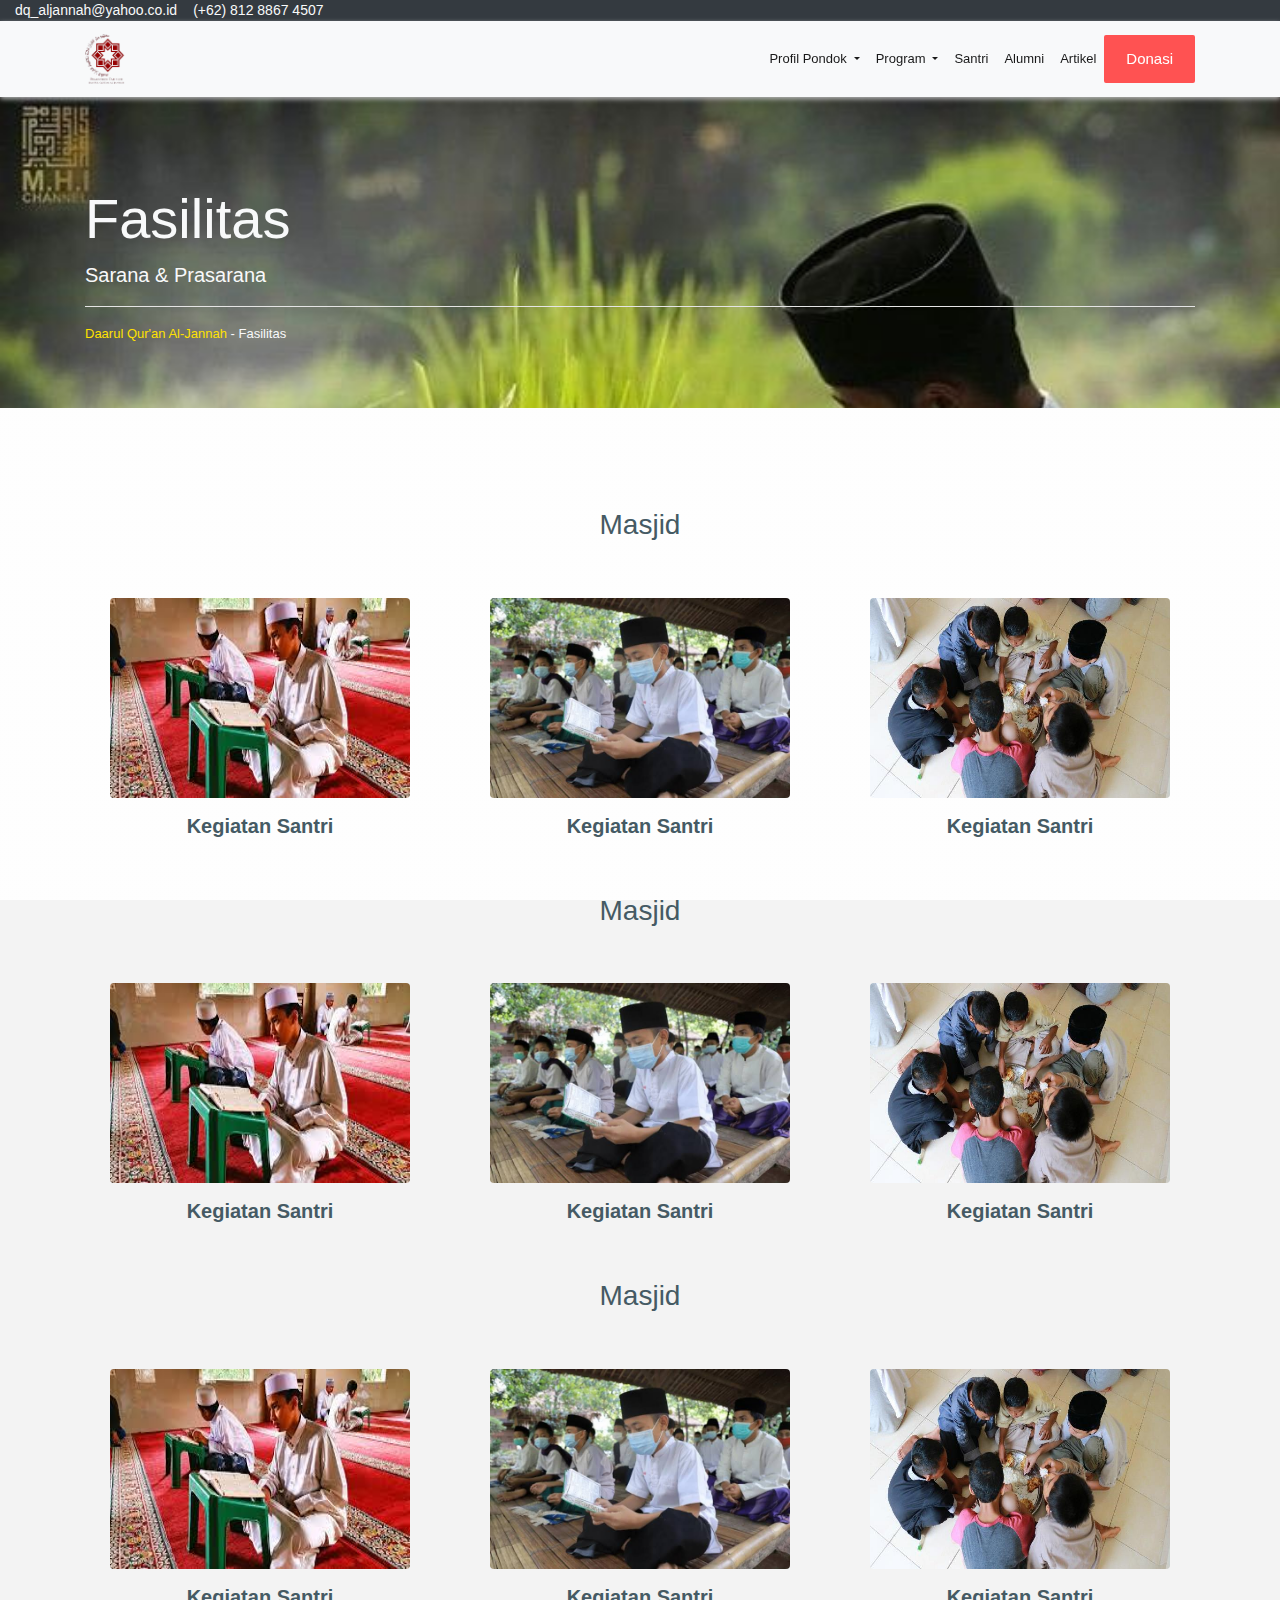
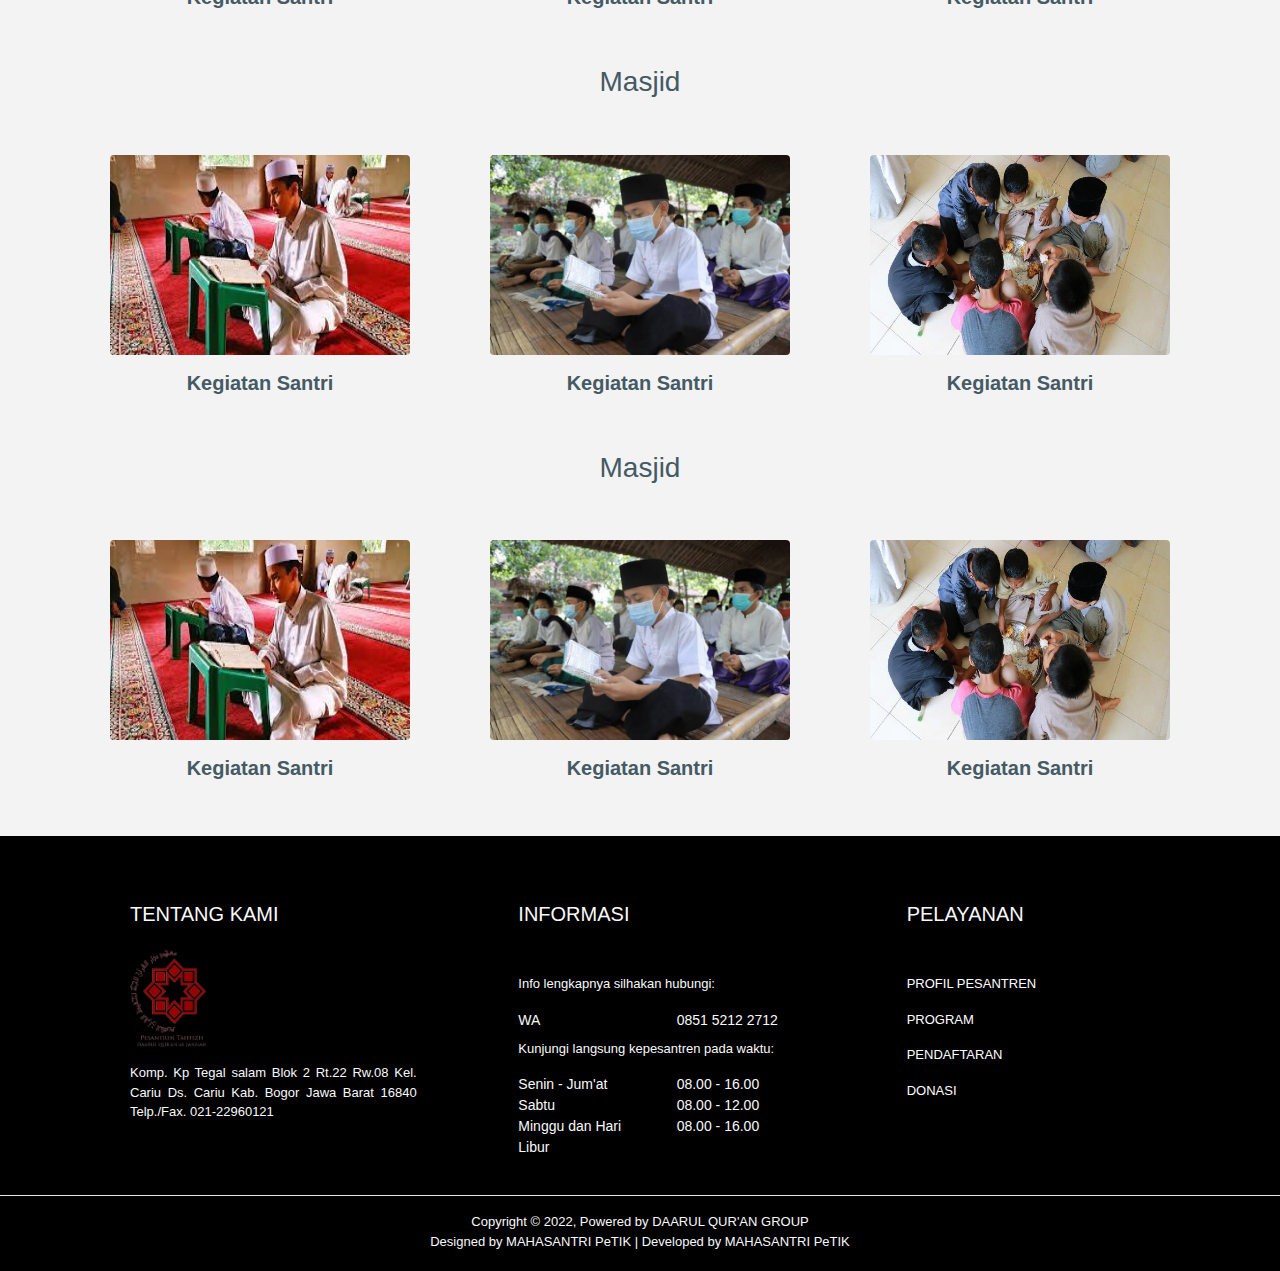
<file: index.html>
<!DOCTYPE html>
<html lang="en">

<head>
    <meta charset="UTF-8">
    <meta http-equiv="X-UA-Compatible" content="IE=edge">
    <meta name="viewport" content="width=device-width, initial-scale=1.0">
    <title>Fasilitas | Daqu Al-Jannah</title>

    <link href="img/daqu.png" rel="icon">

    <!-- Style.css -->
    <link rel="stylesheet" type="text/css" href="css/style.css">
    <!-- link css -->
    <link rel="stylesheet" href="css/style.css">
    <!-- link booststrap -->
    <link rel="stylesheet" href="css/bootstrap.css">
    <!-- link booststrap -->
    <link rel="stylesheet" href="css/table.css">
    <!-- link Fontawesome -->
    <link rel="stylesheet" href="https://pro.fontawesome.com/releases/v5.10.0/css/all.css"
        integrity="sha384-AYmEC3Yw5cVb3ZcuHtOA93w35dYTsvhLPVnYs9eStHfGJvOvKxVfELGroGkvsg+p" crossorigin="anonymous" />
</head>

<body>

    <div class="container-fluid">
        <div class="row bg-dark">
            <div class="col nav-bed">
                <ul class="text-light d-flex align-items-center list ">
                    <li><i class="fas fa-envelope"></i> dq_aljannah@yahoo.co.id</li>
                    <li class="ml-3"><i class="fas fa-phone"></i> (+62) 812 8867 4507</li>
                </ul>
            </div>
        </div>
    </div>

    <!-- Navbar -->
    <nav class="navbar navbar-expand-lg navbar-light bg-light sticky-top" style="box-shadow: 0px 2px 5px 0px#b9b8b8;">
        <div class="container">
            <a class="navbar-brand" href="#"><img src="img/daqu.png" alt="" class="logo" style="height: 50px;">
                <span><b></b></span></a>
            <button class="navbar-toggler" type="button" data-toggle="collapse" data-target="#navbarSupportedContent"
                aria-controls="navbarSupportedContent" aria-expanded="false" aria-label="Toggle navigation">
                <span class="navbar-toggler-icon"></span>
            </button>

            <div class="collapse navbar-collapse" id="navbarSupportedContent">
                <ul class="navbar-nav ml-auto">
                    <li class="nav-item active dropdown">
                        <a class="nav-link dropdown-toggle" href="program.html" id="navbarDropdown" role="button"
                            data-toggle="dropdown" aria-expanded="false">
                            Profil Pondok
                        </a>
                        <div class="dropdown-menu" aria-labelledby="navbarDropdown">
                            <a class="dropdown-item" href="sejarah.html">Sejarah</a>
                            <a class="dropdown-item" href="struktur.html">Management</a>
                        </div>
                    </li>
                    <li class="nav-item active dropdown">
                        <a class="nav-link dropdown-toggle" href="program.html" id="navbarDropdown" role="button"
                            data-toggle="dropdown" aria-expanded="false">
                            Program
                        </a>
                        <div class="dropdown-menu" aria-labelledby="navbarDropdown">
                            <a class="dropdown-item" href="muadalah.html">Muadalah</a>
                            <a class="dropdown-item" href="tahfidz.html">Tahfidz Qur'an</a>
                        </div>
                    </li>
                    <li class="nav-item active">
                        <a class="nav-link" href="santri.html">Santri</a>
                    </li>
                    <li class="nav-item active">
                        <a class="nav-link" href="alumni.html">Alumni</a>
                    </li>
                    <li class="nav-item active">
                        <a class="nav-link" href="artikel.html">Artikel</a>
                    </li>
                </ul>
                <a href="donasi.html">
                    <button type="button" class="btn btn-danger"><b>Donasi</b></button>
                </a>
            </div>
        </div>
    </nav>
    <!-- End Navbar -->

    <!-- Jumbotron -->
    <div class="jumbotron jumbotron-fluid"
        style="background-image: url(img/santri.jpg);background-size: cover; height: auto; ">
        <div>
            <div class="container mt-4">
                <h1 class="display-4 text-light">Fasilitas</h1>
                <p class="lead text-light">Sarana & Prasarana</p>
                <hr style="background-color: white;">
                <span class="text-light " style="font-size: small;"><span class="text-warning">Daarul Qur'an
                        Al-Jannah</span> - Fasilitas</span>
            </div>
        </div>
    </div>
    <!-- End Jumbotron -->

    <!-- Image -->
    <div class="container" style="margin-top: 100px;">
        <h3 align="center"><b>Masjid</h3>
        <div class="row mb-5">
            <div class="col-md-4 mt-5">
                <div class="text-center">
                    <img src="img/hafalan.jpeg" class="rounded" alt="..." style="width: 300px; height: 200px;">
                    <div class="mt-3">
                        <h5>Kegiatan Santri</h5>
                    </div>
                </div>
            </div>
            <div class="col-md-4 mt-5">
                <div class="text-center">
                    <img src="img/murojaah.jpg" class="rounded" alt="..." style="width: 300px; height: 200px;">
                    <div class="mt-3">
                        <h5>Kegiatan Santri</h5>
                    </div>
                </div>
            </div>
            <div class="col-md-4 mt-5">
                <div class="text-center">
                    <img src="img/makan.jpg" class="rounded" alt="..." style="width: 300px; height: 200px;">
                    <div class="mt-3">
                        <h5>Kegiatan Santri</h5>
                    </div>
                </div>
            </div>
        </div>
        <h3 align="center"><b>Masjid</h3>
        <div class="row mb-5">
            <div class="col-md-4 mt-5">
                <div class="text-center">
                    <img src="img/hafalan.jpeg" class="rounded" alt="..." style="width: 300px; height: 200px;">
                    <div class="mt-3">
                        <h5>Kegiatan Santri</h5>
                    </div>
                </div>
            </div>
            <div class="col-md-4 mt-5">
                <div class="text-center">
                    <img src="img/murojaah.jpg" class="rounded" alt="..." style="width: 300px; height: 200px;">
                    <div class="mt-3">
                        <h5>Kegiatan Santri</h5>
                    </div>
                </div>
            </div>
            <div class="col-md-4 mt-5">
                <div class="text-center">
                    <img src="img/makan.jpg" class="rounded" alt="..." style="width: 300px; height: 200px;">
                    <div class="mt-3">
                        <h5>Kegiatan Santri</h5>
                    </div>
                </div>
            </div>
        </div>
        <h3 align="center"><b>Masjid</h3>
        <div class="row mb-5">
            <div class="col-md-4 mt-5">
                <div class="text-center">
                    <img src="img/hafalan.jpeg" class="rounded" alt="..." style="width: 300px; height: 200px;">
                    <div class="mt-3">
                        <h5>Kegiatan Santri</h5>
                    </div>
                </div>
            </div>
            <div class="col-md-4 mt-5">
                <div class="text-center">
                    <img src="img/murojaah.jpg" class="rounded" alt="..." style="width: 300px; height: 200px;">
                    <div class="mt-3">
                        <h5>Kegiatan Santri</h5>
                    </div>
                </div>
            </div>
            <div class="col-md-4 mt-5">
                <div class="text-center">
                    <img src="img/makan.jpg" class="rounded" alt="..." style="width: 300px; height: 200px;">
                    <div class="mt-3">
                        <h5>Kegiatan Santri</h5>
                    </div>
                </div>
            </div>
        </div>
        <h3 align="center"><b>Masjid</h3>
        <div class="row mb-5">
            <div class="col-md-4 mt-5">
                <div class="text-center">
                    <img src="img/hafalan.jpeg" class="rounded" alt="..." style="width: 300px; height: 200px;">
                    <div class="mt-3">
                        <h5>Kegiatan Santri</h5>
                    </div>
                </div>
            </div>
            <div class="col-md-4 mt-5">
                <div class="text-center">
                    <img src="img/murojaah.jpg" class="rounded" alt="..." style="width: 300px; height: 200px;">
                    <div class="mt-3">
                        <h5>Kegiatan Santri</h5>
                    </div>
                </div>
            </div>
            <div class="col-md-4 mt-5">
                <div class="text-center">
                    <img src="img/makan.jpg" class="rounded" alt="..." style="width: 300px; height: 200px;">
                    <div class="mt-3">
                        <h5>Kegiatan Santri</h5>
                    </div>
                </div>
            </div>
        </div>
        <h3 align="center"><b>Masjid</h3>
        <div class="row mb-5">
            <div class="col-md-4 mt-5">
                <div class="text-center">
                    <img src="img/hafalan.jpeg" class="rounded" alt="..." style="width: 300px; height: 200px;">
                    <div class="mt-3">
                        <h5>Kegiatan Santri</h5>
                    </div>
                </div>
            </div>
            <div class="col-md-4 mt-5">
                <div class="text-center">
                    <img src="img/murojaah.jpg" class="rounded" alt="..." style="width: 300px; height: 200px;">
                    <div class="mt-3">
                        <h5>Kegiatan Santri</h5>
                    </div>
                </div>
            </div>
            <div class="col-md-4 mt-5">
                <div class="text-center">
                    <img src="img/makan.jpg" class="rounded" alt="..." style="width: 300px; height: 200px;">
                    <div class="mt-3">
                        <h5>Kegiatan Santri</h5>
                    </div>
                </div>
            </div>
        </div>
    </div>
    <!-- End Image -->

    <!-- Footer -->
    <div class="mt-5" style="background-color: #000000; height: auto;">
        <div class="container-fluid">
            <div class="row" style="margin-left: 100px; padding-top: 50px;">
                <div class="col-md-4 text-light mt-3">
                    <div style="width: 80%;">
                        <h5><b>TENTANG KAMI</b></h5>
                        <img src="img/daqu.png" alt="" class="mt-3" style="width: 80px;">
                        <p align="justify" class="mt-3">Komp. Kp Tegal salam Blok 2 Rt.22
                            Rw.08
                            Kel. Cariu Ds.
                            Cariu Kab. Bogor
                            Jawa Barat 16840
                            Telp./Fax. 021-22960121</p>
                    </div>
                </div>
                <div class="col-md-4 text-light mt-3">
                    <div style="width: 80%;">
                        <h5><b>INFORMASI</b></h5>
                        <p class="mt-5">Info lengkapnya silhakan hubungi:</p>
                        <div class="row">
                            <div class="col-md-6">WA</div>
                            <div class="col-md-6">0851 5212 2712</div>
                        </div>
                        <p class="mt-2">Kunjungi langsung kepesantren pada waktu:</p>
                        <div class="row">
                            <div class="col-md-6">Senin - Jum'at</div>
                            <div class="col-md-6">08.00 - 16.00</div>
                        </div>
                        <div class="row">
                            <div class="col-md-6">Sabtu</div>
                            <div class="col-md-6">08.00 - 12.00</div>
                        </div>
                        <div class="row">
                            <div class="col-md-6">Minggu dan Hari Libur</div>
                            <div class="col-md-6">08.00 - 16.00</div>
                        </div>
                    </div>
                </div>
                <div class="col-md-4 text-light mt-3">
                    <div style="width: 80%;">
                        <h5 class="mb-5"><b>PELAYANAN</b></h5>
                        <a href="" style="text-decoration: none;">
                            <p style="color:white;"><b>PROFIL PESANTREN</b></p>
                        </a>
                        <a href="" style="text-decoration: none;">
                            <p style="color:white;"><b>PROGRAM</b></p>
                        </a>
                        <a href="" style="text-decoration: none;">
                            <p style="color:white;"><b>PENDAFTARAN</b></p>
                        </a>
                        <a href="" style="text-decoration: none;">
                            <p style="color:white;"><b>DONASI</b></p>
                        </a>
                    </div>
                </div>
            </div>
        </div>
        <br>
        <hr style="background-color: white;">
        <div class="text-light" align="center" style="font-size: small; padding-bottom: 20px;">
            <span><b>Copyright &copy; 2022, Powered by DAARUL QUR'AN GROUP</b></span>
            <br>
            <span><b>Designed by MAHASANTRI PeTIK | Developed by MAHASANTRI PeTIK</b></span>
            </d iv>
        </div>
        <!-- End Footer -->


        <script src="https://cdn.jsdelivr.net/npm/jquery@3.5.1/dist/jquery.slim.min.js"
            integrity="sha384-DfXdz2htPH0lsSSs5nCTpuj/zy4C+OGpamoFVy38MVBnE+IbbVYUew+OrCXaRkfj"
            crossorigin="anonymous"></script>
        <script src="https://cdn.jsdelivr.net/npm/popper.js@1.16.1/dist/umd/popper.min.js"
            integrity="sha384-9/reFTGAW83EW2RDu2S0VKaIzap3H66lZH81PoYlFhbGU+6BZp6G7niu735Sk7lN"
            crossorigin="anonymous"></script>
        <script src="https://cdn.jsdelivr.net/npm/bootstrap@4.6.1/dist/js/bootstrap.min.js"
            integrity="sha384-VHvPCCyXqtD5DqJeNxl2dtTyhF78xXNXdkwX1CZeRusQfRKp+tA7hAShOK/B/fQ2"
            crossorigin="anonymous"></script>


</body>

</html>
</file>
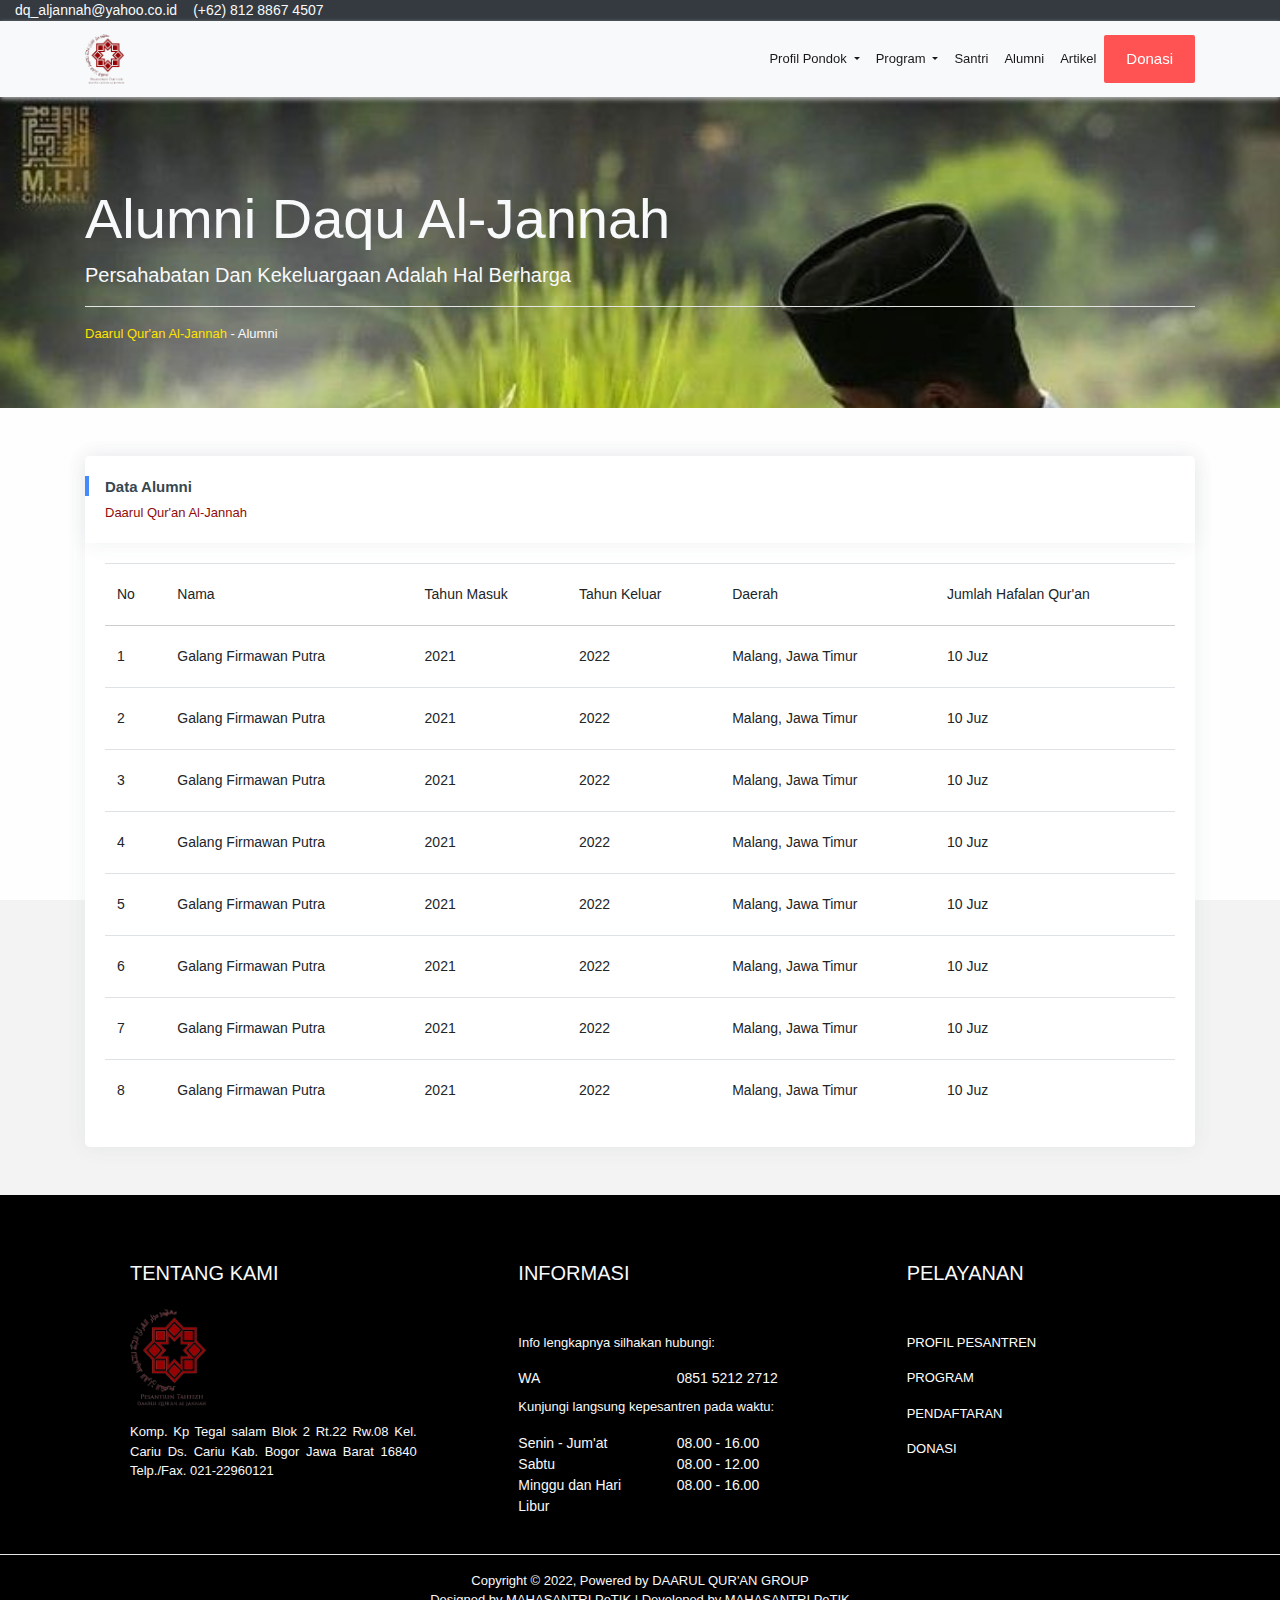
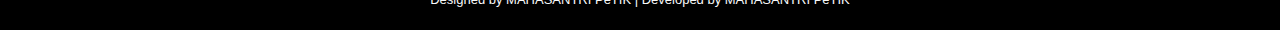
<file: alumni.html>
<!DOCTYPE html>
<html lang="en">

<head>
    <meta charset="UTF-8">
    <meta http-equiv="X-UA-Compatible" content="IE=edge">
    <meta name="viewport" content="width=device-width, initial-scale=1.0">
    <title>Alumni | Daqu Al-Jannah</title>

    <link href="img/daqu.png" rel="icon">
    <!-- Style.css -->
    <link rel="stylesheet" type="text/css" href="css/style.css">
    <!-- link css -->
    <link rel="stylesheet" href="css/style.css">
    <!-- link booststrap -->
    <link rel="stylesheet" href="css/bootstrap.css">
    <!-- link booststrap -->
    <link rel="stylesheet" href="css/table.css">
    <!-- link Fontawesome -->
    <link rel="stylesheet" href="https://pro.fontawesome.com/releases/v5.10.0/css/all.css"
        integrity="sha384-AYmEC3Yw5cVb3ZcuHtOA93w35dYTsvhLPVnYs9eStHfGJvOvKxVfELGroGkvsg+p" crossorigin="anonymous" />
</head>

<body>

    <div class="container-fluid">
        <div class="row bg-dark">
            <div class="col nav-bed">
                <ul class="text-light d-flex align-items-center list ">
                    <li><i class="fas fa-envelope"></i> dq_aljannah@yahoo.co.id</li>
                    <li class="ml-3"><i class="fas fa-phone"></i> (+62) 812 8867 4507</li>
                </ul>
            </div>
        </div>
    </div>

    <!-- Navbar -->
    <nav class="navbar navbar-expand-lg navbar-light bg-light sticky-top" style="box-shadow: 0px 2px 5px 0px#b9b8b8;">
        <div class="container">
            <a class="navbar-brand" href="#"><img src="img/daqu.png" alt="" class="logo" style="height: 50px;">
                <span><b></b></span></a>
            <button class="navbar-toggler" type="button" data-toggle="collapse" data-target="#navbarSupportedContent"
                aria-controls="navbarSupportedContent" aria-expanded="false" aria-label="Toggle navigation">
                <span class="navbar-toggler-icon"></span>
            </button>

            <div class="collapse navbar-collapse" id="navbarSupportedContent">
                <ul class="navbar-nav ml-auto">
                    <li class="nav-item active dropdown">
                        <a class="nav-link dropdown-toggle" href="program.html" id="navbarDropdown" role="button"
                            data-toggle="dropdown" aria-expanded="false">
                            Profil Pondok
                        </a>
                        <div class="dropdown-menu" aria-labelledby="navbarDropdown">
                            <a class="dropdown-item" href="sejarah.html">Sejarah</a>
                            <a class="dropdown-item" href="struktur.html">Management</a>
                        </div>
                    </li>
                    <li class="nav-item active dropdown">
                        <a class="nav-link dropdown-toggle" href="program.html" id="navbarDropdown" role="button"
                            data-toggle="dropdown" aria-expanded="false">
                            Program
                        </a>
                        <div class="dropdown-menu" aria-labelledby="navbarDropdown">
                            <a class="dropdown-item" href="muadalah.html">Muadalah</a>
                            <a class="dropdown-item" href="struktur.html">Tahfidz Qur'an</a>
                        </div>
                    </li>
                    <li class="nav-item active">
                        <a class="nav-link" href="santri.html">Santri</a>
                    </li>
                    <li class="nav-item active">
                        <a class="nav-link" href="alumni.html">Alumni</a>
                    </li>
                    <li class="nav-item active">
                        <a class="nav-link" href="artikel.html">Artikel</a>
                    </li>
                </ul>
                <a href="donasi.html">
                    <button type="button" class="btn btn-danger"><b>Donasi</b></button>
                </a>
            </div>
        </div>
    </nav>
    <!-- End Navbar -->

    <!-- Jumbotron -->
    <div class="jumbotron jumbotron-fluid"
        style="background-image: url(img/santri.jpg);background-size: cover; height: auto; ">
        <div>
            <div class="container mt-4">
                <h1 class="display-4 text-light">Alumni Daqu Al-Jannah</h1>
                <p class="lead text-light">Persahabatan Dan Kekeluargaan Adalah Hal Berharga</p>
                <hr style="background-color: white;">
                <span class="text-light " style="font-size: small;"><span class="text-warning">Daarul Qur'an
                        Al-Jannah</span> - Alumni</span>
            </div>
        </div>
    </div>
    <!-- End Jumbotron -->

    <!-- Table Santri -->
    <div class="container mt-5">
        <!-- Hover table card start -->
        <div class="card">
            <div class="card-header">
                <h5>Data Alumni</h5>
                <span style="color: rgb(144, 12, 12);">Daarul Qur'an Al-Jannah</span>
            </div>
            <div class="card-block table-border-style">
                <div class="table-responsive">
                    <table class="table table-hover">
                        <thead>
                            <tr>
                                <th>No</th>
                                <th>Nama</th>
                                <th>Tahun Masuk</th>
                                <th>Tahun Keluar</th>
                                <th>Daerah</th>
                                <th>Jumlah Hafalan Qur'an</th>
                            </tr>
                        </thead>
                        <tbody>
                            <tr>
                                <th scope="row">1</th>
                                <td>Galang Firmawan Putra</td>
                                <td>2021</td>
                                <td>2022</td>
                                <td>Malang, Jawa Timur</td>
                                <td>10 Juz</td>
                            </tr>
                            <tr>
                                <th scope="row">2</th>
                                <td>Galang Firmawan Putra</td>
                                <td>2021</td>
                                <td>2022</td>
                                <td>Malang, Jawa Timur</td>
                                <td>10 Juz</td>
                            </tr>
                            <tr>
                                <th scope="row">3</th>
                                <td>Galang Firmawan Putra</td>
                                <td>2021</td>
                                <td>2022</td>
                                <td>Malang, Jawa Timur</td>
                                <td>10 Juz</td>
                            </tr>
                            <tr>
                                <th scope="row">4</th>
                                <td>Galang Firmawan Putra</td>
                                <td>2021</td>
                                <td>2022</td>
                                <td>Malang, Jawa Timur</td>
                                <td>10 Juz</td>
                            </tr>
                            <tr>
                                <th scope="row">5</th>
                                <td>Galang Firmawan Putra</td>
                                <td>2021</td>
                                <td>2022</td>
                                <td>Malang, Jawa Timur</td>
                                <td>10 Juz</td>
                            </tr>
                            <tr>
                                <th scope="row">6</th>
                                <td>Galang Firmawan Putra</td>
                                <td>2021</td>
                                <td>2022</td>
                                <td>Malang, Jawa Timur</td>
                                <td>10 Juz</td>
                            </tr>
                            <tr>
                                <th scope="row">7</th>
                                <td>Galang Firmawan Putra</td>
                                <td>2021</td>
                                <td>2022</td>
                                <td>Malang, Jawa Timur</td>
                                <td>10 Juz</td>
                            </tr>
                            <tr>
                                <th scope="row">8</th>
                                <td>Galang Firmawan Putra</td>
                                <td>2021</td>
                                <td>2022</td>
                                <td>Malang, Jawa Timur</td>
                                <td>10 Juz</td>
                            </tr>
                        </tbody>
                    </table>
                </div>
            </div>
        </div>
        <!-- Hover table card end -->
    </div>
    <!-- End Table Santri -->

    <!-- Footer -->
    <div class="mt-5" style="background-color: #000000; height: auto;">
        <div class="container-fluid">
            <div class="row" style="margin-left: 100px; padding-top: 50px;">
                <div class="col-md-4 text-light mt-3">
                    <div style="width: 80%;">
                        <h5><b>TENTANG KAMI</b></h5>
                        <img src="img/daqu.png" alt="" class="mt-3" style="width: 80px;">
                        <p align="justify" class="mt-3">Komp. Kp Tegal salam Blok 2 Rt.22
                            Rw.08
                            Kel. Cariu Ds.
                            Cariu Kab. Bogor
                            Jawa Barat 16840
                            Telp./Fax. 021-22960121</p>
                    </div>
                </div>
                <div class="col-md-4 text-light mt-3">
                    <div style="width: 80%;">
                        <h5><b>INFORMASI</b></h5>
                        <p class="mt-5">Info lengkapnya silhakan hubungi:</p>
                        <div class="row">
                            <div class="col-6">WA</div>
                            <div class="col-6">0851 5212 2712</div>
                        </div>
                        <p class="mt-2">Kunjungi langsung kepesantren pada waktu:</p>
                        <div class="row">
                            <div class="col-6">Senin - Jum'at</div>
                            <div class="col-6">08.00 - 16.00</div>
                        </div>
                        <div class="row">
                            <div class="col-6">Sabtu</div>
                            <div class="col-6">08.00 - 12.00</div>
                        </div>
                        <div class="row">
                            <div class="col-6">Minggu dan Hari Libur</div>
                            <div class="col-6">08.00 - 16.00</div>
                        </div>
                    </div>
                </div>
                <div class="col-md-4 text-light mt-3">
                    <div style="width: 80%;">
                        <h5 class="mb-5"><b>PELAYANAN</b></h5>
                        <a href="" style="text-decoration: none;">
                            <p style="color:white;"><b>PROFIL PESANTREN</b></p>
                        </a>
                        <a href="" style="text-decoration: none;">
                            <p style="color:white;"><b>PROGRAM</b></p>
                        </a>
                        <a href="" style="text-decoration: none;">
                            <p style="color:white;"><b>PENDAFTARAN</b></p>
                        </a>
                        <a href="" style="text-decoration: none;">
                            <p style="color:white;"><b>DONASI</b></p>
                        </a>
                    </div>
                </div>
            </div>
        </div>
        <br>
        <hr style="background-color: white;">
        <div class="text-light" align="center" style="font-size: small; padding-bottom: 20px;">
            <span><b>Copyright &copy; 2022, Powered by DAARUL QUR'AN GROUP</b></span>
            <br>
            <span><b>Designed by MAHASANTRI PeTIK | Developed by MAHASANTRI PeTIK</b></span>
            </d iv>
        </div>
        <!-- End Footer -->


        <script src="https://cdn.jsdelivr.net/npm/jquery@3.5.1/dist/jquery.slim.min.js"
            integrity="sha384-DfXdz2htPH0lsSSs5nCTpuj/zy4C+OGpamoFVy38MVBnE+IbbVYUew+OrCXaRkfj"
            crossorigin="anonymous"></script>
        <script src="https://cdn.jsdelivr.net/npm/popper.js@1.16.1/dist/umd/popper.min.js"
            integrity="sha384-9/reFTGAW83EW2RDu2S0VKaIzap3H66lZH81PoYlFhbGU+6BZp6G7niu735Sk7lN"
            crossorigin="anonymous"></script>
        <script src="https://cdn.jsdelivr.net/npm/bootstrap@4.6.1/dist/js/bootstrap.min.js"
            integrity="sha384-VHvPCCyXqtD5DqJeNxl2dtTyhF78xXNXdkwX1CZeRusQfRKp+tA7hAShOK/B/fQ2"
            crossorigin="anonymous"></script>


</body>

</html>
</file>
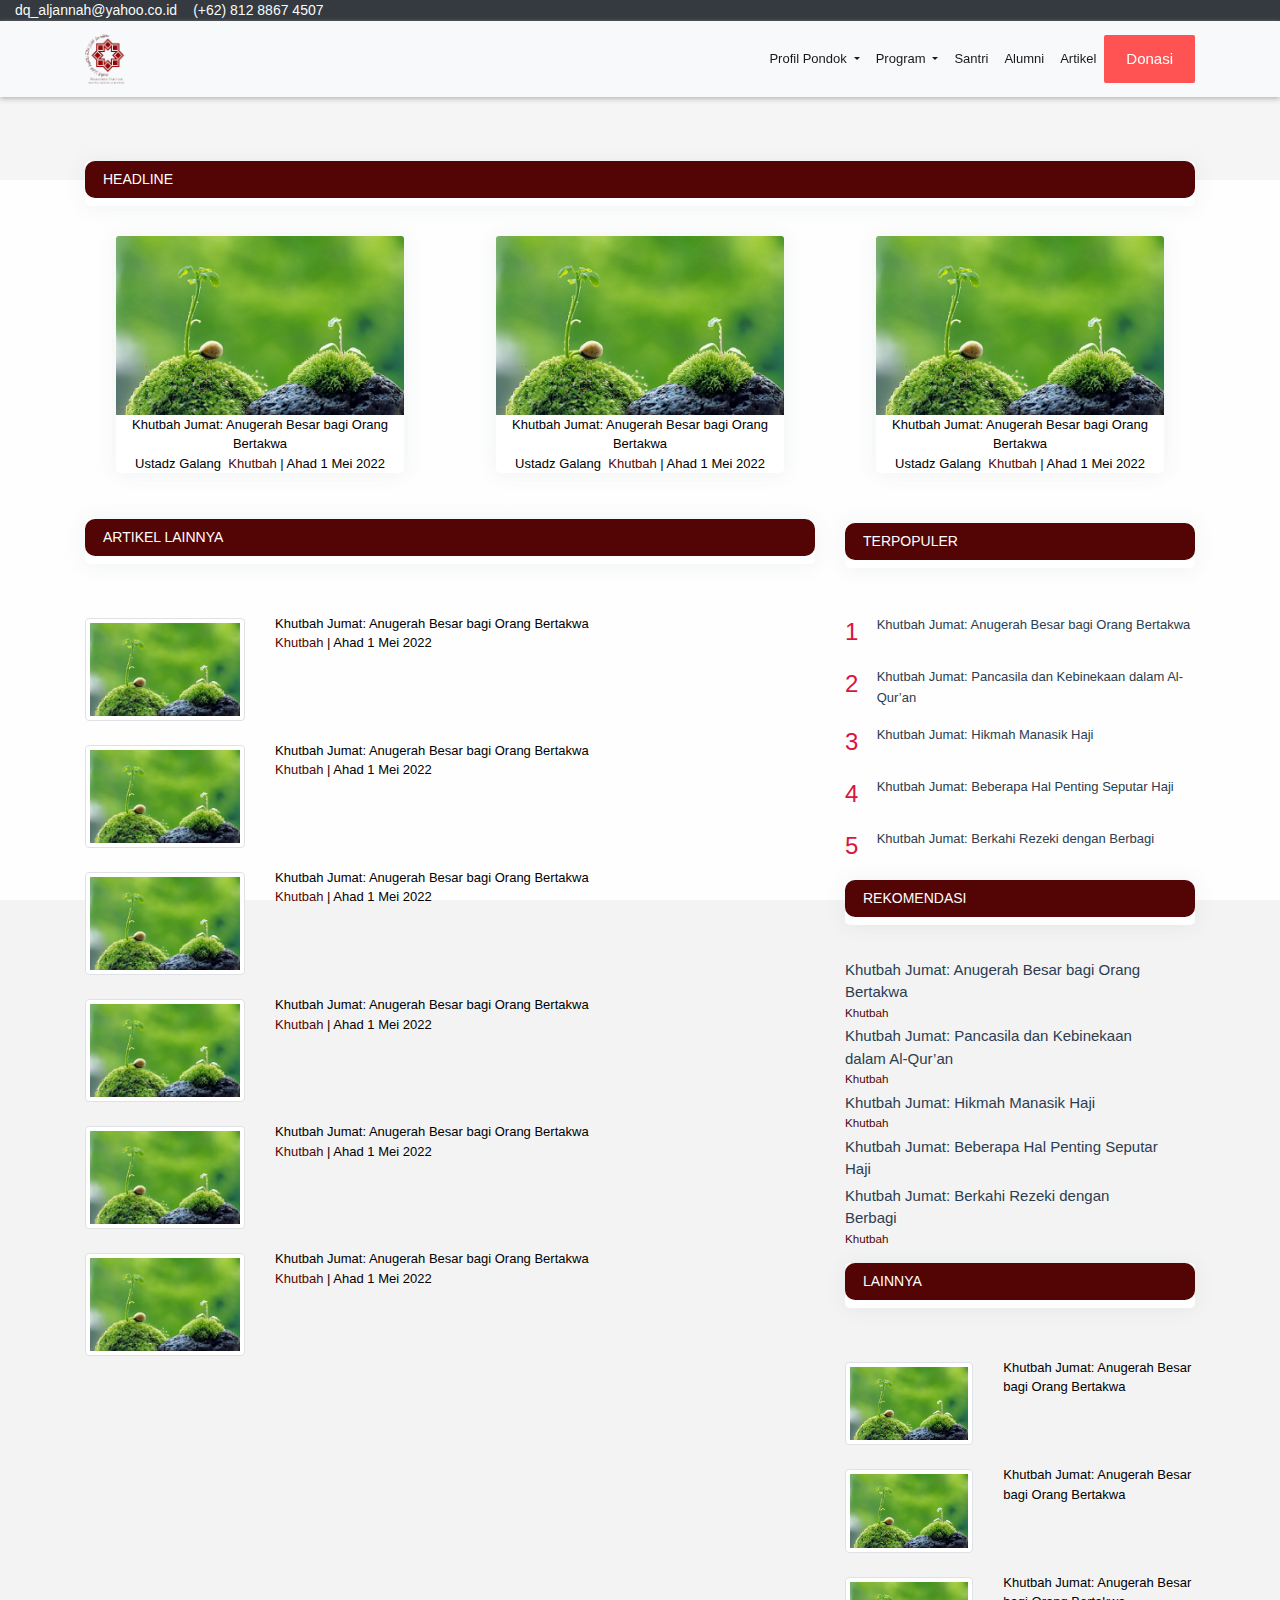
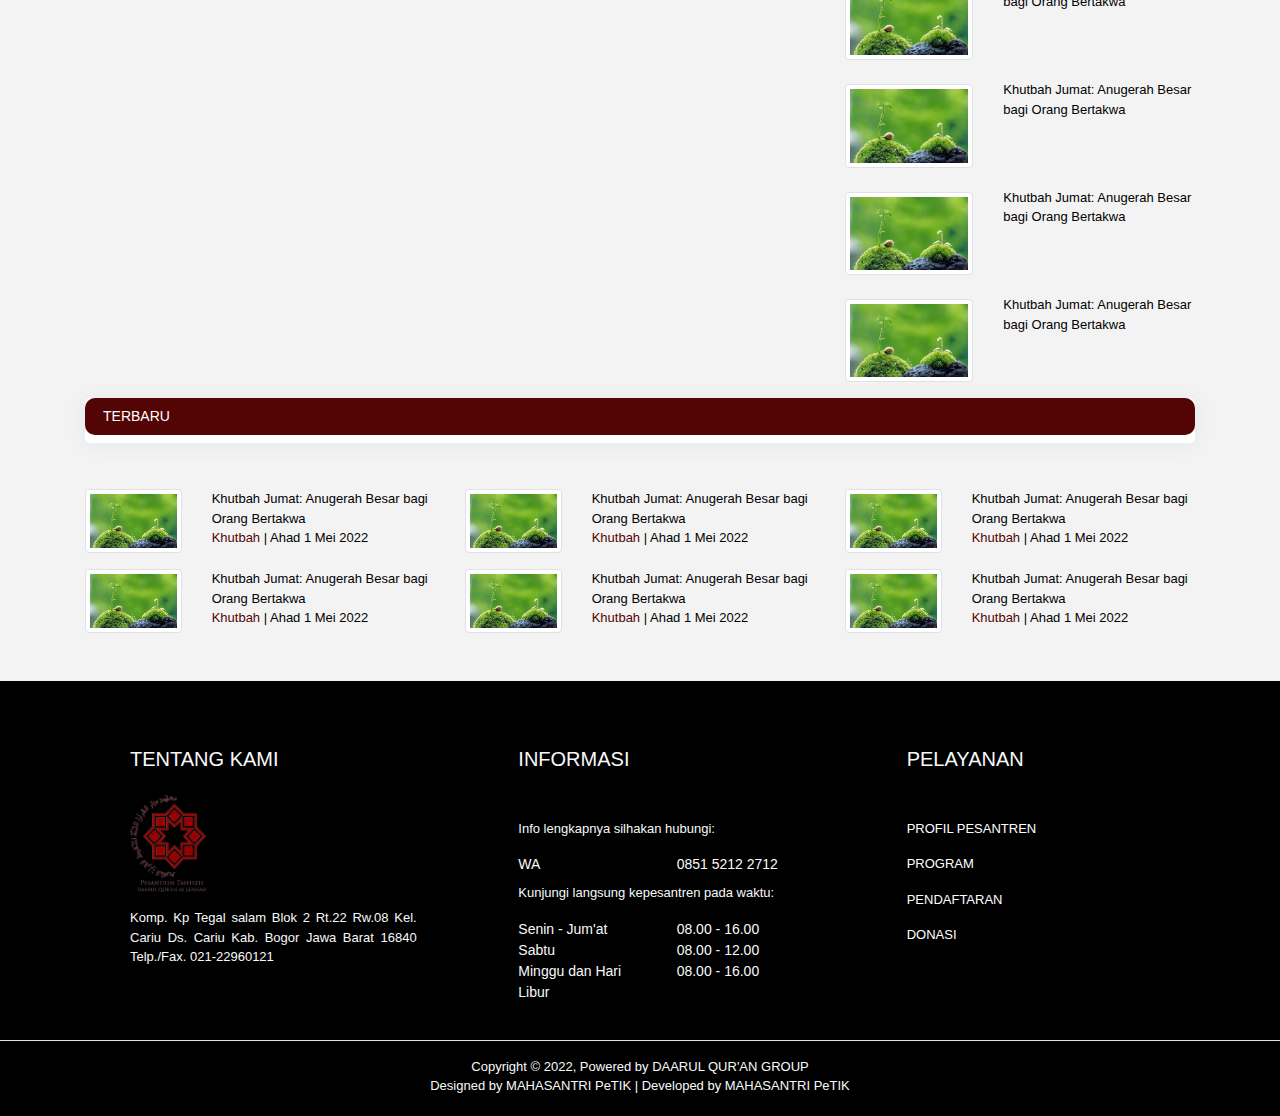
<file: artikel.html>
<!DOCTYPE html>
<html lang="en">

<head>
    <meta charset="UTF-8">
    <meta http-equiv="X-UA-Compatible" content="IE=edge">
    <meta name="viewport" content="width=device-width, initial-scale=1.0">
    <title>Artikel | Daqu Al-Jannah</title>

    <link href="img/daqu.png" rel="icon">

    <!-- Style.css -->
    <link rel="stylesheet" type="text/css" href="css/style.css">
    <!-- link css -->
    <link rel="stylesheet" href="css/style.css">
    <!-- link booststrap -->
    <link rel="stylesheet" href="css/bootstrap.css">
    <!-- link booststrap -->
    <link rel="stylesheet" href="css/table.css">
    <!-- link Fontawesome -->
    <link rel="stylesheet" href="https://pro.fontawesome.com/releases/v5.10.0/css/all.css"
        integrity="sha384-AYmEC3Yw5cVb3ZcuHtOA93w35dYTsvhLPVnYs9eStHfGJvOvKxVfELGroGkvsg+p" crossorigin="anonymous" />
</head>

<body>

    <div class="container-fluid">
        <div class="row bg-dark">
            <div class="col nav-bed">
                <ul class="text-light d-flex align-items-center list ">
                    <li><i class="fas fa-envelope"></i> dq_aljannah@yahoo.co.id</li>
                    <li class="ml-3"><i class="fas fa-phone"></i> (+62) 812 8867 4507</li>
                </ul>
            </div>
        </div>
    </div>

    <!-- Navbar -->
    <nav class="navbar navbar-expand-lg navbar-light bg-light sticky-top" style="box-shadow: 0px 2px 5px 0px#b9b8b8;">
        <div class="container">
            <a class="navbar-brand" href="#"><img src="img/daqu.png" alt="" class="logo" style="height: 50px;">
                <span><b></b></span></a>
            <button class="navbar-toggler" type="button" data-toggle="collapse" data-target="#navbarSupportedContent"
                aria-controls="navbarSupportedContent" aria-expanded="false" aria-label="Toggle navigation">
                <span class="navbar-toggler-icon"></span>
            </button>

            <div class="collapse navbar-collapse" id="navbarSupportedContent">
                <ul class="navbar-nav ml-auto">
                    <li class="nav-item active dropdown">
                        <a class="nav-link dropdown-toggle" href="program.html" id="navbarDropdown" role="button"
                            data-toggle="dropdown" aria-expanded="false">
                            Profil Pondok
                        </a>
                        <div class="dropdown-menu" aria-labelledby="navbarDropdown">
                            <a class="dropdown-item" href="sejarah.html">Sejarah</a>
                            <a class="dropdown-item" href="struktur.html">Management</a>
                        </div>
                    </li>
                    <li class="nav-item active dropdown">
                        <a class="nav-link dropdown-toggle" href="program.html" id="navbarDropdown" role="button"
                            data-toggle="dropdown" aria-expanded="false">
                            Program
                        </a>
                        <div class="dropdown-menu" aria-labelledby="navbarDropdown">
                            <a class="dropdown-item" href="muadalah.html">Muadalah</a>
                            <a class="dropdown-item" href="tahfidz.html">Tahfidz Qur'an</a>
                        </div>
                    </li>
                    <li class="nav-item active">
                        <a class="nav-link" href="santri.html">Santri</a>
                    </li>
                    <li class="nav-item active">
                        <a class="nav-link" href="alumni.html">Alumni</a>
                    </li>
                    <li class="nav-item active">
                        <a class="nav-link" href="artikel.html">Artikel</a>
                    </li>
                </ul>
                <a href="donasi.html">
                    <button type="button" class="btn btn-danger"><b>Donasi</b></button>
                </a>
            </div>
        </div>
    </nav>
    <!-- End Navbar -->

    <!-- Headline -->
    <div class="container mt-5">
        <div class="row">
            <div class="col-md-12">
                <div class="card mt-3">
                    <a href="#" style="text-decoration: none;">
                        <div class="card-body"
                            style="background-color: rgb(83, 4, 4); height: auto; border-radius: 10px;">
                            <h6 class="ml-2" style="color: white; padding: 10px;"><b>HEADLINE</b></h6>
                        </div>
                    </a>
                </div>
            </div>
        </div>
        <div align="center" class="row d-flex flex-row justify-content-between">
            <div class="col-md-4">
                <a href="#" style="text-decoration: none; color: black;">
                    <div class="card" style="width: 18rem;">
                        <img src="img/tumbuhan-hijau.jpg" class="card-img-top" alt="..." style="width: 100%;">
                        <div class="card-body">
                            <span>Khutbah Jumat: Anugerah Besar
                                bagi Orang Bertakwa</span>
                            <div style="font-size: small;">
                                Ustadz Galang&nbsp<i class="fas fa-check-circle" style="color: rgb(144, 12, 12);"></i>
                                <span style="color: rgb(83, 4, 4);">Khutbah</span> | Ahad 1 Mei 2022
                            </div>
                        </div>
                    </div>
                </a>
            </div>
            <div class="col-md-4">
                <a href="#" style="text-decoration: none; color: black;">
                    <div class="card" style="width: 18rem;">
                        <img src="img/tumbuhan-hijau.jpg" class="card-img-top" alt="...">
                        <div class="card-body">
                            <span>Khutbah Jumat: Anugerah Besar
                                bagi Orang Bertakwa</span>
                            <div style="font-size: small;">
                                Ustadz Galang&nbsp<i class="fas fa-check-circle" style="color: rgb(144, 12, 12);"></i>
                                <span style="color: rgb(83, 4, 4);">Khutbah</span> | Ahad 1 Mei 2022
                            </div>
                        </div>
                    </div>
                </a>
            </div>
            <div class="col-md-4">
                <a href="#" style="text-decoration: none; color: black;">
                    <div class="card" style="width: 18rem;">
                        <img src="img/tumbuhan-hijau.jpg" class="card-img-top" alt="...">
                        <div class="card-body">
                            <span>Khutbah Jumat: Anugerah Besar
                                bagi Orang Bertakwa</span>
                            <div style="font-size: small;">
                                Ustadz Galang&nbsp<i class="fas fa-check-circle" style="color: rgb(144, 12, 12);"></i>
                                <span style="color: rgb(83, 4, 4);">Khutbah</span> | Ahad 1 Mei 2022
                            </div>
                        </div>
                    </div>
                </a>
            </div>
        </div>
        <!-- Artikel Lainnya -->
        <div class="row">
            <div class="col-md-8">
                <div class="row">
                    <div class="col-md-12">
                        <div class="card mt-3">
                            <a href="#" style="text-decoration: none;">
                                <div class="card-body"
                                    style="background-color: rgb(83, 4, 4); height: auto; border-radius: 10px;">
                                    <h6 class="ml-2" style="color: white; padding: 10px;"><b>ARTIKEL LAINNYA</b></h6>
                                </div>
                            </a>
                        </div>
                    </div>
                </div>
                <div class="row">
                    <div class="col-md-12">
                        <a href="#" style="text-decoration: none; color: black;">
                            <div class="row mt-3">
                                <div class="col-md-3 col-sm-4">
                                    <h1></h1>
                                    <img class="img-thumbnail" src="img/tumbuhan-hijau.jpg" alt="">
                                </div>
                                <div class="col-md-9 col-sm-8 mt-1">
                                    <span>Khutbah Jumat: Anugerah Besar
                                        bagi Orang Bertakwa</span>
                                    <div style="font-size: small;">
                                        <span style="color: rgb(83, 4, 4);">Khutbah</span> | Ahad 1 Mei 2022
                                    </div>
                                </div>
                            </div>
                        </a>
                    </div>
                    <div class="col-md-12">
                        <a href="#" style="text-decoration: none; color: black;">
                            <div class="row mt-3">
                                <div class="col-md-3 col-sm-4">
                                    <h1></h1>
                                    <img class="img-thumbnail" src="img/tumbuhan-hijau.jpg" alt="">
                                </div>
                                <div class="col-md-9 col-sm-8 mt-1">
                                    <span>Khutbah Jumat: Anugerah Besar
                                        bagi Orang Bertakwa</span>
                                    <div style="font-size: small;">
                                        <span style="color: rgb(83, 4, 4);">Khutbah</span> | Ahad 1 Mei 2022
                                    </div>
                                </div>
                            </div>
                        </a>
                    </div>
                    <div class="col-md-12">
                        <a href="#" style="text-decoration: none; color: black;">
                            <div class="row mt-3">
                                <div class="col-md-3 col-sm-4">
                                    <h1></h1>
                                    <img class="img-thumbnail" src="img/tumbuhan-hijau.jpg" alt="">
                                </div>
                                <div class="col-md-9 col-sm-8 mt-1">
                                    <span>Khutbah Jumat: Anugerah Besar
                                        bagi Orang Bertakwa</span>
                                    <div style="font-size: small;">
                                        <span style="color: rgb(83, 4, 4);">Khutbah</span> | Ahad 1 Mei 2022
                                    </div>
                                </div>
                            </div>
                        </a>
                    </div>
                    <div class="col-md-12">
                        <a href="#" style="text-decoration: none; color: black;">
                            <div class="row mt-3">
                                <div class="col-md-3 col-sm-4">
                                    <h1></h1>
                                    <img class="img-thumbnail" src="img/tumbuhan-hijau.jpg" alt="">
                                </div>
                                <div class="col-md-9 col-sm-8 mt-1">
                                    <span>Khutbah Jumat: Anugerah Besar
                                        bagi Orang Bertakwa</span>
                                    <div style="font-size: small;">
                                        <span style="color: rgb(83, 4, 4);">Khutbah</span> | Ahad 1 Mei 2022
                                    </div>
                                </div>
                            </div>
                        </a>
                    </div>
                    <div class="col-md-12">
                        <a href="#" style="text-decoration: none; color: black;">
                            <div class="row mt-3">
                                <div class="col-md-3 col-sm-4">
                                    <h1></h1>
                                    <img class="img-thumbnail" src="img/tumbuhan-hijau.jpg" alt="">
                                </div>
                                <div class="col-md-9 col-sm-8 mt-1">
                                    <span>Khutbah Jumat: Anugerah Besar
                                        bagi Orang Bertakwa</span>
                                    <div style="font-size: small;">
                                        <span style="color: rgb(83, 4, 4);">Khutbah</span> | Ahad 1 Mei 2022
                                    </div>
                                </div>
                            </div>
                        </a>
                    </div>
                    <div class="col-md-12">
                        <a href="#" style="text-decoration: none; color: black;">
                            <div class="row mt-3">
                                <div class="col-md-3 col-sm-4">
                                    <h1></h1>
                                    <img class="img-thumbnail" src="img/tumbuhan-hijau.jpg" alt="">
                                </div>
                                <div class="col-md-9 col-sm-8 mt-1">
                                    <span>Khutbah Jumat: Anugerah Besar
                                        bagi Orang Bertakwa</span>
                                    <div style="font-size: small;">
                                        <span style="color: rgb(83, 4, 4);">Khutbah</span> | Ahad 1 Mei 2022
                                    </div>
                                </div>
                            </div>
                        </a>
                    </div>
                </div>
            </div>
            <!-- End Artike Lainnya -->

            <!-- Terpopuler -->
            <div class="col-md-4 mt-3">
                <div class="card mt-1">
                    <a href="#" style="text-decoration: none;">
                        <div class="card-body"
                            style="background-color: rgb(83, 4, 4); height: auto; border-radius: 10px;">
                            <h6 class="ml-2" style="color: white; padding: 10px;"><b>TERPOPULER</b></h6>
                        </div>
                    </a>
                </div>
                <div class="row mt-1">
                    <div class="col-md-12">
                        <div class="row">
                            <div class="col-1 mt-3" style="color: crimson;font-size: x-large;">
                                <strong>
                                    1
                                </strong>
                            </div>
                            <div class="col-11 mt-3">
                                <a class="text-dark" href="#">Khutbah Jumat: Anugerah Besar bagi Orang Bertakwa</a>
                            </div>
                            <div class="col-1 mt-3" style="color: crimson;font-size: x-large;">
                                <strong>
                                    2
                                </strong>
                            </div>
                            <div class="col-11 mt-3">
                                <a class="text-dark" href="#">Khutbah Jumat: Pancasila dan Kebinekaan dalam
                                    Al-Qur’an</a>
                            </div>
                            <div class="col-1 mt-3" style="color: crimson;font-size: x-large;">
                                <strong>
                                    3
                                </strong>
                            </div>
                            <div class="col-11 mt-3">
                                <a class="text-dark" href="#">Khutbah Jumat: Hikmah Manasik Haji</a>
                            </div>
                            <div class="col-1 mt-3" style="color: crimson;font-size: x-large;">
                                <strong>
                                    4
                                </strong>
                            </div>
                            <div class="col-11 mt-3">
                                <a class="text-dark" href="#">Khutbah Jumat: Beberapa Hal Penting Seputar Haji</a>
                            </div>
                            <div class="col-1 mt-3" style="color: crimson;font-size: x-large;">
                                <strong>
                                    5
                                </strong>
                            </div>
                            <div class="col-11 mt-3">
                                <a class="text-dark" href="#">Khutbah Jumat: Berkahi Rezeki dengan Berbagi</a>
                            </div>
                        </div>
                    </div>
                </div>
                <!-- End Terpopuler -->

                <!-- Rekomendasi -->
                <div class="card mt-3">
                    <a href="#" style="text-decoration: none;">
                        <div class="card-body"
                            style="background-color: rgb(83, 4, 4); height: auto; border-radius: 10px;">
                            <h6 class="ml-2" style="color: white; padding: 10px;"><b>REKOMENDASI</b></h6>
                        </div>
                    </a>
                </div>
                <div class="row mt-1">
                    <div class="col-md-12">
                        <div class="row">
                            <div class="col-md-11 mt-1">
                                <a class="text-dark" href="#" style="font-size: 15px;"><b>Khutbah Jumat: Anugerah Besar
                                        bagi Orang Bertakwa
                                    </b></a>
                                <div style="font-size: smaller; color: rgb(83, 4, 4);">
                                    Khutbah
                                </div>
                            </div>
                            <div class="col-md-11 mt-1">
                                <a class="text-dark" href="#" style="font-size: 15px;"><b>Khutbah Jumat: Pancasila dan
                                        Kebinekaan dalam Al-Qur’an
                                    </b></a>
                                <div style="font-size: smaller; color: rgb(83, 4, 4);">
                                    Khutbah
                                </div>
                            </div>
                            <div class="col-md-11 mt-1">
                                <a class="text-dark" href="#" style="font-size: 15px;"><b>Khutbah Jumat: Hikmah Manasik
                                        Haji
                                    </b></a>
                                <div style="font-size: smaller; color: rgb(83, 4, 4);">
                                    Khutbah
                                </div>
                            </div>
                            <div class="col-md-11 mt-1">
                                <a class="text-dark" href="#" style="font-size: 15px;"><b>Khutbah Jumat: Beberapa Hal
                                        Penting Seputar Haji</b></a>
                            </div>
                            <div class="col-md-11 mt-1">
                                <a class="text-dark" href="#" style="font-size: 15px;"><b>Khutbah Jumat: Berkahi Rezeki
                                        dengan Berbagi
                                    </b></a>
                                <div style="font-size: smaller; color: rgb(83, 4, 4);">
                                    Khutbah
                                </div>
                            </div>
                        </div>
                    </div>
                </div>
                <!-- End Rekomendasi -->

                <!-- Lainnya -->
                <div class="card mt-3">
                    <a href="#" style="text-decoration: none;">
                        <div class="card-body"
                            style="background-color: rgb(83, 4, 4); height: auto; border-radius: 10px;">
                            <h6 class="ml-2" style="color: white; padding: 10px;"><b>LAINNYA</b></h6>
                        </div>
                    </a>
                </div>
                <div class="row mt-1">
                    <div class="col-md-12">
                        <a href="#" style="text-decoration: none; color: black;">
                            <div class="row mt-3">
                                <div class="col-md-5 col-sm-4">
                                    <h1></h1>
                                    <img class="img-thumbnail" src="img/tumbuhan-hijau.jpg" alt=""
                                        style="border: 1px solid #dee2e6;">
                                </div>
                                <div class="col-md-7 col-sm-8 mt-1">
                                    <span>Khutbah Jumat: Anugerah Besar
                                        bagi Orang Bertakwa</span>
                                </div>
                            </div>
                        </a>
                        <a href="#" style="text-decoration: none; color: black;">
                            <div class="row mt-3">
                                <div class="col-md-5 col-sm-4">
                                    <h1></h1>
                                    <img class="img-thumbnail" src="img/tumbuhan-hijau.jpg" alt=""
                                        style="border: 1px solid #dee2e6;">
                                </div>
                                <div class="col-md-7 col-sm-8 mt-1">
                                    <span>Khutbah Jumat: Anugerah Besar
                                        bagi Orang Bertakwa</span>
                                </div>
                            </div>
                        </a>
                        <a href="#" style="text-decoration: none; color: black;">
                            <div class="row mt-3">
                                <div class="col-md-5 col-sm-4">
                                    <h1></h1>
                                    <img class="img-thumbnail" src="img/tumbuhan-hijau.jpg" alt=""
                                        style="border: 1px solid #dee2e6;">
                                </div>
                                <div class="col-md-7 col-sm-8 mt-1">
                                    <span>Khutbah Jumat: Anugerah Besar
                                        bagi Orang Bertakwa</span>
                                </div>
                            </div>
                        </a>
                        <a href="#" style="text-decoration: none; color: black;">
                            <div class="row mt-3">
                                <div class="col-md-5 col-sm-4">
                                    <h1></h1>
                                    <img class="img-thumbnail" src="img/tumbuhan-hijau.jpg" alt=""
                                        style="border: 1px solid #dee2e6;">
                                </div>
                                <div class="col-md-7 col-sm-8 mt-1">
                                    <span>Khutbah Jumat: Anugerah Besar
                                        bagi Orang Bertakwa</span>
                                </div>
                            </div>
                        </a>
                        <a href="#" style="text-decoration: none; color: black;">
                            <div class="row mt-3">
                                <div class="col-md-5 col-sm-4">
                                    <h1></h1>
                                    <img class="img-thumbnail" src="img/tumbuhan-hijau.jpg" alt=""
                                        style="border: 1px solid #dee2e6;">
                                </div>
                                <div class="col-md-7 col-sm-8 mt-1">
                                    <span>Khutbah Jumat: Anugerah Besar
                                        bagi Orang Bertakwa</span>
                                </div>
                            </div>
                        </a>
                        <a href="#" style="text-decoration: none; color: black;">
                            <div class="row mt-3">
                                <div class="col-md-5 col-sm-4">
                                    <h1></h1>
                                    <img class="img-thumbnail" src="img/tumbuhan-hijau.jpg" alt=""
                                        style="border: 1px solid #dee2e6;">
                                </div>
                                <div class="col-md-7 col-sm-8 mt-1">
                                    <span>Khutbah Jumat: Anugerah Besar
                                        bagi Orang Bertakwa</span>
                                </div>
                            </div>
                        </a>
                    </div>
                </div>
                <!-- End Lainnya -->

                <!-- Terbaru -->
            </div>
        </div>
        <div class="row">
            <div class="col-md-12">
                <div class="card mt-3">
                    <a href="#" style="text-decoration: none;">
                        <div class="card-body"
                            style="background-color: rgb(83, 4, 4); height: auto; border-radius: 10px;">
                            <h6 class="ml-2" style="color: white; padding: 10px;"><b>TERBARU</b></h6>
                        </div>
                    </a>
                </div>
            </div>
        </div>
        <div class="row">
            <div class="col-md-4">
                <a href="#" style="text-decoration: none; color: black;">
                    <div class="row mt-3">
                        <div class="col-4">
                            <img class="img-thumbnail" src="img/tumbuhan-hijau.jpg" alt="">
                        </div>
                        <div class="col-8">
                            <span>Khutbah Jumat: Anugerah Besar
                                bagi Orang Bertakwa</span>
                            <div style="font-size: small;">
                                <span style="color: rgb(83, 4, 4);">Khutbah</span> | Ahad 1 Mei 2022
                            </div>
                        </div>
                    </div>
                </a>
            </div>
            <div class="col-md-4">
                <a href="#" style="text-decoration: none; color: black;">
                    <div class="row mt-3">
                        <div class="col-4">
                            <img class="img-thumbnail" src="img/tumbuhan-hijau.jpg" alt="">
                        </div>
                        <div class="col-8">
                            <span>Khutbah Jumat: Anugerah Besar
                                bagi Orang Bertakwa</span>
                            <div style="font-size: small;">
                                <span style="color: rgb(83, 4, 4);">Khutbah</span> | Ahad 1 Mei 2022
                            </div>
                        </div>
                    </div>
                </a>
            </div>
            <div class="col-md-4">
                <a href="#" style="text-decoration: none; color: black;">
                    <div class="row mt-3">
                        <div class="col-4">
                            <img class="img-thumbnail" src="img/tumbuhan-hijau.jpg" alt="">
                        </div>
                        <div class="col-8">
                            <span>Khutbah Jumat: Anugerah Besar
                                bagi Orang Bertakwa</span>
                            <div style="font-size: small;">
                                <span style="color: rgb(83, 4, 4);">Khutbah</span> | Ahad 1 Mei 2022
                            </div>
                        </div>
                    </div>
                </a>
            </div>
            <div class="col-md-4">
                <a href="#" style="text-decoration: none; color: black;">
                    <div class="row mt-3">
                        <div class="col-4">
                            <img class="img-thumbnail" src="img/tumbuhan-hijau.jpg" alt="">
                        </div>
                        <div class="col-8">
                            <span>Khutbah Jumat: Anugerah Besar
                                bagi Orang Bertakwa</span>
                            <div style="font-size: small;">
                                <span style="color: rgb(83, 4, 4);">Khutbah</span> | Ahad 1 Mei 2022
                            </div>
                        </div>
                    </div>
                </a>
            </div>
            <div class="col-md-4">
                <a href="#" style="text-decoration: none; color: black;">
                    <div class="row mt-3">
                        <div class="col-4">
                            <img class="img-thumbnail" src="img/tumbuhan-hijau.jpg" alt="">
                        </div>
                        <div class="col-8">
                            <span>Khutbah Jumat: Anugerah Besar
                                bagi Orang Bertakwa</span>
                            <div style="font-size: small;">
                                <span style="color: rgb(83, 4, 4);">Khutbah</span> | Ahad 1 Mei 2022
                            </div>
                        </div>
                    </div>
                </a>
            </div>
            <div class="col-md-4">
                <a href="#" style="text-decoration: none; color: black;">
                    <div class="row mt-3">
                        <div class="col-4">
                            <img class="img-thumbnail" src="img/tumbuhan-hijau.jpg" alt="">
                        </div>
                        <div class="col-8">
                            <span>Khutbah Jumat: Anugerah Besar
                                bagi Orang Bertakwa</span>
                            <div style="font-size: small;">
                                <span style="color: rgb(83, 4, 4);">Khutbah</span> | Ahad 1 Mei 2022
                            </div>
                        </div>
                    </div>
                </a>
            </div>
        </div>
    </div>
    <!-- End Terbaru -->

    <!-- Footer -->
    <div class="mt-5" style="background-color: #000000; height: auto;">
        <div class="container-fluid">
            <div class="row" style="margin-left: 100px; padding-top: 50px;">
                <div class="col-md-4 text-light mt-3">
                    <div style="width: 80%;">
                        <h5><b>TENTANG KAMI</b></h5>
                        <img src="img/daqu.png" alt="" class="mt-3" style="width: 80px;">
                        <p align="justify" class="mt-3">Komp. Kp Tegal salam Blok 2 Rt.22
                            Rw.08
                            Kel. Cariu Ds.
                            Cariu Kab. Bogor
                            Jawa Barat 16840
                            Telp./Fax. 021-22960121</p>
                    </div>
                </div>
                <div class="col-md-4 text-light mt-3">
                    <div style="width: 80%;">
                        <h5><b>INFORMASI</b></h5>
                        <p class="mt-5">Info lengkapnya silhakan hubungi:</p>
                        <div class="row">
                            <div class="col-6">WA</div>
                            <div class="col-6">0851 5212 2712</div>
                        </div>
                        <p class="mt-2">Kunjungi langsung kepesantren pada waktu:</p>
                        <div class="row">
                            <div class="col-6">Senin - Jum'at</div>
                            <div class="col-6">08.00 - 16.00</div>
                        </div>
                        <div class="row">
                            <div class="col-6">Sabtu</div>
                            <div class="col-6">08.00 - 12.00</div>
                        </div>
                        <div class="row">
                            <div class="col-6">Minggu dan Hari Libur</div>
                            <div class="col-6">08.00 - 16.00</div>
                        </div>
                    </div>
                </div>
                <div class="col-md-4 text-light mt-3">
                    <div style="width: 80%;">
                        <h5 class="mb-5"><b>PELAYANAN</b></h5>
                        <a href="" style="text-decoration: none;">
                            <p style="color:white;"><b>PROFIL PESANTREN</b></p>
                        </a>
                        <a href="" style="text-decoration: none;">
                            <p style="color:white;"><b>PROGRAM</b></p>
                        </a>
                        <a href="" style="text-decoration: none;">
                            <p style="color:white;"><b>PENDAFTARAN</b></p>
                        </a>
                        <a href="" style="text-decoration: none;">
                            <p style="color:white;"><b>DONASI</b></p>
                        </a>
                    </div>
                </div>
            </div>
        </div>
        <br>
        <hr style="background-color: white;">
        <div class="text-light" align="center" style="font-size: small; padding-bottom: 20px;">
            <span><b>Copyright &copy; 2022, Powered by DAARUL QUR'AN GROUP</b></span>
            <br>
            <span><b>Designed by MAHASANTRI PeTIK | Developed by MAHASANTRI PeTIK</b></span>
            </d iv>
        </div>
        <!-- End Footer -->


        <script src="https://cdn.jsdelivr.net/npm/jquery@3.5.1/dist/jquery.slim.min.js"
            integrity="sha384-DfXdz2htPH0lsSSs5nCTpuj/zy4C+OGpamoFVy38MVBnE+IbbVYUew+OrCXaRkfj"
            crossorigin="anonymous"></script>
        <script src="https://cdn.jsdelivr.net/npm/popper.js@1.16.1/dist/umd/popper.min.js"
            integrity="sha384-9/reFTGAW83EW2RDu2S0VKaIzap3H66lZH81PoYlFhbGU+6BZp6G7niu735Sk7lN"
            crossorigin="anonymous"></script>
        <script src="https://cdn.jsdelivr.net/npm/bootstrap@4.6.1/dist/js/bootstrap.min.js"
            integrity="sha384-VHvPCCyXqtD5DqJeNxl2dtTyhF78xXNXdkwX1CZeRusQfRKp+tA7hAShOK/B/fQ2"
            crossorigin="anonymous"></script>


</body>

</html>
</file>
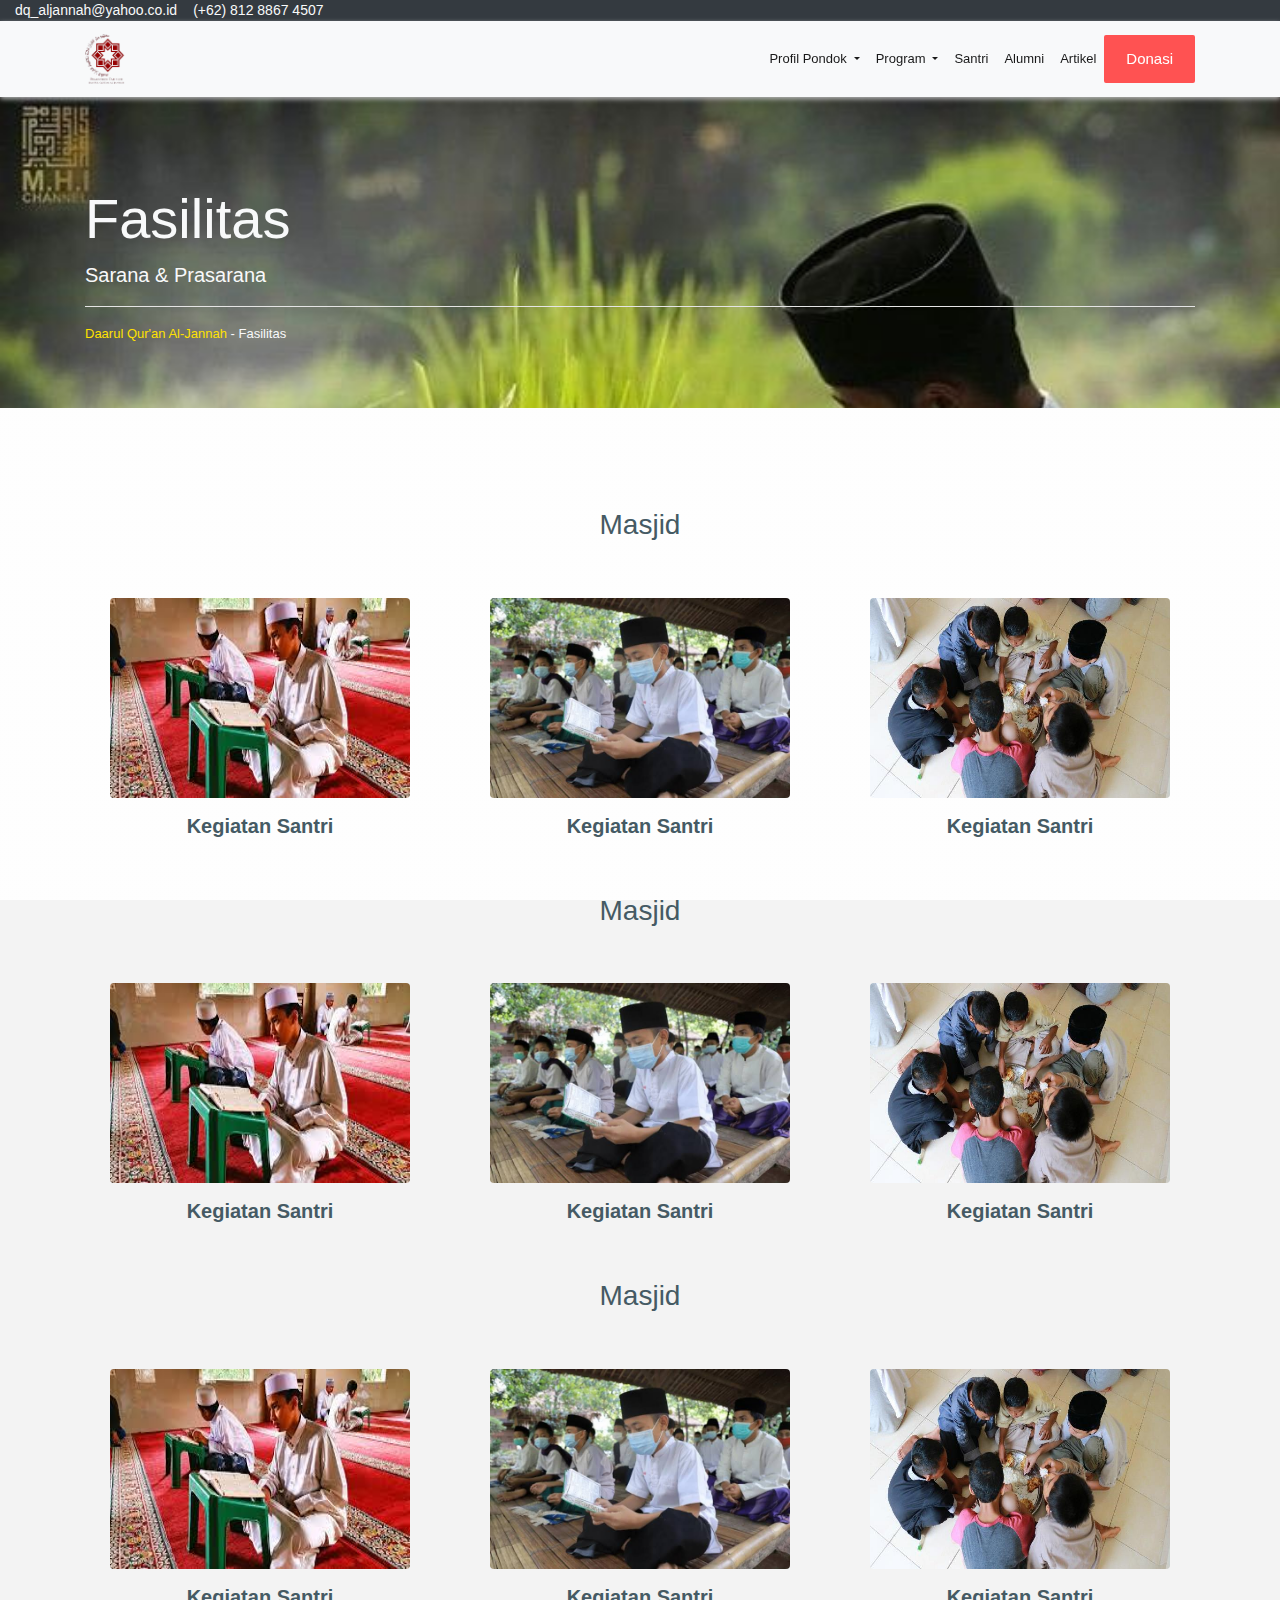
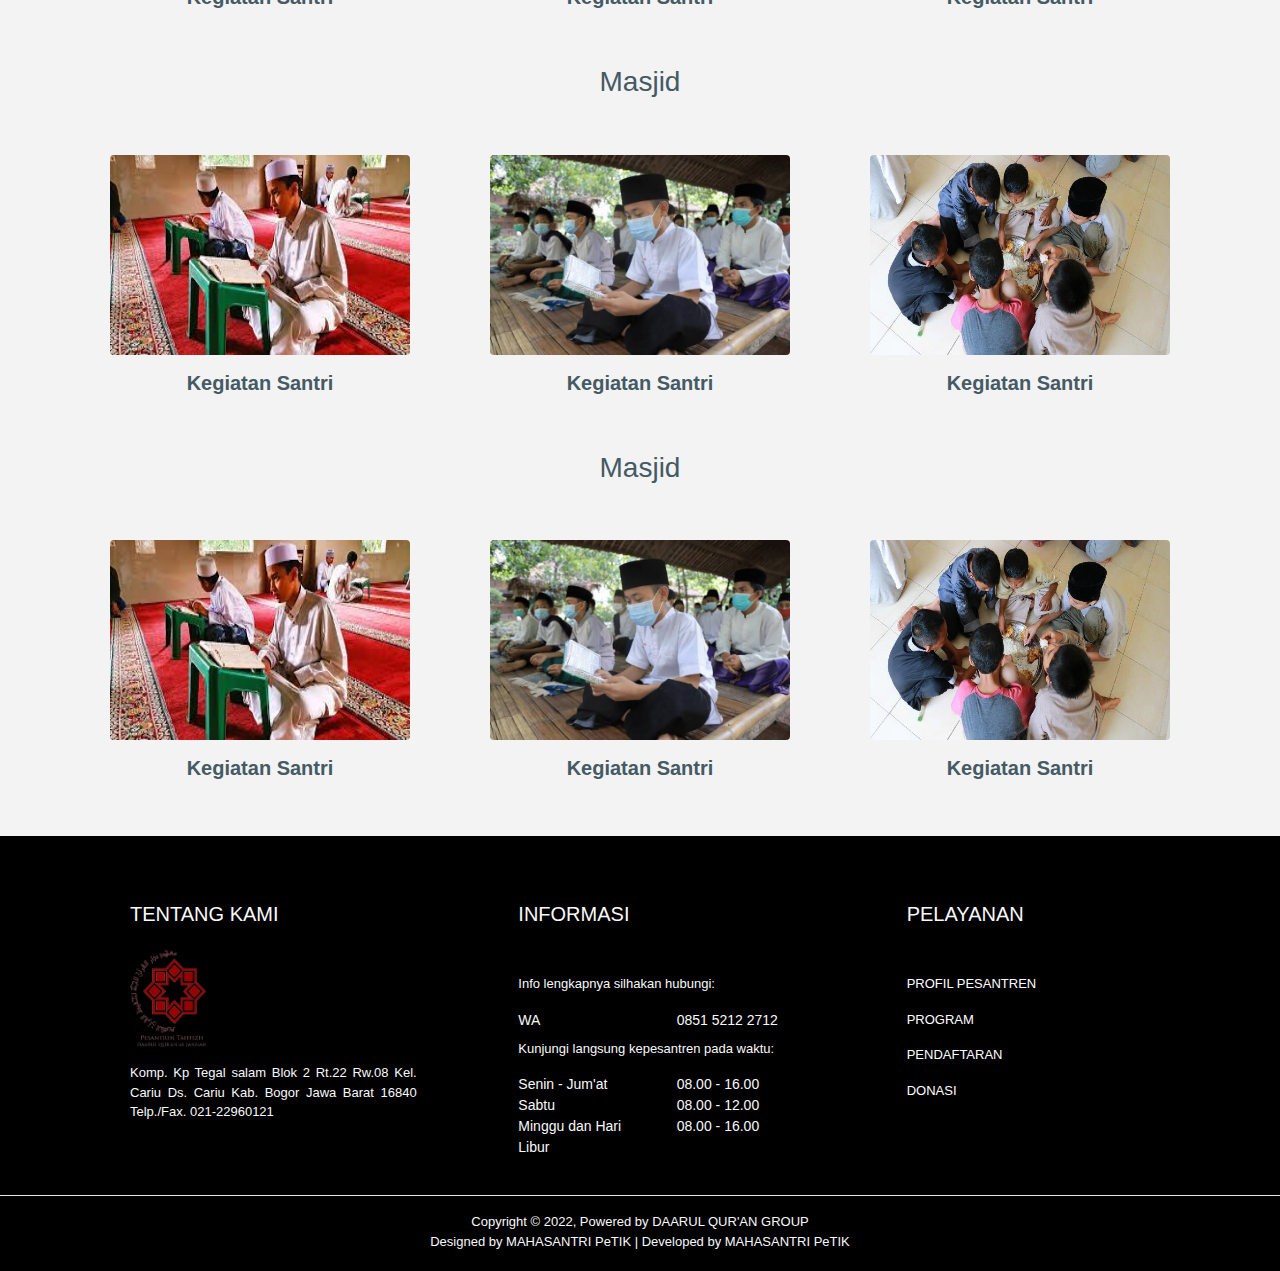
<file: fasilitas.html>
<!DOCTYPE html>
<html lang="en">

<head>
    <meta charset="UTF-8">
    <meta http-equiv="X-UA-Compatible" content="IE=edge">
    <meta name="viewport" content="width=device-width, initial-scale=1.0">
    <title>Fasilitas | Daqu Al-Jannah</title>

    <link href="img/daqu.png" rel="icon">

    <!-- Style.css -->
    <link rel="stylesheet" type="text/css" href="css/style.css">
    <!-- link css -->
    <link rel="stylesheet" href="css/style.css">
    <!-- link booststrap -->
    <link rel="stylesheet" href="css/bootstrap.css">
    <!-- link booststrap -->
    <link rel="stylesheet" href="css/table.css">
    <!-- link Fontawesome -->
    <link rel="stylesheet" href="https://pro.fontawesome.com/releases/v5.10.0/css/all.css"
        integrity="sha384-AYmEC3Yw5cVb3ZcuHtOA93w35dYTsvhLPVnYs9eStHfGJvOvKxVfELGroGkvsg+p" crossorigin="anonymous" />
</head>

<body>

    <div class="container-fluid">
        <div class="row bg-dark">
            <div class="col nav-bed">
                <ul class="text-light d-flex align-items-center list ">
                    <li><i class="fas fa-envelope"></i> dq_aljannah@yahoo.co.id</li>
                    <li class="ml-3"><i class="fas fa-phone"></i> (+62) 812 8867 4507</li>
                </ul>
            </div>
        </div>
    </div>

    <!-- Navbar -->
    <nav class="navbar navbar-expand-lg navbar-light bg-light sticky-top" style="box-shadow: 0px 2px 5px 0px#b9b8b8;">
        <div class="container">
            <a class="navbar-brand" href="#"><img src="img/daqu.png" alt="" class="logo" style="height: 50px;">
                <span><b></b></span></a>
            <button class="navbar-toggler" type="button" data-toggle="collapse" data-target="#navbarSupportedContent"
                aria-controls="navbarSupportedContent" aria-expanded="false" aria-label="Toggle navigation">
                <span class="navbar-toggler-icon"></span>
            </button>

            <div class="collapse navbar-collapse" id="navbarSupportedContent">
                <ul class="navbar-nav ml-auto">
                    <li class="nav-item active dropdown">
                        <a class="nav-link dropdown-toggle" href="program.html" id="navbarDropdown" role="button"
                            data-toggle="dropdown" aria-expanded="false">
                            Profil Pondok
                        </a>
                        <div class="dropdown-menu" aria-labelledby="navbarDropdown">
                            <a class="dropdown-item" href="sejarah.html">Sejarah</a>
                            <a class="dropdown-item" href="struktur.html">Management</a>
                        </div>
                    </li>
                    <li class="nav-item active dropdown">
                        <a class="nav-link dropdown-toggle" href="program.html" id="navbarDropdown" role="button"
                            data-toggle="dropdown" aria-expanded="false">
                            Program
                        </a>
                        <div class="dropdown-menu" aria-labelledby="navbarDropdown">
                            <a class="dropdown-item" href="muadalah.html">Muadalah</a>
                            <a class="dropdown-item" href="tahfidz.html">Tahfidz Qur'an</a>
                        </div>
                    </li>
                    <li class="nav-item active">
                        <a class="nav-link" href="santri.html">Santri</a>
                    </li>
                    <li class="nav-item active">
                        <a class="nav-link" href="alumni.html">Alumni</a>
                    </li>
                    <li class="nav-item active">
                        <a class="nav-link" href="artikel.html">Artikel</a>
                    </li>
                </ul>
                <a href="donasi.html">
                    <button type="button" class="btn btn-danger"><b>Donasi</b></button>
                </a>
            </div>
        </div>
    </nav>
    <!-- End Navbar -->

    <!-- Jumbotron -->
    <div class="jumbotron jumbotron-fluid"
        style="background-image: url(img/santri.jpg);background-size: cover; height: auto; ">
        <div>
            <div class="container mt-4">
                <h1 class="display-4 text-light">Fasilitas</h1>
                <p class="lead text-light">Sarana & Prasarana</p>
                <hr style="background-color: white;">
                <span class="text-light " style="font-size: small;"><span class="text-warning">Daarul Qur'an
                        Al-Jannah</span> - Fasilitas</span>
            </div>
        </div>
    </div>
    <!-- End Jumbotron -->

    <!-- Image -->
    <div class="container" style="margin-top: 100px;">
        <h3 align="center"><b>Masjid</h3>
        <div class="row mb-5">
            <div class="col-md-4 mt-5">
                <div class="text-center">
                    <img src="img/hafalan.jpeg" class="rounded" alt="..." style="width: 300px; height: 200px;">
                    <div class="mt-3">
                        <h5>Kegiatan Santri</h5>
                    </div>
                </div>
            </div>
            <div class="col-md-4 mt-5">
                <div class="text-center">
                    <img src="img/murojaah.jpg" class="rounded" alt="..." style="width: 300px; height: 200px;">
                    <div class="mt-3">
                        <h5>Kegiatan Santri</h5>
                    </div>
                </div>
            </div>
            <div class="col-md-4 mt-5">
                <div class="text-center">
                    <img src="img/makan.jpg" class="rounded" alt="..." style="width: 300px; height: 200px;">
                    <div class="mt-3">
                        <h5>Kegiatan Santri</h5>
                    </div>
                </div>
            </div>
        </div>
        <h3 align="center"><b>Masjid</h3>
        <div class="row mb-5">
            <div class="col-md-4 mt-5">
                <div class="text-center">
                    <img src="img/hafalan.jpeg" class="rounded" alt="..." style="width: 300px; height: 200px;">
                    <div class="mt-3">
                        <h5>Kegiatan Santri</h5>
                    </div>
                </div>
            </div>
            <div class="col-md-4 mt-5">
                <div class="text-center">
                    <img src="img/murojaah.jpg" class="rounded" alt="..." style="width: 300px; height: 200px;">
                    <div class="mt-3">
                        <h5>Kegiatan Santri</h5>
                    </div>
                </div>
            </div>
            <div class="col-md-4 mt-5">
                <div class="text-center">
                    <img src="img/makan.jpg" class="rounded" alt="..." style="width: 300px; height: 200px;">
                    <div class="mt-3">
                        <h5>Kegiatan Santri</h5>
                    </div>
                </div>
            </div>
        </div>
        <h3 align="center"><b>Masjid</h3>
        <div class="row mb-5">
            <div class="col-md-4 mt-5">
                <div class="text-center">
                    <img src="img/hafalan.jpeg" class="rounded" alt="..." style="width: 300px; height: 200px;">
                    <div class="mt-3">
                        <h5>Kegiatan Santri</h5>
                    </div>
                </div>
            </div>
            <div class="col-md-4 mt-5">
                <div class="text-center">
                    <img src="img/murojaah.jpg" class="rounded" alt="..." style="width: 300px; height: 200px;">
                    <div class="mt-3">
                        <h5>Kegiatan Santri</h5>
                    </div>
                </div>
            </div>
            <div class="col-md-4 mt-5">
                <div class="text-center">
                    <img src="img/makan.jpg" class="rounded" alt="..." style="width: 300px; height: 200px;">
                    <div class="mt-3">
                        <h5>Kegiatan Santri</h5>
                    </div>
                </div>
            </div>
        </div>
        <h3 align="center"><b>Masjid</h3>
        <div class="row mb-5">
            <div class="col-md-4 mt-5">
                <div class="text-center">
                    <img src="img/hafalan.jpeg" class="rounded" alt="..." style="width: 300px; height: 200px;">
                    <div class="mt-3">
                        <h5>Kegiatan Santri</h5>
                    </div>
                </div>
            </div>
            <div class="col-md-4 mt-5">
                <div class="text-center">
                    <img src="img/murojaah.jpg" class="rounded" alt="..." style="width: 300px; height: 200px;">
                    <div class="mt-3">
                        <h5>Kegiatan Santri</h5>
                    </div>
                </div>
            </div>
            <div class="col-md-4 mt-5">
                <div class="text-center">
                    <img src="img/makan.jpg" class="rounded" alt="..." style="width: 300px; height: 200px;">
                    <div class="mt-3">
                        <h5>Kegiatan Santri</h5>
                    </div>
                </div>
            </div>
        </div>
        <h3 align="center"><b>Masjid</h3>
        <div class="row mb-5">
            <div class="col-md-4 mt-5">
                <div class="text-center">
                    <img src="img/hafalan.jpeg" class="rounded" alt="..." style="width: 300px; height: 200px;">
                    <div class="mt-3">
                        <h5>Kegiatan Santri</h5>
                    </div>
                </div>
            </div>
            <div class="col-md-4 mt-5">
                <div class="text-center">
                    <img src="img/murojaah.jpg" class="rounded" alt="..." style="width: 300px; height: 200px;">
                    <div class="mt-3">
                        <h5>Kegiatan Santri</h5>
                    </div>
                </div>
            </div>
            <div class="col-md-4 mt-5">
                <div class="text-center">
                    <img src="img/makan.jpg" class="rounded" alt="..." style="width: 300px; height: 200px;">
                    <div class="mt-3">
                        <h5>Kegiatan Santri</h5>
                    </div>
                </div>
            </div>
        </div>
    </div>
    <!-- End Image -->

    <!-- Footer -->
    <div class="mt-5" style="background-color: #000000; height: auto;">
        <div class="container-fluid">
            <div class="row" style="margin-left: 100px; padding-top: 50px;">
                <div class="col-md-4 text-light mt-3">
                    <div style="width: 80%;">
                        <h5><b>TENTANG KAMI</b></h5>
                        <img src="img/daqu.png" alt="" class="mt-3" style="width: 80px;">
                        <p align="justify" class="mt-3">Komp. Kp Tegal salam Blok 2 Rt.22
                            Rw.08
                            Kel. Cariu Ds.
                            Cariu Kab. Bogor
                            Jawa Barat 16840
                            Telp./Fax. 021-22960121</p>
                    </div>
                </div>
                <div class="col-md-4 text-light mt-3">
                    <div style="width: 80%;">
                        <h5><b>INFORMASI</b></h5>
                        <p class="mt-5">Info lengkapnya silhakan hubungi:</p>
                        <div class="row">
                            <div class="col-md-6">WA</div>
                            <div class="col-md-6">0851 5212 2712</div>
                        </div>
                        <p class="mt-2">Kunjungi langsung kepesantren pada waktu:</p>
                        <div class="row">
                            <div class="col-md-6">Senin - Jum'at</div>
                            <div class="col-md-6">08.00 - 16.00</div>
                        </div>
                        <div class="row">
                            <div class="col-md-6">Sabtu</div>
                            <div class="col-md-6">08.00 - 12.00</div>
                        </div>
                        <div class="row">
                            <div class="col-md-6">Minggu dan Hari Libur</div>
                            <div class="col-md-6">08.00 - 16.00</div>
                        </div>
                    </div>
                </div>
                <div class="col-md-4 text-light mt-3">
                    <div style="width: 80%;">
                        <h5 class="mb-5"><b>PELAYANAN</b></h5>
                        <a href="" style="text-decoration: none;">
                            <p style="color:white;"><b>PROFIL PESANTREN</b></p>
                        </a>
                        <a href="" style="text-decoration: none;">
                            <p style="color:white;"><b>PROGRAM</b></p>
                        </a>
                        <a href="" style="text-decoration: none;">
                            <p style="color:white;"><b>PENDAFTARAN</b></p>
                        </a>
                        <a href="" style="text-decoration: none;">
                            <p style="color:white;"><b>DONASI</b></p>
                        </a>
                    </div>
                </div>
            </div>
        </div>
        <br>
        <hr style="background-color: white;">
        <div class="text-light" align="center" style="font-size: small; padding-bottom: 20px;">
            <span><b>Copyright &copy; 2022, Powered by DAARUL QUR'AN GROUP</b></span>
            <br>
            <span><b>Designed by MAHASANTRI PeTIK | Developed by MAHASANTRI PeTIK</b></span>
            </d iv>
        </div>
        <!-- End Footer -->


        <script src="https://cdn.jsdelivr.net/npm/jquery@3.5.1/dist/jquery.slim.min.js"
            integrity="sha384-DfXdz2htPH0lsSSs5nCTpuj/zy4C+OGpamoFVy38MVBnE+IbbVYUew+OrCXaRkfj"
            crossorigin="anonymous"></script>
        <script src="https://cdn.jsdelivr.net/npm/popper.js@1.16.1/dist/umd/popper.min.js"
            integrity="sha384-9/reFTGAW83EW2RDu2S0VKaIzap3H66lZH81PoYlFhbGU+6BZp6G7niu735Sk7lN"
            crossorigin="anonymous"></script>
        <script src="https://cdn.jsdelivr.net/npm/bootstrap@4.6.1/dist/js/bootstrap.min.js"
            integrity="sha384-VHvPCCyXqtD5DqJeNxl2dtTyhF78xXNXdkwX1CZeRusQfRKp+tA7hAShOK/B/fQ2"
            crossorigin="anonymous"></script>


</body>

</html>
</file>
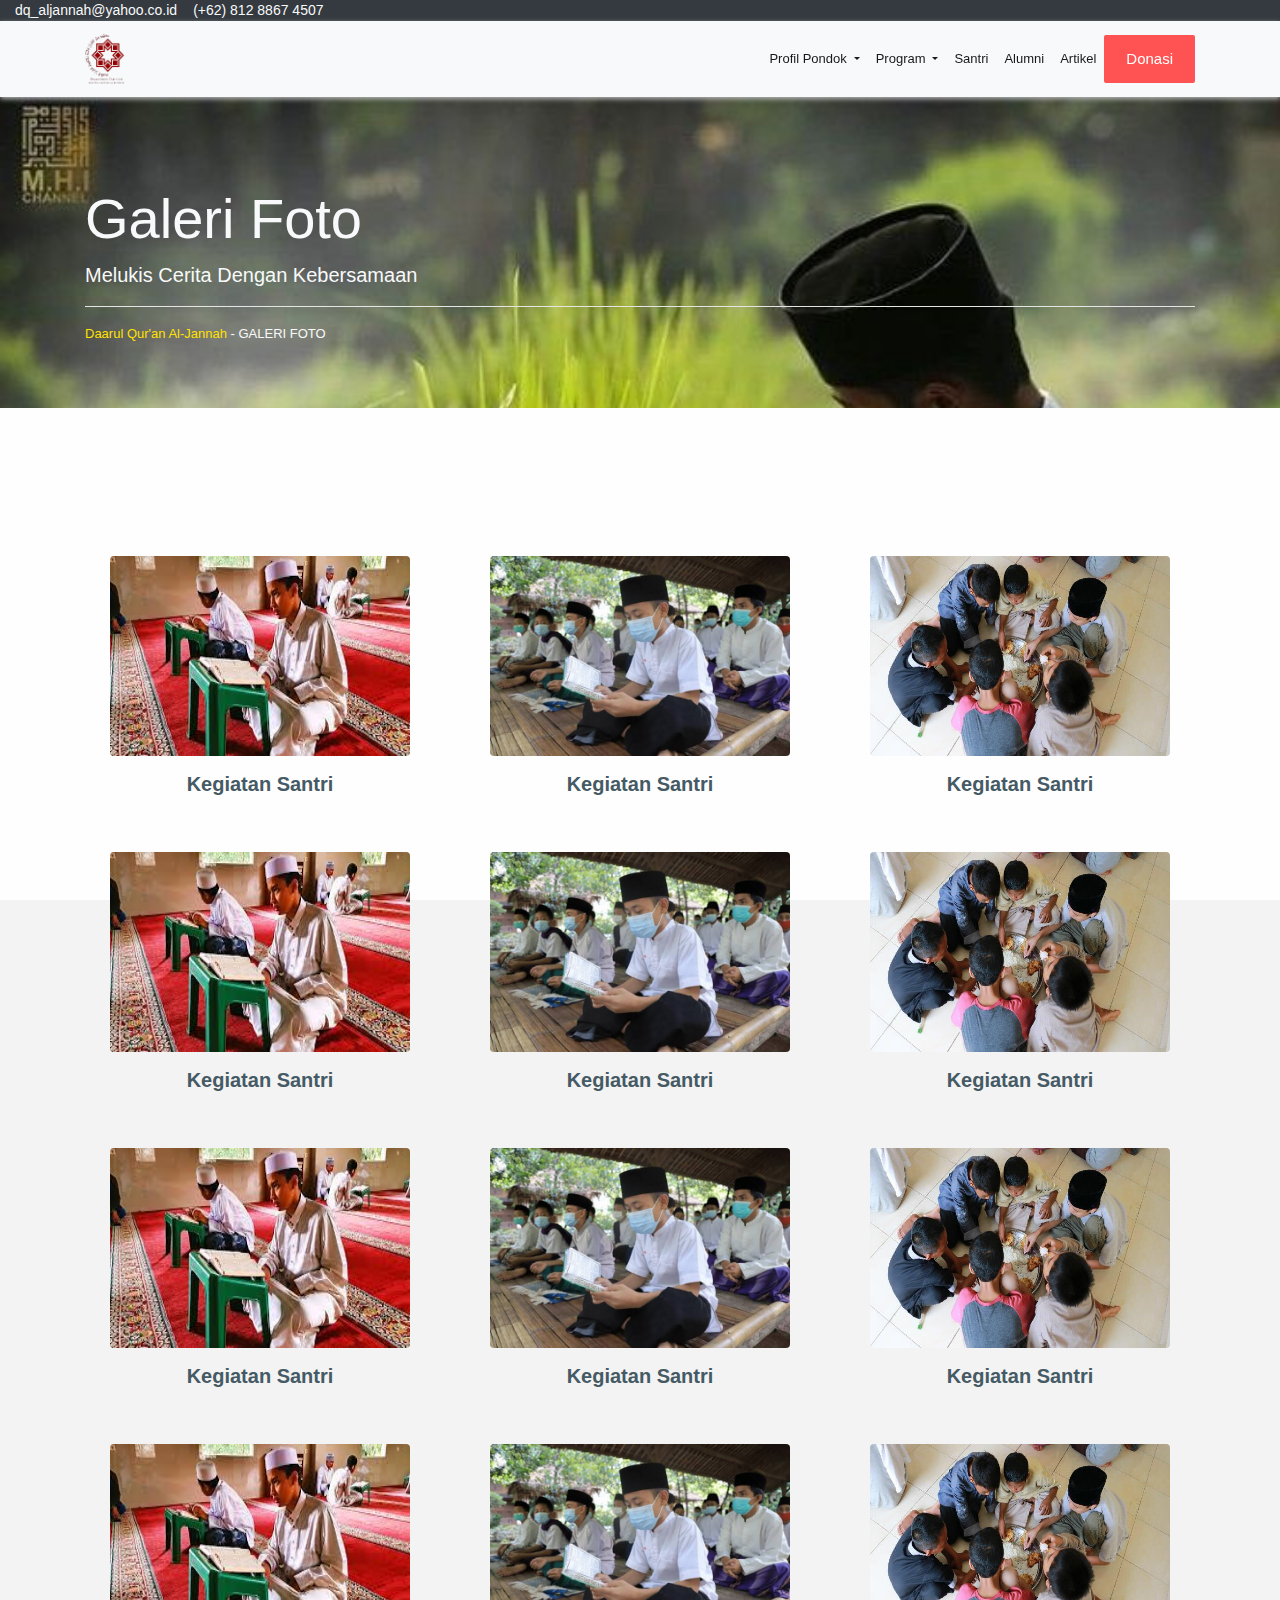
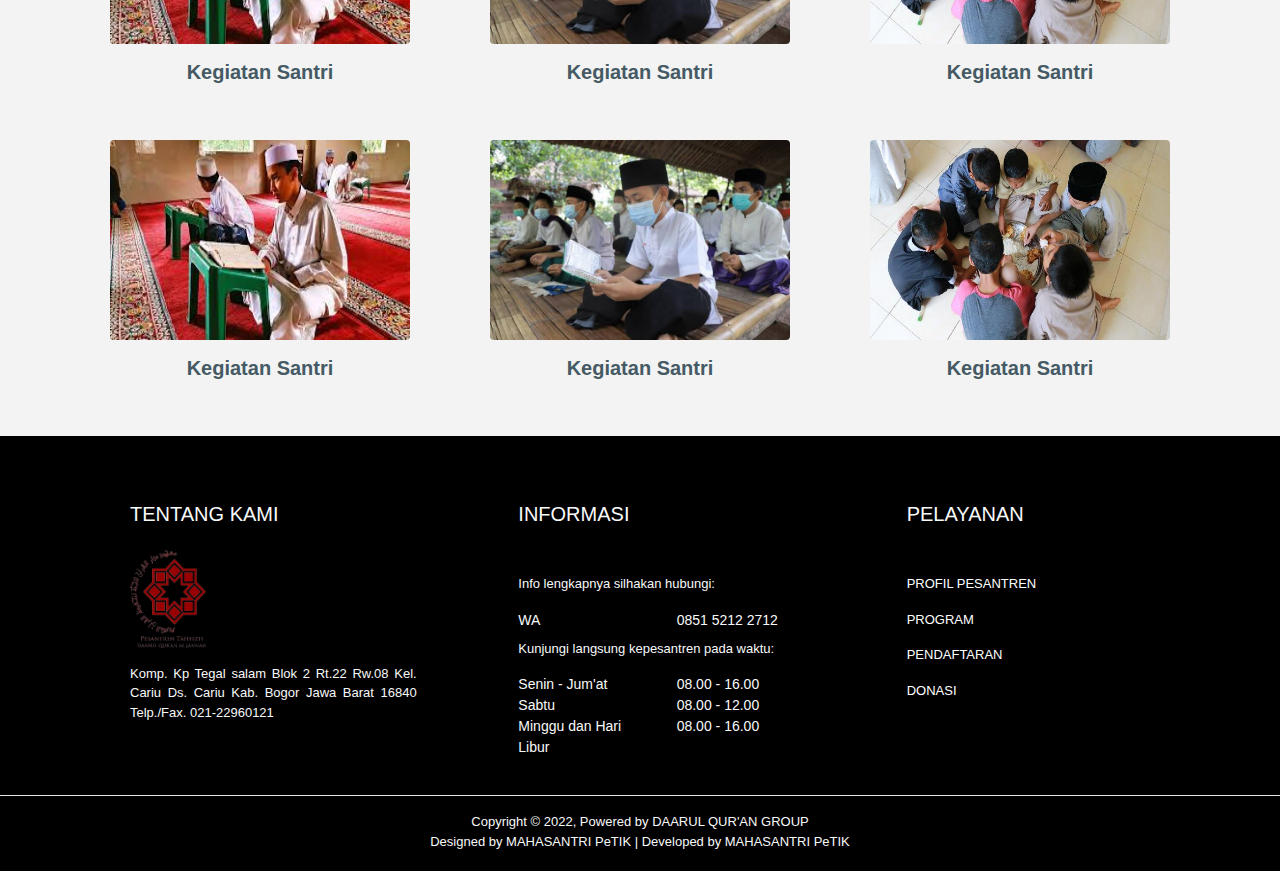
<file: galeri.html>
<!DOCTYPE html>
<html lang="en">

<head>
    <meta charset="UTF-8">
    <meta http-equiv="X-UA-Compatible" content="IE=edge">
    <meta name="viewport" content="width=device-width, initial-scale=1.0">
    <title>Galeri | Daqu Al-Jannah</title>

    <link href="img/daqu.png" rel="icon">

    <!-- Style.css -->
    <link rel="stylesheet" type="text/css" href="css/style.css">
    <!-- link css -->
    <link rel="stylesheet" href="css/style.css">
    <!-- link booststrap -->
    <link rel="stylesheet" href="css/bootstrap.css">
    <!-- link booststrap -->
    <link rel="stylesheet" href="css/table.css">
    <!-- link Fontawesome -->
    <link rel="stylesheet" href="https://pro.fontawesome.com/releases/v5.10.0/css/all.css"
        integrity="sha384-AYmEC3Yw5cVb3ZcuHtOA93w35dYTsvhLPVnYs9eStHfGJvOvKxVfELGroGkvsg+p" crossorigin="anonymous" />
</head>

<body>

    <div class="container-fluid">
        <div class="row bg-dark">
            <div class="col nav-bed">
                <ul class="text-light d-flex align-items-center list ">
                    <li><i class="fas fa-envelope"></i> dq_aljannah@yahoo.co.id</li>
                    <li class="ml-3"><i class="fas fa-phone"></i> (+62) 812 8867 4507</li>
                </ul>
            </div>
        </div>
    </div>

    <!-- Navbar -->
    <nav class="navbar navbar-expand-lg navbar-light bg-light sticky-top" style="box-shadow: 0px 2px 5px 0px#b9b8b8;">
        <div class="container">
            <a class="navbar-brand" href="#"><img src="img/daqu.png" alt="" class="logo" style="height: 50px;">
                <span><b></b></span></a>
            <button class="navbar-toggler" type="button" data-toggle="collapse" data-target="#navbarSupportedContent"
                aria-controls="navbarSupportedContent" aria-expanded="false" aria-label="Toggle navigation">
                <span class="navbar-toggler-icon"></span>
            </button>

            <div class="collapse navbar-collapse" id="navbarSupportedContent">
                <ul class="navbar-nav ml-auto">
                    <li class="nav-item active dropdown">
                        <a class="nav-link dropdown-toggle" href="program.html" id="navbarDropdown" role="button"
                            data-toggle="dropdown" aria-expanded="false">
                            Profil Pondok
                        </a>
                        <div class="dropdown-menu" aria-labelledby="navbarDropdown">
                            <a class="dropdown-item" href="sejarah.html">Sejarah</a>
                            <a class="dropdown-item" href="struktur.html">Management</a>
                        </div>
                    </li>
                    <li class="nav-item active dropdown">
                        <a class="nav-link dropdown-toggle" href="program.html" id="navbarDropdown" role="button"
                            data-toggle="dropdown" aria-expanded="false">
                            Program
                        </a>
                        <div class="dropdown-menu" aria-labelledby="navbarDropdown">
                            <a class="dropdown-item" href="muadalah.html">Muadalah</a>
                            <a class="dropdown-item" href="tahfidz.html">Tahfidz Qur'an</a>
                        </div>
                    </li>
                    <li class="nav-item active">
                        <a class="nav-link" href="santri.html">Santri</a>
                    </li>
                    <li class="nav-item active">
                        <a class="nav-link" href="alumni.html">Alumni</a>
                    </li>
                    <li class="nav-item active">
                        <a class="nav-link" href="artikel.html">Artikel</a>
                    </li>
                </ul>
                <a href="donasi.html">
                    <button type="button" class="btn btn-danger"><b>Donasi</b></button>
                </a>
            </div>
        </div>
    </nav>
    <!-- End Navbar -->

    <!-- Jumbotron -->
    <div class="jumbotron jumbotron-fluid"
        style="background-image: url(img/santri.jpg);background-size: cover; height: auto; ">
        <div>
            <div class="container mt-4">
                <h1 class="display-4 text-light">Galeri Foto</h1>
                <p class="lead text-light">Melukis Cerita Dengan Kebersamaan</p>
                <hr style="background-color: white;">
                <span class="text-light " style="font-size: small;"><span class="text-warning">Daarul Qur'an
                        Al-Jannah</span> - GALERI FOTO</span>
            </div>
        </div>
    </div>
    <!-- End Jumbotron -->

    <!-- Image -->
    <div class="container" style="margin-top: 100px;">
        <div class="row">
            <div class="col-md-4 mt-5">
                <div class="text-center">
                    <img src="img/hafalan.jpeg" class="rounded" alt="..." style="width: 300px; height: 200px;">
                    <div class="mt-3">
                        <h5>Kegiatan Santri</h5>
                    </div>
                </div>
            </div>
            <div class="col-md-4 mt-5">
                <div class="text-center">
                    <img src="img/murojaah.jpg" class="rounded" alt="..." style="width: 300px; height: 200px;">
                    <div class="mt-3">
                        <h5>Kegiatan Santri</h5>
                    </div>
                </div>
            </div>
            <div class="col-md-4 mt-5">
                <div class="text-center">
                    <img src="img/makan.jpg" class="rounded" alt="..." style="width: 300px; height: 200px;">
                    <div class="mt-3">
                        <h5>Kegiatan Santri</h5>
                    </div>
                </div>
            </div>
            <div class="col-md-4 mt-5">
                <div class="text-center">
                    <img src="img/hafalan.jpeg" class="rounded" alt="..." style="width: 300px; height: 200px;">
                    <div class="mt-3">
                        <h5>Kegiatan Santri</h5>
                    </div>
                </div>
            </div>
            <div class="col-md-4 mt-5">
                <div class="text-center">
                    <img src="img/murojaah.jpg" class="rounded" alt="..." style="width: 300px; height: 200px;">
                    <div class="mt-3">
                        <h5>Kegiatan Santri</h5>
                    </div>
                </div>
            </div>
            <div class="col-md-4 mt-5">
                <div class="text-center">
                    <img src="img/makan.jpg" class="rounded" alt="..." style="width: 300px; height: 200px;">
                    <div class="mt-3">
                        <h5>Kegiatan Santri</h5>
                    </div>
                </div>
            </div>
            <div class="col-md-4 mt-5">
                <div class="text-center">
                    <img src="img/hafalan.jpeg" class="rounded" alt="..." style="width: 300px; height: 200px;">
                    <div class="mt-3">
                        <h5>Kegiatan Santri</h5>
                    </div>
                </div>
            </div>
            <div class="col-md-4 mt-5">
                <div class="text-center">
                    <img src="img/murojaah.jpg" class="rounded" alt="..." style="width: 300px; height: 200px;">
                    <div class="mt-3">
                        <h5>Kegiatan Santri</h5>
                    </div>
                </div>
            </div>
            <div class="col-md-4 mt-5">
                <div class="text-center">
                    <img src="img/makan.jpg" class="rounded" alt="..." style="width: 300px; height: 200px;">
                    <div class="mt-3">
                        <h5>Kegiatan Santri</h5>
                    </div>
                </div>
            </div>
            <div class="col-md-4 mt-5">
                <div class="text-center">
                    <img src="img/hafalan.jpeg" class="rounded" alt="..." style="width: 300px; height: 200px;">
                    <div class="mt-3">
                        <h5>Kegiatan Santri</h5>
                    </div>
                </div>
            </div>
            <div class="col-md-4 mt-5">
                <div class="text-center">
                    <img src="img/murojaah.jpg" class="rounded" alt="..." style="width: 300px; height: 200px;">
                    <div class="mt-3">
                        <h5>Kegiatan Santri</h5>
                    </div>
                </div>
            </div>
            <div class="col-md-4 mt-5">
                <div class="text-center">
                    <img src="img/makan.jpg" class="rounded" alt="..." style="width: 300px; height: 200px;">
                    <div class="mt-3">
                        <h5>Kegiatan Santri</h5>
                    </div>
                </div>
            </div>
            <div class="col-md-4 mt-5">
                <div class="text-center">
                    <img src="img/hafalan.jpeg" class="rounded" alt="..." style="width: 300px; height: 200px;">
                    <div class="mt-3">
                        <h5>Kegiatan Santri</h5>
                    </div>
                </div>
            </div>
            <div class="col-md-4 mt-5">
                <div class="text-center">
                    <img src="img/murojaah.jpg" class="rounded" alt="..." style="width: 300px; height: 200px;">
                    <div class="mt-3">
                        <h5>Kegiatan Santri</h5>
                    </div>
                </div>
            </div>
            <div class="col-md-4 mt-5">
                <div class="text-center">
                    <img src="img/makan.jpg" class="rounded" alt="..." style="width: 300px; height: 200px;">
                    <div class="mt-3">
                        <h5>Kegiatan Santri</h5>
                    </div>
                </div>
            </div>

        </div>
    </div>
    <!-- End Image -->

    <!-- Footer -->
    <div class="mt-5" style="background-color: #000000; height: auto;">
        <div class="container-fluid">
            <div class="row" style="margin-left: 100px; padding-top: 50px;">
                <div class="col-md-4 text-light mt-3">
                    <div style="width: 80%;">
                        <h5><b>TENTANG KAMI</b></h5>
                        <img src="img/daqu.png" alt="" class="mt-3" style="width: 80px;">
                        <p align="justify" class="mt-3">Komp. Kp Tegal salam Blok 2 Rt.22
                            Rw.08
                            Kel. Cariu Ds.
                            Cariu Kab. Bogor
                            Jawa Barat 16840
                            Telp./Fax. 021-22960121</p>
                    </div>
                </div>
                <div class="col-md-4 text-light mt-3">
                    <div style="width: 80%;">
                        <h5><b>INFORMASI</b></h5>
                        <p class="mt-5">Info lengkapnya silhakan hubungi:</p>
                        <div class="row">
                            <div class="col-md-6">WA</div>
                            <div class="col-md-6">0851 5212 2712</div>
                        </div>
                        <p class="mt-2">Kunjungi langsung kepesantren pada waktu:</p>
                        <div class="row">
                            <div class="col-md-6">Senin - Jum'at</div>
                            <div class="col-md-6">08.00 - 16.00</div>
                        </div>
                        <div class="row">
                            <div class="col-md-6">Sabtu</div>
                            <div class="col-md-6">08.00 - 12.00</div>
                        </div>
                        <div class="row">
                            <div class="col-md-6">Minggu dan Hari Libur</div>
                            <div class="col-md-6">08.00 - 16.00</div>
                        </div>
                    </div>
                </div>
                <div class="col-md-4 text-light mt-3">
                    <div style="width: 80%;">
                        <h5 class="mb-5"><b>PELAYANAN</b></h5>
                        <a href="" style="text-decoration: none;">
                            <p style="color:white;"><b>PROFIL PESANTREN</b></p>
                        </a>
                        <a href="" style="text-decoration: none;">
                            <p style="color:white;"><b>PROGRAM</b></p>
                        </a>
                        <a href="" style="text-decoration: none;">
                            <p style="color:white;"><b>PENDAFTARAN</b></p>
                        </a>
                        <a href="" style="text-decoration: none;">
                            <p style="color:white;"><b>DONASI</b></p>
                        </a>
                    </div>
                </div>
            </div>
        </div>
        <br>
        <hr style="background-color: white;">
        <div class="text-light" align="center" style="font-size: small; padding-bottom: 20px;">
            <span><b>Copyright &copy; 2022, Powered by DAARUL QUR'AN GROUP</b></span>
            <br>
            <span><b>Designed by MAHASANTRI PeTIK | Developed by MAHASANTRI PeTIK</b></span>
            </d iv>
        </div>
        <!-- End Footer -->


        <script src="https://cdn.jsdelivr.net/npm/jquery@3.5.1/dist/jquery.slim.min.js"
            integrity="sha384-DfXdz2htPH0lsSSs5nCTpuj/zy4C+OGpamoFVy38MVBnE+IbbVYUew+OrCXaRkfj"
            crossorigin="anonymous"></script>
        <script src="https://cdn.jsdelivr.net/npm/popper.js@1.16.1/dist/umd/popper.min.js"
            integrity="sha384-9/reFTGAW83EW2RDu2S0VKaIzap3H66lZH81PoYlFhbGU+6BZp6G7niu735Sk7lN"
            crossorigin="anonymous"></script>
        <script src="https://cdn.jsdelivr.net/npm/bootstrap@4.6.1/dist/js/bootstrap.min.js"
            integrity="sha384-VHvPCCyXqtD5DqJeNxl2dtTyhF78xXNXdkwX1CZeRusQfRKp+tA7hAShOK/B/fQ2"
            crossorigin="anonymous"></script>


</body>

</html>
</file>
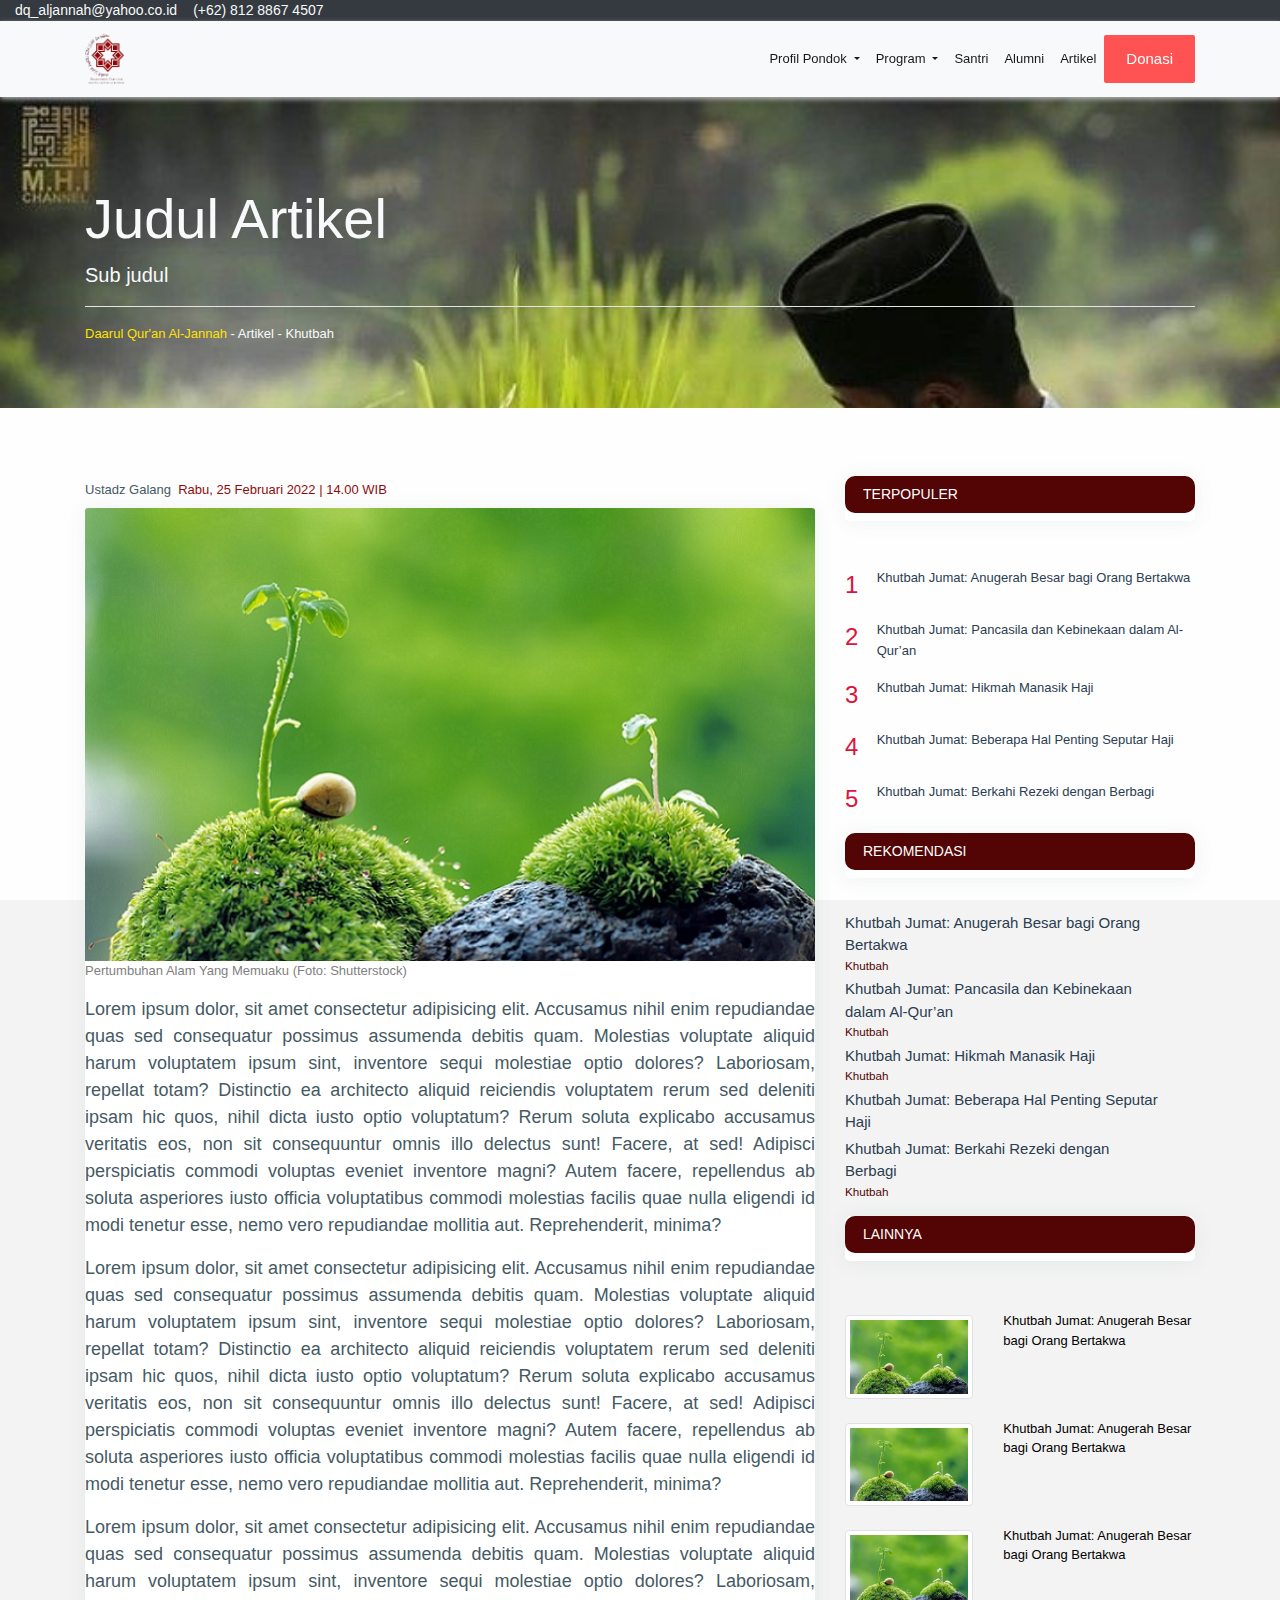
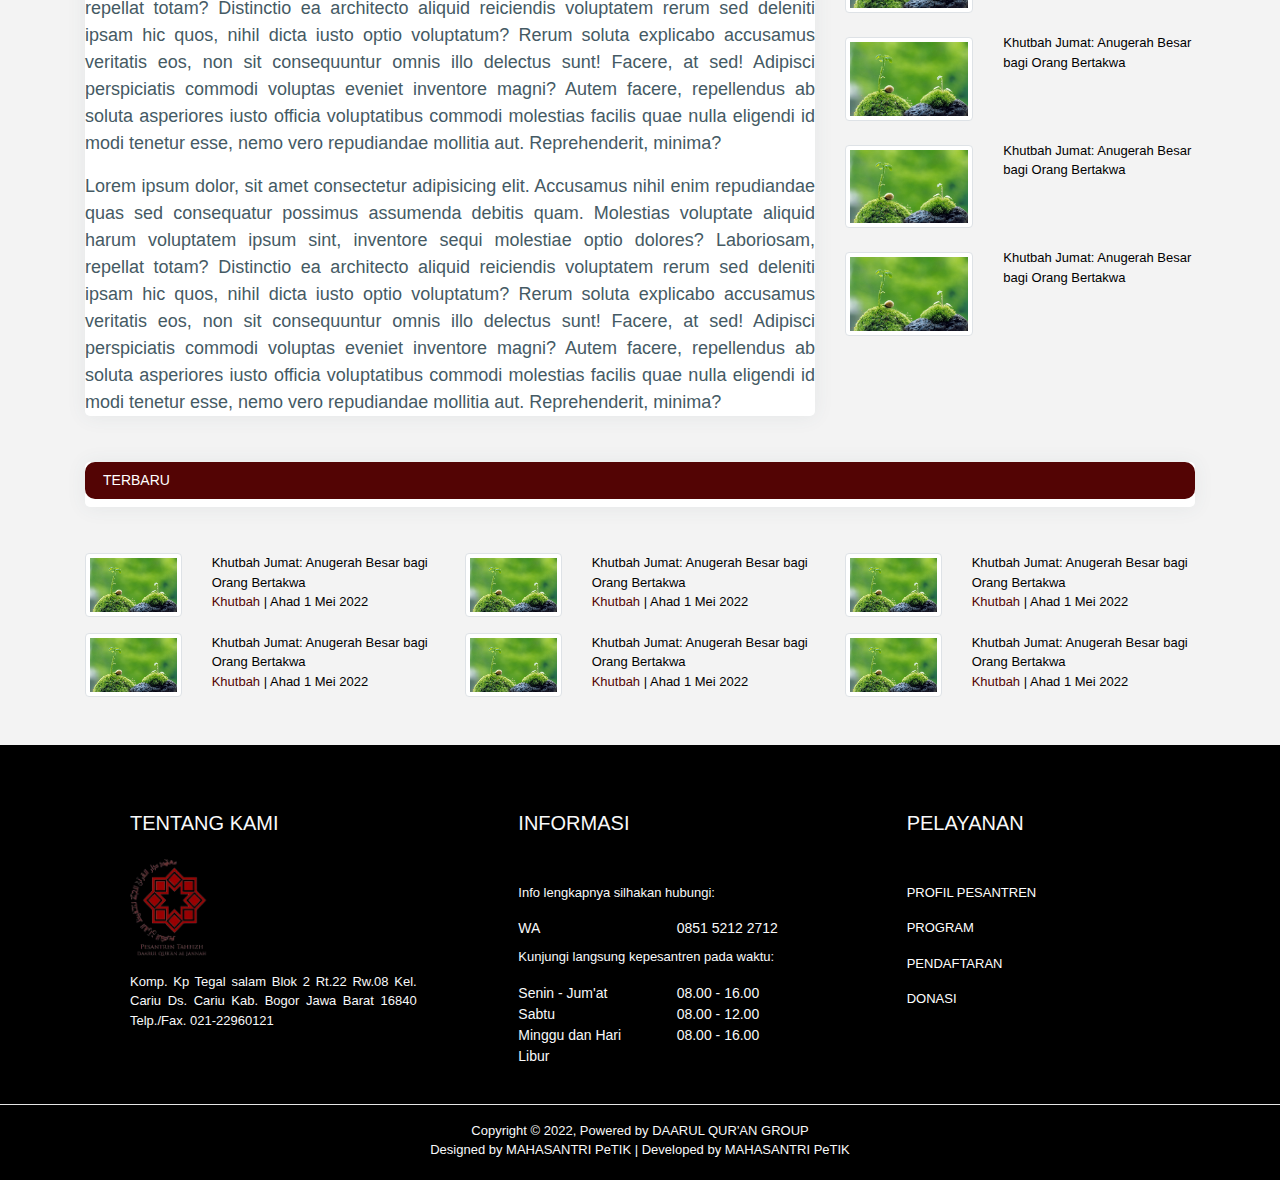
<file: isi-artikel.html>
<!DOCTYPE html>
<html lang="en">

<head>
    <meta charset="UTF-8">
    <meta http-equiv="X-UA-Compatible" content="IE=edge">
    <meta name="viewport" content="width=device-width, initial-scale=1.0">
    <title>Artikel | Daqu Al-Jannah</title>

    <link href="img/daqu.png" rel="icon">

    <!-- Style.css -->
    <link rel="stylesheet" type="text/css" href="css/style.css">
    <!-- link css -->
    <link rel="stylesheet" href="css/style.css">
    <!-- link booststrap -->
    <link rel="stylesheet" href="css/bootstrap.css">
    <!-- link booststrap -->
    <link rel="stylesheet" href="css/table.css">
    <!-- link Fontawesome -->
    <link rel="stylesheet" href="https://pro.fontawesome.com/releases/v5.10.0/css/all.css"
        integrity="sha384-AYmEC3Yw5cVb3ZcuHtOA93w35dYTsvhLPVnYs9eStHfGJvOvKxVfELGroGkvsg+p" crossorigin="anonymous" />
</head>

<body>

    <div class="container-fluid">
        <div class="row bg-dark">
            <div class="col nav-bed">
                <ul class="text-light d-flex align-items-center list ">
                    <li><i class="fas fa-envelope"></i> dq_aljannah@yahoo.co.id</li>
                    <li class="ml-3"><i class="fas fa-phone"></i> (+62) 812 8867 4507</li>
                </ul>
            </div>
        </div>
    </div>

    <!-- Navbar -->
    <nav class="navbar navbar-expand-lg navbar-light bg-light sticky-top" style="box-shadow: 0px 2px 5px 0px#b9b8b8;">
        <div class="container">
            <a class="navbar-brand" href="#"><img src="img/daqu.png" alt="" class="logo" style="height: 50px;">
                <span><b></b></span></a>
            <button class="navbar-toggler" type="button" data-toggle="collapse" data-target="#navbarSupportedContent"
                aria-controls="navbarSupportedContent" aria-expanded="false" aria-label="Toggle navigation">
                <span class="navbar-toggler-icon"></span>
            </button>

            <div class="collapse navbar-collapse" id="navbarSupportedContent">
                <ul class="navbar-nav ml-auto">
                    <li class="nav-item active dropdown">
                        <a class="nav-link dropdown-toggle" href="program.html" id="navbarDropdown" role="button"
                            data-toggle="dropdown" aria-expanded="false">
                            Profil Pondok
                        </a>
                        <div class="dropdown-menu" aria-labelledby="navbarDropdown">
                            <a class="dropdown-item" href="sejarah.html">Sejarah</a>
                            <a class="dropdown-item" href="struktur.html">Management</a>
                        </div>
                    </li>
                    <li class="nav-item active dropdown">
                        <a class="nav-link dropdown-toggle" href="program.html" id="navbarDropdown" role="button"
                            data-toggle="dropdown" aria-expanded="false">
                            Program
                        </a>
                        <div class="dropdown-menu" aria-labelledby="navbarDropdown">
                            <a class="dropdown-item" href="muadalah.html">Muadalah</a>
                            <a class="dropdown-item" href="tahfidz.html">Tahfidz Qur'an</a>
                        </div>
                    </li>
                    <li class="nav-item active">
                        <a class="nav-link" href="santri.html">Santri</a>
                    </li>
                    <li class="nav-item active">
                        <a class="nav-link" href="alumni.html">Alumni</a>
                    </li>
                    <li class="nav-item active">
                        <a class="nav-link" href="artikel.html">Artikel</a>
                    </li>
                </ul>
                <a href="donasi.html">
                    <button type="button" class="btn btn-danger"><b>Donasi</b></button>
                </a>
            </div>
        </div>
    </nav>
    <!-- End Navbar -->

    <!-- Jumbotron -->
    <div class="jumbotron jumbotron-fluid"
        style="background-image: url(img/santri.jpg);background-size: cover; height: auto; ">
        <div>
            <div class="container mt-4">
                <h1 class="display-4 text-light">Judul Artikel</h1>
                <p class="lead text-light">Sub judul</p>
                <hr style="background-color: white;">
                <span class="text-light " style="font-size: small;"><span class="text-warning">Daarul Qur'an
                        Al-Jannah</span> - Artikel - Khutbah</span>
            </div>
        </div>
    </div>
    <!-- End Jumbotron -->

    <!-- Artikel -->
    <div class="container mt-5">
        <div class="row">
            <div class="col-md-8">
                <div class="mt-4">
                    <p class="card-text xx-large" style=" font-size: small;">
                        Ustadz Galang&nbsp<i class="fas fa-check-circle" style="color: rgb(144, 12, 12);"></i> <span
                            style="color: rgb(144, 12, 12);"> Rabu,
                            25
                            Februari 2022 | 14.00 WIB</span>
                    </p>
                </div>

                <!--  artikel-->
                <div class="row mt-2">
                    <div class="col-md-12">
                        <div class="card">
                            <img class="card-img-top" src="img/tumbuhan-hijau.jpg" alt="Card image cap">
                            <div>
                                <p style="font-size: small ;color: grey;">Pertumbuhan Alam Yang Memuaku
                                    (Foto: Shutterstock)</p>
                            </div>
                            <div class="card-body">
                                <p class="card-text" align="justify" style="font-size: large;">Lorem ipsum dolor, sit
                                    amet consectetur adipisicing elit. Accusamus nihil enim repudiandae quas sed
                                    consequatur possimus assumenda debitis quam. Molestias voluptate aliquid harum
                                    voluptatem ipsum sint, inventore sequi molestiae optio dolores? Laboriosam, repellat
                                    totam? Distinctio ea architecto aliquid reiciendis voluptatem rerum sed deleniti
                                    ipsam hic quos, nihil dicta iusto optio voluptatum? Rerum soluta explicabo accusamus
                                    veritatis eos, non sit consequuntur omnis illo delectus sunt! Facere, at sed!
                                    Adipisci perspiciatis commodi voluptas eveniet inventore magni? Autem facere,
                                    repellendus ab soluta asperiores iusto officia voluptatibus commodi molestias
                                    facilis quae nulla eligendi id modi tenetur esse, nemo vero repudiandae mollitia
                                    aut. Reprehenderit, minima?

                                <p class="card-text" align="justify" style="font-size: large;">
                                    Lorem ipsum dolor, sit
                                    amet consectetur adipisicing elit. Accusamus nihil enim repudiandae quas sed
                                    consequatur possimus assumenda debitis quam. Molestias voluptate aliquid harum
                                    voluptatem ipsum sint, inventore sequi molestiae optio dolores? Laboriosam, repellat
                                    totam? Distinctio ea architecto aliquid reiciendis voluptatem rerum sed deleniti
                                    ipsam hic quos, nihil dicta iusto optio voluptatum? Rerum soluta explicabo accusamus
                                    veritatis eos, non sit consequuntur omnis illo delectus sunt! Facere, at sed!
                                    Adipisci perspiciatis commodi voluptas eveniet inventore magni? Autem facere,
                                    repellendus ab soluta asperiores iusto officia voluptatibus commodi molestias
                                    facilis quae nulla eligendi id modi tenetur esse, nemo vero repudiandae mollitia
                                    aut. Reprehenderit, minima?
                                </p>

                                <p class="card-text" align="justify" style="font-size: large;">
                                    Lorem ipsum dolor, sit
                                    amet consectetur adipisicing elit. Accusamus nihil enim repudiandae quas sed
                                    consequatur possimus assumenda debitis quam. Molestias voluptate aliquid harum
                                    voluptatem ipsum sint, inventore sequi molestiae optio dolores? Laboriosam, repellat
                                    totam? Distinctio ea architecto aliquid reiciendis voluptatem rerum sed deleniti
                                    ipsam hic quos, nihil dicta iusto optio voluptatum? Rerum soluta explicabo accusamus
                                    veritatis eos, non sit consequuntur omnis illo delectus sunt! Facere, at sed!
                                    Adipisci perspiciatis commodi voluptas eveniet inventore magni? Autem facere,
                                    repellendus ab soluta asperiores iusto officia voluptatibus commodi molestias
                                    facilis quae nulla eligendi id modi tenetur esse, nemo vero repudiandae mollitia
                                    aut. Reprehenderit, minima?
                                </p>
                                <p class="card-text" align="justify" style="font-size: large;">
                                    Lorem ipsum dolor, sit
                                    amet consectetur adipisicing elit. Accusamus nihil enim repudiandae quas sed
                                    consequatur possimus assumenda debitis quam. Molestias voluptate aliquid harum
                                    voluptatem ipsum sint, inventore sequi molestiae optio dolores? Laboriosam, repellat
                                    totam? Distinctio ea architecto aliquid reiciendis voluptatem rerum sed deleniti
                                    ipsam hic quos, nihil dicta iusto optio voluptatum? Rerum soluta explicabo accusamus
                                    veritatis eos, non sit consequuntur omnis illo delectus sunt! Facere, at sed!
                                    Adipisci perspiciatis commodi voluptas eveniet inventore magni? Autem facere,
                                    repellendus ab soluta asperiores iusto officia voluptatibus commodi molestias
                                    facilis quae nulla eligendi id modi tenetur esse, nemo vero repudiandae mollitia
                                    aut. Reprehenderit, minima?
                                </p>
                            </div>
                        </div>
                    </div>
                </div>
                <!-- akhir artikel-->
            </div>


            <!-- Menu -->
            <div class="col-md-4 mt-3">
                <div class="card mt-1">
                    <a href="#" style="text-decoration: none;">
                        <div class="card-body"
                            style="background-color: rgb(83, 4, 4); height: auto; border-radius: 10px;">
                            <h6 class="ml-2" style="color: white; padding: 10px;"><b>TERPOPULER</b></h6>
                        </div>
                    </a>
                </div>
                <div class="row mt-1">
                    <div class="col-md-12">
                        <div class="row">
                            <div class="col-1 mt-3" style="color: crimson;font-size: x-large;">
                                <strong>
                                    1
                                </strong>
                            </div>
                            <div class="col-11 mt-3">
                                <a class="text-dark" href="#">Khutbah Jumat: Anugerah Besar bagi Orang Bertakwa</a>
                            </div>
                            <div class="col-1 mt-3" style="color: crimson;font-size: x-large;">
                                <strong>
                                    2
                                </strong>
                            </div>
                            <div class="col-11 mt-3">
                                <a class="text-dark" href="#">Khutbah Jumat: Pancasila dan Kebinekaan dalam
                                    Al-Qur’an</a>
                            </div>
                            <div class="col-1 mt-3" style="color: crimson;font-size: x-large;">
                                <strong>
                                    3
                                </strong>
                            </div>
                            <div class="col-11 mt-3">
                                <a class="text-dark" href="#">Khutbah Jumat: Hikmah Manasik Haji</a>
                            </div>
                            <div class="col-1 mt-3" style="color: crimson;font-size: x-large;">
                                <strong>
                                    4
                                </strong>
                            </div>
                            <div class="col-11 mt-3">
                                <a class="text-dark" href="#">Khutbah Jumat: Beberapa Hal Penting Seputar Haji</a>
                            </div>
                            <div class="col-1 mt-3" style="color: crimson;font-size: x-large;">
                                <strong>
                                    5
                                </strong>
                            </div>
                            <div class="col-11 mt-3">
                                <a class="text-dark" href="#">Khutbah Jumat: Berkahi Rezeki dengan Berbagi</a>
                            </div>
                        </div>
                    </div>
                </div>
                <!-- End Terpopuler -->

                <!-- Rekomendasi -->
                <div class="card mt-3">
                    <a href="#" style="text-decoration: none;">
                        <div class="card-body"
                            style="background-color: rgb(83, 4, 4); height: auto; border-radius: 10px;">
                            <h6 class="ml-2" style="color: white; padding: 10px;"><b>REKOMENDASI</b></h6>
                        </div>
                    </a>
                </div>
                <div class="row mt-1">
                    <div class="col-md-12">
                        <div class="row">
                            <div class="col-md-11 mt-1">
                                <a class="text-dark" href="#" style="font-size: 15px;"><b>Khutbah Jumat: Anugerah Besar
                                        bagi Orang Bertakwa
                                    </b></a>
                                <div style="font-size: smaller; color: rgb(83, 4, 4);">
                                    Khutbah
                                </div>
                            </div>
                            <div class="col-md-11 mt-1">
                                <a class="text-dark" href="#" style="font-size: 15px;"><b>Khutbah Jumat: Pancasila dan
                                        Kebinekaan dalam Al-Qur’an
                                    </b></a>
                                <div style="font-size: smaller; color: rgb(83, 4, 4);">
                                    Khutbah
                                </div>
                            </div>
                            <div class="col-md-11 mt-1">
                                <a class="text-dark" href="#" style="font-size: 15px;"><b>Khutbah Jumat: Hikmah Manasik
                                        Haji
                                    </b></a>
                                <div style="font-size: smaller; color: rgb(83, 4, 4);">
                                    Khutbah
                                </div>
                            </div>
                            <div class="col-md-11 mt-1">
                                <a class="text-dark" href="#" style="font-size: 15px;"><b>Khutbah Jumat: Beberapa Hal
                                        Penting Seputar Haji</b></a>
                            </div>
                            <div class="col-md-11 mt-1">
                                <a class="text-dark" href="#" style="font-size: 15px;"><b>Khutbah Jumat: Berkahi Rezeki
                                        dengan Berbagi
                                    </b></a>
                                <div style="font-size: smaller; color: rgb(83, 4, 4);">
                                    Khutbah
                                </div>
                            </div>
                        </div>
                    </div>
                </div>
                <!-- End Rekomendasi -->

                <!-- Lainnya -->
                <div class="card mt-3">
                    <a href="#" style="text-decoration: none;">
                        <div class="card-body"
                            style="background-color: rgb(83, 4, 4); height: auto; border-radius: 10px;">
                            <h6 class="ml-2" style="color: white; padding: 10px;"><b>LAINNYA</b></h6>
                        </div>
                    </a>
                </div>
                <div class="row mt-1">
                    <div class="col-md-12">
                        <a href="#" style="text-decoration: none; color: black;">
                            <div class="row mt-3">
                                <div class="col-md-5 col-sm-4">
                                    <h1></h1>
                                    <img class="img-thumbnail" src="img/tumbuhan-hijau.jpg" alt=""
                                        style="border: 1px solid #dee2e6;">
                                </div>
                                <div class="col-md-7 col-sm-8 mt-1">
                                    <span>Khutbah Jumat: Anugerah Besar
                                        bagi Orang Bertakwa</span>
                                </div>
                            </div>
                        </a>
                        <a href="#" style="text-decoration: none; color: black;">
                            <div class="row mt-3">
                                <div class="col-md-5 col-sm-4">
                                    <h1></h1>
                                    <img class="img-thumbnail" src="img/tumbuhan-hijau.jpg" alt=""
                                        style="border: 1px solid #dee2e6;">
                                </div>
                                <div class="col-md-7 col-sm-8 mt-1">
                                    <span>Khutbah Jumat: Anugerah Besar
                                        bagi Orang Bertakwa</span>
                                </div>
                            </div>
                        </a>
                        <a href="#" style="text-decoration: none; color: black;">
                            <div class="row mt-3">
                                <div class="col-md-5 col-sm-4">
                                    <h1></h1>
                                    <img class="img-thumbnail" src="img/tumbuhan-hijau.jpg" alt=""
                                        style="border: 1px solid #dee2e6;">
                                </div>
                                <div class="col-md-7 col-sm-8 mt-1">
                                    <span>Khutbah Jumat: Anugerah Besar
                                        bagi Orang Bertakwa</span>
                                </div>
                            </div>
                        </a>
                        <a href="#" style="text-decoration: none; color: black;">
                            <div class="row mt-3">
                                <div class="col-md-5 col-sm-4">
                                    <h1></h1>
                                    <img class="img-thumbnail" src="img/tumbuhan-hijau.jpg" alt=""
                                        style="border: 1px solid #dee2e6;">
                                </div>
                                <div class="col-md-7 col-sm-8 mt-1">
                                    <span>Khutbah Jumat: Anugerah Besar
                                        bagi Orang Bertakwa</span>
                                </div>
                            </div>
                        </a>
                        <a href="#" style="text-decoration: none; color: black;">
                            <div class="row mt-3">
                                <div class="col-md-5 col-sm-4">
                                    <h1></h1>
                                    <img class="img-thumbnail" src="img/tumbuhan-hijau.jpg" alt=""
                                        style="border: 1px solid #dee2e6;">
                                </div>
                                <div class="col-md-7 col-sm-8 mt-1">
                                    <span>Khutbah Jumat: Anugerah Besar
                                        bagi Orang Bertakwa</span>
                                </div>
                            </div>
                        </a>
                        <a href="#" style="text-decoration: none; color: black;">
                            <div class="row mt-3">
                                <div class="col-md-5 col-sm-4">
                                    <h1></h1>
                                    <img class="img-thumbnail" src="img/tumbuhan-hijau.jpg" alt=""
                                        style="border: 1px solid #dee2e6;">
                                </div>
                                <div class="col-md-7 col-sm-8 mt-1">
                                    <span>Khutbah Jumat: Anugerah Besar
                                        bagi Orang Bertakwa</span>
                                </div>
                            </div>
                        </a>
                    </div>
                </div>
                <!-- End Lainnya -->

                <!-- Terbaru -->
            </div>
        </div>
        <div class="row">
            <div class="col-md-12">
                <div class="card mt-3">
                    <a href="#" style="text-decoration: none;">
                        <div class="card-body"
                            style="background-color: rgb(83, 4, 4); height: auto; border-radius: 10px;">
                            <h6 class="ml-2" style="color: white; padding: 10px;"><b>TERBARU</b></h6>
                        </div>
                    </a>
                </div>
            </div>
        </div>
        <div class="row">
            <div class="col-md-4">
                <a href="#" style="text-decoration: none; color: black;">
                    <div class="row mt-3">
                        <div class="col-4">
                            <img class="img-thumbnail" src="img/tumbuhan-hijau.jpg" alt="">
                        </div>
                        <div class="col-8">
                            <span>Khutbah Jumat: Anugerah Besar
                                bagi Orang Bertakwa</span>
                            <div style="font-size: small;">
                                <span style="color: rgb(83, 4, 4);">Khutbah</span> | Ahad 1 Mei 2022
                            </div>
                        </div>
                    </div>
                </a>
            </div>
            <div class="col-md-4">
                <a href="#" style="text-decoration: none; color: black;">
                    <div class="row mt-3">
                        <div class="col-4">
                            <img class="img-thumbnail" src="img/tumbuhan-hijau.jpg" alt="">
                        </div>
                        <div class="col-8">
                            <span>Khutbah Jumat: Anugerah Besar
                                bagi Orang Bertakwa</span>
                            <div style="font-size: small;">
                                <span style="color: rgb(83, 4, 4);">Khutbah</span> | Ahad 1 Mei 2022
                            </div>
                        </div>
                    </div>
                </a>
            </div>
            <div class="col-md-4">
                <a href="#" style="text-decoration: none; color: black;">
                    <div class="row mt-3">
                        <div class="col-4">
                            <img class="img-thumbnail" src="img/tumbuhan-hijau.jpg" alt="">
                        </div>
                        <div class="col-8">
                            <span>Khutbah Jumat: Anugerah Besar
                                bagi Orang Bertakwa</span>
                            <div style="font-size: small;">
                                <span style="color: rgb(83, 4, 4);">Khutbah</span> | Ahad 1 Mei 2022
                            </div>
                        </div>
                    </div>
                </a>
            </div>
            <div class="col-md-4">
                <a href="#" style="text-decoration: none; color: black;">
                    <div class="row mt-3">
                        <div class="col-4">
                            <img class="img-thumbnail" src="img/tumbuhan-hijau.jpg" alt="">
                        </div>
                        <div class="col-8">
                            <span>Khutbah Jumat: Anugerah Besar
                                bagi Orang Bertakwa</span>
                            <div style="font-size: small;">
                                <span style="color: rgb(83, 4, 4);">Khutbah</span> | Ahad 1 Mei 2022
                            </div>
                        </div>
                    </div>
                </a>
            </div>
            <div class="col-md-4">
                <a href="#" style="text-decoration: none; color: black;">
                    <div class="row mt-3">
                        <div class="col-4">
                            <img class="img-thumbnail" src="img/tumbuhan-hijau.jpg" alt="">
                        </div>
                        <div class="col-8">
                            <span>Khutbah Jumat: Anugerah Besar
                                bagi Orang Bertakwa</span>
                            <div style="font-size: small;">
                                <span style="color: rgb(83, 4, 4);">Khutbah</span> | Ahad 1 Mei 2022
                            </div>
                        </div>
                    </div>
                </a>
            </div>
            <div class="col-md-4">
                <a href="#" style="text-decoration: none; color: black;">
                    <div class="row mt-3">
                        <div class="col-4">
                            <img class="img-thumbnail" src="img/tumbuhan-hijau.jpg" alt="">
                        </div>
                        <div class="col-8">
                            <span>Khutbah Jumat: Anugerah Besar
                                bagi Orang Bertakwa</span>
                            <div style="font-size: small;">
                                <span style="color: rgb(83, 4, 4);">Khutbah</span> | Ahad 1 Mei 2022
                            </div>
                        </div>
                    </div>
                </a>
            </div>
        </div>
    </div>
    <!-- <div class="container-fluid" style="width: 80%;">
        <div class="row">
            <div class="col-md-8">
                <article class="">
                    <img class="mt-4 mb-4" src="img/tumbuhan-hijau.jpg" alt="" style="width: 100%; height:350px ;">
                    <p align="justify">Lorem ipsum dolor sit amet consectetur adipisicing elit. Possimus, ea consectetur
                        illum voluptate alias,officia ut
                        maxime atque fugit est dolor velit dolorum culpa cupiditate commodi voluptatibus neque
                        corruptisoluta minima? Ratione
                        illo corrupti molestiae! Minus, deserunt. Itaque esse officia architecto adipiscideserunt
                        consequatur dolorum culpa,
                        provident eligendi mollitia? Illum ipsum unde adipisci optio, doloraccusamus maiores corrupti
                        omnis fuga iure impedit,
                        expedita ab in fugiat ex, molestias ad alias nobisarchitecto eos voluptatibus provident aut
                        nostrum autem Fugiat sunt
                        esse hic laborum incidunt culpa porropraesentium fuga iusto vitae eaque perspiciatis aliquam ea
                        eligendi, sit id ex
                        consequuntur! Repudiandae?
                        maxime atque fugit est dolor velit dolorum culpa cupiditate commodi voluptatibus neque
                        corruptisoluta minima? Ratione
                        illo corrupti molestiae! Minus, deserunt. Itaque esse officia architecto adipiscideserunt
                        consequatur dolorum culpa,
                        provident eligendi mollitia? Illum ipsum unde adipisci optio, doloraccusamus maiores corrupti
                        omnis fuga iure impedit,
                        expedita ab in fugiat ex, molestias ad alias nobisarchitecto eos voluptatibus provident aut
                        nostrum autem Fugiat sunt
                        esse hic laborum incidunt culpa porropraesentium fuga iusto vitae eaque perspiciatis aliquam ea
                        eligendi, sit id ex
                        consequuntur! Repudiandae?</p>
                    <img class="mt-4 mb-4" src="img/tumbuhan-hijau.jpg" alt="" style="width: 100%; height:350px ;">
                    <p align="justify">Lorem ipsum dolor sit amet consectetur adipisicing elit. Possimus, ea consectetur
                        illum voluptate alias,officia ut
                        maxime atque fugit est dolor velit dolorum culpa cupiditate commodi voluptatibus neque
                        corruptisoluta minima? Ratione
                        illo corrupti molestiae! Minus, deserunt. Itaque esse officia architecto adipiscideserunt
                        consequatur dolorum culpa,
                        provident eligendi mollitia? Illum ipsum unde adipisci optio, doloraccusamus maiores corrupti
                        omnis fuga iure impedit,
                        expedita ab in fugimaxime atque fugit est dolor velit dolorum culpa cupiditate commodi
                        voluptatibus neque
                        corruptisoluta minima? Ratione
                        illo corrupti molestiae! Minus, deserunt. Itaque esse officia architecto adipiscideserunt
                        consequatur dolorum culpa,
                        provident eligendi mollitia? Illum ipsum unde adipisci optio, doloraccusamus maiores corrupti
                        omnis fuga iure impedit,
                        expedita ab in fugiat ex, molestias ad alias nobisarchitecto eos voluptatibus provident aut
                        nostrum autem Fugiat sunt
                        esse hic laborum incidunt culpa porropraesentium fuga iusto vitae eaque perspiciatis aliquam ea
                        eligendi, sit id ex
                        consequuntur! Repudiandae?at ex, molestias ad alias nobisarchitecto eos voluptatibus provident
                        aut
                        nostrum autem Fugiat sunt
                        esse hic laborum incidunt culpa porropraesentium fuga iusto vitae eaque perspiciatis aliquam ea
                        eligendi, sit id ex
                        consequuntur! Repudiandae?</p>
                </article>
            </div>
            <div class="col-md-4 mt-4">
                <div class="container" style="width: 70%;">
                    <div class="row">
                        <div class="media">
                            <img class="mr-3" alt="Bootstrap Media Preview"
                                src="https://www.layoutit.com/img/sports-q-c-64-64-8.jpg" />
                            <div class="media-body">
                                <h5 class="mt-0">
                                    Nested media heading
                                </h5> Cras sit amet nibh libero, in gravida nulla. Nulla vel metus scelerisque ante
                                sollicitudin commodo.
                                Cras purus odio, vestibulum in vulputate at, tempus viverra turpis.
                            </div>
                        </div>
                    </div>
                </div>
            </div>
        </div>
    </div> -->
    <!-- End Artikel -->

    <!-- Footer -->
    <div class="mt-5" style="background-color: #000000; height: auto;">
        <div class="container-fluid">
            <div class="row" style="margin-left: 100px; padding-top: 50px;">
                <div class="col-md-4 text-light mt-3">
                    <div style="width: 80%;">
                        <h5><b>TENTANG KAMI</b></h5>
                        <img src="img/daqu.png" alt="" class="mt-3" style="width: 80px;">
                        <p align="justify" class="mt-3">Komp. Kp Tegal salam Blok 2 Rt.22
                            Rw.08
                            Kel. Cariu Ds.
                            Cariu Kab. Bogor
                            Jawa Barat 16840
                            Telp./Fax. 021-22960121</p>
                    </div>
                </div>
                <div class="col-md-4 text-light mt-3">
                    <div style="width: 80%;">
                        <h5><b>INFORMASI</b></h5>
                        <p class="mt-5">Info lengkapnya silhakan hubungi:</p>
                        <div class="row">
                            <div class="col-md-6">WA</div>
                            <div class="col-md-6">0851 5212 2712</div>
                        </div>
                        <p class="mt-2">Kunjungi langsung kepesantren pada waktu:</p>
                        <div class="row">
                            <div class="col-md-6">Senin - Jum'at</div>
                            <div class="col-md-6">08.00 - 16.00</div>
                        </div>
                        <div class="row">
                            <div class="col-md-6">Sabtu</div>
                            <div class="col-md-6">08.00 - 12.00</div>
                        </div>
                        <div class="row">
                            <div class="col-md-6">Minggu dan Hari Libur</div>
                            <div class="col-md-6">08.00 - 16.00</div>
                        </div>
                    </div>
                </div>
                <div class="col-md-4 text-light mt-3">
                    <div style="width: 80%;">
                        <h5 class="mb-5"><b>PELAYANAN</b></h5>
                        <a href="" style="text-decoration: none;">
                            <p style="color:white;"><b>PROFIL PESANTREN</b></p>
                        </a>
                        <a href="" style="text-decoration: none;">
                            <p style="color:white;"><b>PROGRAM</b></p>
                        </a>
                        <a href="" style="text-decoration: none;">
                            <p style="color:white;"><b>PENDAFTARAN</b></p>
                        </a>
                        <a href="" style="text-decoration: none;">
                            <p style="color:white;"><b>DONASI</b></p>
                        </a>
                    </div>
                </div>
            </div>
        </div>
        <br>
        <hr style="background-color: white;">
        <div class="text-light" align="center" style="font-size: small; padding-bottom: 20px;">
            <span><b>Copyright &copy; 2022, Powered by DAARUL QUR'AN GROUP</b></span>
            <br>
            <span><b>Designed by MAHASANTRI PeTIK | Developed by MAHASANTRI PeTIK</b></span>
            </d iv>
        </div>
        <!-- End Footer -->


        <script src="https://cdn.jsdelivr.net/npm/jquery@3.5.1/dist/jquery.slim.min.js"
            integrity="sha384-DfXdz2htPH0lsSSs5nCTpuj/zy4C+OGpamoFVy38MVBnE+IbbVYUew+OrCXaRkfj"
            crossorigin="anonymous"></script>
        <script src="https://cdn.jsdelivr.net/npm/popper.js@1.16.1/dist/umd/popper.min.js"
            integrity="sha384-9/reFTGAW83EW2RDu2S0VKaIzap3H66lZH81PoYlFhbGU+6BZp6G7niu735Sk7lN"
            crossorigin="anonymous"></script>
        <script src="https://cdn.jsdelivr.net/npm/bootstrap@4.6.1/dist/js/bootstrap.min.js"
            integrity="sha384-VHvPCCyXqtD5DqJeNxl2dtTyhF78xXNXdkwX1CZeRusQfRKp+tA7hAShOK/B/fQ2"
            crossorigin="anonymous"></script>


</body>

</html>
</file>
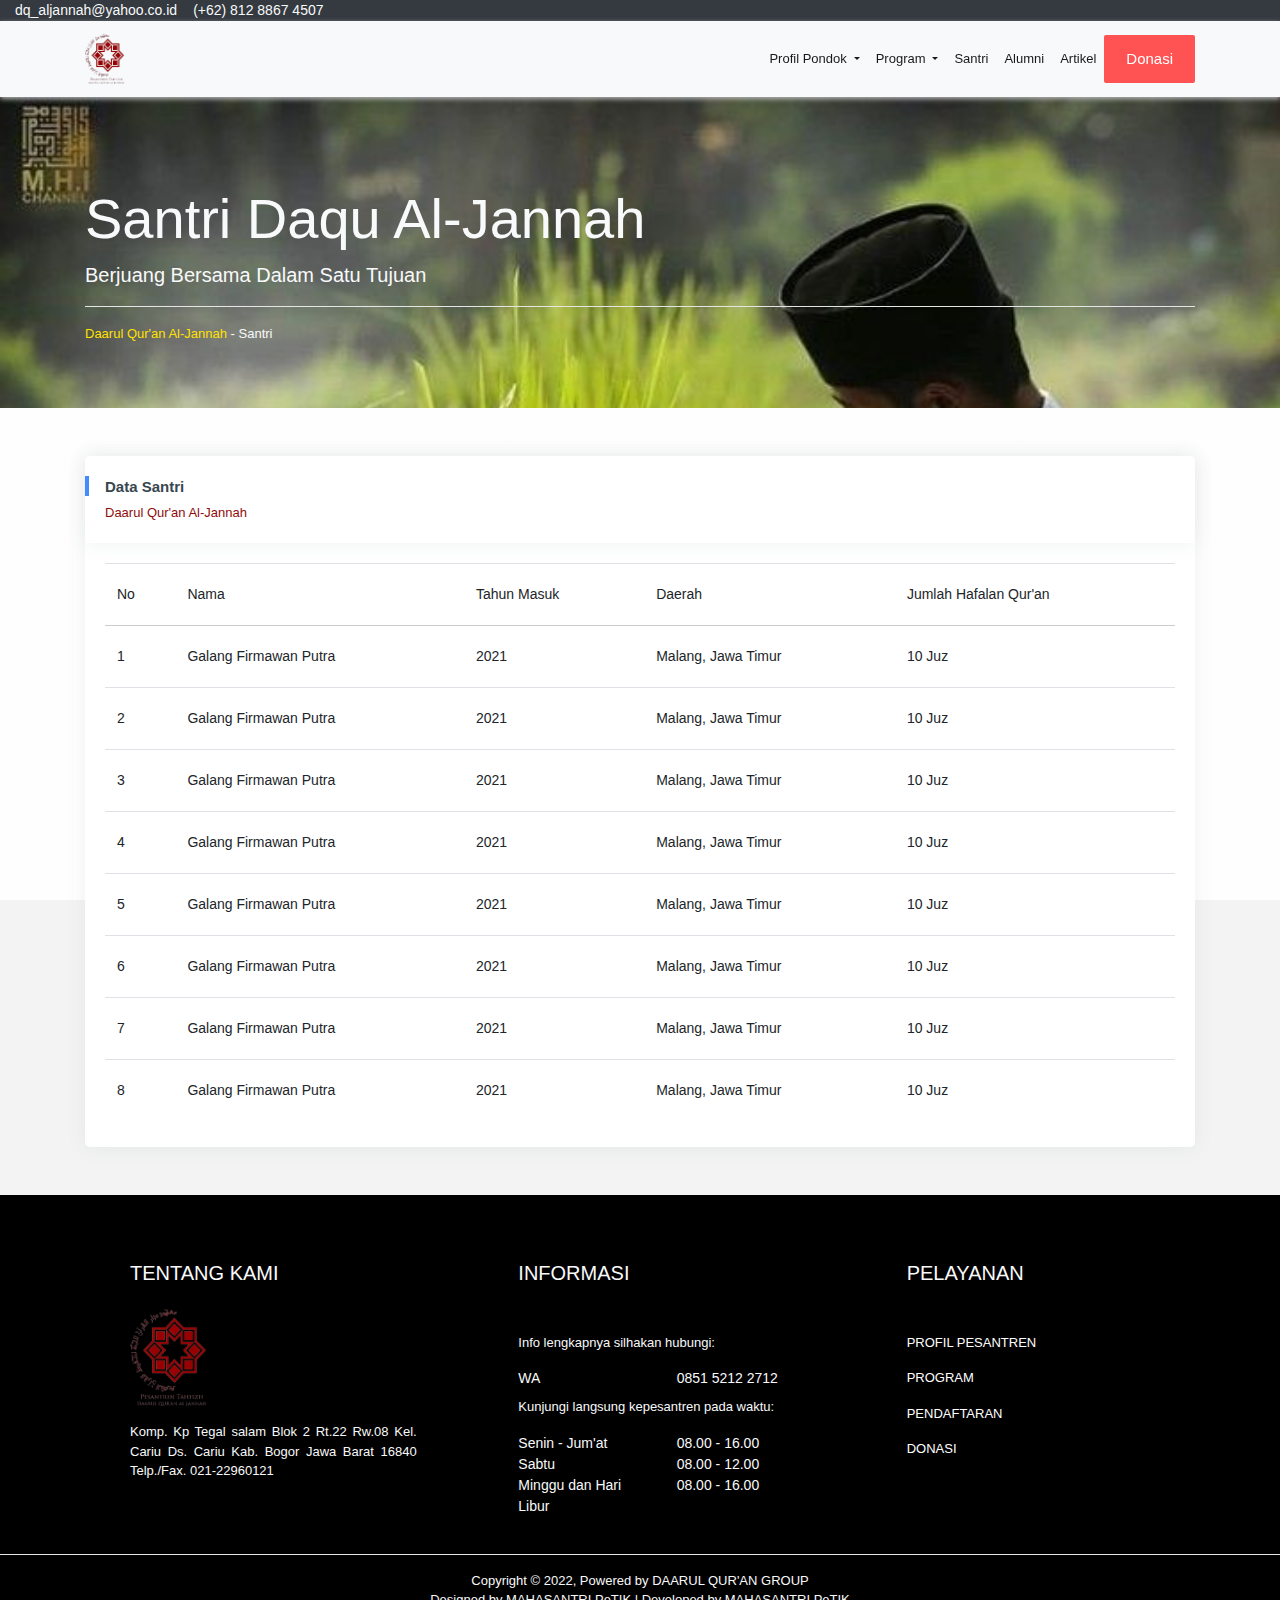
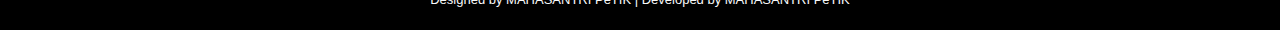
<file: santri.html>
<!DOCTYPE html>
<html lang="en">

<head>
    <meta charset="UTF-8">
    <meta http-equiv="X-UA-Compatible" content="IE=edge">
    <meta name="viewport" content="width=device-width, initial-scale=1.0">
    <title>Santri | Daqu Al-Jannah</title>

    <link href="img/daqu.png" rel="icon">

    <!-- Style.css -->
    <link rel="stylesheet" type="text/css" href="css/style.css">
    <!-- link css -->
    <link rel="stylesheet" href="css/style.css">
    <!-- link booststrap -->
    <link rel="stylesheet" href="css/bootstrap.css">
    <!-- link booststrap -->
    <link rel="stylesheet" href="css/table.css">
    <!-- link Fontawesome -->
    <link rel="stylesheet" href="https://pro.fontawesome.com/releases/v5.10.0/css/all.css"
        integrity="sha384-AYmEC3Yw5cVb3ZcuHtOA93w35dYTsvhLPVnYs9eStHfGJvOvKxVfELGroGkvsg+p" crossorigin="anonymous" />
</head>

<body>

    <div class="container-fluid">
        <div class="row bg-dark">
            <div class="col nav-bed">
                <ul class="text-light d-flex align-items-center list ">
                    <li><i class="fas fa-envelope"></i> dq_aljannah@yahoo.co.id</li>
                    <li class="ml-3"><i class="fas fa-phone"></i> (+62) 812 8867 4507</li>
                </ul>
            </div>
        </div>
    </div>

    <!-- Navbar -->
    <nav class="navbar navbar-expand-lg navbar-light bg-light sticky-top" style="box-shadow: 0px 2px 5px 0px#b9b8b8;">
        <div class="container">
            <a class="navbar-brand" href="#"><img src="img/daqu.png" alt="" class="logo" style="height: 50px;">
                <span><b></b></span></a>
            <button class="navbar-toggler" type="button" data-toggle="collapse" data-target="#navbarSupportedContent"
                aria-controls="navbarSupportedContent" aria-expanded="false" aria-label="Toggle navigation">
                <span class="navbar-toggler-icon"></span>
            </button>

            <div class="collapse navbar-collapse" id="navbarSupportedContent">
                <ul class="navbar-nav ml-auto">
                    <li class="nav-item active dropdown">
                        <a class="nav-link dropdown-toggle" href="program.html" id="navbarDropdown" role="button"
                            data-toggle="dropdown" aria-expanded="false">
                            Profil Pondok
                        </a>
                        <div class="dropdown-menu" aria-labelledby="navbarDropdown">
                            <a class="dropdown-item" href="sejarah.html">Sejarah</a>
                            <a class="dropdown-item" href="struktur.html">Management</a>
                        </div>
                    </li>
                    <li class="nav-item active dropdown">
                        <a class="nav-link dropdown-toggle" href="program.html" id="navbarDropdown" role="button"
                            data-toggle="dropdown" aria-expanded="false">
                            Program
                        </a>
                        <div class="dropdown-menu" aria-labelledby="navbarDropdown">
                            <a class="dropdown-item" href="muadalah.html">Muadalah</a>
                            <a class="dropdown-item" href="tahfidz.html">Tahfidz Qur'an</a>
                        </div>
                    </li>
                    <li class="nav-item active">
                        <a class="nav-link" href="santri.html">Santri</a>
                    </li>
                    <li class="nav-item active">
                        <a class="nav-link" href="alumni.html">Alumni</a>
                    </li>
                    <li class="nav-item active">
                        <a class="nav-link" href="artikel.html">Artikel</a>
                    </li>
                </ul>
                <a href="donasi.html">
                    <button type="button" class="btn btn-danger"><b>Donasi</b></button>
                </a>
            </div>
        </div>
    </nav>
    <!-- End Navbar -->

    <!-- Jumbotron -->
    <div class="jumbotron jumbotron-fluid"
        style="background-image: url(img/santri.jpg);background-size: cover; height: auto; ">
        <div>
            <div class="container mt-4">
                <h1 class="display-4 text-light">Santri Daqu Al-Jannah</h1>
                <p class="lead text-light">Berjuang Bersama Dalam Satu Tujuan</p>
                <hr style="background-color: white;">
                <span class="text-light " style="font-size: small;"><span class="text-warning">Daarul Qur'an
                        Al-Jannah</span> - Santri</span>
            </div>
        </div>
    </div>
    <!-- End Jumbotron -->

    <!-- Table Santri -->
    <div class="container mt-5">
        <!-- Hover table card start -->
        <div class="card">
            <div class="card-header">
                <h5>Data Santri</h5>
                <span style="color: rgb(144, 12, 12);">Daarul Qur'an Al-Jannah</span>
            </div>
            <div class="card-block table-border-style">
                <div class="table-responsive">
                    <table class="table table-hover">
                        <thead>
                            <tr>
                                <th>No</th>
                                <th>Nama</th>
                                <th>Tahun Masuk</th>
                                <th>Daerah</th>
                                <th>Jumlah Hafalan Qur'an</th>
                            </tr>
                        </thead>
                        <tbody>
                            <tr>
                                <th scope="row">1</th>
                                <td>Galang Firmawan Putra</td>
                                <td>2021</td>
                                <td>Malang, Jawa Timur</td>
                                <td>10 Juz</td>
                            </tr>
                            <tr>
                                <th scope="row">2</th>
                                <td>Galang Firmawan Putra</td>
                                <td>2021</td>
                                <td>Malang, Jawa Timur</td>
                                <td>10 Juz</td>
                            </tr>
                            <tr>
                                <th scope="row">3</th>
                                <td>Galang Firmawan Putra</td>
                                <td>2021</td>
                                <td>Malang, Jawa Timur</td>
                                <td>10 Juz</td>
                            </tr>
                            <tr>
                                <th scope="row">4</th>
                                <td>Galang Firmawan Putra</td>
                                <td>2021</td>
                                <td>Malang, Jawa Timur</td>
                                <td>10 Juz</td>
                            </tr>
                            <tr>
                                <th scope="row">5</th>
                                <td>Galang Firmawan Putra</td>
                                <td>2021</td>
                                <td>Malang, Jawa Timur</td>
                                <td>10 Juz</td>
                            </tr>
                            <tr>
                                <th scope="row">6</th>
                                <td>Galang Firmawan Putra</td>
                                <td>2021</td>
                                <td>Malang, Jawa Timur</td>
                                <td>10 Juz</td>
                            </tr>
                            <tr>
                                <th scope="row">7</th>
                                <td>Galang Firmawan Putra</td>
                                <td>2021</td>
                                <td>Malang, Jawa Timur</td>
                                <td>10 Juz</td>
                            </tr>
                            <tr>
                                <th scope="row">8</th>
                                <td>Galang Firmawan Putra</td>
                                <td>2021</td>
                                <td>Malang, Jawa Timur</td>
                                <td>10 Juz</td>
                            </tr>
                        </tbody>
                    </table>
                </div>
            </div>
        </div>
        <!-- Hover table card end -->
    </div>
    <!-- End Table Santri -->

    <!-- Footer -->
    <div class="mt-5" style="background-color: #000000; height: auto;">
        <div class="container-fluid">
            <div class="row" style="margin-left: 100px; padding-top: 50px;">
                <div class="col-md-4 text-light mt-3">
                    <div style="width: 80%;">
                        <h5><b>TENTANG KAMI</b></h5>
                        <img src="img/daqu.png" alt="" class="mt-3" style="width: 80px;">
                        <p align="justify" class="mt-3">Komp. Kp Tegal salam Blok 2 Rt.22
                            Rw.08
                            Kel. Cariu Ds.
                            Cariu Kab. Bogor
                            Jawa Barat 16840
                            Telp./Fax. 021-22960121</p>
                    </div>
                </div>
                <div class="col-md-4 text-light mt-3">
                    <div style="width: 80%;">
                        <h5><b>INFORMASI</b></h5>
                        <p class="mt-5">Info lengkapnya silhakan hubungi:</p>
                        <div class="row">
                            <div class="col-6">WA</div>
                            <div class="col-6">0851 5212 2712</div>
                        </div>
                        <p class="mt-2">Kunjungi langsung kepesantren pada waktu:</p>
                        <div class="row">
                            <div class="col-6">Senin - Jum'at</div>
                            <div class="col-6">08.00 - 16.00</div>
                        </div>
                        <div class="row">
                            <div class="col-6">Sabtu</div>
                            <div class="col-6">08.00 - 12.00</div>
                        </div>
                        <div class="row">
                            <div class="col-6">Minggu dan Hari Libur</div>
                            <div class="col-6">08.00 - 16.00</div>
                        </div>
                    </div>
                </div>
                <div class="col-md-4 text-light mt-3">
                    <div style="width: 80%;">
                        <h5 class="mb-5"><b>PELAYANAN</b></h5>
                        <a href="" style="text-decoration: none;">
                            <p style="color:white;"><b>PROFIL PESANTREN</b></p>
                        </a>
                        <a href="" style="text-decoration: none;">
                            <p style="color:white;"><b>PROGRAM</b></p>
                        </a>
                        <a href="" style="text-decoration: none;">
                            <p style="color:white;"><b>PENDAFTARAN</b></p>
                        </a>
                        <a href="" style="text-decoration: none;">
                            <p style="color:white;"><b>DONASI</b></p>
                        </a>
                    </div>
                </div>
            </div>
        </div>
        <br>
        <hr style="background-color: white;">
        <div class="text-light" align="center" style="font-size: small; padding-bottom: 20px;">
            <span><b>Copyright &copy; 2022, Powered by DAARUL QUR'AN GROUP</b></span>
            <br>
            <span><b>Designed by MAHASANTRI PeTIK | Developed by MAHASANTRI PeTIK</b></span>
            </d iv>
        </div>
        <!-- End Footer -->


        <script src="https://cdn.jsdelivr.net/npm/jquery@3.5.1/dist/jquery.slim.min.js"
            integrity="sha384-DfXdz2htPH0lsSSs5nCTpuj/zy4C+OGpamoFVy38MVBnE+IbbVYUew+OrCXaRkfj"
            crossorigin="anonymous"></script>
        <script src="https://cdn.jsdelivr.net/npm/popper.js@1.16.1/dist/umd/popper.min.js"
            integrity="sha384-9/reFTGAW83EW2RDu2S0VKaIzap3H66lZH81PoYlFhbGU+6BZp6G7niu735Sk7lN"
            crossorigin="anonymous"></script>
        <script src="https://cdn.jsdelivr.net/npm/bootstrap@4.6.1/dist/js/bootstrap.min.js"
            integrity="sha384-VHvPCCyXqtD5DqJeNxl2dtTyhF78xXNXdkwX1CZeRusQfRKp+tA7hAShOK/B/fQ2"
            crossorigin="anonymous"></script>


</body>

</html>
</file>
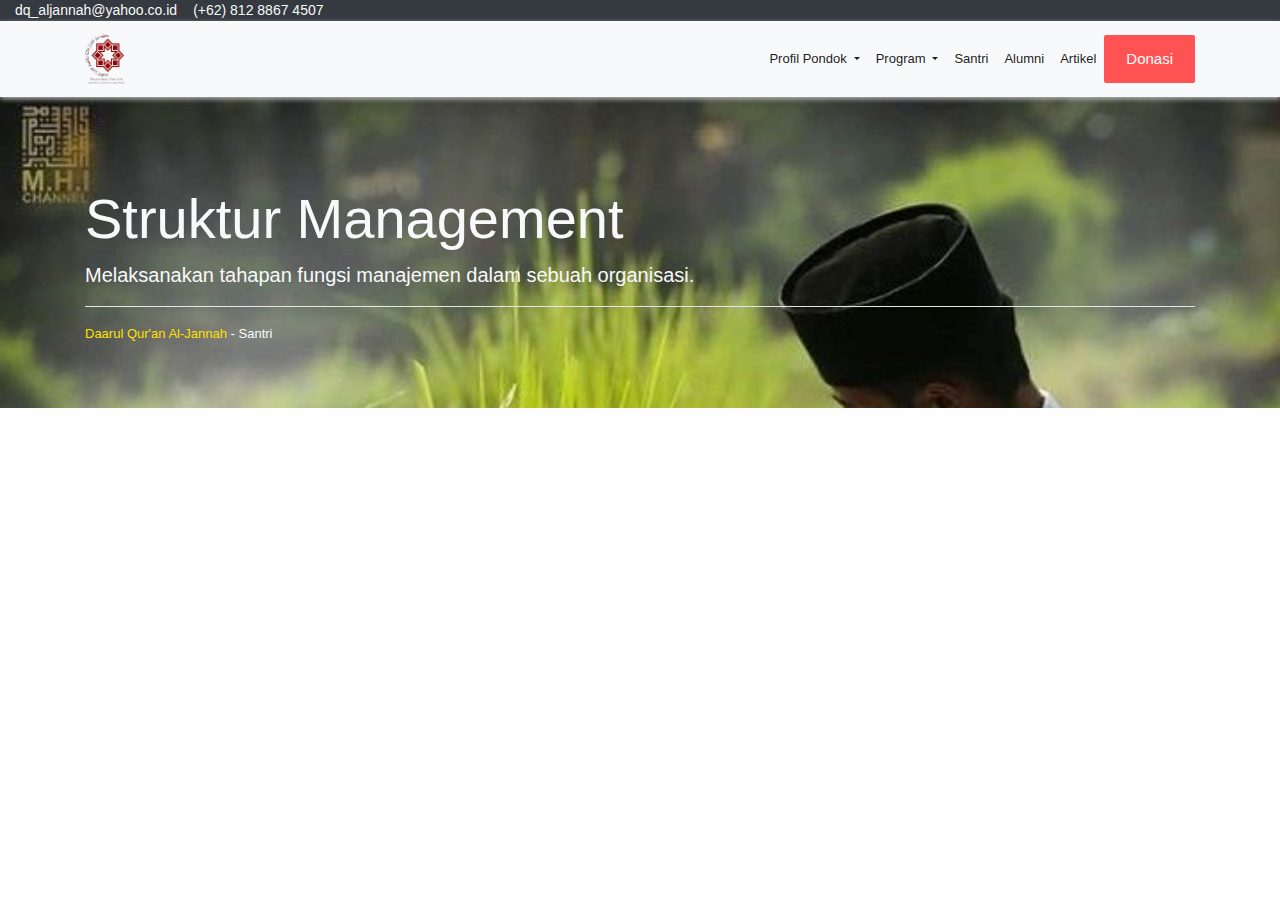
<file: struktur.html>
<!DOCTYPE html>
<html lang="en">

<head>
    <meta charset="UTF-8">
    <meta http-equiv="X-UA-Compatible" content="IE=edge">
    <meta name="viewport" content="width=device-width, initial-scale=1.0">
    <title>Struktur Management | Daqu Al-Jannah</title>

    <link href="img/daqu.png" rel="icon">
    <!-- Style.css -->
    <link rel="stylesheet" type="text/css" href="css/style.css">
    <!-- link css -->
    <link rel="stylesheet" href="css/style.css">
    <!-- link booststrap -->
    <link rel="stylesheet" href="css/bootstrap.css">
    <!-- link booststrap -->
    <link rel="stylesheet" href="css/table.css">
    <!-- link Fontawesome -->
    <link rel="stylesheet" href="https://pro.fontawesome.com/releases/v5.10.0/css/all.css"
        integrity="sha384-AYmEC3Yw5cVb3ZcuHtOA93w35dYTsvhLPVnYs9eStHfGJvOvKxVfELGroGkvsg+p" crossorigin="anonymous" />
</head>

<body>

    <div class="container-fluid">
        <div class="row bg-dark">
            <div class="col nav-bed">
                <ul class="text-light d-flex align-items-center list ">
                    <li><i class="fas fa-envelope"></i> dq_aljannah@yahoo.co.id</li>
                    <li class="ml-3"><i class="fas fa-phone"></i> (+62) 812 8867 4507</li>
                </ul>
            </div>
        </div>
    </div>

    <!-- Navbar -->
    <nav class="navbar navbar-expand-lg navbar-light bg-light sticky-top" style="box-shadow: 0px 2px 5px 0px#b9b8b8;">
        <div class="container">
            <a class="navbar-brand" href="#"><img src="img/daqu.png" alt="" class="logo" style="height: 50px;">
                <span><b></b></span></a>
            <button class="navbar-toggler" type="button" data-toggle="collapse" data-target="#navbarSupportedContent"
                aria-controls="navbarSupportedContent" aria-expanded="false" aria-label="Toggle navigation">
                <span class="navbar-toggler-icon"></span>
            </button>

            <div class="collapse navbar-collapse" id="navbarSupportedContent">
                <ul class="navbar-nav ml-auto">
                    <li class="nav-item active dropdown">
                        <a class="nav-link dropdown-toggle" href="program.html" id="navbarDropdown" role="button"
                            data-toggle="dropdown" aria-expanded="false">
                            Profil Pondok
                        </a>
                        <div class="dropdown-menu" aria-labelledby="navbarDropdown">
                            <a class="dropdown-item" href="sejarah.html">Sejarah</a>
                            <a class="dropdown-item" href="struktur.html">Management</a>
                        </div>
                    </li>
                    <li class="nav-item active dropdown">
                        <a class="nav-link dropdown-toggle" href="program.html" id="navbarDropdown" role="button"
                            data-toggle="dropdown" aria-expanded="false">
                            Program
                        </a>
                        <div class="dropdown-menu" aria-labelledby="navbarDropdown">
                            <a class="dropdown-item" href="muadalah.html">Muadalah</a>
                            <a class="dropdown-item" href="tahfidz.html">Tahfidz Qur'an</a>
                        </div>
                    </li>
                    <li class="nav-item active">
                        <a class="nav-link" href="santri.html">Santri</a>
                    </li>
                    <li class="nav-item active">
                        <a class="nav-link" href="alumni.html">Alumni</a>
                    </li>
                    <li class="nav-item active">
                        <a class="nav-link" href="artikel.html">Artikel</a>
                    </li>
                </ul>
                <a href="donasi.html">
                    <button type="button" class="btn btn-danger"><b>Donasi</b></button>
                </a>
            </div>
        </div>
    </nav>
    <!-- End Navbar -->

    <!-- Jumbotron -->
    <div class="jumbotron jumbotron-fluid"
        style="background-image: url(img/santri.jpg);background-size: cover; height: auto; ">
        <div>
            <div class="container mt-4">
                <h1 class="display-4 text-light">Struktur Management</h1>
                <p class="lead text-light">Melaksanakan tahapan fungsi manajemen dalam sebuah organisasi.</p>
                <hr style="background-color: white;">
                <span class="text-light " style="font-size: small;"><span class="text-warning">Daarul Qur'an
                        Al-Jannah</span> - Santri</span>
            </div>
        </div>
    </div>
    <!-- End Jumbotron -->



    <!-- Footer -->
    <!-- <div class="mt-5" style="background-color: #000000; height: auto;">
        <div class="container-fluid">
            <div class="row" style="margin-left: 100px; padding-top: 50px;">
                <div class="col-md-4 text-light mt-3">
                    <div style="width: 80%;">
                        <h5><b>TENTANG KAMI</b></h5>
                        <img src="img/daqu.png" alt="" class="mt-3" style="width: 80px;">
                        <p align="justify" class="mt-3">Komp. Kp Tegal salam Blok 2 Rt.22
                            Rw.08
                            Kel. Cariu Ds.
                            Cariu Kab. Bogor
                            Jawa Barat 16840
                            Telp./Fax. 021-22960121</p>
                    </div>
                </div>
                <div class="col-md-4 text-light mt-3">
                    <div style="width: 80%;">
                        <h5><b>INFORMASI</b></h5>
                        <p class="mt-5">Info lengkapnya silhakan hubungi:</p>
                        <div class="row">
                            <div class="col-6">WA</div>
                            <div class="col-6">0851 5212 2712</div>
                        </div>
                        <p class="mt-2">Kunjungi langsung kepesantren pada waktu:</p>
                        <div class="row">
                            <div class="col-6">Senin - Jum'at</div>
                            <div class="col-6">08.00 - 16.00</div>
                        </div>
                        <div class="row">
                            <div class="col-6">Sabtu</div>
                            <div class="col-6">08.00 - 12.00</div>
                        </div>
                        <div class="row">
                            <div class="col-6">Minggu dan Hari Libur</div>
                            <div class="col-6">08.00 - 16.00</div>
                        </div>
                    </div>
                </div>
                <div class="col-md-4 text-light mt-3">
                    <div style="width: 80%;">
                        <h5 class="mb-5"><b>PELAYANAN</b></h5>
                        <a href="" style="text-decoration: none;">
                            <p style="color:white;"><b>PROFIL PESANTREN</b></p>
                        </a>
                        <a href="" style="text-decoration: none;">
                            <p style="color:white;"><b>PROGRAM</b></p>
                        </a>
                        <a href="" style="text-decoration: none;">
                            <p style="color:white;"><b>PENDAFTARAN</b></p>
                        </a>
                        <a href="" style="text-decoration: none;">
                            <p style="color:white;"><b>DONASI</b></p>
                        </a>
                    </div>
                </div>
            </div>
        </div>
        <br>
        <hr style="background-color: white;">
        <div class="text-light" align="center" style="font-size: small; padding-bottom: 20px;">
            <span><b>Copyright &copy; 2022, Powered by DAARUL QUR'AN GROUP</b></span>
            <br>
            <span><b>Designed by MAHASANTRI PeTIK | Developed by MAHASANTRI PeTIK</b></span>
            </d iv>
        </div> -->
    <!-- End Footer -->


    <script src="https://cdn.jsdelivr.net/npm/jquery@3.5.1/dist/jquery.slim.min.js"
        integrity="sha384-DfXdz2htPH0lsSSs5nCTpuj/zy4C+OGpamoFVy38MVBnE+IbbVYUew+OrCXaRkfj"
        crossorigin="anonymous"></script>
    <script src="https://cdn.jsdelivr.net/npm/popper.js@1.16.1/dist/umd/popper.min.js"
        integrity="sha384-9/reFTGAW83EW2RDu2S0VKaIzap3H66lZH81PoYlFhbGU+6BZp6G7niu735Sk7lN"
        crossorigin="anonymous"></script>
    <script src="https://cdn.jsdelivr.net/npm/bootstrap@4.6.1/dist/js/bootstrap.min.js"
        integrity="sha384-VHvPCCyXqtD5DqJeNxl2dtTyhF78xXNXdkwX1CZeRusQfRKp+tA7hAShOK/B/fQ2"
        crossorigin="anonymous"></script>


</body>

</html>
</file>
<file: css/table.css>
@charset "UTF-8";

table.dataTable td.dt-control {
    text-align: center;
    cursor: pointer;
}

table.dataTable td.dt-control:before {
    height: 1em;
    width: 1em;
    margin-top: -9px;
    display: inline-block;
    color: white;
    border: 0.15em solid white;
    border-radius: 1em;
    box-shadow: 0 0 0.2em #444;
    box-sizing: content-box;
    text-align: center;
    text-indent: 0 !important;
    font-family: "Courier New", Courier, monospace;
    line-height: 1em;
    content: "+";
    background-color: #31b131;
}

table.dataTable tr.dt-hasChild td.dt-control:before {
    content: "-";
    background-color: #d33333;
}

table.dataTable thead>tr>th.sorting,
table.dataTable thead>tr>th.sorting_asc,
table.dataTable thead>tr>th.sorting_desc,
table.dataTable thead>tr>th.sorting_asc_disabled,
table.dataTable thead>tr>th.sorting_desc_disabled,
table.dataTable thead>tr>td.sorting,
table.dataTable thead>tr>td.sorting_asc,
table.dataTable thead>tr>td.sorting_desc,
table.dataTable thead>tr>td.sorting_asc_disabled,
table.dataTable thead>tr>td.sorting_desc_disabled {
    cursor: pointer;
    position: relative;
    padding-right: 26px;
}

table.dataTable thead>tr>th.sorting:before,
table.dataTable thead>tr>th.sorting:after,
table.dataTable thead>tr>th.sorting_asc:before,
table.dataTable thead>tr>th.sorting_asc:after,
table.dataTable thead>tr>th.sorting_desc:before,
table.dataTable thead>tr>th.sorting_desc:after,
table.dataTable thead>tr>th.sorting_asc_disabled:before,
table.dataTable thead>tr>th.sorting_asc_disabled:after,
table.dataTable thead>tr>th.sorting_desc_disabled:before,
table.dataTable thead>tr>th.sorting_desc_disabled:after,
table.dataTable thead>tr>td.sorting:before,
table.dataTable thead>tr>td.sorting:after,
table.dataTable thead>tr>td.sorting_asc:before,
table.dataTable thead>tr>td.sorting_asc:after,
table.dataTable thead>tr>td.sorting_desc:before,
table.dataTable thead>tr>td.sorting_desc:after,
table.dataTable thead>tr>td.sorting_asc_disabled:before,
table.dataTable thead>tr>td.sorting_asc_disabled:after,
table.dataTable thead>tr>td.sorting_desc_disabled:before,
table.dataTable thead>tr>td.sorting_desc_disabled:after {
    position: absolute;
    display: block;
    opacity: 0.125;
    right: 10px;
    line-height: 9px;
    font-size: 0.9em;
}

table.dataTable thead>tr>th.sorting:before,
table.dataTable thead>tr>th.sorting_asc:before,
table.dataTable thead>tr>th.sorting_desc:before,
table.dataTable thead>tr>th.sorting_asc_disabled:before,
table.dataTable thead>tr>th.sorting_desc_disabled:before,
table.dataTable thead>tr>td.sorting:before,
table.dataTable thead>tr>td.sorting_asc:before,
table.dataTable thead>tr>td.sorting_desc:before,
table.dataTable thead>tr>td.sorting_asc_disabled:before,
table.dataTable thead>tr>td.sorting_desc_disabled:before {
    bottom: 50%;
    content: "▴";
}

table.dataTable thead>tr>th.sorting:after,
table.dataTable thead>tr>th.sorting_asc:after,
table.dataTable thead>tr>th.sorting_desc:after,
table.dataTable thead>tr>th.sorting_asc_disabled:after,
table.dataTable thead>tr>th.sorting_desc_disabled:after,
table.dataTable thead>tr>td.sorting:after,
table.dataTable thead>tr>td.sorting_asc:after,
table.dataTable thead>tr>td.sorting_desc:after,
table.dataTable thead>tr>td.sorting_asc_disabled:after,
table.dataTable thead>tr>td.sorting_desc_disabled:after {
    top: 50%;
    content: "▾";
}

table.dataTable thead>tr>th.sorting_asc:before,
table.dataTable thead>tr>th.sorting_desc:after,
table.dataTable thead>tr>td.sorting_asc:before,
table.dataTable thead>tr>td.sorting_desc:after {
    opacity: 0.6;
}

table.dataTable thead>tr>th.sorting_desc_disabled:after,
table.dataTable thead>tr>th.sorting_asc_disabled:before,
table.dataTable thead>tr>td.sorting_desc_disabled:after,
table.dataTable thead>tr>td.sorting_asc_disabled:before {
    display: none;
}

table.dataTable thead>tr>th:active,
table.dataTable thead>tr>td:active {
    outline: none;
}

div.dataTables_scrollBody table.dataTable thead>tr>th:before,
div.dataTables_scrollBody table.dataTable thead>tr>th:after,
div.dataTables_scrollBody table.dataTable thead>tr>td:before,
div.dataTables_scrollBody table.dataTable thead>tr>td:after {
    display: none;
}

div.dataTables_processing {
    position: absolute;
    top: 50%;
    left: 50%;
    width: 200px;
    margin-left: -100px;
    margin-top: -26px;
    text-align: center;
    padding: 2px;
}

div.dataTables_processing>div:last-child {
    position: relative;
    width: 80px;
    height: 15px;
    margin: 1em auto;
}

div.dataTables_processing>div:last-child>div {
    position: absolute;
    top: 0;
    width: 13px;
    height: 13px;
    border-radius: 50%;
    background: rgba(13, 110, 253, 0.9);
    animation-timing-function: cubic-bezier(0, 1, 1, 0);
}

div.dataTables_processing>div:last-child>div:nth-child(1) {
    left: 8px;
    animation: datatables-loader-1 0.6s infinite;
}

div.dataTables_processing>div:last-child>div:nth-child(2) {
    left: 8px;
    animation: datatables-loader-2 0.6s infinite;
}

div.dataTables_processing>div:last-child>div:nth-child(3) {
    left: 32px;
    animation: datatables-loader-2 0.6s infinite;
}

div.dataTables_processing>div:last-child>div:nth-child(4) {
    left: 56px;
    animation: datatables-loader-3 0.6s infinite;
}

@keyframes datatables-loader-1 {
    0% {
        transform: scale(0);
    }

    100% {
        transform: scale(1);
    }
}

@keyframes datatables-loader-3 {
    0% {
        transform: scale(1);
    }

    100% {
        transform: scale(0);
    }
}

@keyframes datatables-loader-2 {
    0% {
        transform: translate(0, 0);
    }

    100% {
        transform: translate(24px, 0);
    }
}

table.dataTable.nowrap th,
table.dataTable.nowrap td {
    white-space: nowrap;
}

table.dataTable th.dt-left,
table.dataTable td.dt-left {
    text-align: left;
}

table.dataTable th.dt-center,
table.dataTable td.dt-center,
table.dataTable td.dataTables_empty {
    text-align: center;
}

table.dataTable th.dt-right,
table.dataTable td.dt-right {
    text-align: right;
}

table.dataTable th.dt-justify,
table.dataTable td.dt-justify {
    text-align: justify;
}

table.dataTable th.dt-nowrap,
table.dataTable td.dt-nowrap {
    white-space: nowrap;
}

table.dataTable thead th,
table.dataTable thead td,
table.dataTable tfoot th,
table.dataTable tfoot td {
    text-align: left;
}

table.dataTable thead th.dt-head-left,
table.dataTable thead td.dt-head-left,
table.dataTable tfoot th.dt-head-left,
table.dataTable tfoot td.dt-head-left {
    text-align: left;
}

table.dataTable thead th.dt-head-center,
table.dataTable thead td.dt-head-center,
table.dataTable tfoot th.dt-head-center,
table.dataTable tfoot td.dt-head-center {
    text-align: center;
}

table.dataTable thead th.dt-head-right,
table.dataTable thead td.dt-head-right,
table.dataTable tfoot th.dt-head-right,
table.dataTable tfoot td.dt-head-right {
    text-align: right;
}

table.dataTable thead th.dt-head-justify,
table.dataTable thead td.dt-head-justify,
table.dataTable tfoot th.dt-head-justify,
table.dataTable tfoot td.dt-head-justify {
    text-align: justify;
}

table.dataTable thead th.dt-head-nowrap,
table.dataTable thead td.dt-head-nowrap,
table.dataTable tfoot th.dt-head-nowrap,
table.dataTable tfoot td.dt-head-nowrap {
    white-space: nowrap;
}

table.dataTable tbody th.dt-body-left,
table.dataTable tbody td.dt-body-left {
    text-align: left;
}

table.dataTable tbody th.dt-body-center,
table.dataTable tbody td.dt-body-center {
    text-align: center;
}

table.dataTable tbody th.dt-body-right,
table.dataTable tbody td.dt-body-right {
    text-align: right;
}

table.dataTable tbody th.dt-body-justify,
table.dataTable tbody td.dt-body-justify {
    text-align: justify;
}

table.dataTable tbody th.dt-body-nowrap,
table.dataTable tbody td.dt-body-nowrap {
    white-space: nowrap;
}

/*
 * Table styles
 */
table.dataTable {
    width: 100%;
    margin: 0 auto;
    clear: both;
    border-collapse: separate;
    border-spacing: 0;
    /*
   * Header and footer styles
   */
    /*
   * Body styles
   */
}

table.dataTable thead th,
table.dataTable tfoot th {
    font-weight: bold;
}

table.dataTable thead th,
table.dataTable thead td {
    padding: 10px;
    border-bottom: 1px solid rgba(0, 0, 0, 0.3);
}

table.dataTable thead th:active,
table.dataTable thead td:active {
    outline: none;
}

table.dataTable tfoot th,
table.dataTable tfoot td {
    padding: 10px 10px 6px 10px;
    border-top: 1px solid rgba(0, 0, 0, 0.3);
}

table.dataTable tbody tr {
    background-color: transparent;
}

table.dataTable tbody tr.selected>* {
    box-shadow: inset 0 0 0 9999px rgba(13, 110, 253, 0.9);
    color: white;
}

table.dataTable tbody th,
table.dataTable tbody td {
    padding: 8px 10px;
}

table.dataTable.row-border tbody th,
table.dataTable.row-border tbody td,
table.dataTable.display tbody th,
table.dataTable.display tbody td {
    border-top: 1px solid rgba(0, 0, 0, 0.15);
}

table.dataTable.row-border tbody tr:first-child th,
table.dataTable.row-border tbody tr:first-child td,
table.dataTable.display tbody tr:first-child th,
table.dataTable.display tbody tr:first-child td {
    border-top: none;
}

table.dataTable.cell-border tbody th,
table.dataTable.cell-border tbody td {
    border-top: 1px solid rgba(0, 0, 0, 0.15);
    border-right: 1px solid rgba(0, 0, 0, 0.15);
}

table.dataTable.cell-border tbody tr th:first-child,
table.dataTable.cell-border tbody tr td:first-child {
    border-left: 1px solid rgba(0, 0, 0, 0.15);
}

table.dataTable.cell-border tbody tr:first-child th,
table.dataTable.cell-border tbody tr:first-child td {
    border-top: none;
}

table.dataTable.stripe>tbody>tr.odd>*,
table.dataTable.display>tbody>tr.odd>* {
    box-shadow: inset 0 0 0 9999px rgba(0, 0, 0, 0.023);
}

table.dataTable.stripe>tbody>tr.odd.selected>*,
table.dataTable.display>tbody>tr.odd.selected>* {
    box-shadow: inset 0 0 0 9999px rgba(13, 110, 253, 0.923);
}

table.dataTable.hover>tbody>tr:hover>*,
table.dataTable.display>tbody>tr:hover>* {
    box-shadow: inset 0 0 0 9999px rgba(0, 0, 0, 0.035);
}

table.dataTable.hover>tbody>tr.selected:hover>*,
table.dataTable.display>tbody>tr.selected:hover>* {
    box-shadow: inset 0 0 0 9999px rgba(13, 110, 253, 0.935);
}

table.dataTable.order-column>tbody tr>.sorting_1,
table.dataTable.order-column>tbody tr>.sorting_2,
table.dataTable.order-column>tbody tr>.sorting_3,
table.dataTable.display>tbody tr>.sorting_1,
table.dataTable.display>tbody tr>.sorting_2,
table.dataTable.display>tbody tr>.sorting_3 {
    box-shadow: inset 0 0 0 9999px rgba(0, 0, 0, 0.019);
}

table.dataTable.order-column>tbody tr.selected>.sorting_1,
table.dataTable.order-column>tbody tr.selected>.sorting_2,
table.dataTable.order-column>tbody tr.selected>.sorting_3,
table.dataTable.display>tbody tr.selected>.sorting_1,
table.dataTable.display>tbody tr.selected>.sorting_2,
table.dataTable.display>tbody tr.selected>.sorting_3 {
    box-shadow: inset 0 0 0 9999px rgba(13, 110, 253, 0.919);
}

table.dataTable.display>tbody>tr.odd>.sorting_1,
table.dataTable.order-column.stripe>tbody>tr.odd>.sorting_1 {
    box-shadow: inset 0 0 0 9999px rgba(0, 0, 0, 0.054);
}

table.dataTable.display>tbody>tr.odd>.sorting_2,
table.dataTable.order-column.stripe>tbody>tr.odd>.sorting_2 {
    box-shadow: inset 0 0 0 9999px rgba(0, 0, 0, 0.047);
}

table.dataTable.display>tbody>tr.odd>.sorting_3,
table.dataTable.order-column.stripe>tbody>tr.odd>.sorting_3 {
    box-shadow: inset 0 0 0 9999px rgba(0, 0, 0, 0.039);
}

table.dataTable.display>tbody>tr.odd.selected>.sorting_1,
table.dataTable.order-column.stripe>tbody>tr.odd.selected>.sorting_1 {
    box-shadow: inset 0 0 0 9999px rgba(13, 110, 253, 0.954);
}

table.dataTable.display>tbody>tr.odd.selected>.sorting_2,
table.dataTable.order-column.stripe>tbody>tr.odd.selected>.sorting_2 {
    box-shadow: inset 0 0 0 9999px rgba(13, 110, 253, 0.947);
}

table.dataTable.display>tbody>tr.odd.selected>.sorting_3,
table.dataTable.order-column.stripe>tbody>tr.odd.selected>.sorting_3 {
    box-shadow: inset 0 0 0 9999px rgba(13, 110, 253, 0.939);
}

table.dataTable.display>tbody>tr.even>.sorting_1,
table.dataTable.order-column.stripe>tbody>tr.even>.sorting_1 {
    box-shadow: inset 0 0 0 9999px rgba(0, 0, 0, 0.019);
}

table.dataTable.display>tbody>tr.even>.sorting_2,
table.dataTable.order-column.stripe>tbody>tr.even>.sorting_2 {
    box-shadow: inset 0 0 0 9999px rgba(0, 0, 0, 0.011);
}

table.dataTable.display>tbody>tr.even>.sorting_3,
table.dataTable.order-column.stripe>tbody>tr.even>.sorting_3 {
    box-shadow: inset 0 0 0 9999px rgba(0, 0, 0, 0.003);
}

table.dataTable.display>tbody>tr.even.selected>.sorting_1,
table.dataTable.order-column.stripe>tbody>tr.even.selected>.sorting_1 {
    box-shadow: inset 0 0 0 9999px rgba(13, 110, 253, 0.919);
}

table.dataTable.display>tbody>tr.even.selected>.sorting_2,
table.dataTable.order-column.stripe>tbody>tr.even.selected>.sorting_2 {
    box-shadow: inset 0 0 0 9999px rgba(13, 110, 253, 0.911);
}

table.dataTable.display>tbody>tr.even.selected>.sorting_3,
table.dataTable.order-column.stripe>tbody>tr.even.selected>.sorting_3 {
    box-shadow: inset 0 0 0 9999px rgba(13, 110, 253, 0.903);
}

table.dataTable.display tbody tr:hover>.sorting_1,
table.dataTable.order-column.hover tbody tr:hover>.sorting_1 {
    box-shadow: inset 0 0 0 9999px rgba(0, 0, 0, 0.082);
}

table.dataTable.display tbody tr:hover>.sorting_2,
table.dataTable.order-column.hover tbody tr:hover>.sorting_2 {
    box-shadow: inset 0 0 0 9999px rgba(0, 0, 0, 0.074);
}

table.dataTable.display tbody tr:hover>.sorting_3,
table.dataTable.order-column.hover tbody tr:hover>.sorting_3 {
    box-shadow: inset 0 0 0 9999px rgba(0, 0, 0, 0.062);
}

table.dataTable.display tbody tr:hover.selected>.sorting_1,
table.dataTable.order-column.hover tbody tr:hover.selected>.sorting_1 {
    box-shadow: inset 0 0 0 9999px rgba(13, 110, 253, 0.982);
}

table.dataTable.display tbody tr:hover.selected>.sorting_2,
table.dataTable.order-column.hover tbody tr:hover.selected>.sorting_2 {
    box-shadow: inset 0 0 0 9999px rgba(13, 110, 253, 0.974);
}

table.dataTable.display tbody tr:hover.selected>.sorting_3,
table.dataTable.order-column.hover tbody tr:hover.selected>.sorting_3 {
    box-shadow: inset 0 0 0 9999px rgba(13, 110, 253, 0.962);
}

table.dataTable.no-footer {
    border-bottom: 1px solid rgba(0, 0, 0, 0.3);
}

table.dataTable.compact thead th,
table.dataTable.compact thead td {
    padding: 4px 17px;
}

table.dataTable.compact tfoot th,
table.dataTable.compact tfoot td {
    padding: 4px;
}

table.dataTable.compact tbody th,
table.dataTable.compact tbody td {
    padding: 4px;
}

table.dataTable th,
table.dataTable td {
    box-sizing: content-box;
}

/*
 * Control feature layout
 */
.dataTables_wrapper {
    position: relative;
    clear: both;
}

.dataTables_wrapper .dataTables_length {
    float: left;
}

.dataTables_wrapper .dataTables_length select {
    border: 1px solid #aaa;
    border-radius: 3px;
    padding: 5px;
    background-color: transparent;
    padding: 4px;
}

.dataTables_wrapper .dataTables_filter {
    float: right;
    text-align: right;
}

.dataTables_wrapper .dataTables_filter input {
    border: 1px solid #aaa;
    border-radius: 3px;
    padding: 5px;
    background-color: transparent;
    margin-left: 3px;
}

.dataTables_wrapper .dataTables_info {
    clear: both;
    float: left;
    padding-top: 0.755em;
}

.dataTables_wrapper .dataTables_paginate {
    float: right;
    text-align: right;
    padding-top: 0.25em;
}

.dataTables_wrapper .dataTables_paginate .paginate_button {
    box-sizing: border-box;
    display: inline-block;
    min-width: 1.5em;
    padding: 0.5em 1em;
    margin-left: 2px;
    text-align: center;
    text-decoration: none !important;
    cursor: pointer;
    color: #333 !important;
    border: 1px solid transparent;
    border-radius: 2px;
}

.dataTables_wrapper .dataTables_paginate .paginate_button.current,
.dataTables_wrapper .dataTables_paginate .paginate_button.current:hover {
    color: #333 !important;
    border: 1px solid rgba(0, 0, 0, 0.3);
    background-color: rgba(230, 230, 230, 0.1);
    background: -webkit-gradient(linear, left top, left bottom, color-stop(0%, rgba(230, 230, 230, 0.1)), color-stop(100%, rgba(0, 0, 0, 0.1)));
    /* Chrome,Safari4+ */
    background: -webkit-linear-gradient(top, rgba(230, 230, 230, 0.1) 0%, rgba(0, 0, 0, 0.1) 100%);
    /* Chrome10+,Safari5.1+ */
    background: -moz-linear-gradient(top, rgba(230, 230, 230, 0.1) 0%, rgba(0, 0, 0, 0.1) 100%);
    /* FF3.6+ */
    background: -ms-linear-gradient(top, rgba(230, 230, 230, 0.1) 0%, rgba(0, 0, 0, 0.1) 100%);
    /* IE10+ */
    background: -o-linear-gradient(top, rgba(230, 230, 230, 0.1) 0%, rgba(0, 0, 0, 0.1) 100%);
    /* Opera 11.10+ */
    background: linear-gradient(to bottom, rgba(230, 230, 230, 0.1) 0%, rgba(0, 0, 0, 0.1) 100%);
    /* W3C */
}

.dataTables_wrapper .dataTables_paginate .paginate_button.disabled,
.dataTables_wrapper .dataTables_paginate .paginate_button.disabled:hover,
.dataTables_wrapper .dataTables_paginate .paginate_button.disabled:active {
    cursor: default;
    color: #666 !important;
    border: 1px solid transparent;
    background: transparent;
    box-shadow: none;
}

.dataTables_wrapper .dataTables_paginate .paginate_button:hover {
    color: white !important;
    border: 1px solid #111;
    background-color: #585858;
    background: -webkit-gradient(linear, left top, left bottom, color-stop(0%, #585858), color-stop(100%, #111));
    /* Chrome,Safari4+ */
    background: -webkit-linear-gradient(top, #585858 0%, #111 100%);
    /* Chrome10+,Safari5.1+ */
    background: -moz-linear-gradient(top, #585858 0%, #111 100%);
    /* FF3.6+ */
    background: -ms-linear-gradient(top, #585858 0%, #111 100%);
    /* IE10+ */
    background: -o-linear-gradient(top, #585858 0%, #111 100%);
    /* Opera 11.10+ */
    background: linear-gradient(to bottom, #585858 0%, #111 100%);
    /* W3C */
}

.dataTables_wrapper .dataTables_paginate .paginate_button:active {
    outline: none;
    background-color: #2b2b2b;
    background: -webkit-gradient(linear, left top, left bottom, color-stop(0%, #2b2b2b), color-stop(100%, #0c0c0c));
    /* Chrome,Safari4+ */
    background: -webkit-linear-gradient(top, #2b2b2b 0%, #0c0c0c 100%);
    /* Chrome10+,Safari5.1+ */
    background: -moz-linear-gradient(top, #2b2b2b 0%, #0c0c0c 100%);
    /* FF3.6+ */
    background: -ms-linear-gradient(top, #2b2b2b 0%, #0c0c0c 100%);
    /* IE10+ */
    background: -o-linear-gradient(top, #2b2b2b 0%, #0c0c0c 100%);
    /* Opera 11.10+ */
    background: linear-gradient(to bottom, #2b2b2b 0%, #0c0c0c 100%);
    /* W3C */
    box-shadow: inset 0 0 3px #111;
}

.dataTables_wrapper .dataTables_paginate .ellipsis {
    padding: 0 1em;
}

.dataTables_wrapper .dataTables_length,
.dataTables_wrapper .dataTables_filter,
.dataTables_wrapper .dataTables_info,
.dataTables_wrapper .dataTables_processing,
.dataTables_wrapper .dataTables_paginate {
    color: #333;
}

.dataTables_wrapper .dataTables_scroll {
    clear: both;
}

.dataTables_wrapper .dataTables_scroll div.dataTables_scrollBody {
    -webkit-overflow-scrolling: touch;
}

.dataTables_wrapper .dataTables_scroll div.dataTables_scrollBody>table>thead>tr>th,
.dataTables_wrapper .dataTables_scroll div.dataTables_scrollBody>table>thead>tr>td,
.dataTables_wrapper .dataTables_scroll div.dataTables_scrollBody>table>tbody>tr>th,
.dataTables_wrapper .dataTables_scroll div.dataTables_scrollBody>table>tbody>tr>td {
    vertical-align: middle;
}

.dataTables_wrapper .dataTables_scroll div.dataTables_scrollBody>table>thead>tr>th>div.dataTables_sizing,
.dataTables_wrapper .dataTables_scroll div.dataTables_scrollBody>table>thead>tr>td>div.dataTables_sizing,
.dataTables_wrapper .dataTables_scroll div.dataTables_scrollBody>table>tbody>tr>th>div.dataTables_sizing,
.dataTables_wrapper .dataTables_scroll div.dataTables_scrollBody>table>tbody>tr>td>div.dataTables_sizing {
    height: 0;
    overflow: hidden;
    margin: 0 !important;
    padding: 0 !important;
}

.dataTables_wrapper.no-footer .dataTables_scrollBody {
    border-bottom: 1px solid rgba(0, 0, 0, 0.3);
}

.dataTables_wrapper.no-footer div.dataTables_scrollHead table.dataTable,
.dataTables_wrapper.no-footer div.dataTables_scrollBody>table {
    border-bottom: none;
}

.dataTables_wrapper:after {
    visibility: hidden;
    display: block;
    content: "";
    clear: both;
    height: 0;
}

@media screen and (max-width: 767px) {

    .dataTables_wrapper .dataTables_info,
    .dataTables_wrapper .dataTables_paginate {
        float: none;
        text-align: center;
    }

    .dataTables_wrapper .dataTables_paginate {
        margin-top: 0.5em;
    }
}

@media screen and (max-width: 640px) {

    .dataTables_wrapper .dataTables_length,
    .dataTables_wrapper .dataTables_filter {
        float: none;
        text-align: center;
    }

    .dataTables_wrapper .dataTables_filter {
        margin-top: 0.5em;
    }
}

/**
Template Name: Material Able Admin Template
Author: #
Email: #
File: style.css
=============
  == Table of Contents==
	- Custom Css
	- Generic classes
		-	Margin, Padding, Font class, text align, position, floating, overflow, background class, text color, display class, boarder class
	- Theme Elements
		-	Icons, Accordion, Button, Redial, floating actions, FAB, tabs, typography, buttons, box shadow, slider page, error page, Breadcrumb, pagination, Basic card, Login card
	- General Elements
		-	Modal, Nestable, Lable & Badges, List, Portlates, Preloader, Calender, To-Do, Materialize general elements, Lables
	- Advance Form Elements
	- Pages
		-	Loader page, Invoice, Tasklist, Task detail, Range-slider, Counter, Maintenance, Color, FAQ, Progress, Panels & wells, Contact card, Auth pages, Flag, Gallery, Products pages, Widget, Email, Social timeline, Datatable, Chat, Blog, Wizard, CRM dashboard, Task board, Issue list, Chartlist, X-editable, Home chat, Dashboard 1-2-3-4, Responsive media class
============= */


/**  =====================
      Custom css start
==========================  **/

body {
    background-color: #f3f3f3;
    font-size: 0.875em;
    overflow-x: hidden;
    color: #455a64;
    font-family: "Open Sans", sans-serif;
    background-attachment: fixed;
    background-image: linear-gradient(rgba(255, 255, 255, 0.2) 180px, rgba(255, 255, 255, 0.9) 0%);
}

ul {
    padding-left: 0;
    list-style-type: none;
    margin-bottom: 0;
}

*:focus {
    outline: none;
}

a {
    font-size: 13px;
    color: #37474f;
    -webkit-transition: all 0.3s ease-in-out;
    transition: all 0.3s ease-in-out;
}

@media only screen and (min-width: 1400px) {
    a {
        font-size: 14px;
    }
}

a:focus,
a:hover {
    text-decoration: none;
    color: #448aff;
}

h1,
h2,
h3,
h4,
h5,
h6 {
    font-weight: 600;
}

h1 {
    font-size: 40px;
}

h2 {
    font-size: 32px;
}

h3 {
    font-size: 28px;
}

h4 {
    font-size: 22px;
}

h5 {
    font-size: 20px;
}

h6 {
    font-size: 14px;
}

p {
    font-size: 13px;
}

b,
strong {
    font-weight: 500;
}

code {
    padding: 0px 3px;
    border-radius: 3px;
}

.media-left {
    padding-right: 20px;
}


/**====== Custom css end ======**/


/**  =====================
      Main-body css start
==========================  **/

.main-body .page-wrapper {
    padding: 1.8rem;
    -webkit-transition: all ease-in 0.3s;
    transition: all ease-in 0.3s;
}


/**====== Main-body css end ======**/


/**  =====================
      Card-Layout css start
==========================  **/

.login .container-fluid {
    width: auto;
    margin-top: 80px;
}

.filter-bar .navbar .navbar-nav .dropdown-menu {
    position: absolute;
}


/*====== Ready to use Css Start ======*/

.wrapper {
    padding: 0;
}


/*====== Ready to use Css End ======*/

.card {
    border-radius: 5px;
    -webkit-box-shadow: 0 1px 20px 0 rgba(69, 90, 100, 0.08);
    box-shadow: 0 1px 20px 0 rgba(69, 90, 100, 0.08);
    border: none;
    margin-bottom: 30px;
    -webkit-transition: all 0.3s ease-in-out;
    transition: all 0.3s ease-in-out;
}

.card .card-footer {
    border-top: none;
    padding: 15px 20px;
    border-radius: 0 0 5px 5px;
}

.card .card-header {
    background-color: transparent;
    border-bottom: none;
    padding: 20px;
    position: relative;
    -webkit-box-shadow: 0px 1px 20px 0px rgba(69, 90, 100, 0.08);
    box-shadow: 0px 1px 20px 0px rgba(69, 90, 100, 0.08);
}

.card .card-header .card-header-left {
    display: inline-block;
}

.card .card-header .card-header-right {
    right: 10px;
    top: 13px;
    display: inline-block;
    /* float: right; */
    padding: 7px 0;
    position: absolute;
}

@media only screen and (max-width: 575px) {
    .card .card-header .card-header-right {
        display: none;
    }
}

.card .card-header .card-header-right i {
    margin: 0 7px;
    cursor: pointer;
    font-size: 12px;
    color: #8c8c8c;
    line-height: 2;
}

.card .card-header .card-header-right .card-option {
    width: 35px;
    height: 20px;
    overflow: hidden;
    -webkit-transition: 0.3s ease-in-out;
    transition: 0.3s ease-in-out;
}

.card .card-header .card-header-right .card-option li {
    display: inline-block;
}

.card .card-header span {
    display: block;
    font-size: 13px;
    margin-top: 5px;
}

.card .card-header h5 {
    margin-bottom: 0;
    color: #37474f;
    font-size: 15px;
    font-weight: 600;
    display: inline-block;
    margin-right: 10px;
    line-height: 1.4;
    position: relative;
}

.card .card-header h5:after {
    content: "";
    background-color: #448aff;
    position: absolute;
    left: -20px;
    top: 0;
    width: 4px;
    height: 20px;
}

.card .card-block {
    padding: 20px;
}

.card .card-block table tr {
    padding-bottom: 20px;
}

.card .card-block .sub-title {
    font-size: 14px;
    font-weight: 500;
    letter-spacing: 1px;
}

.card .card-block code {
    background-color: #eee;
    margin: 5px;
    display: inline-block;
}

.card .card-block .dropdown-menu {
    top: 38px;
}

.card .card-block p {
    line-height: 1.4;
}

.card .card-block a.dropdown-item {
    margin-bottom: 0;
    font-size: 14px;
    -webkit-transition: 0.25s;
    transition: 0.25s;
}

.card .card-block a.dropdown-item:active,
.card .card-block a.dropdown-item .active {
    background-color: #448aff;
}

.card .card-block.remove-label i {
    margin: 0;
    padding: 0;
}

.card .card-block.button-list span.badge {
    margin-left: 5px;
}

.card .card-block .dropdown-menu {
    background-color: #fff;
    padding: 0;
}

.card .card-block .dropdown-menu .dropdown-divider {
    background-color: #ddd;
    margin: 3px 0;
}

.card .card-block .dropdown-menu>a {
    padding: 10px 16px;
    line-height: 1.429;
}

.card .card-block .dropdown-menu>li>a:focus,
.card .card-block .dropdown-menu>li>a:hover {
    background-color: rgba(202, 206, 209, 0.5);
}

.card .card-block .dropdown-menu>li:first-child>a:first-child {
    border-top-right-radius: 4px;
    border-top-left-radius: 4px;
}

.card .card-block .badge-box {
    padding: 10px;
    margin: 12px 0;
}

.card .card-block-big {
    padding: 35px;
}

.card .card-block-small {
    padding: 15px;
}

.card-footer {
    background: transparent;
}

.pcoded .card.full-card {
    position: fixed;
    top: calc(56px + 15px);
    z-index: 99999;
    -webkit-box-shadow: 0 0 35px 0px rgba(0, 0, 0, 0.44);
    box-shadow: 0 0 35px 0px rgba(0, 0, 0, 0.44);
    left: 15px;
    border-radius: 5px;
    width: calc(100vw - 50px);
    height: calc(100vh - 86px);
    -webkit-transition: all 5s ease-in-out;
    transition: all 5s ease-in-out;
}

.pcoded .card.full-card.card-load {
    position: fixed;
}

.pcoded .card.card-load {
    position: relative;
    overflow: hidden;
}

.pcoded .card.card-load .card-loader {
    position: absolute;
    top: 0;
    left: 0;
    width: 100%;
    height: 100%;
    display: -webkit-box;
    display: -ms-flexbox;
    display: flex;
    -webkit-box-align: center;
    -ms-flex-align: center;
    align-items: center;
    background-color: rgba(255, 255, 255, 0.7);
    z-index: 999;
}

.pcoded .card.card-load .card-loader i {
    margin: 0 auto;
    color: #448aff;
    font-size: 20px;
}

.card-header-text {
    margin-bottom: 0;
    font-size: 1rem;
    color: rgba(51, 51, 51, 0.85);
    font-weight: 500;
    display: inline-block;
    vertical-align: middle;
}

.icofont-rounded-down {
    display: inline-block;
    -webkit-transition: all ease-in 0.3s;
    transition: all ease-in 0.3s;
}

.icon-up {
    -webkit-transform: rotate(180deg);
    transform: rotate(180deg);
}

.rotate-refresh {
    -webkit-animation: mymove 0.8s infinite linear;
    animation: mymove 0.8s infinite linear;
    display: inline-block;
}

@-webkit-keyframes mymove {
    0% {
        -webkit-transform: rotate(0deg);
        transform: rotate(0deg);
    }

    100% {
        -webkit-transform: rotate(360deg);
        transform: rotate(360deg);
    }
}

@keyframes mymove {
    0% {
        -webkit-transform: rotate(0deg);
        transform: rotate(0deg);
    }

    100% {
        -webkit-transform: rotate(360deg);
        transform: rotate(360deg);
    }
}

.page-header {
    background-image: url("../images/breadcrumb-bg.jpg");
    background-size: cover;
    background-position: bottom left;
    position: relative;
    border-radius: 0;
    color: #fff;
}

.page-header:before {
    content: "";
    background-color: rgba(0, 0, 0, 0.5);
    width: 100%;
    height: 100%;
    position: absolute;
    top: 0;
    left: 0;
}

.page-header .page-block {
    padding: 35px 40px;
}

.page-header .page-block .breadcrumb {
    float: right;
    background: transparent;
    margin-bottom: 0;
    padding: 0;
}

.page-header .page-block .breadcrumb a {
    font-size: 14px;
    color: #fff;
}

.page-header .page-block .breadcrumb .breadcrumb-item+.breadcrumb-item::before {
    content: "\f105";
    font-family: FontAwesome;
    padding-right: 5px;
    font-size: 12px;
    color: #fff;
}

@media only screen and (max-width: 768px) {
    .page-header .page-block .breadcrumb {
        float: left;
        margin-top: 10px;
    }
}

.sub-title {
    border-bottom: 1px solid rgba(204, 204, 204, 0.35);
    padding-bottom: 10px;
    margin-bottom: 20px;
    font-size: 14px;
    font-weight: 400;
    color: #2c3e50;
}


/**======  Card-Layout css end ======**/


/*======= Typography css start ========*/

.blockquote {
    border-left: 0.25rem solid #eceeef;
    padding: 0.5rem 1rem;
}

.blockquote.blockquote-reverse {
    text-align: right;
    padding-right: 1rem;
    border-right: 0.25rem solid #eceeef;
    border-left: none;
}

.typography h1,
.typography h2,
.typography h3,
.typography h4,
.typography h5,
.typography h6 {
    margin: 0 0 20px;
}

.typography small {
    margin-left: 10px;
    font-weight: 500;
    color: #777;
}

.card-block.list-tag ul li {
    display: block;
    float: none;
    margin-bottom: 5px;
}

.card-block.list-tag ol li {
    margin-bottom: 5px;
}

.inline-order-list {
    margin-top: 50px;
}

.inline-order-list h4,
.inline-order-list p {
    margin-bottom: 0;
}

.card-block ul li.list-inline-item {
    display: inline-block;
    /* float: left; */
}


/*======= Typography css end ========*/


/**  =====================
      Modal css start
==========================  **/

.modal {
    z-index: 1050;
}

.modal .modal-dialog {
    pointer-events: all;
}

.bd-example .modal {
    display: block;
    position: inherit;
    background-color: #2C3E50;
    margin-bottom: 20px;
}

.card .overflow-container h5 {
    margin-bottom: 5px;
}

.button-page .card-block a.nav-link {
    margin-bottom: 0;
}

.sweet-alert button.confirm {
    background-color: #448aff !important;
}

.sweet-alert .sa-input-error {
    top: 23px;
}


/**====== Modal css end ======**/


/**  =====================
      Notification css start
==========================  **/

.location-selector {
    width: 100%;
    height: 250px;
    background-color: #fff;
    border: 2px dashed #e5e9ec;
    position: relative;
    margin-bottom: 20px;
}

.location-selector .bit {
    background-color: #e5e9ec;
    cursor: pointer;
    position: absolute;
}

.location-selector .bit:hover {
    background-color: #ddd;
}

.location-selector .bit.bottom,
.location-selector .bit.top {
    height: 25%;
    width: 40%;
    margin: 0 30%;
}

.location-selector .bit.top {
    top: 0;
}

.location-selector .bit.bottom {
    bottom: 0;
}

.location-selector .bit.left,
.location-selector .bit.right {
    height: 20%;
    width: 20%;
    margin-left: 0;
    margin-right: 0;
}

.location-selector .bit.right {
    right: 0;
}

.location-selector .bit.left {
    left: 0;
}

button.close {
    margin-top: 7px;
    margin-bottom: 0;
}


/**====== Notification css end ======**/


/**  =====================
      Accordion css start
==========================  **/

.accordion-msg {
    display: block;
    color: #222222;
    padding: 14px 20px;
    border-top: 1px solid #ddd;
    font-weight: 500;
    cursor: pointer;
}

.accordion-msg:focus,
.accordion-msg:hover {
    text-decoration: none;
    outline: none;
}

.faq-accordion .accordion-desc {
    padding: 20px;
}

.accordion-desc {
    color: #222222;
    padding: 0 20px 20px;
}

#color-accordion .accordion-desc {
    margin-top: 14px;
}

.ui-accordion-header-icon {
    float: right;
    font-size: 20px;
}

.accordion-title {
    margin-bottom: 0;
}

.accordion-block {
    padding: 0;
}

.accordion-block p {
    margin-bottom: 0;
}

.color-accordion-block a.ui-state-active,
.color-accordion-block a:focus,
.color-accordion-block a:hover {
    color: #fff;
    background: #4680ff;
}

a.bg-default:focus,
a.bg-default:hover {
    background-color: #f0f0f0 !important;
    color: #fff;
}

a.bg-primary:focus,
a.bg-primary:hover {
    background-color: #77aaff !important;
    color: #fff;
}

a.bg-success:focus,
a.bg-success:hover {
    background-color: #1aeb72 !important;
    color: #fff;
}

a.bg-info:focus,
a.bg-info:hover {
    background-color: #08e3ff !important;
    color: #fff;
}

a.bg-warning:focus,
a.bg-warning:hover {
    background-color: #ffe733 !important;
    color: #fff;
}

a.bg-danger:focus,
a.bg-danger:hover {
    background-color: #ff8585 !important;
    color: #fff;
}


/**====== Accordion css end ======**/


/**  =====================
      Tabs css start
==========================  **/

.tab-list p {
    padding: 10px;
}

.tab-with-img i {
    position: absolute;
    padding: 5px;
}

.tab-icon {
    margin-bottom: 30px;
}

.tab-icon i {
    padding-right: 10px;
}

.tab-below {
    border-top: 1px solid #ddd;
    border-bottom: none;
}

.tab-below.nav-tabs .nav-link.active {
    border-color: transparent #ddd #ddd #ddd;
}

.tab-below .nav-item {
    margin-top: -2px;
}

.tab-below.nav-tabs .nav-link {
    border-bottom-right-radius: 0.25rem;
    border-bottom-left-radius: 0.25rem;
    border-top-right-radius: 0;
    border-top-left-radius: 0;
}

.card-header~.tab-icon .tab-with-img .sub-title i {
    right: 10px;
}

.tab-with-img .nav-link {
    position: relative;
}

.tabs-left,
.tabs-right {
    min-width: 120px;
    vertical-align: top;
    width: 150px;
}

.tabs-left,
.tabs-left-content,
.tabs-right,
.tabs-right-content {
    display: table-cell;
}

.nav-tabs.tabs-left .slide {
    height: 35px;
    width: 4px;
    bottom: 15px;
}

.nav-tabs.tabs-right .slide {
    height: 35px;
    width: 4px;
    bottom: 15px;
    right: 0;
}

.product-edit .md-tabs .nav-item a {
    padding: 0 0 10px !important;
    color: #37474f;
}

.product-edit .md-tabs .nav-item a .f-20 {
    display: inline-block;
    margin-right: 10px;
}

.md-tabs.tabs-left .nav-item,
.md-tabs.tabs-right .nav-item,
.tabs-left .nav-item,
.tabs-right .nav-item {
    width: 100%;
    position: relative;
}

.md-tabs {
    position: relative;
}

.md-tabs .nav-item+.nav-item {
    margin: 0;
}

.md-tabs .nav-link {
    border: none;
    color: #37474f;
}

.md-tabs .nav-item {
    -webkit-box-flex: 1;
    -ms-flex: 1;
    flex: 1;
    text-align: center;
    position: relative;
}

.md-tabs .nav-link:focus,
.md-tabs .nav-link:hover {
    border: none;
}

.md-tabs .nav-item .nav-link.active~.slide {
    opacity: 1;
    -webkit-transition: all 0.3s ease-out;
    transition: all 0.3s ease-out;
}

.md-tabs .nav-item .nav-link~.slide {
    opacity: 0;
    -webkit-transition: all 0.3s ease-out;
    transition: all 0.3s ease-out;
}

.md-tabs .nav-item.open .nav-link,
.md-tabs .nav-item.open .nav-link:focus,
.md-tabs .nav-item.open .nav-link:hover,
.md-tabs .nav-link.active,
.md-tabs .nav-link.active:focus,
.md-tabs .nav-link.active:hover {
    color: #448aff;
    border: none;
    background-color: transparent;
    border-radius: 0;
}

.md-tabs .nav-item a {
    padding: 20px 0 !important;
    color: #37474f;
}

.nav-tabs .slide {
    background: #448aff;
    width: 100%;
    height: 4px;
    position: absolute;
    -webkit-transition: left 0.3s ease-out;
    transition: left 0.3s ease-out;
    bottom: 0;
}

.nav-tabs .slide .nav-item.show .nav-link,
.nav-tabs .slide .nav-link {
    color: #448aff;
}

.img-tabs img {
    width: 100px;
    margin: 0 auto;
}

.img-tabs a {
    opacity: 0.5;
    -webkit-transition: all ease-in-out 0.3s;
    transition: all ease-in-out 0.3s;
}

.img-tabs a span i {
    height: 25px;
    width: 25px;
    border-radius: 100%;
    bottom: 10px;
    right: 70px;
}

.img-tabs a img {
    border: 3px solid;
}

.img-tabs a.active {
    opacity: 1;
    -webkit-transition: all ease-in-out 0.3s;
    transition: all ease-in-out 0.3s;
}

.img-tabs .nav-item:first-child {
    border-bottom: none;
}

#pc-left-panel-menu {
    margin-bottom: 20px;
}

.h-active a {
    color: #1b8bf9 !important;
    font-weight: 500;
}

.img-circle {
    border-radius: 50%;
}

.b-none {
    border: none !important;
}


/**====== Tabs css end ======**/


/**  =====================
      Table css start
==========================  **/

.table-primary,
.table-primary>td,
.table-primary>th {
    background-color: #4680FE;
}

.table-responsive {
    display: inline-block;
    width: 100%;
    overflow-x: auto;
}

.table.table-xl td,
.table.table-xl th {
    padding: 1.25rem 2rem;
}

.table.table-lg td,
.table.table-lg th {
    padding: 0.9rem 2rem;
}

.table.table-de td,
.table.table-de th {
    padding: 0.75rem 2rem;
}

.table.table-sm td,
.table.table-sm th {
    padding: 0.6rem 2rem;
}

.table.table-xs td,
.table.table-xs th {
    padding: 0.4rem 2rem;
}

.table-columned>tbody>tr>td:first-child,
.table-columned>tbody>tr>th:first-child {
    border-left: 0;
}

.table-columned>tfoot>tr>td:first-child,
.table-columned>tfoot>tr>th:first-child {
    border-left: 0;
}

.table-columned>tbody>tr>td,
.table-columned>tbody>tr>th {
    border: 0;
    border-left: 1px solid #ddd;
}

.table-columned>tfoot>tr>td,
.table-columned>tfoot>tr>th {
    border: 0;
    border-left: 1px solid #ddd;
}

.table-border-style {
    padding: 0;
}

.table-border-style .table {
    margin-bottom: 0;
}

.table>thead>tr>th {
    border-bottom-color: #ccc;
}

.table-borderless tbody tr td,
.table-borderless tbody tr th {
    border: 0;
}

.table-bordered>thead>tr.border-solid>td,
.table-bordered>thead>tr.border-solid>th {
    border-bottom-width: 2px;
}

.table-bordered>thead>tr.border-solid:first-child>td,
.table-bordered>thead>tr.border-solid:first-child th {
    border-bottom-width: 2px;
}

.table-bordered>thead>tr.border-double>td,
.table-bordered>thead>tr.border-double>th {
    border-bottom-width: 3px;
    border-bottom-style: double;
}

.table-bordered>thead>tr.border-double:first-child>td,
.table-bordered>thead>tr.border-double:first-child th {
    border-bottom-width: 3px;
    border-bottom-style: double;
}


/**====== Table css end ======**/


/**  =====================
      User-card css start
==========================  **/

.card-header-img~.btn-group i {
    margin-right: 0;
}

.card.business-info {
    border-top: none;
    border-left-width: 2px !important;
    -webkit-box-shadow: 0 0 1px 2px rgba(0, 0, 0, 0.05), 0 -2px 1px -2px rgba(0, 0, 0, 0.04), 0 0 0 -1px rgba(0, 0, 0, 0.05);
    box-shadow: 0 0 1px 2px rgba(0, 0, 0, 0.05), 0 -2px 1px -2px rgba(0, 0, 0, 0.04), 0 0 0 -1px rgba(0, 0, 0, 0.05);
    -webkit-transition: all 150ms linear;
    transition: all 150ms linear;
}

.card.business-info:hover {
    -webkit-box-shadow: 0 0 25px -5px #9e9c9e;
    box-shadow: 0 0 25px -5px #9e9c9e;
}

.top-cap-text p {
    padding: 10px 0;
    margin-bottom: 0;
}

.user-content {
    text-align: center;
    margin-top: 20px;
}

.user-content h4 {
    font-size: 16px;
    font-weight: 500;
}

.user-content h5 {
    font-size: 14px;
}

.img-overlay {
    bottom: 0;
    color: #fff;
    height: 100%;
    width: 100%;
    -webkit-transition: all 0.4s ease-in-out;
    transition: all 0.4s ease-in-out;
    position: absolute;
    -webkit-transform: scale(0);
    transform: scale(0);
    margin: 0 auto;
}

.img-overlay span {
    position: absolute;
    top: 50%;
    left: 50%;
    width: 100px;
    text-align: center;
    -webkit-transform: translate(-50%, -50%);
    transform: translate(-50%, -50%);
}

.img-overlay span .btn {
    display: inline-block;
}

.img-overlay span .btn i {
    margin-right: 0;
}

.img-hover-main {
    padding: 0 40px;
}

.img-hover {
    position: relative;
    margin: 0 auto;
}

.img-hover:hover .img-overlay {
    left: 0;
    right: 0;
    top: 0;
    bottom: 0;
    -webkit-transform: scale(1);
    transform: scale(1);
    margin: 0 auto;
    background-color: rgba(0, 0, 0, 0.7);
    z-index: 2;
    -webkit-transition: all 0.4s ease-in-out;
    transition: all 0.4s ease-in-out;
}

.card-header-img img {
    margin: 0 auto;
    display: block;
}

.card-header-img h4 {
    margin-top: 30px;
    font-size: 20px;
    font-weight: 500;
    text-align: center;
}

.card-header-img h5,
.card-header-img h6 {
    margin-top: 15px;
    font-size: 15px;
    color: #222;
    font-weight: 500;
    text-align: center;
}

.simple-cards .btn-group {
    margin: 20px auto 0;
}

.simple-cards .btn-group button {
    margin: 0;
}

.simple-cards .user-card {
    padding: 20px 0;
    text-align: center;
}

.simple-cards .user-card .label-icon {
    margin-top: 15px;
}

.simple-cards .user-card .label-icon i {
    font-size: 20px;
}

.simple-cards .user-card .label-icon .badge-top-right {
    margin-left: 3px;
    top: -8px;
}

.card-icon {
    display: block;
    margin-bottom: 5px;
}

.btn-outline-primary {
    border-color: #448aff;
    font-weight: 500;
    padding: 10px 16px;
    font-size: 15px;
}

.btn-outline-primary:hover {
    background-color: #448aff;
    border-color: #448aff;
}

.simple-cards p {
    margin: 20px;
    font-size: 15px;
}

.user-profile #edit-btn,
.user-profile #edit-info-btn {
    margin-bottom: 0;
}

.card-block ul.list-contacts,
.card-block.groups-contact ul {
    display: block;
    float: none;
}

.card-block ul.list-contacts li,
.card-block.groups-contact ul li {
    display: block;
    float: none;
}

ul.list-contacts .list-group-item a {
    color: #292b2c;
}

ul.list-contacts .list-group-item.active a {
    color: #fff;
}

.pagination li {
    display: inline-block;
}

.card-block.groups-contact {
    margin-bottom: 0;
}

.card-block .connection-list {
    margin-bottom: 20px;
}

.table button {
    margin-bottom: 0;
}

#crm-contact .img-circle,
img.comment-img {
    width: 40px;
    height: 40px;
}

.page-link {
    color: #448aff;
}

.page-item.active .page-link {
    background-color: #448aff;
    border-color: #448aff;
}

#main {
    margin-bottom: 20px;
}


/*====== User-card End ======*/


/**  =====================
      Session Timeout css start
==========================  **/

#sessionTimeout-dialog .close {
    display: none;
}


/*====== Session Timeout css ends ======= */

.pull-0 {
    right: auto;
}

.pull-1 {
    right: 8.333333%;
}

.pull-2 {
    right: 16.666667%;
}

.pull-3 {
    right: 25%;
}

.pull-4 {
    right: 33.333333%;
}

.pull-5 {
    right: 41.666667%;
}

.pull-6 {
    right: 50%;
}

.pull-7 {
    right: 58.333333%;
}

.pull-8 {
    right: 66.666667%;
}

.pull-9 {
    right: 75%;
}

.pull-10 {
    right: 83.333333%;
}

.pull-11 {
    right: 91.666667%;
}

.pull-12 {
    right: 100%;
}

.push-0 {
    left: auto;
}

.push-1 {
    left: 8.333333%;
}

.push-2 {
    left: 16.666667%;
}

.push-3 {
    left: 25%;
}

.push-4 {
    left: 33.333333%;
}

.push-5 {
    left: 41.666667%;
}

.push-6 {
    left: 50%;
}

.push-7 {
    left: 58.333333%;
}

.push-8 {
    left: 66.666667%;
}

.push-9 {
    left: 75%;
}

.push-10 {
    left: 83.333333%;
}

.push-11 {
    left: 91.666667%;
}

.push-12 {
    left: 100%;
}

.offset-1 {
    margin-left: 8.333333%;
}

.offset-2 {
    margin-left: 16.666667%;
}

.offset-3 {
    margin-left: 25%;
}

.offset-4 {
    margin-left: 33.333333%;
}

.offset-5 {
    margin-left: 41.666667%;
}

.offset-6 {
    margin-left: 50%;
}

.offset-7 {
    margin-left: 58.333333%;
}

.offset-8 {
    margin-left: 66.666667%;
}

.offset-9 {
    margin-left: 75%;
}

.offset-10 {
    margin-left: 83.333333%;
}

.offset-11 {
    margin-left: 91.666667%;
}

@media (min-width: 576px) {
    .col-sm {
        -ms-flex-preferred-size: 0;
        flex-basis: 0;
        -webkit-box-flex: 1;
        -ms-flex-positive: 1;
        flex-grow: 1;
        max-width: 100%;
    }

    .col-sm-auto {
        -webkit-box-flex: 0;
        -ms-flex: 0 0 auto;
        flex: 0 0 auto;
        width: auto;
    }

    .col-sm-1 {
        -webkit-box-flex: 0;
        -ms-flex: 0 0 8.333333%;
        flex: 0 0 8.333333%;
        max-width: 8.333333%;
    }

    .col-sm-2 {
        -webkit-box-flex: 0;
        -ms-flex: 0 0 16.666667%;
        flex: 0 0 16.666667%;
        max-width: 16.666667%;
    }

    .col-sm-3 {
        -webkit-box-flex: 0;
        -ms-flex: 0 0 25%;
        flex: 0 0 25%;
        max-width: 25%;
    }

    .col-sm-4 {
        -webkit-box-flex: 0;
        -ms-flex: 0 0 33.333333%;
        flex: 0 0 33.333333%;
        max-width: 33.333333%;
    }

    .col-sm-5 {
        -webkit-box-flex: 0;
        -ms-flex: 0 0 41.666667%;
        flex: 0 0 41.666667%;
        max-width: 41.666667%;
    }

    .col-sm-6 {
        -webkit-box-flex: 0;
        -ms-flex: 0 0 50%;
        flex: 0 0 50%;
        max-width: 50%;
    }

    .col-sm-7 {
        -webkit-box-flex: 0;
        -ms-flex: 0 0 58.333333%;
        flex: 0 0 58.333333%;
        max-width: 58.333333%;
    }

    .col-sm-8 {
        -webkit-box-flex: 0;
        -ms-flex: 0 0 66.666667%;
        flex: 0 0 66.666667%;
        max-width: 66.666667%;
    }

    .col-sm-9 {
        -webkit-box-flex: 0;
        -ms-flex: 0 0 75%;
        flex: 0 0 75%;
        max-width: 75%;
    }

    .col-sm-10 {
        -webkit-box-flex: 0;
        -ms-flex: 0 0 83.333333%;
        flex: 0 0 83.333333%;
        max-width: 83.333333%;
    }

    .col-sm-11 {
        -webkit-box-flex: 0;
        -ms-flex: 0 0 91.666667%;
        flex: 0 0 91.666667%;
        max-width: 91.666667%;
    }

    .col-sm-12 {
        -webkit-box-flex: 0;
        -ms-flex: 0 0 100%;
        flex: 0 0 100%;
        max-width: 100%;
    }

    .pull-sm-0 {
        right: auto;
    }

    .pull-sm-1 {
        right: 8.333333%;
    }

    .pull-sm-2 {
        right: 16.666667%;
    }

    .pull-sm-3 {
        right: 25%;
    }

    .pull-sm-4 {
        right: 33.333333%;
    }

    .pull-sm-5 {
        right: 41.666667%;
    }

    .pull-sm-6 {
        right: 50%;
    }

    .pull-sm-7 {
        right: 58.333333%;
    }

    .pull-sm-8 {
        right: 66.666667%;
    }

    .pull-sm-9 {
        right: 75%;
    }

    .pull-sm-10 {
        right: 83.333333%;
    }

    .pull-sm-11 {
        right: 91.666667%;
    }

    .pull-sm-12 {
        right: 100%;
    }

    .push-sm-0 {
        left: auto;
    }

    .push-sm-1 {
        left: 8.333333%;
    }

    .push-sm-2 {
        left: 16.666667%;
    }

    .push-sm-3 {
        left: 25%;
    }

    .push-sm-4 {
        left: 33.333333%;
    }

    .push-sm-5 {
        left: 41.666667%;
    }

    .push-sm-6 {
        left: 50%;
    }

    .push-sm-7 {
        left: 58.333333%;
    }

    .push-sm-8 {
        left: 66.666667%;
    }

    .push-sm-9 {
        left: 75%;
    }

    .push-sm-10 {
        left: 83.333333%;
    }

    .push-sm-11 {
        left: 91.666667%;
    }

    .push-sm-12 {
        left: 100%;
    }

    .offset-sm-0 {
        margin-left: 0;
    }

    .offset-sm-1 {
        margin-left: 8.333333%;
    }

    .offset-sm-2 {
        margin-left: 16.666667%;
    }

    .offset-sm-3 {
        margin-left: 25%;
    }

    .offset-sm-4 {
        margin-left: 33.333333%;
    }

    .offset-sm-5 {
        margin-left: 41.666667%;
    }

    .offset-sm-6 {
        margin-left: 50%;
    }

    .offset-sm-7 {
        margin-left: 58.333333%;
    }

    .offset-sm-8 {
        margin-left: 66.666667%;
    }

    .offset-sm-9 {
        margin-left: 75%;
    }

    .offset-sm-10 {
        margin-left: 83.333333%;
    }

    .offset-sm-11 {
        margin-left: 91.666667%;
    }
}

@media (min-width: 768px) {
    .col-md {
        -ms-flex-preferred-size: 0;
        flex-basis: 0;
        -webkit-box-flex: 1;
        -ms-flex-positive: 1;
        flex-grow: 1;
        max-width: 100%;
    }

    .col-md-auto {
        -webkit-box-flex: 0;
        -ms-flex: 0 0 auto;
        flex: 0 0 auto;
        width: auto;
    }

    .col-md-1 {
        -webkit-box-flex: 0;
        -ms-flex: 0 0 8.333333%;
        flex: 0 0 8.333333%;
        max-width: 8.333333%;
    }

    .col-md-2 {
        -webkit-box-flex: 0;
        -ms-flex: 0 0 16.666667%;
        flex: 0 0 16.666667%;
        max-width: 16.666667%;
    }

    .col-md-3 {
        -webkit-box-flex: 0;
        -ms-flex: 0 0 25%;
        flex: 0 0 25%;
        max-width: 25%;
    }

    .col-md-4 {
        -webkit-box-flex: 0;
        -ms-flex: 0 0 33.333333%;
        flex: 0 0 33.333333%;
        max-width: 33.333333%;
    }

    .col-md-5 {
        -webkit-box-flex: 0;
        -ms-flex: 0 0 41.666667%;
        flex: 0 0 41.666667%;
        max-width: 41.666667%;
    }

    .col-md-6 {
        -webkit-box-flex: 0;
        -ms-flex: 0 0 50%;
        flex: 0 0 50%;
        max-width: 50%;
    }

    .col-md-7 {
        -webkit-box-flex: 0;
        -ms-flex: 0 0 58.333333%;
        flex: 0 0 58.333333%;
        max-width: 58.333333%;
    }

    .col-md-8 {
        -webkit-box-flex: 0;
        -ms-flex: 0 0 66.666667%;
        flex: 0 0 66.666667%;
        max-width: 66.666667%;
    }

    .col-md-9 {
        -webkit-box-flex: 0;
        -ms-flex: 0 0 75%;
        flex: 0 0 75%;
        max-width: 75%;
    }

    .col-md-10 {
        -webkit-box-flex: 0;
        -ms-flex: 0 0 83.333333%;
        flex: 0 0 83.333333%;
        max-width: 83.333333%;
    }

    .col-md-11 {
        -webkit-box-flex: 0;
        -ms-flex: 0 0 91.666667%;
        flex: 0 0 91.666667%;
        max-width: 91.666667%;
    }

    .col-md-12 {
        -webkit-box-flex: 0;
        -ms-flex: 0 0 100%;
        flex: 0 0 100%;
        max-width: 100%;
    }

    .pull-md-0 {
        right: auto;
    }

    .pull-md-1 {
        right: 8.333333%;
    }

    .pull-md-2 {
        right: 16.666667%;
    }

    .pull-md-3 {
        right: 25%;
    }

    .pull-md-4 {
        right: 33.333333%;
    }

    .pull-md-5 {
        right: 41.666667%;
    }

    .pull-md-6 {
        right: 50%;
    }

    .pull-md-7 {
        right: 58.333333%;
    }

    .pull-md-8 {
        right: 66.666667%;
    }

    .pull-md-9 {
        right: 75%;
    }

    .pull-md-10 {
        right: 83.333333%;
    }

    .pull-md-11 {
        right: 91.666667%;
    }

    .pull-md-12 {
        right: 100%;
    }

    .push-md-0 {
        left: auto;
    }

    .push-md-1 {
        left: 8.333333%;
    }

    .push-md-2 {
        left: 16.666667%;
    }

    .push-md-3 {
        left: 25%;
    }

    .push-md-4 {
        left: 33.333333%;
    }

    .push-md-5 {
        left: 41.666667%;
    }

    .push-md-6 {
        left: 50%;
    }

    .push-md-7 {
        left: 58.333333%;
    }

    .push-md-8 {
        left: 66.666667%;
    }

    .push-md-9 {
        left: 75%;
    }

    .push-md-10 {
        left: 83.333333%;
    }

    .push-md-11 {
        left: 91.666667%;
    }

    .push-md-12 {
        left: 100%;
    }

    .offset-md-0 {
        margin-left: 0;
    }

    .offset-md-1 {
        margin-left: 8.333333%;
    }

    .offset-md-2 {
        margin-left: 16.666667%;
    }

    .offset-md-3 {
        margin-left: 25%;
    }

    .offset-md-4 {
        margin-left: 33.333333%;
    }

    .offset-md-5 {
        margin-left: 41.666667%;
    }

    .offset-md-6 {
        margin-left: 50%;
    }

    .offset-md-7 {
        margin-left: 58.333333%;
    }

    .offset-md-8 {
        margin-left: 66.666667%;
    }

    .offset-md-9 {
        margin-left: 75%;
    }

    .offset-md-10 {
        margin-left: 83.333333%;
    }

    .offset-md-11 {
        margin-left: 91.666667%;
    }
}

@media (min-width: 992px) {
    .col-lg {
        -ms-flex-preferred-size: 0;
        flex-basis: 0;
        -webkit-box-flex: 1;
        -ms-flex-positive: 1;
        flex-grow: 1;
        max-width: 100%;
    }

    .col-lg-auto {
        -webkit-box-flex: 0;
        -ms-flex: 0 0 auto;
        flex: 0 0 auto;
        width: auto;
    }

    .col-lg-1 {
        -webkit-box-flex: 0;
        -ms-flex: 0 0 8.333333%;
        flex: 0 0 8.333333%;
        max-width: 8.333333%;
    }

    .col-lg-2 {
        -webkit-box-flex: 0;
        -ms-flex: 0 0 16.666667%;
        flex: 0 0 16.666667%;
        max-width: 16.666667%;
    }

    .col-lg-3 {
        -webkit-box-flex: 0;
        -ms-flex: 0 0 25%;
        flex: 0 0 25%;
        max-width: 25%;
    }

    .col-lg-4 {
        -webkit-box-flex: 0;
        -ms-flex: 0 0 33.333333%;
        flex: 0 0 33.333333%;
        max-width: 33.333333%;
    }

    .col-lg-5 {
        -webkit-box-flex: 0;
        -ms-flex: 0 0 41.666667%;
        flex: 0 0 41.666667%;
        max-width: 41.666667%;
    }

    .col-lg-6 {
        -webkit-box-flex: 0;
        -ms-flex: 0 0 50%;
        flex: 0 0 50%;
        max-width: 50%;
    }

    .col-lg-7 {
        -webkit-box-flex: 0;
        -ms-flex: 0 0 58.333333%;
        flex: 0 0 58.333333%;
        max-width: 58.333333%;
    }

    .col-lg-8 {
        -webkit-box-flex: 0;
        -ms-flex: 0 0 66.666667%;
        flex: 0 0 66.666667%;
        max-width: 66.666667%;
    }

    .col-lg-9 {
        -webkit-box-flex: 0;
        -ms-flex: 0 0 75%;
        flex: 0 0 75%;
        max-width: 75%;
    }

    .col-lg-10 {
        -webkit-box-flex: 0;
        -ms-flex: 0 0 83.333333%;
        flex: 0 0 83.333333%;
        max-width: 83.333333%;
    }

    .col-lg-11 {
        -webkit-box-flex: 0;
        -ms-flex: 0 0 91.666667%;
        flex: 0 0 91.666667%;
        max-width: 91.666667%;
    }

    .col-lg-12 {
        -webkit-box-flex: 0;
        -ms-flex: 0 0 100%;
        flex: 0 0 100%;
        max-width: 100%;
    }

    .pull-lg-0 {
        right: auto;
    }

    .pull-lg-1 {
        right: 8.333333%;
    }

    .pull-lg-2 {
        right: 16.666667%;
    }

    .pull-lg-3 {
        right: 25%;
    }

    .pull-lg-4 {
        right: 33.333333%;
    }

    .pull-lg-5 {
        right: 41.666667%;
    }

    .pull-lg-6 {
        right: 50%;
    }

    .pull-lg-7 {
        right: 58.333333%;
    }

    .pull-lg-8 {
        right: 66.666667%;
    }

    .pull-lg-9 {
        right: 75%;
    }

    .pull-lg-10 {
        right: 83.333333%;
    }

    .pull-lg-11 {
        right: 91.666667%;
    }

    .pull-lg-12 {
        right: 100%;
    }

    .push-lg-0 {
        left: auto;
    }

    .push-lg-1 {
        left: 8.333333%;
    }

    .push-lg-2 {
        left: 16.666667%;
    }

    .push-lg-3 {
        left: 25%;
    }

    .push-lg-4 {
        left: 33.333333%;
    }

    .push-lg-5 {
        left: 41.666667%;
    }

    .push-lg-6 {
        left: 50%;
    }

    .push-lg-7 {
        left: 58.333333%;
    }

    .push-lg-8 {
        left: 66.666667%;
    }

    .push-lg-9 {
        left: 75%;
    }

    .push-lg-10 {
        left: 83.333333%;
    }

    .push-lg-11 {
        left: 91.666667%;
    }

    .push-lg-12 {
        left: 100%;
    }

    .offset-lg-0 {
        margin-left: 0;
    }

    .offset-lg-1 {
        margin-left: 8.333333%;
    }

    .offset-lg-2 {
        margin-left: 16.666667%;
    }

    .offset-lg-3 {
        margin-left: 25%;
    }

    .offset-lg-4 {
        margin-left: 33.333333%;
    }

    .offset-lg-5 {
        margin-left: 41.666667%;
    }

    .offset-lg-6 {
        margin-left: 50%;
    }

    .offset-lg-7 {
        margin-left: 58.333333%;
    }

    .offset-lg-8 {
        margin-left: 66.666667%;
    }

    .offset-lg-9 {
        margin-left: 75%;
    }

    .offset-lg-10 {
        margin-left: 83.333333%;
    }

    .offset-lg-11 {
        margin-left: 91.666667%;
    }
}

@media (min-width: 1200px) {
    .col-xl {
        -ms-flex-preferred-size: 0;
        flex-basis: 0;
        -webkit-box-flex: 1;
        -ms-flex-positive: 1;
        flex-grow: 1;
        max-width: 100%;
    }

    .col-xl-auto {
        -webkit-box-flex: 0;
        -ms-flex: 0 0 auto;
        flex: 0 0 auto;
        width: auto;
    }

    .col-xl-1 {
        -webkit-box-flex: 0;
        -ms-flex: 0 0 8.333333%;
        flex: 0 0 8.333333%;
        max-width: 8.333333%;
    }

    .col-xl-2 {
        -webkit-box-flex: 0;
        -ms-flex: 0 0 16.666667%;
        flex: 0 0 16.666667%;
        max-width: 16.666667%;
    }

    .col-xl-3 {
        -webkit-box-flex: 0;
        -ms-flex: 0 0 25%;
        flex: 0 0 25%;
        max-width: 25%;
    }

    .col-xl-4 {
        -webkit-box-flex: 0;
        -ms-flex: 0 0 33.333333%;
        flex: 0 0 33.333333%;
        max-width: 33.333333%;
    }

    .col-xl-5 {
        -webkit-box-flex: 0;
        -ms-flex: 0 0 41.666667%;
        flex: 0 0 41.666667%;
        max-width: 41.666667%;
    }

    .col-xl-6 {
        -webkit-box-flex: 0;
        -ms-flex: 0 0 50%;
        flex: 0 0 50%;
        max-width: 50%;
    }

    .col-xl-7 {
        -webkit-box-flex: 0;
        -ms-flex: 0 0 58.333333%;
        flex: 0 0 58.333333%;
        max-width: 58.333333%;
    }

    .col-xl-8 {
        -webkit-box-flex: 0;
        -ms-flex: 0 0 66.666667%;
        flex: 0 0 66.666667%;
        max-width: 66.666667%;
    }

    .col-xl-9 {
        -webkit-box-flex: 0;
        -ms-flex: 0 0 75%;
        flex: 0 0 75%;
        max-width: 75%;
    }

    .col-xl-10 {
        -webkit-box-flex: 0;
        -ms-flex: 0 0 83.333333%;
        flex: 0 0 83.333333%;
        max-width: 83.333333%;
    }

    .col-xl-11 {
        -webkit-box-flex: 0;
        -ms-flex: 0 0 91.666667%;
        flex: 0 0 91.666667%;
        max-width: 91.666667%;
    }

    .col-xl-12 {
        -webkit-box-flex: 0;
        -ms-flex: 0 0 100%;
        flex: 0 0 100%;
        max-width: 100%;
    }

    .pull-xl-0 {
        right: auto;
    }

    .pull-xl-1 {
        right: 8.333333%;
    }

    .pull-xl-2 {
        right: 16.666667%;
    }

    .pull-xl-3 {
        right: 25%;
    }

    .pull-xl-4 {
        right: 33.333333%;
    }

    .pull-xl-5 {
        right: 41.666667%;
    }

    .pull-xl-6 {
        right: 50%;
    }

    .pull-xl-7 {
        right: 58.333333%;
    }

    .pull-xl-8 {
        right: 66.666667%;
    }

    .pull-xl-9 {
        right: 75%;
    }

    .pull-xl-10 {
        right: 83.333333%;
    }

    .pull-xl-11 {
        right: 91.666667%;
    }

    .pull-xl-12 {
        right: 100%;
    }

    .push-xl-0 {
        left: auto;
    }

    .push-xl-1 {
        left: 8.333333%;
    }

    .push-xl-2 {
        left: 16.666667%;
    }

    .push-xl-3 {
        left: 25%;
    }

    .push-xl-4 {
        left: 33.333333%;
    }

    .push-xl-5 {
        left: 41.666667%;
    }

    .push-xl-6 {
        left: 50%;
    }

    .push-xl-7 {
        left: 58.333333%;
    }

    .push-xl-8 {
        left: 66.666667%;
    }

    .push-xl-9 {
        left: 75%;
    }

    .push-xl-10 {
        left: 83.333333%;
    }

    .push-xl-11 {
        left: 91.666667%;
    }

    .push-xl-12 {
        left: 100%;
    }

    .offset-xl-0 {
        margin-left: 0;
    }

    .offset-xl-1 {
        margin-left: 8.333333%;
    }

    .offset-xl-2 {
        margin-left: 16.666667%;
    }

    .offset-xl-3 {
        margin-left: 25%;
    }

    .offset-xl-4 {
        margin-left: 33.333333%;
    }

    .offset-xl-5 {
        margin-left: 41.666667%;
    }

    .offset-xl-6 {
        margin-left: 50%;
    }

    .offset-xl-7 {
        margin-left: 58.333333%;
    }

    .offset-xl-8 {
        margin-left: 66.666667%;
    }

    .offset-xl-9 {
        margin-left: 75%;
    }

    .offset-xl-10 {
        margin-left: 83.333333%;
    }

    .offset-xl-11 {
        margin-left: 91.666667%;
    }
}


/*====== Warning css starts ======= */

.ie-warning {
    position: fixed;
    top: 0;
    left: 0;
    z-index: 999999;
    background: #000000;
    width: 100%;
    height: 100%;
    text-align: center;
    color: #fff;
    font-family: "Courier New", Courier, monospace;
    padding: 50px 0;
}

.ie-warning p {
    font-size: 17px;
}

.ie-warning .iew-container {
    min-width: 1024px;
    width: 100%;
    height: 200px;
    background: #fff;
    margin: 50px 0;
}

.ie-warning .iew-download {
    list-style: none;
    padding: 30px 0;
    margin: 0 auto;
    width: 720px;
}

.ie-warning .iew-download>li {
    float: left;
    vertical-align: top;
}

.ie-warning .iew-download>li>a {
    display: block;
    color: #000;
    width: 140px;
    font-size: 15px;
    padding: 15px 0;
}

.ie-warning .iew-download>li>a>div {
    margin-top: 10px;
}

.ie-warning .iew-download>li>a:hover {
    background-color: #eee;
}


/*====== Warning css ends ======= */

.image-cropper-container {
    margin-top: 10px;
}


/*====== Json form css start =======*/

.alpaca-field img {
    width: 250px;
}


/*====== Json form css ends =======*/


/*====== Sticky css start =======*/

.arrow_box {
    z-index: 0;
}

@media only screen and (max-width: 575px) {
    .sticky-card {
        margin-bottom: 250px;
    }
}


/*====== Sticky css ends =======*/


/*====== Ready to use css start ======*/

.j-pro .j-label {
    font-weight: 500;
}


/*====== Ready to use css ends ======*/

.ms-container {
    width: 100%;
}

.progress {
    height: 1rem;
}

.progress .progress-bar {
    height: 100% !important;
}

.pcoded .mCSB_container_wrapper {
    margin-right: 0;
}

.pcoded .mCSB_container_wrapper>.mCSB_container {
    padding-right: 0;
}

.pcoded .mCSB_scrollTools {
    width: 10px;
}

.pcoded .mCSB_scrollTools .mCSB_draggerRail {
    background-color: transparent;
    width: 10px;
}

.pcoded .mCSB_scrollTools .mCSB_dragger .mCSB_dragger_bar {
    background-color: rgba(55, 71, 79, 0);
}

.pcoded .mCSB_scrollTools .mCSB_dragger.mCSB_dragger_onDrag .mCSB_dragger_bar,
.pcoded .mCSB_scrollTools .mCSB_dragger:active .mCSB_dragger_bar {
    background-color: rgba(55, 71, 79, 0.5);
}

.pcoded #styleSelector:hover .mCSB_dragger_bar,
.pcoded .main-menu:hover .mCSB_dragger_bar {
    background-color: rgba(55, 71, 79, 0.2);
}

.scroll-container {
    overflow-x: hidden;
}

#main-chat .page-error i,
.full-calender .page-error i {
    font-size: 35px;
    border-radius: 6px;
    padding: 6px 9px;
}

@media only screen and (min-width: 788px) {

    #main-chat .page-error,
    .full-calender .page-error {
        display: none;
    }
}

@media only screen and (max-width: 786px) {

    #main-chat .page-body,
    .full-calender .page-body {
        display: none;
    }
}

@media only screen and (max-width: 575px) {
    .card .card-header .card-header-right.job-compney-btn {
        position: relative;
        float: left;
        right: 0;
    }

    .clndr .event-listing {
        display: none;
    }

    .clndr .clndr-grid {
        width: 100%;
    }

    .clndr .clndr-grid .day-number {
        padding: 3px 4px !important;
    }
}

.dotted-line-theme .no_edit {
    border-bottom: 1px dotted #448aff;
}

.handsontable td,
.handsontable th {
    color: #37474f;
}

#map,
.radial-bar:after {
    z-index: 99;
}

.content-group {
    padding: 10px;
}

.card-sub .card-title {
    margin-bottom: 10px;
    font-weight: 500;
}

.card-sub .card-text {
    color: #737373;
}

.long-press-popup {
    position: fixed;
    bottom: 15px;
    left: 275px;
    right: 35px;
    text-align: center;
    background: rgba(0, 0, 0, 0.8);
    padding: 20px;
    border-radius: 8px;
    margin: 0;
    font-size: 50px;
}

.long-press-popup li {
    margin-right: 15px;
    margin-top: 15px;
    margin-bottom: 15px;
}


/**  =====================
      Theme-preloader css start
==========================  **/

.theme-loader {
    height: 100%;
    width: 100%;
    background: #fff;
    position: fixed;
    z-index: 999999;
    top: 0;
    left: 0;
}

.theme-loader .loader-track {
    left: 50%;
    top: 50%;
    position: absolute;
    display: block;
    width: 50px;
    height: 50px;
    margin: -25px 0 0 -25px;
}

.preloader-wrapper {
    display: inline-block;
    position: relative;
    width: 50px;
    height: 50px;
    -webkit-animation: container-rotate 1568ms linear infinite;
    animation: container-rotate 1568ms linear infinite;
}

@-webkit-keyframes container-rotate {
    to {
        -webkit-transform: rotate(360deg);
        transform: rotate(360deg);
    }
}

@keyframes container-rotate {
    to {
        -webkit-transform: rotate(360deg);
        transform: rotate(360deg);
    }
}

.spinner-layer {
    position: absolute;
    width: 100%;
    height: 100%;
    opacity: 0;
    border-color: #11c15b;
}

.spinner-layer.spinner-blue {
    border-color: #448aff;
    -webkit-animation: fill-unfill-rotate 5332ms cubic-bezier(0.4, 0, 0.2, 1) infinite both, blue-fade-in-out 5332ms cubic-bezier(0.4, 0, 0.2, 1) infinite both;
    animation: fill-unfill-rotate 5332ms cubic-bezier(0.4, 0, 0.2, 1) infinite both, blue-fade-in-out 5332ms cubic-bezier(0.4, 0, 0.2, 1) infinite both;
}

.spinner-layer.spinner-red {
    border-color: #ff5252;
    -webkit-animation: fill-unfill-rotate 5332ms cubic-bezier(0.4, 0, 0.2, 1) infinite both, red-fade-in-out 5332ms cubic-bezier(0.4, 0, 0.2, 1) infinite both;
    animation: fill-unfill-rotate 5332ms cubic-bezier(0.4, 0, 0.2, 1) infinite both, red-fade-in-out 5332ms cubic-bezier(0.4, 0, 0.2, 1) infinite both;
}

.spinner-layer.spinner-yellow {
    border-color: #ffe100;
    -webkit-animation: fill-unfill-rotate 5332ms cubic-bezier(0.4, 0, 0.2, 1) infinite both, yellow-fade-in-out 5332ms cubic-bezier(0.4, 0, 0.2, 1) infinite both;
    animation: fill-unfill-rotate 5332ms cubic-bezier(0.4, 0, 0.2, 1) infinite both, yellow-fade-in-out 5332ms cubic-bezier(0.4, 0, 0.2, 1) infinite both;
}

.spinner-layer.spinner-green {
    border-color: #11c15b;
    -webkit-animation: fill-unfill-rotate 5332ms cubic-bezier(0.4, 0, 0.2, 1) infinite both, green-fade-in-out 5332ms cubic-bezier(0.4, 0, 0.2, 1) infinite both;
    animation: fill-unfill-rotate 5332ms cubic-bezier(0.4, 0, 0.2, 1) infinite both, green-fade-in-out 5332ms cubic-bezier(0.4, 0, 0.2, 1) infinite both;
}

.spinner-layer,
.spinner-layer.spinner-blue-only,
.spinner-layer.spinner-red-only,
.spinner-layer.spinner-yellow-only,
.spinner-layer.spinner-green-only {
    opacity: 1;
    -webkit-animation: fill-unfill-rotate 5332ms cubic-bezier(0.4, 0, 0.2, 1) infinite both;
    animation: fill-unfill-rotate 5332ms cubic-bezier(0.4, 0, 0.2, 1) infinite both;
}

.gap-patch {
    position: absolute;
    top: 0;
    left: 45%;
    width: 10%;
    height: 100%;
    overflow: hidden;
    border-color: inherit;
}

.gap-patch .circle {
    width: 1000%;
    left: -450%;
}

.circle-clipper {
    display: inline-block;
    position: relative;
    width: 50%;
    height: 100%;
    overflow: hidden;
    border-color: inherit;
}

.circle-clipper .circle {
    width: 200%;
    height: 100%;
    border-width: 3px;
    border-style: solid;
    border-color: inherit;
    border-bottom-color: transparent !important;
    border-radius: 50%;
    -webkit-animation: none;
    animation: none;
    position: absolute;
    top: 0;
    right: 0;
    bottom: 0;
}

.circle-clipper.left {
    float: left;
}

.circle-clipper.left .circle {
    left: 0;
    border-right-color: transparent !important;
    -webkit-transform: rotate(129deg);
    transform: rotate(129deg);
    -webkit-animation: left-spin 1333ms cubic-bezier(0.4, 0, 0.2, 1) infinite both;
    animation: left-spin 1333ms cubic-bezier(0.4, 0, 0.2, 1) infinite both;
}

.circle-clipper.right {
    float: right;
}

.circle-clipper.right .circle {
    left: -100%;
    border-left-color: transparent !important;
    -webkit-transform: rotate(-129deg);
    transform: rotate(-129deg);
    -webkit-animation: right-spin 1333ms cubic-bezier(0.4, 0, 0.2, 1) infinite both;
    animation: right-spin 1333ms cubic-bezier(0.4, 0, 0.2, 1) infinite both;
}

#spinnerContainer.cooldown {
    -webkit-animation: container-rotate 1568ms linear infinite, fade-out 400ms cubic-bezier(0.4, 0, 0.2, 1);
    animation: container-rotate 1568ms linear infinite, fade-out 400ms cubic-bezier(0.4, 0, 0.2, 1);
}

@-webkit-keyframes fill-unfill-rotate {
    12.5% {
        -webkit-transform: rotate(135deg);
        transform: rotate(135deg);
    }

    25% {
        -webkit-transform: rotate(270deg);
        transform: rotate(270deg);
    }

    37.5% {
        -webkit-transform: rotate(405deg);
        transform: rotate(405deg);
    }

    50% {
        -webkit-transform: rotate(540deg);
        transform: rotate(540deg);
    }

    62.5% {
        -webkit-transform: rotate(675deg);
        transform: rotate(675deg);
    }

    75% {
        -webkit-transform: rotate(810deg);
        transform: rotate(810deg);
    }

    87.5% {
        -webkit-transform: rotate(945deg);
        transform: rotate(945deg);
    }

    to {
        -webkit-transform: rotate(1080deg);
        transform: rotate(1080deg);
    }
}

@keyframes fill-unfill-rotate {
    12.5% {
        -webkit-transform: rotate(135deg);
        transform: rotate(135deg);
    }

    25% {
        -webkit-transform: rotate(270deg);
        transform: rotate(270deg);
    }

    37.5% {
        -webkit-transform: rotate(405deg);
        transform: rotate(405deg);
    }

    50% {
        -webkit-transform: rotate(540deg);
        transform: rotate(540deg);
    }

    62.5% {
        -webkit-transform: rotate(675deg);
        transform: rotate(675deg);
    }

    75% {
        -webkit-transform: rotate(810deg);
        transform: rotate(810deg);
    }

    87.5% {
        -webkit-transform: rotate(945deg);
        transform: rotate(945deg);
    }

    to {
        -webkit-transform: rotate(1080deg);
        transform: rotate(1080deg);
    }
}

@-webkit-keyframes blue-fade-in-out {
    from {
        opacity: 1;
    }

    25% {
        opacity: 1;
    }

    26% {
        opacity: 0;
    }

    89% {
        opacity: 0;
    }

    90% {
        opacity: 1;
    }

    100% {
        opacity: 1;
    }
}

@keyframes blue-fade-in-out {
    from {
        opacity: 1;
    }

    25% {
        opacity: 1;
    }

    26% {
        opacity: 0;
    }

    89% {
        opacity: 0;
    }

    90% {
        opacity: 1;
    }

    100% {
        opacity: 1;
    }
}

@-webkit-keyframes red-fade-in-out {
    from {
        opacity: 0;
    }

    15% {
        opacity: 0;
    }

    25% {
        opacity: 1;
    }

    50% {
        opacity: 1;
    }

    51% {
        opacity: 0;
    }
}

@keyframes red-fade-in-out {
    from {
        opacity: 0;
    }

    15% {
        opacity: 0;
    }

    25% {
        opacity: 1;
    }

    50% {
        opacity: 1;
    }

    51% {
        opacity: 0;
    }
}

@-webkit-keyframes yellow-fade-in-out {
    from {
        opacity: 0;
    }

    40% {
        opacity: 0;
    }

    50% {
        opacity: 1;
    }

    75% {
        opacity: 1;
    }

    76% {
        opacity: 0;
    }
}

@keyframes yellow-fade-in-out {
    from {
        opacity: 0;
    }

    40% {
        opacity: 0;
    }

    50% {
        opacity: 1;
    }

    75% {
        opacity: 1;
    }

    76% {
        opacity: 0;
    }
}

@-webkit-keyframes green-fade-in-out {
    from {
        opacity: 0;
    }

    65% {
        opacity: 0;
    }

    75% {
        opacity: 1;
    }

    90% {
        opacity: 1;
    }

    100% {
        opacity: 0;
    }
}

@keyframes green-fade-in-out {
    from {
        opacity: 0;
    }

    65% {
        opacity: 0;
    }

    75% {
        opacity: 1;
    }

    90% {
        opacity: 1;
    }

    100% {
        opacity: 0;
    }
}

@-webkit-keyframes left-spin {
    from {
        -webkit-transform: rotate(130deg);
        transform: rotate(130deg);
    }

    50% {
        -webkit-transform: rotate(-5deg);
        transform: rotate(-5deg);
    }

    to {
        -webkit-transform: rotate(130deg);
        transform: rotate(130deg);
    }
}

@keyframes left-spin {
    from {
        -webkit-transform: rotate(130deg);
        transform: rotate(130deg);
    }

    50% {
        -webkit-transform: rotate(-5deg);
        transform: rotate(-5deg);
    }

    to {
        -webkit-transform: rotate(130deg);
        transform: rotate(130deg);
    }
}

@-webkit-keyframes right-spin {
    from {
        -webkit-transform: rotate(-130deg);
        transform: rotate(-130deg);
    }

    50% {
        -webkit-transform: rotate(5deg);
        transform: rotate(5deg);
    }

    to {
        -webkit-transform: rotate(-130deg);
        transform: rotate(-130deg);
    }
}

@keyframes right-spin {
    from {
        -webkit-transform: rotate(-130deg);
        transform: rotate(-130deg);
    }

    50% {
        -webkit-transform: rotate(5deg);
        transform: rotate(5deg);
    }

    to {
        -webkit-transform: rotate(-130deg);
        transform: rotate(-130deg);
    }
}

@-webkit-keyframes fade-out {
    from {
        opacity: 1;
    }

    to {
        opacity: 0;
    }
}

@keyframes fade-out {
    from {
        opacity: 1;
    }

    to {
        opacity: 0;
    }
}

select.form-control:not([size]):not([multiple]) {
    height: 43px;
}

.tabledit-input:disabled {
    display: none;
}

@-moz-document url-prefix() {
    select {
        -webkit-appearance: none !important;
        -moz-appearance: none !important;
        background: #FFF url("../images/select-arrow.png") no-repeat 95% center !important;
    }
}


/**  =====================
      Generic-class css start
========================== **/

.generic-card-block code {
    cursor: pointer;
    display: inline-block;
    margin-right: 10px;
    margin-bottom: 10px;
}

.generic-image-body li {
    padding: 0 20px;
    display: inline-block;
}

.generic-image-body code {
    display: block;
}

.generic-image-body img {
    display: block;
    margin: 10px auto 20px;
}


/*====== Padding css starts ======*/

.p-0 {
    padding: 0px;
}

.p-5 {
    padding: 5px;
}

.p-10 {
    padding: 10px;
}

.p-15 {
    padding: 15px;
}

.p-20 {
    padding: 20px;
}

.p-25 {
    padding: 25px;
}

.p-30 {
    padding: 30px;
}

.p-35 {
    padding: 35px;
}

.p-40 {
    padding: 40px;
}

.p-45 {
    padding: 45px;
}

.p-50 {
    padding: 50px;
}


/*====== Padding css ends ======*/


/*====== Padding-top css starts ======*/

.p-t-0 {
    padding-top: 0px !important;
}

.p-t-5 {
    padding-top: 5px !important;
}

.p-t-10 {
    padding-top: 10px !important;
}

.p-t-15 {
    padding-top: 15px !important;
}

.p-t-20 {
    padding-top: 20px !important;
}

.p-t-25 {
    padding-top: 25px !important;
}

.p-t-30 {
    padding-top: 30px !important;
}

.p-t-35 {
    padding-top: 35px !important;
}

.p-t-40 {
    padding-top: 40px !important;
}

.p-t-45 {
    padding-top: 45px !important;
}

.p-t-50 {
    padding-top: 50px !important;
}


/*====== Padding-top css ends ======*/


/*====== Padding-bottom css starts ======*/

.p-b-0 {
    padding-bottom: 0px !important;
}

.p-b-5 {
    padding-bottom: 5px !important;
}

.p-b-10 {
    padding-bottom: 10px !important;
}

.p-b-15 {
    padding-bottom: 15px !important;
}

.p-b-20 {
    padding-bottom: 20px !important;
}

.p-b-25 {
    padding-bottom: 25px !important;
}

.p-b-30 {
    padding-bottom: 30px !important;
}

.p-b-35 {
    padding-bottom: 35px !important;
}

.p-b-40 {
    padding-bottom: 40px !important;
}

.p-b-45 {
    padding-bottom: 45px !important;
}

.p-b-50 {
    padding-bottom: 50px !important;
}


/*====== Padding-bottom css ends ======*/


/*====== Padding-left css starts ======*/

.p-l-0 {
    padding-left: 0px;
}

.p-l-5 {
    padding-left: 5px;
}

.p-l-10 {
    padding-left: 10px;
}

.p-l-15 {
    padding-left: 15px;
}

.p-l-20 {
    padding-left: 20px;
}

.p-l-25 {
    padding-left: 25px;
}

.p-l-30 {
    padding-left: 30px;
}

.p-l-35 {
    padding-left: 35px;
}

.p-l-40 {
    padding-left: 40px;
}

.p-l-45 {
    padding-left: 45px;
}

.p-l-50 {
    padding-left: 50px;
}


/*====== Padding-left css ends ======*/


/*====== Padding-right css starts ======*/

.p-r-0 {
    padding-right: 0px;
}

.p-r-5 {
    padding-right: 5px;
}

.p-r-10 {
    padding-right: 10px;
}

.p-r-15 {
    padding-right: 15px;
}

.p-r-20 {
    padding-right: 20px;
}

.p-r-25 {
    padding-right: 25px;
}

.p-r-30 {
    padding-right: 30px;
}

.p-r-35 {
    padding-right: 35px;
}

.p-r-40 {
    padding-right: 40px;
}

.p-r-45 {
    padding-right: 45px;
}

.p-r-50 {
    padding-right: 50px;
}


/*====== Padding-right css ends ======*/


/*====== Margin css starts ======*/

.m-0 {
    margin: 0px;
}

.m-5 {
    margin: 5px;
}

.m-10 {
    margin: 10px;
}

.m-15 {
    margin: 15px;
}

.m-20 {
    margin: 20px;
}

.m-25 {
    margin: 25px;
}

.m-30 {
    margin: 30px;
}

.m-35 {
    margin: 35px;
}

.m-40 {
    margin: 40px;
}

.m-45 {
    margin: 45px;
}

.m-50 {
    margin: 50px;
}


/*====== Margin css ends ======*/


/*====== Margin-top css starts ======*/

.m-t-0 {
    margin-top: 0px;
}

.m-t-5 {
    margin-top: 5px;
}

.m-t-10 {
    margin-top: 10px;
}

.m-t-15 {
    margin-top: 15px;
}

.m-t-20 {
    margin-top: 20px;
}

.m-t-25 {
    margin-top: 25px;
}

.m-t-30 {
    margin-top: 30px;
}

.m-t-35 {
    margin-top: 35px;
}

.m-t-40 {
    margin-top: 40px;
}

.m-t-45 {
    margin-top: 45px;
}

.m-t-50 {
    margin-top: 50px;
}


/*====== Margin-top css ends ======*/


/*====== Margin-Bottom css starts ======*/

.m-b-0 {
    margin-bottom: 0px;
}

.m-b-5 {
    margin-bottom: 5px;
}

.m-b-10 {
    margin-bottom: 10px;
}

.m-b-15 {
    margin-bottom: 15px;
}

.m-b-20 {
    margin-bottom: 20px;
}

.m-b-25 {
    margin-bottom: 25px;
}

.m-b-30 {
    margin-bottom: 30px;
}

.m-b-35 {
    margin-bottom: 35px;
}

.m-b-40 {
    margin-bottom: 40px;
}

.m-b-45 {
    margin-bottom: 45px;
}

.m-b-50 {
    margin-bottom: 50px;
}


/*====== Margin-Bottom css ends ======*/


/*====== Margin-left css starts ======*/

.m-l-0 {
    margin-left: 0px;
}

.m-l-5 {
    margin-left: 5px;
}

.m-l-10 {
    margin-left: 10px;
}

.m-l-15 {
    margin-left: 15px;
}

.m-l-20 {
    margin-left: 20px;
}

.m-l-25 {
    margin-left: 25px;
}

.m-l-30 {
    margin-left: 30px;
}

.m-l-35 {
    margin-left: 35px;
}

.m-l-40 {
    margin-left: 40px;
}

.m-l-45 {
    margin-left: 45px;
}

.m-l-50 {
    margin-left: 50px;
}


/*====== Margin-left css ends ======*/


/*====== Margin-right css starts ======*/

.m-r-0 {
    margin-right: 0px;
}

.m-r-5 {
    margin-right: 5px;
}

.m-r-10 {
    margin-right: 10px;
}

.m-r-15 {
    margin-right: 15px;
}

.m-r-20 {
    margin-right: 20px;
}

.m-r-25 {
    margin-right: 25px;
}

.m-r-30 {
    margin-right: 30px;
}

.m-r-35 {
    margin-right: 35px;
}

.m-r-40 {
    margin-right: 40px;
}

.m-r-45 {
    margin-right: 45px;
}

.m-r-50 {
    margin-right: 50px;
}


/*====== Margin-right css ends ======*/


/*====== Display css starts ======*/

.d-none {
    display: none;
}

.d-inline-block {
    display: inline-block;
}

.d-inline-flex {
    display: -webkit-inline-box;
    display: -ms-inline-flexbox;
    display: inline-flex;
}


/*====== display css ends ======*/


/*====== Border-radius css starts ======*/

.b-radius-0 {
    border-radius: 0px !important;
}

.b-radius-5 {
    border-radius: 5px !important;
}

.b-radius-10 {
    border-radius: 10px !important;
}


/*====== Border-radius css ends ======*/


/*====== Font-size css starts ======*/

.f-10 {
    font-size: 10px;
}

.f-12 {
    font-size: 12px;
}

.f-14 {
    font-size: 14px;
}

.f-16 {
    font-size: 16px;
}

.f-18 {
    font-size: 18px;
}

.f-20 {
    font-size: 20px;
}

.f-22 {
    font-size: 22px;
}

.f-24 {
    font-size: 24px;
}

.f-26 {
    font-size: 26px;
}

.f-28 {
    font-size: 28px;
}

.f-30 {
    font-size: 30px;
}

.f-32 {
    font-size: 32px;
}

.f-34 {
    font-size: 34px;
}

.f-36 {
    font-size: 36px;
}

.f-38 {
    font-size: 38px;
}

.f-40 {
    font-size: 40px;
}

.f-42 {
    font-size: 42px;
}

.f-44 {
    font-size: 44px;
}

.f-46 {
    font-size: 46px;
}

.f-48 {
    font-size: 48px;
}

.f-50 {
    font-size: 50px;
}

.f-52 {
    font-size: 52px;
}

.f-54 {
    font-size: 54px;
}

.f-56 {
    font-size: 56px;
}

.f-58 {
    font-size: 58px;
}

.f-60 {
    font-size: 60px;
}

.f-62 {
    font-size: 62px;
}

.f-64 {
    font-size: 64px;
}

.f-66 {
    font-size: 66px;
}

.f-68 {
    font-size: 68px;
}

.f-70 {
    font-size: 70px;
}

.f-72 {
    font-size: 72px;
}

.f-74 {
    font-size: 74px;
}

.f-76 {
    font-size: 76px;
}

.f-78 {
    font-size: 78px;
}

.f-80 {
    font-size: 80px;
}


/*====== Font-size css ends ======*/


/*====== Font-weight css starts ======*/

.f-w-100 {
    font-weight: 100;
}

.f-w-300 {
    font-weight: 300;
}

.f-w-400 {
    font-weight: 400;
}

.f-w-600 {
    font-weight: 600;
}

.f-w-700 {
    font-weight: 700;
}

.f-w-900 {
    font-weight: 600;
}

.f-w-600 {
    font-weight: 500;
}


/*====== Font-weight css ends ======*/


/*====== Font-style css starts ======*/

.f-s-normal {
    font-style: normal;
}

.f-s-italic {
    font-style: italic;
}

.f-s-oblique {
    font-style: oblique;
}

.f-s-initial {
    font-style: initial;
}

.f-s-inherit {
    font-style: inherit;
}


/*====== Font-style css ends ======*/


/*====== Text-align css starts ======*/

.text-center {
    text-align: center;
}

.text-left {
    text-align: left;
}

.text-right {
    text-align: right;
}


/*====== Text-align css ends ======*/


/*====== Text-Transform css starts ======*/

.text-capitalize {
    text-transform: capitalize;
}

.text-uppercase {
    text-transform: uppercase;
}

.text-lowercase {
    text-transform: lowercase;
}


/*====== Text-Transform css ends ======*/


/*====== Text-Decoration css starts ======*/

.text-overline {
    text-decoration: overline;
}

.text-line-through {
    text-decoration: line-through;
}

.text-underline {
    text-decoration: underline;
}


/*====== Text-Decoration css ends ======*/


/*====== Vertical-Align css starts ======*/

.baseline {
    vertical-align: baseline;
}

.sub {
    vertical-align: sub;
}

.super {
    vertical-align: super;
}

.top {
    vertical-align: top;
}

.text-top {
    vertical-align: text-top;
}

.middle {
    vertical-align: middle;
}

.bottom {
    vertical-align: bottom;
}

.text-bottom {
    vertical-align: text-bottom;
}

.initial {
    vertical-align: initial;
}

.inherit {
    vertical-align: inherit;
}


/*====== Vertical-Align css ends ======*/


/*====== Position css starts ======*/

.pos-static {
    position: static;
}

.pos-absolute {
    position: absolute;
}

.pos-fixed {
    position: fixed;
}

.pos-relative {
    position: relative;
}

.pos-initial {
    position: initial;
}

.pos-inherit {
    position: inherit;
}


/*====== Position css ends ======*/


/*====== Float css starts ======*/

.f-left {
    float: left;
}

.f-right {
    float: right;
}

.f-none {
    float: none;
}


/*====== Float css ends ======*/


/*====== Overflow css starts ======*/

.o-hidden {
    overflow: hidden;
}

.o-visible {
    overflow: visible;
}

.o-auto {
    overflow: auto;
}


/*====== Overflow css ends ======*/


/*====== Image-sizes css starts ======*/

.img-20 {
    width: 20px;
}

.img-30 {
    width: 30px;
}

.img-40 {
    width: 40px;
}

.img-50 {
    width: 50px;
}

.img-60 {
    width: 60px;
}

.img-70 {
    width: 70px;
}

.img-80 {
    width: 80px;
}

.img-90 {
    width: 90px;
}

.img-100 {
    width: 100px;
}


/*====== Image-sizes css ends ======*/


/*======= Text css starts ===========*/

.text-primary {
    color: #448aff !important;
}

.text-warning {
    color: #ffe100 !important;
}

.text-default {
    color: #d6d6d6 !important;
}

.text-danger {
    color: #ff5252 !important;
}

.text-success {
    color: #11c15b !important;
}

.text-inverse {
    color: #37474f !important;
}

.text-info {
    color: #00bcd4 !important;
}

.text-custom {
    color: #64b0f2 !important;
}

.text-pink {
    color: #ff7aa3 !important;
}

.text-dark {
    color: #2b3d51 !important;
}

.text-purple {
    color: #9261c6 !important;
}

.text-muted {
    color: #78909c !important;
}


/*======= Text css ends ===========*/


/*======= Label-color css starts  ======= */

.label {
    border-radius: 2px;
    color: #fff;
    font-size: 12px;
    line-height: 1;
    margin-bottom: 0;
    text-transform: capitalize;
}

.label-primary {
    background: #448aff;
}

.label-warning {
    background: #ffe100;
}

.label-default {
    background: #d6d6d6;
}

.label-danger {
    background: #ff5252;
}

.label-success {
    background: #11c15b;
}

.label-inverse {
    background: #37474f;
}

.label-info {
    background: #00bcd4;
}

.label-warning {
    color: #fff;
}


/*======= Label-color css starts  ======= */


/*======= Badge-color css starts  ======= */

.badge-primary {
    background: #448aff;
}

.badge-warning {
    background: #ffe100;
}

.badge-default {
    background: #d6d6d6;
}

.badge-danger {
    background: #ff5252;
}

.badge-success {
    background: #11c15b;
}

.badge-inverse {
    background: #37474f;
}

.badge-info {
    background: #00bcd4;
}


/*======= Badge-color css end  ======= */


/*======= Background-color css starts  ======= */

.bg-color-box {
    text-align: center;
    display: inline-block;
    padding: 10px 20px;
    -webkit-box-shadow: 0 0 5px 0 rgba(128, 128, 128, 0.49);
    box-shadow: 0 0 5px 0 rgba(128, 128, 128, 0.49);
    font-weight: 600;
    margin-right: 20px;
    margin-bottom: 20px;
    cursor: pointer;
}

.bg-color-box span {
    color: #fff;
}

.bg-primary {
    background-color: #448aff !important;
    color: #fff;
}

.bg-warning {
    background-color: #ffe100 !important;
    color: #fff;
}

.bg-default {
    background-color: #d6d6d6 !important;
    color: #fff;
}

.bg-danger {
    background-color: #ff5252 !important;
    color: #fff;
}

.bg-success {
    background-color: #11c15b !important;
    color: #fff;
}

.bg-inverse {
    background-color: #37474f !important;
    color: #fff;
}

.bg-info {
    background-color: #00bcd4 !important;
    color: #fff;
}


/*======= Background-color css end  ======= */


/*======= Button-color css starts  ======= */

.color-primary {
    background-color: #448aff;
}

.color-warning {
    background-color: #ffe100;
}

.color-default {
    background-color: #d6d6d6;
}

.color-danger {
    background-color: #ff5252;
}

.color-success {
    background-color: #11c15b;
}

.color-inverse {
    background-color: #37474f;
}

.color-info {
    background-color: #00bcd4;
}


/*======= Button-color css ends  ======= */


/*======= Nestable-color css starts  ======= */

.nestable-primary {
    background-color: #448aff !important;
    border-color: #448aff;
    color: #fff !important;
}

.nestable-warning {
    background-color: #ffe100 !important;
    border-color: #ffe100;
    color: #fff !important;
}

.nestable-default {
    background-color: #d6d6d6 !important;
    border-color: #d6d6d6;
    color: #fff !important;
}

.nestable-danger {
    background-color: #ff5252 !important;
    border-color: #ff5252;
    color: #fff !important;
}

.nestable-success {
    background-color: #11c15b !important;
    border-color: #11c15b;
    color: #fff !important;
}

.nestable-inverse {
    background-color: #37474f !important;
    border-color: #37474f;
    color: #fff !important;
}

.nestable-info {
    background-color: #00bcd4 !important;
    border-color: #00bcd4;
    color: #fff !important;
}


/*======= Nestable-color css ends  ======= */


/*======= Table-Border-Bottom-color css starts  ======= */

table thead .border-bottom-primary th,
table tbody .border-bottom-primary th,
table tbody .border-bottom-primary td {
    border-bottom: 1px solid #448aff;
}

table thead .border-bottom-warning th,
table tbody .border-bottom-warning th,
table tbody .border-bottom-warning td {
    border-bottom: 1px solid #ffe100;
}

table thead .border-bottom-default th,
table tbody .border-bottom-default th,
table tbody .border-bottom-default td {
    border-bottom: 1px solid #d6d6d6;
}

table thead .border-bottom-danger th,
table tbody .border-bottom-danger th,
table tbody .border-bottom-danger td {
    border-bottom: 1px solid #ff5252;
}

table thead .border-bottom-success th,
table tbody .border-bottom-success th,
table tbody .border-bottom-success td {
    border-bottom: 1px solid #11c15b;
}

table thead .border-bottom-inverse th,
table tbody .border-bottom-inverse th,
table tbody .border-bottom-inverse td {
    border-bottom: 1px solid #37474f;
}

table thead .border-bottom-info th,
table tbody .border-bottom-info th,
table tbody .border-bottom-info td {
    border-bottom: 1px solid #00bcd4;
}


/*======= Table-Border-Bottom-color css ends  ======= */


/*======= Table styling css starts  ======= */

.table-styling .table-primary,
.table-styling.table-primary {
    background-color: #448aff;
    color: #fff;
    border: 3px solid #448aff;
}

.table-styling .table-primary thead,
.table-styling.table-primary thead {
    background-color: #116aff;
    border: 3px solid #116aff;
}

.table-styling .table-warning,
.table-styling.table-warning {
    background-color: #ffe100;
    color: #fff;
    border: 3px solid #ffe100;
}

.table-styling .table-warning thead,
.table-styling.table-warning thead {
    background-color: #ccb400;
    border: 3px solid #ccb400;
}

.table-styling .table-default,
.table-styling.table-default {
    background-color: #d6d6d6;
    color: #fff;
    border: 3px solid #d6d6d6;
}

.table-styling .table-default thead,
.table-styling.table-default thead {
    background-color: #bdbdbd;
    border: 3px solid #bdbdbd;
}

.table-styling .table-danger,
.table-styling.table-danger {
    background-color: #ff5252;
    color: #fff;
    border: 3px solid #ff5252;
}

.table-styling .table-danger thead,
.table-styling.table-danger thead {
    background-color: #ff1f1f;
    border: 3px solid #ff1f1f;
}

.table-styling .table-success,
.table-styling.table-success {
    background-color: #11c15b;
    color: #fff;
    border: 3px solid #11c15b;
}

.table-styling .table-success thead,
.table-styling.table-success thead {
    background-color: #0d9245;
    border: 3px solid #0d9245;
}

.table-styling .table-inverse,
.table-styling.table-inverse {
    background-color: #37474f;
    color: #fff;
    border: 3px solid #37474f;
}

.table-styling .table-inverse thead,
.table-styling.table-inverse thead {
    background-color: #222c31;
    border: 3px solid #222c31;
}

.table-styling .table-info,
.table-styling.table-info {
    background-color: #00bcd4;
    color: #fff;
    border: 3px solid #00bcd4;
}

.table-styling .table-info thead,
.table-styling.table-info thead {
    background-color: #008fa1;
    border: 3px solid #008fa1;
}


/*======= Table styling css ends  ======= */


/*======= Card-Border-Top-color css starts  ======= */

.card-border-primary {
    border-top: 4px solid #448aff;
}

.card-border-warning {
    border-top: 4px solid #ffe100;
}

.card-border-default {
    border-top: 4px solid #d6d6d6;
}

.card-border-danger {
    border-top: 4px solid #ff5252;
}

.card-border-success {
    border-top: 4px solid #11c15b;
}

.card-border-inverse {
    border-top: 4px solid #37474f;
}

.card-border-info {
    border-top: 4px solid #00bcd4;
}


/*======= Card-Border-Top-color css ends  ======= */


/*======= Panels-wells-color css starts  ======= */

.panels-wells .panel-primary {
    border-color: #448aff;
}

.panels-wells .panel-warning {
    border-color: #ffe100;
}

.panels-wells .panel-default {
    border-color: #d6d6d6;
}

.panels-wells .panel-danger {
    border-color: #ff5252;
}

.panels-wells .panel-success {
    border-color: #11c15b;
}

.panels-wells .panel-inverse {
    border-color: #37474f;
}

.panels-wells .panel-info {
    border-color: #00bcd4;
}


/*======= Panels-wells-color css ends  ======= */


/*======= All-Borders-color css starts  ======= */

.b-t-primary {
    border-top: 1px solid #448aff;
}

.b-b-primary {
    border-bottom: 1px solid #448aff;
}

.b-l-primary {
    border-left: 1px solid #448aff;
}

.b-r-primary {
    border-right: 1px solid #448aff;
}

.b-primary {
    border: 1px solid #448aff;
}

.b-t-warning {
    border-top: 1px solid #ffe100;
}

.b-b-warning {
    border-bottom: 1px solid #ffe100;
}

.b-l-warning {
    border-left: 1px solid #ffe100;
}

.b-r-warning {
    border-right: 1px solid #ffe100;
}

.b-warning {
    border: 1px solid #ffe100;
}

.b-t-default {
    border-top: 1px solid #d6d6d6;
}

.b-b-default {
    border-bottom: 1px solid #d6d6d6;
}

.b-l-default {
    border-left: 1px solid #d6d6d6;
}

.b-r-default {
    border-right: 1px solid #d6d6d6;
}

.b-default {
    border: 1px solid #d6d6d6;
}

.b-t-danger {
    border-top: 1px solid #ff5252;
}

.b-b-danger {
    border-bottom: 1px solid #ff5252;
}

.b-l-danger {
    border-left: 1px solid #ff5252;
}

.b-r-danger {
    border-right: 1px solid #ff5252;
}

.b-danger {
    border: 1px solid #ff5252;
}

.b-t-success {
    border-top: 1px solid #11c15b;
}

.b-b-success {
    border-bottom: 1px solid #11c15b;
}

.b-l-success {
    border-left: 1px solid #11c15b;
}

.b-r-success {
    border-right: 1px solid #11c15b;
}

.b-success {
    border: 1px solid #11c15b;
}

.b-t-inverse {
    border-top: 1px solid #37474f;
}

.b-b-inverse {
    border-bottom: 1px solid #37474f;
}

.b-l-inverse {
    border-left: 1px solid #37474f;
}

.b-r-inverse {
    border-right: 1px solid #37474f;
}

.b-inverse {
    border: 1px solid #37474f;
}

.b-t-info {
    border-top: 1px solid #00bcd4;
}

.b-b-info {
    border-bottom: 1px solid #00bcd4;
}

.b-l-info {
    border-left: 1px solid #00bcd4;
}

.b-r-info {
    border-right: 1px solid #00bcd4;
}

.b-info {
    border: 1px solid #00bcd4;
}

.b-t-theme {
    border-top: 1px solid #d6d6d6;
}

.b-b-theme {
    border-bottom: 1px solid #d6d6d6;
}

.b-l-theme {
    border-left: 1px solid #d6d6d6;
}

.b-r-theme {
    border-right: 1px solid #d6d6d6;
}

.b-theme {
    border: 1px solid #d6d6d6;
}


/*======= All-Borders-color css ends  ======= */


/*======= All-color css start  ======= */

.bg-facebook {
    background: #3B5997;
}

.text-facebook {
    color: #3B5997;
}

.bg-twitter {
    background: #42C0FB;
}

.text-twitter {
    color: #42C0FB;
}

.bg-dribbble {
    background: #EC4A89;
}

.text-dribbble {
    color: #EC4A89;
}

.bg-pinterest {
    background: #BF2131;
}

.text-pinterest {
    color: #BF2131;
}

.bg-youtube {
    background: #E0291D;
}

.text-youtube {
    color: #E0291D;
}

.bg-googleplus {
    background: #C73E2E;
}

.text-googleplus {
    color: #C73E2E;
}

.bg-instagram {
    background: #AA7C62;
}

.text-instagram {
    color: #AA7C62;
}

.bg-viber {
    background: #7B519D;
}

.text-viber {
    color: #7B519D;
}

.bg-amazon {
    background: #000;
}

.text-amazon {
    color: #000;
}

.bg-behance {
    background: #0057ff;
}

.text-behance {
    color: #0057ff;
}

.bg-dropbox {
    background: #3380FF;
}

.text-dropbox {
    color: #3380FF;
}

.bg-c-blue {
    background: #448aff;
}

.text-c-blue {
    color: #448aff;
}

.bg-c-red {
    background: #ff5252;
}

.text-c-red {
    color: #ff5252;
}

.bg-c-green {
    background: #11c15b;
}

.text-c-green {
    color: #11c15b;
}

.bg-c-yellow {
    background: #ffe100;
}

.text-c-yellow {
    color: #ffe100;
}

.bg-c-orenge {
    background: #FE8A7D;
}

.text-c-orenge {
    color: #FE8A7D;
}

.bg-c-lite-green {
    background: #69CEC6;
}

.text-c-lite-green {
    color: #69CEC6;
}

.bg-c-purple {
    background: #536dfe;
}

.text-c-purple {
    color: #536dfe;
}


/*======= All-color css ends  ======= */


/**====== Generic-class css end ======**/

.pcoded[nav-type="st1"] .pcoded-item.pcoded-left-item>li:nth-child(1)>a>.pcoded-micon {
    color: #448aff;
}

.pcoded[nav-type="st1"] .pcoded-item.pcoded-left-item>li:nth-child(2)>a>.pcoded-micon {
    color: #5D4037;
}

.pcoded[nav-type="st1"] .pcoded-item.pcoded-left-item>li:nth-child(3)>a>.pcoded-micon {
    color: #4CAF50;
}

.pcoded[nav-type="st1"] .pcoded-item.pcoded-left-item>li:nth-child(4)>a>.pcoded-micon {
    color: #d84315;
}

.pcoded[nav-type="st1"] .pcoded-item.pcoded-left-item>li:nth-child(5)>a>.pcoded-micon {
    color: #4527a0;
}

.pcoded[nav-type="st1"] .pcoded-item.pcoded-left-item>li:nth-child(6)>a>.pcoded-micon {
    color: #448aff;
}

.pcoded[nav-type="st1"] .pcoded-item.pcoded-left-item>li:nth-child(7)>a>.pcoded-micon {
    color: #5D4037;
}

.pcoded[nav-type="st1"] .pcoded-item.pcoded-left-item>li:nth-child(8)>a>.pcoded-micon {
    color: #4CAF50;
}

.pcoded[nav-type="st1"] .pcoded-item.pcoded-left-item>li:nth-child(9)>a>.pcoded-micon {
    color: #d84315;
}

.pcoded[nav-type="st1"] .pcoded-item.pcoded-left-item>li:nth-child(10)>a>.pcoded-micon {
    color: #4527a0;
}

.pcoded[nav-type="st2"] .pcoded-item.pcoded-left-item>li>a>.pcoded-micon {
    color: #37474f;
}

.pcoded[nav-type="st1"] .pcoded-item.pcoded-left-item>li>a>.pcoded-micon,
.pcoded[nav-type="st2"] .pcoded-item.pcoded-left-item>li>a>.pcoded-micon {
    color: #37474f;
}

.pcoded[nav-type="st1"] .pcoded-item.pcoded-left-item>li>a>.pcoded-micon b,
.pcoded[nav-type="st2"] .pcoded-item.pcoded-left-item>li>a>.pcoded-micon b {
    display: none;
}


/**  =====================
      Left-side-menu css start
==========================  **/

.main-menu {
    float: left;
    width: 100%;
    z-index: 99;
    height: 100% !important;
}

@media only screen and (max-width: 992px) {
    .main-menu {
        height: 100% !important;
    }
}

.main-menu .main-menu-header {
    padding: 16px 0 17px;
    background-image: url("../images/user-bg.jpg");
    background-size: cover;
    text-align: center;
    position: relative;
}

.main-menu .main-menu-header img {
    position: relative;
    width: 60px;
}

.img-radius {
    border-radius: 50%;
}

.main-menu .main-menu-header .user-details {
    display: block;
    margin-top: 10px;
    position: relative;
}

.main-menu .main-menu-header .user-details #more-details {
    cursor: pointer;
}

.main-menu .main-menu-header .user-details span {
    color: #fff;
    display: block;
    font-size: 14px;
    text-transform: capitalize;
}

.main-menu .main-menu-header .user-details span i {
    font-size: 10px;
    margin-left: 10px;
}

.main-menu .main-menu-header:before {
    content: "";
    background: rgba(0, 0, 0, 0.2);
    width: 100%;
    height: 100%;
    position: absolute;
    top: 0;
    left: 0;
    z-index: 0;
}

.main-menu .main-menu-content .more-details {
    display: none;
}

.main-menu .main-menu-content .more-details a {
    padding: 10px 25px;
    display: block;
    color: #000;
    -webkit-transition: all ease-in 0.3s;
    transition: all ease-in 0.3s;
}

.main-menu .main-menu-content .more-details a:hover {
    color: #448aff;
}

.main-menu .main-menu-content .more-details a i {
    margin-right: 10px;
}

.main-menu .main-menu-content .menu-search {
    padding: 20px 20px 10px;
}

.main-menu .main-menu-content li {
    position: relative;
}

.pcoded[theme-layout="vertical"][vertical-nav-type="collapsed"] .main-menu-content,
.pcoded[theme-layout="vertical"][vertical-nav-type="collapsed"] .main-menu-header {
    display: none;
}

.pcoded[theme-layout="vertical"][vertical-nav-type="collapsed"] .main-menu {
    width: 70px;
}

.sidebar_toggle a {
    margin: -5px;
    line-height: 1;
}


/**  =====================
      Main-header css start
==========================  **/

.header-navbar {
    min-height: 56px;
    padding: 0;
}

.header-navbar .navbar-wrapper .navbar-logo {
    position: relative;
    -webkit-box-align: center;
    -ms-flex-align: center;
    align-items: center;
    display: -webkit-box;
    display: -ms-flexbox;
    display: flex;
    float: left;
    height: 56px;
    text-align: center;
    text-transform: uppercase;
    width: 235px;
    padding: 10px;
}

@media only screen and (max-width: 992px) {
    .header-navbar .navbar-wrapper .navbar-logo {
        -webkit-box-pack: center;
        -ms-flex-pack: center;
        justify-content: center;
    }
}

.header-navbar .navbar-wrapper .navbar-logo h5 {
    margin-bottom: 0;
}

.header-navbar .navbar-wrapper .navbar-logo .mobile-menu {
    position: absolute;
    right: 0;
    font-size: 16px;
    line-height: 3.5;
    width: 40px;
}

@media only screen and (max-width: 768px) {
    .header-navbar .navbar-wrapper .navbar-logo .mobile-search {
        display: none !important;
    }
}

.header-navbar .navbar-wrapper .navbar-logo .mobile-options,
.header-navbar .navbar-wrapper .navbar-logo .mobile-search {
    display: none;
}

.header-navbar .navbar-wrapper .navbar-container .nav-left,
.header-navbar .navbar-wrapper .navbar-container .nav-right {
    float: left;
    margin-bottom: 0;
}

.header-navbar .navbar-wrapper .navbar-container .nav-left li,
.header-navbar .navbar-wrapper .navbar-container .nav-right li {
    float: left;
    line-height: 3.5;
    padding: 0 10px;
    position: relative;
}

@media only screen and (max-width: 575px) {

    .header-navbar .navbar-wrapper .navbar-container .nav-left li,
    .header-navbar .navbar-wrapper .navbar-container .nav-right li {
        padding: 0 5px;
    }
}

.header-navbar .navbar-wrapper .navbar-container .nav-left li .sidebar_toggle a,
.header-navbar .navbar-wrapper .navbar-container .nav-right li .sidebar_toggle a {
    display: none;
}

.header-navbar .navbar-wrapper .navbar-container .nav-left li>a,
.header-navbar .navbar-wrapper .navbar-container .nav-right li>a {
    font-size: 16px;
    display: block;
}

.header-navbar .navbar-wrapper .navbar-container .nav-left li>a>i.flag-icon,
.header-navbar .navbar-wrapper .navbar-container .nav-right li>a>i.flag-icon {
    border-radius: 50%;
    width: 20px;
    height: 20px;
}

.header-navbar .navbar-wrapper .navbar-container .nav-left a,
.header-navbar .navbar-wrapper .navbar-container .nav-right a {
    padding: 0 0.6rem;
}

.header-navbar .navbar-wrapper .navbar-container .nav-left .mega-menu-top i,
.header-navbar .navbar-wrapper .navbar-container .nav-right .mega-menu-top i {
    font-size: 10px;
    margin-left: 10px;
}

.header-navbar .navbar-wrapper .navbar-container .nav-right {
    float: right;
}

.header-navbar .navbar-wrapper .navbar-container .nav-right .user-profile img {
    margin-right: 10px;
    width: 40px;
}

.header-navbar .navbar-wrapper .navbar-container .nav-right .user-profile i {
    font-size: 10px;
    margin-left: 10px;
}

.header-navbar .navbar-wrapper .navbar-container .nav-right>.header-notification:nth-child(2) .show-notification li:first-child:hover,
.header-navbar .navbar-wrapper .navbar-container .nav-right>.header-notification:nth-child(2) .profile-notification li:first-child:hover {
    background-color: #fff;
}

.header-navbar .navbar-wrapper .navbar-container .header-notification {
    -webkit-perspective: 1000px;
    perspective: 1000px;
    z-index: 99;
    position: relative;
}

.header-navbar .navbar-wrapper .navbar-container .header-notification .show-notification,
.header-navbar .navbar-wrapper .navbar-container .header-notification .profile-notification {
    background: #fff;
    -webkit-box-shadow: 0 0 35px 0 rgba(0, 0, 0, 0.25);
    box-shadow: 0 0 35px 0 rgba(0, 0, 0, 0.25);
    border-radius: 5px;
    opacity: 1;
    position: absolute;
    right: 0;
    visibility: visible;
    width: 24rem;
    display: none;
    padding: 15px 0;
    -webkit-transform: translateY(20px);
    transform: translateY(20px);
}

.header-navbar .navbar-wrapper .navbar-container .header-notification .show-notification a,
.header-navbar .navbar-wrapper .navbar-container .header-notification .profile-notification a {
    color: #455a64;
}

.header-navbar .navbar-wrapper .navbar-container .header-notification .show-notification li,
.header-navbar .navbar-wrapper .navbar-container .header-notification .profile-notification li {
    border-top: 1px solid #448aff, #ffe100, #d6d6d6, #ff5252, #11c15b, #37474f, #00bcd4;
    line-height: initial;
    padding: 1em 20px;
    width: 100%;
    -webkit-transition: all 0.3s ease-in-out;
    transition: all 0.3s ease-in-out;
}

.header-navbar .navbar-wrapper .navbar-container .header-notification .show-notification li:first-child,
.header-navbar .navbar-wrapper .navbar-container .header-notification .profile-notification li:first-child {
    padding: 10px 20px;
}

.header-navbar .navbar-wrapper .navbar-container .header-notification .show-notification li:first-child h6,
.header-navbar .navbar-wrapper .navbar-container .header-notification .profile-notification li:first-child h6 {
    display: inline-block;
    font-size: 14px;
    font-weight: 600;
    margin-bottom: 0;
}

.header-navbar .navbar-wrapper .navbar-container .header-notification .show-notification li:first-child label,
.header-navbar .navbar-wrapper .navbar-container .header-notification .profile-notification li:first-child label {
    float: right;
}

.header-navbar .navbar-wrapper .navbar-container .header-notification .show-notification li img,
.header-navbar .navbar-wrapper .navbar-container .header-notification .profile-notification li img {
    width: 40px;
    margin-right: 10px;
    -ms-flex-item-align: start !important;
    align-self: flex-start !important;
}

.header-navbar .navbar-wrapper .navbar-container .header-notification .show-notification li:hover,
.header-navbar .navbar-wrapper .navbar-container .header-notification .profile-notification li:hover {
    background-color: #f1f1f1;
}

.header-navbar .navbar-wrapper .navbar-container .header-notification .show-notification.row li:hover,
.header-navbar .navbar-wrapper .navbar-container .header-notification .row.profile-notification li:hover {
    background-color: transparent;
}

.header-navbar .navbar-wrapper .navbar-container .header-notification .show-notification .notification-user,
.header-navbar .navbar-wrapper .navbar-container .header-notification .profile-notification .notification-user {
    font-size: 15px;
    font-weight: 600;
    margin-bottom: 5px;
}

.header-navbar .navbar-wrapper .navbar-container .header-notification .show-notification .notification-msg,
.header-navbar .navbar-wrapper .navbar-container .header-notification .profile-notification .notification-msg {
    margin-bottom: 5px;
}

.header-navbar .navbar-wrapper .navbar-container .header-notification .show-notification .notification-time,
.header-navbar .navbar-wrapper .navbar-container .header-notification .profile-notification .notification-time {
    font-size: 12px;
    color: #919aa3;
}

.header-navbar .navbar-wrapper .navbar-container .header-notification .profile-notification {
    width: 17em;
}

.header-navbar .navbar-wrapper .navbar-container .header-notification .profile-notification a {
    font-size: 15px;
    padding-left: 0;
}

.header-navbar .navbar-wrapper .navbar-container .header-notification .profile-notification i {
    font-size: 15px;
    margin-left: 0;
    margin-right: 5px;
}

.header-navbar .navbar-wrapper .navbar-container .header-notification .profile-notification li {
    border-top: none;
    padding: 0.7em 20px;
}

.header-navbar .navbar-wrapper .navbar-container .header-notification .profile-notification li:first-child {
    padding: 0.7em 20px;
}

.header-navbar .navbar-wrapper .navbar-container .header-notification.active:before {
    content: "";
    border: 10px solid transparent;
    border-left-color: #fff;
    border-top-color: #fff;
    position: absolute;
    border-radius: 5px;
    bottom: -32px;
    right: 20px;
    -webkit-box-shadow: -11px -11px 35px 0 rgba(0, 0, 0, 0.25);
    box-shadow: -11px -11px 35px 0 rgba(0, 0, 0, 0.25);
    -webkit-transform: rotate(45deg);
    transform: rotate(45deg);
    z-index: 9;
}

.header-navbar .navbar-wrapper .navbar-container .badge {
    border-radius: 100px;
    right: 10px;
    position: absolute;
    top: 14px;
    padding: 4px;
}

.header-navbar .navbar-wrapper .header-search {
    line-height: 0.8;
}

.header-navbar .navbar-wrapper .header-search .main-search {
    padding: 13px 0;
    display: block;
}

.header-navbar .navbar-wrapper .header-search .main-search .input-group {
    margin-bottom: 0;
    background-color: transparent;
    border-radius: 20px;
}

.header-navbar .navbar-wrapper .header-search .main-search .input-group .form-control {
    padding: 0.3rem 0.75rem;
    width: 0;
    border: none;
    background-color: transparent;
}

.header-navbar .navbar-wrapper .header-search .main-search .input-group .input-group-append,
.header-navbar .navbar-wrapper .header-search .main-search .input-group .input-group-prepend {
    background-color: transparent;
    border: none;
}

.header-navbar .navbar-wrapper .header-search .main-search .input-group .input-group-append .input-group-text,
.header-navbar .navbar-wrapper .header-search .main-search .input-group .input-group-prepend .input-group-text {
    background-color: transparent;
    color: #fff;
    border: none;
}

.header-navbar .navbar-wrapper .header-search .main-search .input-group .input-group-append.search-close,
.header-navbar .navbar-wrapper .header-search .main-search .input-group .input-group-prepend.search-close {
    display: none;
}

.header-navbar .navbar-wrapper .header-search .main-search.open {
    color: #000;
    line-height: 1;
}

.header-navbar .navbar-wrapper .header-search .main-search.open .input-group {
    background-color: #fff;
}

.header-navbar .navbar-wrapper .header-search .main-search.open .input-group .form-control {
    display: block;
}

.header-navbar .navbar-wrapper .header-search .main-search.open .input-group .input-group-append .input-group-text,
.header-navbar .navbar-wrapper .header-search .main-search.open .input-group .input-group-prepend .input-group-text {
    color: #000;
}

.header-navbar .navbar-wrapper .header-search .main-search.open .input-group .input-group-append.search-close,
.header-navbar .navbar-wrapper .header-search .main-search.open .input-group .input-group-prepend.search-close {
    display: -webkit-box;
    display: -ms-flexbox;
    display: flex;
}

@-webkit-keyframes not-blink {
    0% {
        -webkit-transform: scale(1);
        transform: scale(1);
        opacity: 1;
    }

    100% {
        -webkit-transform: scale(4);
        transform: scale(4);
        opacity: 0;
    }
}

@keyframes not-blink {
    0% {
        -webkit-transform: scale(1);
        transform: scale(1);
        opacity: 1;
    }

    100% {
        -webkit-transform: scale(4);
        transform: scale(4);
        opacity: 0;
    }
}


/*======= Main-header css end ======*/

.pcoded .pcoded-container {
    position: relative;
    background: #f3f3f3;
    -webkit-box-shadow: 0 1px 20px 0 rgba(69, 90, 100, 0.08);
    box-shadow: 0 1px 20px 0 rgba(69, 90, 100, 0.08);
}

.pcoded .pcoded-header {
    position: relative;
    display: block;
}

.pcoded .pcoded-navbar {
    display: block;
    -webkit-box-shadow: 1px 0 20px 0 rgba(69, 90, 100, 0.08);
    box-shadow: 1px 0 20px 0 rgba(69, 90, 100, 0.08);
}

.pcoded-main-container {
    display: block;
    position: relative;
    background: #eff5f7;
    min-height: calc(100vh - 56px);
}

.pcoded .pcoded-content {
    position: relative;
    display: block;
}

.pcoded-inner-navbar {
    display: block;
    position: relative;
}

.pcoded-inner-content {
    padding: 10px;
}

.pcoded .pcoded-navbar .pcoded-item {
    display: block;
    list-style: none;
    margin: 0;
    padding: 0 0 20px;
    position: relative;
}

.pcoded .pcoded-navbar .pcoded-item:after {
    content: "";
    background-color: #e4e9eb;
    width: 80%;
    height: 1px;
    position: absolute;
    left: 10%;
    bottom: 10px;
}

.pcoded .pcoded-navbar .pcoded-item>li {
    display: block;
    list-style: outside none none;
    margin: 0;
    padding: 0;
    position: relative;
}

.pcoded .pcoded-navbar .pcoded-item>li>a {
    display: block;
    font-size: 14px;
    padding: 0 15px;
    text-decoration: none;
    position: relative;
    -webkit-transition: none;
    transition: none;
}

.pcoded .pcoded-navbar .pcoded-item>li>a.disabled {
    opacity: 0.5;
    cursor: not-allowed !important;
}

.pcoded .pcoded-navbar .pcoded-item>li:hover>a,
.pcoded .pcoded-navbar .pcoded-item>li.active>a {
    -webkit-box-shadow: 0 15px 8px -11px rgba(0, 0, 0, 0.25);
    box-shadow: 0 15px 8px -11px rgba(0, 0, 0, 0.25);
}

.pcoded .pcoded-navbar .pcoded-item .pcoded-hasmenu .pcoded-submenu {
    list-style: outside none none;
    margin: 0;
    padding: 0;
}

.pcoded .pcoded-navbar .pcoded-item .pcoded-hasmenu .pcoded-submenu li {
    display: block;
    list-style: outside none none;
    margin: 0;
    padding: 0;
    position: relative;
}

.pcoded .pcoded-navbar .pcoded-item .pcoded-hasmenu .pcoded-submenu li>a {
    display: block;
    font-size: 14px;
    font-weight: 400;
    padding: 0 15px;
    text-decoration: none;
    position: relative;
    -webkit-transition: all 0s linear;
    transition: all 0s linear;
}

.pcoded .pcoded-navbar .pcoded-item .pcoded-hasmenu .pcoded-submenu li>a>.pcoded-mtext {
    -webkit-transition: all 0.3s ease-in-out;
    transition: all 0.3s ease-in-out;
}

.pcoded .pcoded-navbar .pcoded-item .pcoded-hasmenu .pcoded-submenu li>a>.pcoded-mtext:before {
    -webkit-transition: all 0.3s ease-in-out;
    transition: all 0.3s ease-in-out;
}

.pcoded .pcoded-navbar .pcoded-item .pcoded-hasmenu .pcoded-submenu li>a .pcoded-micon {
    -webkit-transition: all 0.3s ease-in-out;
    transition: all 0.3s ease-in-out;
    font-size: 10px;
    padding-right: 5px;
}

.pcoded .pcoded-navbar .pcoded-item>li>a>.pcoded-micon {
    font-size: 14px;
    padding: 4px;
    color: #fff;
    border-radius: 4px;
    width: 30px;
    display: -webkit-inline-box;
    display: -ms-inline-flexbox;
    display: inline-flex;
    -webkit-box-align: center;
    -ms-flex-align: center;
    align-items: center;
    height: 30px;
    text-align: center;
}

.pcoded .pcoded-navbar .pcoded-item>li>a>.pcoded-micon b {
    margin: 0 2px;
    font-size: 12px;
    line-height: 1;
    font-weight: 600;
}

.pcoded-inner-navbar {
    height: 100%;
}

.pcoded[theme-layout="vertical"] .pcoded-header {
    width: 100%;
    -webkit-box-shadow: 0 1px 2.94px 0.06px rgba(4, 26, 55, 0.16);
    box-shadow: 0 1px 2.94px 0.06px rgba(4, 26, 55, 0.16);
    z-index: 1029;
}

.pcoded[theme-layout="vertical"][vertical-nav-type="offcanvas"] .pcoded-navbar {
    opacity: 0;
}

.pcoded[theme-layout="vertical"] .pcoded-header .sidebar_toggle a {
    border-radius: 4px;
    float: left;
    font-size: 18px;
    height: 35px;
    margin-right: 5px;
    position: relative;
    text-align: center;
    top: 7px;
    width: 40px;
    border-width: 0;
    border-style: solid;
}

.pcoded[theme-layout="vertical"] .pcoded-header .sidebar_toggle a i {
    position: relative;
    top: -7px;
}

.pcoded[theme-layout="vertical"] .pcoded-header .sidebar_toggle a:hover {
    text-decoration: none;
}

.sidebar_toggle a:focus {
    text-decoration: none;
}

.pcoded[theme-layout="vertical"] .pcoded-right-header .pcoded-badge {
    background-color: #777;
    border-radius: 10px;
    color: #fff;
    font-size: 10px;
    font-weight: 700;
    line-height: 1;
    min-height: 17px;
    min-width: 10px;
    opacity: 1;
    padding: 4px 7px;
    position: absolute;
    right: -4px;
    text-align: center;
    top: 9px;
    -webkit-transition: opacity 0.3s linear 0s;
    transition: opacity 0.3s linear 0s;
    vertical-align: middle;
    visibility: visible;
    white-space: nowrap;
}

.pcoded[theme-layout="vertical"] .pcoded-navbar {
    z-index: 1027;
    height: calc(100% - 56px);
}

.pcoded[theme-layout="vertical"] .pcoded-navbar[pcoded-navbar-position="absolute"] {
    height: 100%;
}

.pcoded[theme-layout="vertical"] .pcoded-navbar[pcoded-navbar-position="fixed"] {
    top: 56px;
}

.pcoded[theme-layout="vertical"] .pcoded-content {
    position: relative;
    display: block;
}

.pcoded[theme-layout="vertical"] .pcoded-container {
    overflow: hidden;
    position: relative;
    margin: 0 auto;
}

.pcoded[theme-layout="vertical"].pcoded-wrapper,
.pcoded[theme-layout="vertical"] .pcoded-main-container {
    position: relative;
    margin: 0 auto;
}

.pcoded[theme-layout="vertical"] .pcoded-navbar .pcoded-item>li>a {
    text-align: left;
    padding: 5px 10px;
    margin: 5px 10px;
    border-radius: 2px;
}

.pcoded[theme-layout="vertical"] .pcoded-navbar .pcoded-item .pcoded-hasmenu .pcoded-submenu {
    position: relative;
    width: 100%;
}

.pcoded[theme-layout="vertical"] .pcoded-navbar .pcoded-item .pcoded-hasmenu .pcoded-submenu li>a {
    text-align: left;
    padding: 8.7px 10px;
}

.pcoded[theme-layout="vertical"][vertical-nav-type="expanded"] .pcoded-navbar .pcoded-item .pcoded-hasmenu .pcoded-submenu li>a {
    padding-left: 15px;
}

.pcoded[theme-layout="vertical"] .pcoded-navbar .pcoded-item .pcoded-hasmenu .pcoded-submenu {
    width: 80%;
    list-style: outside none none;
    margin: 15px auto;
}

.pcoded[theme-layout="vertical"] .pcoded-navbar .pcoded-item .pcoded-hasmenu .pcoded-submenu {
    display: none;
}

.pcoded[theme-layout="vertical"] .pcoded-navbar .pcoded-item .pcoded-hasmenu.pcoded-trigger.active>.pcoded-submenu {
    display: block;
}

.pcoded[theme-layout="vertical"] .pcoded-navbar .pcoded-item[item-border="true"][item-border-style="dashed"] li>a {
    border-bottom-style: dashed;
}

.pcoded[theme-layout="vertical"] .pcoded-navbar .pcoded-item[item-border="true"][item-border-style="dotted"] li>a {
    border-bottom-style: dotted;
}

.pcoded[theme-layout="vertical"] .pcoded-navbar .pcoded-item[item-border="true"][item-border-style="solid"] li>a {
    border-bottom-style: none;
}

.pcoded[theme-layout="vertical"] .pcoded-navbar .pcoded-item[item-border="true"][item-border-style="none"] li>a {
    border: none;
}

.pcoded[theme-layout="vertical"] .pcoded-navbar .pcoded-item[item-border="false"]>li>a {
    border-bottom-width: 0;
}

.pcoded[theme-layout="vertical"] .pcoded-navbar .pcoded-item[item-border="true"]>li>a {
    border-bottom-width: 1px;
}

.pcoded[theme-layout="vertical"] .pcoded-navbar .pcoded-item[subitem-border="false"] .pcoded-hasmenu .pcoded-submenu li>a {
    border-bottom-width: 0;
}

.pcoded[theme-layout="vertical"] .pcoded-navbar .pcoded-item[subitem-border="true"] .pcoded-hasmenu .pcoded-submenu li>a {
    border-bottom-width: 1px;
}

.pcoded[theme-layout="vertical"] .pcoded-navbar .pcoded-item[subitem-border="true"] .pcoded-hasmenu .pcoded-submenu li:last-child>a {
    border-bottom-width: 0;
}

.pcoded[theme-layout="vertical"] .pcoded-navbar .pcoded-item li.pcoded-hasmenu>a:after {
    float: right;
    font-style: normal;
    margin-left: 3px;
    font-size: 10px;
    position: absolute;
    right: 15px;
    top: 3px;
    font-family: 'themify';
    padding-top: 12px;
    -webkit-transition: opacity 0.3s linear;
    transition: opacity 0.3s linear;
}

.pcoded[theme-layout="vertical"] .pcoded-navbar .pcoded-item li.pcoded-hasmenu .pcoded-submenu li.pcoded-hasmenu>a:after {
    top: 0;
}

.pcoded[theme-layout="vertical"] .pcoded-navbar .pcoded-item li.pcoded-hasmenu[dropdown-icon="style1"]>a:after {
    content: "\e649";
}

.pcoded[theme-layout="vertical"] .pcoded-navbar .pcoded-item li.pcoded-hasmenu.pcoded-trigger[dropdown-icon="style1"]>a:after {
    content: "\e64b";
}

.pcoded[theme-layout="vertical"] .pcoded-navbar .pcoded-item li.pcoded-hasmenu[dropdown-icon="style2"]>a:after {
    content: "\e661";
}

.pcoded[theme-layout="vertical"] .pcoded-navbar .pcoded-item li.pcoded-hasmenu.pcoded-trigger[dropdown-icon="style2"]>a:after {
    content: "\e663";
}

.pcoded[theme-layout="vertical"] .pcoded-navbar .pcoded-item li.pcoded-hasmenu[dropdown-icon="style3"]>a:after {
    content: '\e61a';
}

.pcoded[theme-layout="vertical"] .pcoded-navbar .pcoded-item li.pcoded-hasmenu.pcoded-trigger[dropdown-icon="style3"]>a:after {
    content: '\e622';
}

.pcoded[theme-layout="vertical"] .pcoded-navbar[pcoded-navbar-position="relative"] {
    position: relative;
}

.pcoded[theme-layout="vertical"] .pcoded-navbar[pcoded-navbar-position="fixed"] {
    position: fixed;
}

.pcoded[theme-layout="vertical"] .pcoded-navbar[pcoded-navbar-position="absolute"] {
    position: absolute;
}

.pcoded[theme-layout="vertical"] .pcoded-header[pcoded-header-position="relative"] {
    position: relative;
}

.pcoded[theme-layout="vertical"] .pcoded-header[pcoded-header-position="fixed"] {
    position: fixed;
    z-index: 1028;
}

.pcoded[theme-layout="vertical"] .pcoded-header[pcoded-header-position="absolute"] {
    position: absolute;
}

.pcoded[theme-layout="vertical"][vertical-layout="wide"] .pcoded-container {
    width: 100%;
    margin: 0 auto;
}

.pcoded[theme-layout="vertical"][pcoded-device-type="desktop"][vertical-layout="box"] .pcoded-container {
    max-width: 1200px;
    width: 100%;
    margin: 0 auto;
}

.pcoded[theme-layout="vertical"][pcoded-device-type="desktop"][vertical-layout="box"] .pcoded-container .pcoded-header {
    max-width: 1200px;
}

.pcoded[theme-layout="vertical"][pcoded-device-type="tablet"][vertical-layout="box"] .pcoded-container {
    max-width: 900px;
    width: 100%;
    margin: 0 auto;
}

.pcoded[theme-layout="vertical"][pcoded-device-type="phone"][vertical-layout="box"] .pcoded-container {
    max-width: 100%;
    width: 100%;
    margin: 0 auto;
}

.pcoded .pcoded-overlay-box {
    background: #000 none repeat scroll 0 0;
    bottom: 0;
    height: 100%;
    position: fixed;
    top: 0;
    width: 100%;
    z-index: -1;
    opacity: 0;
    visibility: hidden;
    -webkit-transition: opacity 0.3s linear;
    transition: opacity 0.3s linear;
    overflow: hidden;
}

.pcoded[vertical-nav-type="compact"][vertical-effect="overlay"] .pcoded-overlay-box,
.pcoded[vertical-nav-type="expanded"][vertical-effect="overlay"] .pcoded-overlay-box {
    visibility: visible;
    z-index: 1026;
    opacity: 0.3;
    -webkit-transition: opacity 0.3s linear;
    transition: opacity 0.3s linear;
    overflow: hidden;
}

.pcoded .pcoded-navbar .pcoded-item .pcoded-hasmenu .pcoded-submenu li>a .pcoded-micon {
    display: none;
    font-size: 10px;
    padding-right: 5px;
}

.pcoded .pcoded-navbar .pcoded-item .pcoded-hasmenu .pcoded-submenu li>a .pcoded-mtext:before {
    font-style: normal;
    padding-right: 4px;
    font-size: 10px;
    position: relative;
    left: 0;
    top: 0;
    opacity: 1;
    visibility: visible;
}

.pcoded .pcoded-navbar .pcoded-item .pcoded-hasmenu[subitem-icon="style1"] .pcoded-submenu li>a .pcoded-mtext:before {
    content: "\f105";
    font-family: FontAwesome;
    padding-right: 5px;
    font-size: 12px;
}

.pcoded .pcoded-navbar .pcoded-item .pcoded-hasmenu[subitem-icon="style2"] .pcoded-submenu li>a .pcoded-mtext:before {
    content: "\f22d";
    font-family: FontAwesome;
    padding-right: 5px;
    font-size: 12px;
}

.pcoded .pcoded-navbar .pcoded-item .pcoded-hasmenu[subitem-icon="style3"] .pcoded-submenu li>a .pcoded-mtext:before {
    content: "\f00c";
    font-family: FontAwesome;
}

.pcoded .pcoded-navbar .pcoded-item .pcoded-hasmenu[subitem-icon="style4"] .pcoded-submenu li>a .pcoded-mtext:before {
    content: "\f124";
    font-family: FontAwesome;
    padding-right: 10px;
    font-size: 12px;
}

.pcoded .pcoded-navbar .pcoded-item .pcoded-hasmenu[subitem-icon="style5"] .pcoded-submenu li>a .pcoded-mtext:before {
    content: "\f0da";
    font-family: FontAwesome;
    padding-right: 10px;
    font-size: 12px;
}

.pcoded .pcoded-navbar .pcoded-item .pcoded-hasmenu[subitem-icon="style6"] .pcoded-submenu li>a .pcoded-mtext:before {
    content: "\f0c1";
    font-family: FontAwesome;
    padding-right: 10px;
    font-size: 13px;
}

.pcoded[theme-layout="vertical"] .pcoded-navbar .pcoded-item>li:hover>a:before {
    border-left-style: solid;
    border-left-width: 5px;
    content: " ";
    height: 100%;
    left: 0;
    position: absolute;
    top: 0;
}

.pcoded .pcoded-navbar .pcoded-item .pcoded-hasmenu .pcoded-submenu li:hover>a:before {
    border-left-style: solid;
    border-left-width: 5px;
    content: " ";
    height: 100%;
    left: 0;
    position: absolute;
    top: 0;
}

.pcoded[theme-layout="vertical"] .pcoded-navbar .pcoded-item>li.active>a:before {
    border-left-style: solid;
    border-left-width: 5px;
    content: " ";
    height: 100%;
    left: 0;
    position: absolute;
    top: 0;
}

.pcoded[theme-layout="vertical"][vertical-placement="left"] .pcoded-navbar {
    float: left;
}

.pcoded[theme-layout="vertical"][vertical-placement="left"] .pcoded-content {
    float: unset;
    right: 0;
}

.pcoded[theme-layout="vertical"][vertical-nav-type="expanded"] .pcoded-header .pcoded-left-header,
.pcoded[theme-layout="vertical"][vertical-nav-type="expanded"] .pcoded-navbar {
    width: 235px;
}

.pcoded[theme-layout="vertical"][vertical-placement="left"][vertical-nav-type="expanded"][vertical-effect="push"] .pcoded-header .pcoded-right-header {
    margin-left: 235px;
}

.pcoded[theme-layout="vertical"][vertical-placement="left"][vertical-nav-type="expanded"][vertical-effect="push"] .pcoded-header.iscollapsed .pcoded-right-header {
    margin-left: 235px;
    margin-right: -235px;
}

.pcoded[theme-layout="vertical"][vertical-placement="left"][vertical-nav-type="expanded"][vertical-effect="push"] .pcoded-content {
    margin-left: 235px;
    margin-right: -235px;
}

.pcoded[theme-layout="vertical"][vertical-placement="left"][vertical-nav-type="expanded"][vertical-effect="shrink"] .pcoded-header.iscollapsed .pcoded-right-header,
.pcoded[theme-layout="vertical"][vertical-placement="left"][vertical-nav-type="expanded"][vertical-effect="shrink"] .pcoded-header .pcoded-right-header {
    margin-left: 235px;
}

.pcoded[theme-layout="vertical"][vertical-placement="left"][vertical-nav-type="expanded"][vertical-effect="shrink"] .pcoded-content {
    margin-left: 235px;
}

.pcoded[theme-layout="vertical"][vertical-placement="left"][vertical-nav-type="expanded"][vertical-effect="overlay"] .pcoded-header .pcoded-right-header {
    margin-left: 235px;
}

.pcoded[theme-layout="vertical"][vertical-placement="left"][vertical-nav-type="expanded"][vertical-effect="overlay"] .pcoded-header.iscollapsed .pcoded-right-header {
    margin-left: 0;
}

.pcoded[theme-layout="vertical"][vertical-placement="left"][vertical-nav-type="expanded"][vertical-effect="overlay"] .pcoded-content {
    margin-left: 0;
}

.pcoded[theme-layout="vertical"][vertical-nav-type="expanded"][pcoded-device-type="desktop"] .pcoded-navbar .pcoded-item>.pcoded-hasmenu.is-hover.pcoded-trigger .pcoded-submenu,
.pcoded[theme-layout="vertical"][vertical-nav-type="expanded"][pcoded-device-type="desktop"] .pcoded-navbar.is-hover .pcoded-item>.pcoded-hasmenu.pcoded-trigger>.pcoded-submenu,
.pcoded[theme-layout="vertical"][vertical-nav-type="expanded"][pcoded-device-type="tablet"] .pcoded-navbar .pcoded-item>.pcoded-hasmenu.is-hover.pcoded-trigger .pcoded-submenu,
.pcoded[theme-layout="vertical"][vertical-nav-type="expanded"][pcoded-device-type="tablet"] .pcoded-navbar.is-hover .pcoded-item>.pcoded-hasmenu.pcoded-trigger>.pcoded-submenu {
    left: 100%;
    position: absolute;
    width: 235px;
    z-index: 1024;
    top: 0;
}

.pcoded[theme-layout="vertical"][vertical-nav-type="collapsed"] .pcoded-header .pcoded-left-header {
    width: 235px;
}

.pcoded[theme-layout="vertical"][vertical-nav-type="collapsed"] .pcoded-navbar {
    width: 70px;
}

.pcoded[theme-layout="vertical"][vertical-nav-type="collapsed"] .pcoded-navbar .pcoded-item>li>a {
    padding: 7px 10px 6px 14px;
}

.pcoded[theme-layout="vertical"][vertical-placement="left"][vertical-nav-type="collapsed"][vertical-effect="push"] .pcoded-content {
    margin-left: 70px;
    margin-right: 0;
}

.pcoded[theme-layout="vertical"][vertical-placement="left"][vertical-nav-type="collapsed"][vertical-effect="shrink"] .pcoded-header .pcoded-right-header {
    margin-left: 235px;
}

.pcoded[theme-layout="vertical"][vertical-placement="left"][vertical-nav-type="collapsed"][vertical-effect="shrink"] .pcoded-content {
    margin-left: 70px;
}

.pcoded[theme-layout="vertical"][vertical-placement="left"][vertical-nav-type="collapsed"][vertical-effect="overlay"] .pcoded-header .pcoded-right-header {
    margin-left: 235px;
}

.pcoded[theme-layout="vertical"][vertical-placement="left"][vertical-nav-type="collapsed"][vertical-effect="overlay"] .pcoded-content {
    margin-left: 70px;
}

.pcoded[theme-layout="vertical"] .pcoded-navbar .pcoded-item>li>a .pcoded-mtext {
    opacity: 1;
    visibility: visible;
    position: absolute;
    top: 10px;
}

.pcoded[theme-layout="vertical"] .pcoded-navbar .pcoded-item li.pcoded-hasmenu>a:after {
    opacity: 1;
    visibility: visible;
}

.pcoded[theme-layout="vertical"][vertical-nav-type="collapsed"] .pcoded-navbar .pcoded-item>li>a .pcoded-mtext {
    opacity: 0;
    visibility: hidden;
    position: absolute;
}

.pcoded[theme-layout="vertical"][vertical-nav-type="collapsed"] .pcoded-navbar .pcoded-item>li.pcoded-trigger>a .pcoded-mtext {
    opacity: 1;
    visibility: visible;
    position: absolute;
    padding-left: 22px;
}

.pcoded[theme-layout="vertical"][vertical-nav-type="collapsed"] .pcoded-navbar .pcoded-item li.pcoded-hasmenu>a:after {
    opacity: 0;
    visibility: hidden;
}

.pcoded[theme-layout="vertical"][vertical-nav-type="collapsed"] .pcoded-navbar .pcoded-item li.pcoded-hasmenu.pcoded-trigger a:after {
    opacity: 1;
    visibility: visible;
}

.pcoded[theme-layout="vertical"][vertical-nav-type="collapsed"] .pcoded-navbar .pcoded-item>li.pcoded-trigger {
    display: block;
    position: relative;
    width: 290px;
    z-index: 1024;
    border-right: none;
}

.pcoded[theme-layout="vertical"][vertical-nav-type="collapsed"] .pcoded-navbar .pcoded-item>.pcoded-hasmenu.pcoded-trigger>.pcoded-submenu {
    left: 56px;
    position: absolute;
    width: 210px;
    z-index: 1024;
    border-left-style: solid;
    border-left-width: 1px;
}

.pcoded[theme-layout="vertical"][vertical-nav-type="collapsed"] .pcoded-navbar .pcoded-item>.pcoded-hasmenu.pcoded-trigger>.pcoded-submenu .pcoded-hasmenu.pcoded-trigger>.pcoded-submenu {
    position: relative;
}

.pcoded[theme-layout="vertical"][vertical-nav-type="collapsed"] .pcoded-navbar .pcoded-item>.pcoded-hasmenu>.pcoded-submenu .pcoded-hasmenu.pcoded-trigger>.pcoded-submenu {
    position: absolute;
}

.pcoded[theme-layout="vertical"][vertical-placement="left"][vertical-nav-type="offcanvas"][vertical-effect="push"] .pcoded-header .pcoded-left-header {
    width: 235px;
}

.pcoded[theme-layout="vertical"][vertical-placement="left"][vertical-nav-type="offcanvas"][vertical-effect="push"] .pcoded-header .pcoded-right-header {
    margin-left: 235px;
}

.pcoded[theme-layout="vertical"][vertical-placement="left"][vertical-nav-type="offcanvas"][vertical-effect="push"] .pcoded-header.iscollapsed .pcoded-left-header {
    width: 0;
}

.pcoded[theme-layout="vertical"][vertical-placement="left"][vertical-nav-type="offcanvas"][vertical-effect="push"] .pcoded-header.iscollapsed .pcoded-right-header {
    margin-left: 0;
    margin-right: 0;
}

.pcoded[theme-layout="vertical"][vertical-placement="left"][vertical-nav-type="offcanvas"][vertical-effect="push"] .pcoded-navbar {
    width: 235px;
    margin-left: -250px;
}

.pcoded[theme-layout="vertical"][vertical-placement="left"][vertical-nav-type="offcanvas"][vertical-effect="push"] .pcoded-content {
    margin-left: 0;
    margin-right: 0;
}

.pcoded[theme-layout="vertical"][vertical-placement="left"][vertical-nav-type="offcanvas"][vertical-effect="shrink"] .pcoded-header .pcoded-left-header {
    width: 235px;
}

.pcoded[theme-layout="vertical"][vertical-placement="left"][vertical-nav-type="offcanvas"][vertical-effect="shrink"] .pcoded-header .pcoded-right-header {
    margin-left: 235px;
}

.pcoded[theme-layout="vertical"][vertical-placement="left"][vertical-nav-type="offcanvas"][vertical-effect="shrink"] .pcoded-header.iscollapsed .pcoded-left-header {
    width: 0;
}

.pcoded[theme-layout="vertical"][vertical-placement="left"][vertical-nav-type="offcanvas"][vertical-effect="shrink"] .pcoded-header.iscollapsed .pcoded-right-header {
    margin-left: 0;
}

.pcoded[theme-layout="vertical"][vertical-placement="left"][vertical-nav-type="offcanvas"][vertical-effect="shrink"] .pcoded-navbar {
    width: 235px;
    margin-left: -250px;
}

.pcoded[theme-layout="vertical"][vertical-placement="left"][vertical-nav-type="offcanvas"][vertical-effect="shrink"] .pcoded-content {
    margin-left: 0;
}

.pcoded[theme-layout="vertical"][vertical-placement="left"][vertical-nav-type="offcanvas"][vertical-effect="overlay"] .pcoded-header .pcoded-left-header {
    width: 235px;
}

.pcoded[theme-layout="vertical"][vertical-placement="left"][vertical-nav-type="offcanvas"][vertical-effect="overlay"] .pcoded-header .pcoded-right-header {
    margin-left: 235px;
}

.pcoded[theme-layout="vertical"][vertical-placement="left"][vertical-nav-type="offcanvas"][vertical-effect="overlay"] .pcoded-header.iscollapsed .pcoded-left-header {
    width: 0;
}

.pcoded[theme-layout="vertical"][vertical-placement="left"][vertical-nav-type="offcanvas"][vertical-effect="overlay"] .pcoded-header.iscollapsed .pcoded-right-header {
    margin-left: 0;
}

.pcoded[theme-layout="vertical"][vertical-placement="left"][vertical-nav-type="offcanvas"][vertical-effect="overlay"] .pcoded-navbar {
    width: 235px;
    margin-left: -250px;
}

.pcoded[theme-layout="vertical"][vertical-placement="left"][vertical-nav-type="offcanvas"][vertical-effect="overlay"] .pcoded-content {
    margin-left: 0;
}

.pcoded-navbar .sidebar_toggle a {
    opacity: 1;
    visibility: visible;
    -webkit-transform: rotateX(90deg);
    transform: rotateX(90deg);
    position: absolute;
}

.pcoded-navbar .sidebar_toggle a:hover {
    color: #fff;
}

.pcoded[theme-layout="vertical"][pcoded-device-type="phone"] .pcoded-header.nocollapsed .pcoded-left-header {
    width: 100% !important;
    padding-left: 235px;
}

.pcoded[theme-layout="vertical"][pcoded-device-type="phone"][vertical-nav-type="collapsed"] .pcoded-header.nocollapsed .pcoded-left-header {
    padding-left: 45px;
}

.pcoded[theme-layout="vertical"][pcoded-device-type="phone"][vertical-effect="overlay"] .pcoded-header.nocollapsed .pcoded-left-header,
.pcoded[theme-layout="vertical"][pcoded-device-type="phone"][vertical-nav-type="fullpage"] .pcoded-header.nocollapsed .pcoded-left-header,
.pcoded[theme-layout="vertical"][pcoded-device-type="phone"][vertical-nav-type="offcanvas"] .pcoded-header.nocollapsed .pcoded-left-header {
    padding-left: 0;
}

.pcoded[theme-layout="vertical"][pcoded-device-type="phone"] .pcoded-header.nocollapsed {
    height: 100px !important;
}

.pcoded[theme-layout="vertical"][pcoded-device-type="phone"] .pcoded-header.nocollapsed .pcoded-right-header {
    padding: 50px 5px 0 !important;
}

.pcoded[theme-layout="vertical"][pcoded-device-type="phone"][vertical-effect="overlay"] .pcoded-header.nocollapsed .pcoded-right-header,
.pcoded[theme-layout="vertical"][pcoded-device-type="phone"][vertical-nav-type="offcanvas"] .pcoded-header.nocollapsed .pcoded-right-header {
    margin: 0 !important;
}

.pcoded[theme-layout="vertical"][pcoded-device-type="phone"] .pcoded-header.nocollapsed .sidebar_toggle a {
    background: transparent none repeat scroll 0 0;
    border-radius: 4px;
    color: #fff;
    float: left;
    font-size: 18px;
    height: 35px;
    margin-right: 5px;
    position: fixed;
    right: 0;
    text-align: center;
    top: 6px;
    width: 40px;
    z-index: 1028;
}

.pcoded.nocollapsed[theme-layout="vertical"][pcoded-device-type="phone"] .pcoded-navbar {
    top: 0;
    z-index: 1030;
}

.pcoded.nocollapsed[theme-layout="vertical"][pcoded-device-type="phone"] .pcoded-main-container {
    position: unset;
}

.pcoded.nocollapsed[theme-layout="vertical"][pcoded-device-type="phone"] #styleSelector {
    top: 100px;
}

.pcoded .pcoded-navbar .pcoded-navigation-label {
    font-size: 11px;
    font-weight: 600;
    opacity: 1;
    padding: 10px 10px;
    text-transform: capitalize;
    visibility: visible;
    width: 100%;
    -webkit-transform: rotateX(0deg);
    transform: rotateX(0deg);
    -webkit-transition: opacity 0.3s linear;
    transition: opacity 0.3s linear;
}

.pcoded .pcoded-navbar .pcoded-navigation-label[menu-title-theme="theme1"] {
    color: #448aff;
}

.pcoded .pcoded-navbar .pcoded-search+.pcoded-navigation-label {
    border-top: 0 solid transparent;
}

.pcoded[vertical-nav-type="collapsed"] .pcoded-navbar .pcoded-navigation-label {
    opacity: 0;
    visibility: hidden;
    position: absolute;
    -webkit-transform: rotateX(90deg);
    transform: rotateX(90deg);
    -webkit-transition: opacity 0.3s linear;
    transition: opacity 0.3s linear;
}

.pcoded .pcoded-navbar .pcoded-item li a .pcoded-badge {
    position: absolute;
    right: 30px;
    text-align: center;
    top: 10px;
    vertical-align: middle;
    text-transform: lowercase;
    white-space: nowrap;
    opacity: 1;
    visibility: visible;
    -webkit-transition: opacity 0.3s linear;
    transition: opacity 0.3s linear;
}

.pcoded .pcoded-navbar .pcoded-item .pcoded-submenu>li a .pcoded-badge {
    top: 10px;
    right: 2px;
}

.pcoded[vertical-nav-type="collapsed"] .pcoded-navbar .pcoded-item>li>a .pcoded-badge {
    opacity: 0;
    visibility: hidden;
    -webkit-transition: opacity 0.3s linear;
    transition: opacity 0.3s linear;
}

.pcoded[vertical-nav-type="collapsed"] .pcoded-navbar .pcoded-item>li.pcoded-trigger>a .pcoded-badge {
    opacity: 1;
    visibility: visible;
    -webkit-transition: opacity 0.3s linear;
    transition: opacity 0.3s linear;
}

body[themebg-pattern="theme1"] {
    background-color: #448aff;
}

.pcoded .pcoded-navbar .pcoded-header[header-theme="theme1"] {
    color: #fff;
}

.pcoded .pcoded-navbar .pcoded-header[header-theme="theme1"] .sidebar_toggle a {
    background: transparent;
    color: #fff;
    border-color: #fff;
}

.pcoded .pcoded-navbar .pcoded-header.nocollapsed .pcoded-left-header[lheader-theme="theme1"] {
    background: transparent;
}

.pcoded .pcoded-navbar .pcoded-header.iscollapsed .pcoded-left-header[lheader-theme="theme1"] {
    background: #37474f;
}

.pcoded .pcoded-navbar[navbar-theme="theme1"] .form-control,
.pcoded .pcoded-navbar[navbar-theme="theme1"] .float-label {
    color: #fff;
}

.pcoded .pcoded-navbar[navbar-theme="theme1"] .main-menu {
    background-color: #37474f;
}

.pcoded .pcoded-navbar[navbar-theme="theme1"] .main-menu .main-menu-header {
    background-color: #37474f;
}

.pcoded .pcoded-navbar[navbar-theme="theme1"] .main-menu .main-menu-header .user-details span {
    color: #fff;
}

.pcoded .pcoded-navbar[navbar-theme="theme1"] .main-menu .main-menu-content .more-details a {
    color: #fff;
}

.pcoded .pcoded-navbar[navbar-theme="theme1"] .pcoded-item>li>a {
    color: #fff;
}

.pcoded .pcoded-navbar[navbar-theme="theme1"] .pcoded-item>li>a .pcoded-micon {
    color: #fff;
}

.pcoded .pcoded-navbar[navbar-theme="theme1"] .pcoded-item>li.active>a {
    color: #FFF;
    border-bottom-color: #37474f;
}

.pcoded .pcoded-navbar[navbar-theme="theme1"] .pcoded-item>li>a {
    border-bottom-color: #37474f;
}

.pcoded .pcoded-navbar[navbar-theme="theme1"] .pcoded-item li.pcoded-hasmenu .pcoded-submenu {
    background: #37474f;
}

.pcoded .pcoded-navbar[navbar-theme="theme1"] .pcoded-item li.pcoded-hasmenu .pcoded-submenu li>a {
    border-bottom-color: #4c626d;
    color: #fff;
}

.pcoded .pcoded-navbar[navbar-theme="theme1"] .pcoded-item>li.pcoded-hasmenu>a:after,
.pcoded .pcoded-navbar[navbar-theme="theme1"] .pcoded-item>li.pcoded-hasmenu .pcoded-submenu li.pcoded-hasmenu>a:after {
    color: #fff;
}

.pcoded .pcoded-navbar[navbar-theme="theme1"] .pcoded-item>li.pcoded-hasmenu.pcoded-trigger>a:after,
.pcoded .pcoded-navbar[navbar-theme="theme1"] .pcoded-item>li.pcoded-hasmenu.pcoded-trigger .pcoded-submenu li.pcoded-hasmenu.pcoded-trigger>a:after {
    color: #fff;
}

.pcoded .pcoded-navbar[navbar-theme="theme1"] .pcoded-item>li.active:hover>a,
.pcoded .pcoded-navbar[navbar-theme="theme1"] .pcoded-item>li:hover>a {
    color: #FFF;
}

.pcoded .pcoded-navbar[navbar-theme="theme1"] .pcoded-item .pcoded-hasmenu .pcoded-submenu li:hover>a {
    background-color: #37474f;
    color: #FFF;
}

.pcoded .pcoded-navbar[navbar-theme="theme1"] .pcoded-item .pcoded-hasmenu .pcoded-submenu li:hover>a:before {
    border-left-color: transparent;
}

.pcoded .pcoded-navbar[navbar-theme="theme1"] .pcoded-item .pcoded-hasmenu .pcoded-submenu li.active>a {
    color: #FFF;
    background-color: #37474f;
}

.pcoded .pcoded-navbar[navbar-theme="theme1"] .pcoded-item .pcoded-hasmenu .pcoded-submenu li.active>a .pcoded-mtext:before {
    border-bottom-color: #37474f;
}

.pcoded .pcoded-navbar[navbar-theme="theme1"] .pcoded-item .pcoded-hasmenu .pcoded-submenu li.active>a .pcoded-mtext:after {
    border-left-color: #37474f;
}

.pcoded .pcoded-navbar[navbar-theme="theme1"] .pcoded-item .pcoded-hasmenu .pcoded-submenu li>a .pcoded-mtext:before {
    border-bottom-color: #fff;
}

.pcoded .pcoded-navbar[navbar-theme="theme1"] .pcoded-item .pcoded-hasmenu .pcoded-submenu li>a .pcoded-mtext:after {
    border-left-color: #fff;
}

.pcoded .pcoded-navbar[navbar-theme="theme1"] .pcoded-item>li:hover>a:before {
    border-left-color: #37474f;
}

.pcoded .pcoded-navbar[navbar-theme="theme1"] .pcoded-item>li.pcoded-hasmenu:hover>a:after {
    color: #fff;
}

.pcoded .pcoded-navbar[navbar-theme="theme1"] .pcoded-item>li.pcoded-trigger>a {
    border-bottom-color: #37474f;
}

.pcoded .pcoded-navbar[navbar-theme="theme1"] .pcoded-item>li.pcoded-hasmenu .pcoded-submenu li.pcoded-hasmenu:hover>a:after {
    color: #fff;
}

.pcoded .pcoded-navbar[theme-layout="vertical"][vertical-nav-type="collapsed"] .pcoded-navbar[navbar-theme="theme1"] .pcoded-item>.pcoded-hasmenu.pcoded-trigger>.pcoded-submenu,
.pcoded .pcoded-navbar[theme-layout="vertical"][vertical-nav-type="sub-expanded"] .pcoded-navbar[navbar-theme="theme1"] .pcoded-item>.pcoded-hasmenu.pcoded-trigger>.pcoded-submenu {
    border-left-color: transparent;
}

.pcoded .pcoded-navbar[theme-layout="vertical"][vertical-nav-type="ex-popover"] .pcoded-navbar[navbar-theme="theme1"] .pcoded-item>.pcoded-hasmenu.pcoded-trigger>.pcoded-submenu {
    border-left-color: transparent;
}

.pcoded .pcoded-navbar[theme-layout="vertical"][vertical-nav-type="fullpage"] .pcoded-navbar[navbar-theme="theme1"] {
    background-color: #37474f;
}

.pcoded .pcoded-navbar[theme-layout="vertical"][vertical-nav-type="fullpage"] .pcoded-navbar[navbar-theme="theme1"] .pcoded-item>li:hover>a {
    color: #FFF;
}

.pcoded .pcoded-navbar[theme-layout="vertical"][vertical-nav-type="fullpage"] .pcoded-navbar[navbar-theme="theme1"] .sidebar_toggle a {
    color: #fff;
}

.pcoded .pcoded-navbar[navbar-theme="themelight1"] .pcoded-item li .pcoded-submenu li.active>a {
    font-weight: 600;
}

.pcoded .pcoded-navbar[navbar-theme="themelight1"] .main-menu {
    background-color: #fff;
}

.pcoded .pcoded-navbar[navbar-theme="themelight1"] .main-menu .main-menu-header {
    background-color: #fff;
}

.pcoded .pcoded-navbar[navbar-theme="themelight1"] .main-menu .main-menu-header .user-details span {
    color: #fff;
}

.pcoded .pcoded-navbar[navbar-theme="themelight1"] .main-menu .main-menu-content .more-details a {
    color: #666;
}

.pcoded .pcoded-navbar[navbar-theme="themelight1"] .pcoded-item li.pcoded-hasmenu .pcoded-submenu {
    background: #fff;
}

.pcoded .pcoded-navbar[navbar-theme="themelight1"] .pcoded-item li.pcoded-hasmenu .pcoded-submenu li>a {
    border-bottom-color: #e6e6e6;
    color: #666;
}

.pcoded .pcoded-navbar[navbar-theme="themelight1"] .pcoded-item>li.pcoded-hasmenu>a:after,
.pcoded .pcoded-navbar[navbar-theme="themelight1"] .pcoded-item>li.pcoded-hasmenu .pcoded-submenu li.pcoded-hasmenu>a:after {
    color: #666;
}

.pcoded .pcoded-navbar[navbar-theme="themelight1"] .pcoded-item>li.pcoded-hasmenu.pcoded-trigger>a:after,
.pcoded .pcoded-navbar[navbar-theme="themelight1"] .pcoded-item>li.pcoded-hasmenu.pcoded-trigger .pcoded-submenu li.pcoded-hasmenu.pcoded-trigger>a:after {
    color: #666;
}

.pcoded .pcoded-navbar[navbar-theme="themelight1"] .pcoded-item>li.active:hover>a,
.pcoded .pcoded-navbar[navbar-theme="themelight1"] .pcoded-item>li:hover>a {
    color: #666;
}

.pcoded .pcoded-navbar[navbar-theme="themelight1"] .pcoded-item .pcoded-hasmenu .pcoded-submenu li:hover>a {
    color: #666;
}

.pcoded .pcoded-navbar[navbar-theme="themelight1"] .pcoded-item .pcoded-hasmenu .pcoded-submenu li:hover>a:before {
    border-left-color: #fff;
}

.pcoded .pcoded-navbar[navbar-theme="themelight1"] .pcoded-item .pcoded-hasmenu .pcoded-submenu li.active>a {
    color: #666;
}

.pcoded .pcoded-navbar[navbar-theme="themelight1"] .pcoded-item .pcoded-hasmenu .pcoded-submenu li.active>a .pcoded-mtext:before {
    border-bottom-color: #fff;
}

.pcoded .pcoded-navbar[navbar-theme="themelight1"] .pcoded-item .pcoded-hasmenu .pcoded-submenu li.active>a .pcoded-mtext:after {
    border-left-color: #fff;
}

.pcoded .pcoded-navbar[navbar-theme="themelight1"] .pcoded-item .pcoded-hasmenu .pcoded-submenu li>a .pcoded-mtext:before {
    border-bottom-color: #fff;
}

.pcoded .pcoded-navbar[navbar-theme="themelight1"] .pcoded-item .pcoded-hasmenu .pcoded-submenu li>a .pcoded-mtext:after {
    border-left-color: #fff;
}

.pcoded .pcoded-navbar[navbar-theme="themelight1"] .pcoded-item>li.pcoded-trigger>a {
    border-bottom-color: #fff;
}

.pcoded .pcoded-navbar[navbar-theme="themelight1"] .pcoded-item>li>a {
    color: #666 !important;
}

.pcoded .pcoded-navbar[navbar-theme="themelight1"] .pcoded-item>li.active>a {
    color: #FFF;
}

.pcoded .pcoded-navbar[navbar-theme="themelight1"] .pcoded-item>li>a {
    border-bottom-color: #fff;
}

.pcoded .pcoded-navbar[active-item-theme="theme1"] .pcoded-item li .pcoded-submenu li.active>a,
.pcoded .pcoded-navbar[active-item-theme="theme1"] .pcoded-item li .pcoded-submenu li:hover>a {
    color: #448aff !important;
}

.pcoded .pcoded-navbar[active-item-theme="theme1"] .pcoded-item li .pcoded-submenu li.active>a {
    font-weight: 600;
}

.pcoded .pcoded-navbar[active-item-theme="theme1"] .pcoded-item li:hover>a {
    color: #448aff !important;
}

.pcoded .pcoded-navbar[active-item-theme="theme1"] .pcoded-item li:hover>a .pcoded-micon {
    color: #448aff !important;
}

.pcoded .pcoded-navbar[active-item-theme="theme1"] .pcoded-item li:hover>a:before {
    border-left-color: transparent;
}

.pcoded .pcoded-navbar[active-item-theme="theme1"] .pcoded-item>li.active>a,
.pcoded .pcoded-navbar[active-item-theme="theme1"] .pcoded-item>li:hover>a {
    background: #448aff;
    color: #fff !important;
}

.pcoded .pcoded-navbar[active-item-theme="theme1"] .pcoded-item>li.active>a .pcoded-micon,
.pcoded .pcoded-navbar[active-item-theme="theme1"] .pcoded-item>li:hover>a .pcoded-micon {
    color: #fff !important;
}

.pcoded .pcoded-navbar[active-item-theme="theme1"] .pcoded-item>li.active>a:before,
.pcoded .pcoded-navbar[active-item-theme="theme1"] .pcoded-item>li:hover>a:before {
    border-left-color: transparent;
}

.pcoded .pcoded-navbar[active-item-theme="theme1"] .pcoded-item>li.active>a:after,
.pcoded .pcoded-navbar[active-item-theme="theme1"] .pcoded-item>li:hover>a:after {
    color: #fff !important;
}

.pcoded[theme-layout="vertical"][vertical-nav-type="compact"] .pcoded-navbar[navbar-theme="themelight1"] .pcoded-item>li>a {
    border-bottom-color: #e6e6e6;
}

.pcoded[theme-layout="vertical"][vertical-nav-type="compact"] .pcoded-navbar[navbar-theme="theme1"] .pcoded-item>li>a {
    border-bottom-color: #4c626d;
}

.pcoded[theme-layout="vertical"][vertical-nav-type="collapsed"] .pcoded-navbar[navbar-theme="themelight1"] .pcoded-item>.pcoded-hasmenu.pcoded-trigger>.pcoded-submenu {
    border-left-color: #ededed;
    -webkit-box-shadow: 3px 2px 11px -2px rgba(0, 0, 0, 0.13);
    box-shadow: 3px 2px 11px -2px rgba(0, 0, 0, 0.13);
}

.pcoded[theme-layout="vertical"][vertical-nav-type="collapsed"] .pcoded-navbar[navbar-theme="theme1"] .pcoded-item>.pcoded-hasmenu.pcoded-trigger>.pcoded-submenu {
    border-left-color: #465a64;
    -webkit-box-shadow: 3px 2px 11px -2px rgba(0, 0, 0, 0.13);
    box-shadow: 3px 2px 11px -2px rgba(0, 0, 0, 0.13);
}

.pcoded[theme-layout="vertical"][vertical-nav-type="collapsed"] .pcoded-navbar[navbar-theme="theme1"] .pcoded-item>li.pcoded-trigger>a {
    border-bottom: 1px solid #4c626d;
    border-top: 1px solid #4c626d;
}

.sparkline-chart {
    text-align: center;
}

.pcoded[theme-layout="vertical"][pcoded-device-type="phone"] .spark-chart,
.pcoded[theme-layout="vertical"][pcoded-device-type="tablet"] .spark-chart {
    display: none;
}

.pcoded[theme-layout="vertical"][vertical-placement="right"] .pcoded-navbar .pcoded-item>li>a .pcoded-micon {
    float: none;
    position: relative;
    z-index: 1051;
    left: 90%;
    top: 1px;
}

.pcoded[theme-layout="vertical"][vertical-nav-type="collapsed"][vertical-placement="right"] .pcoded-navbar .pcoded-item>li>a .pcoded-micon i {
    left: 0;
}

.pcoded[theme-layout="vertical"][vertical-nav-type="collapsed"][vertical-placement="right"] .pcoded-navbar .pcoded-item>li.pcoded-hasmenu.pcoded-trigger>a .pcoded-micon i,
.pcoded[theme-layout="vertical"][vertical-nav-type="collapsed"][vertical-placement="right"] .pcoded-navbar .pcoded-item>li.pcoded-trigger.active>a .pcoded-micon i {
    left: 94%;
}

.pcoded.nocollapsed[theme-layout="vertical"][pcoded-device-type="phone"] .pcoded-main-container {
    position: static;
}

.pcoded[theme-layout="vertical"][vertical-nav-type="fullpage"] .pcoded-main-container,
.pcoded[theme-layout="vertical"][vnavigation-view="view3"] .pcoded-main-container {
    position: static;
}

.pcoded .pcoded-header[header-theme="theme1"] {
    background: #448aff;
}

.pcoded .pcoded-header[header-theme="theme1"] .input-group-addon,
.pcoded .pcoded-header[header-theme="theme1"] a {
    color: #fff;
}

.pcoded[fream-type="theme1"] .main-menu .main-menu-header:before,
.pcoded[fream-type="theme1"] .page-header:before {
    background: rgba(68, 138, 255, 0.5);
}

body .pcoded[pcoded-device-type="phone"][vertical-nav-type="expanded"] .pcoded-navbar,
body .pcoded[pcoded-device-type="tablet"][vertical-nav-type="expanded"] .pcoded-navbar {
    position: absolute !important;
    top: 0;
}

body .pcoded[pcoded-device-type="phone"][vertical-nav-type="expanded"] .pcoded-navbar .pcoded-item .pcoded-hasmenu>.pcoded-submenu,
body .pcoded[pcoded-device-type="tablet"][vertical-nav-type="expanded"] .pcoded-navbar .pcoded-item .pcoded-hasmenu>.pcoded-submenu {
    -webkit-transition: all 0s ease-in !important;
    transition: all 0s ease-in !important;
}

body .pcoded[theme-layout="vertical"][vertical-placement="right"][vertical-nav-type="collapsed"] .pcoded-navbar .pcoded-item>li>a .pcoded-micon {
    left: 0;
}

body .pcoded[theme-layout="vertical"][vertical-placement="right"][vertical-nav-type="collapsed"] .pcoded-navbar .pcoded-item>li.pcoded-trigger>a .pcoded-micon {
    left: calc(100% - 30px);
}

body .pcoded[theme-layout="vertical"][vertical-placement="right"][vertical-nav-type="collapsed"] .pcoded-item>li.pcoded-trigger>a>.pcoded-mtext {
    padding-right: 90px;
}

body .pcoded[vertical-placement="right"] .showChat_inner,
body .pcoded[vertical-placement="right"] .users {
    right: auto;
    left: 0;
}

body .pcoded[vertical-placement="right"] .main-body {
    direction: rtl;
}

body .pcoded[vertical-placement="right"] .main-body .page-wrapper .page-header-breadcrumb {
    float: left;
}

body .pcoded[vertical-placement="right"] .main-body .language-markup {
    direction: ltr;
}

body .pcoded[vertical-placement="right"] .header-navbar .navbar-wrapper .navbar-logo {
    float: right !important;
}

body .pcoded[vertical-placement="right"] .header-navbar .navbar-wrapper .navbar-container {
    margin-left: 0;
    margin-right: 240px;
}

body .pcoded[vertical-placement="right"] .header-navbar .navbar-wrapper .navbar-container .nav-left li,
body .pcoded[vertical-placement="right"] .header-navbar .navbar-wrapper .navbar-container .nav-right li,
body .pcoded[vertical-placement="right"] .header-navbar .navbar-wrapper .navbar-container .nav-right li {
    float: right !important;
}

body .pcoded[vertical-placement="right"] .header-navbar .navbar-wrapper .navbar-container .nav-left,
body .pcoded[vertical-placement="right"] .header-navbar .navbar-wrapper .navbar-container .nav-right {
    float: right;
}

body .pcoded[vertical-placement="right"] .header-navbar .navbar-wrapper .navbar-container .nav-right {
    float: left;
}

body .pcoded[vertical-nav-type="collapsed"] .header-navbar .navbar-wrapper .navbar-container {
    margin-left: 0;
}

body .pcoded[vertical-nav-type="collapsed"] .pcoded-navbar .mCSB_container,
body .pcoded[vertical-nav-type="collapsed"] .pcoded-navbar .mCSB_container_wrapper {
    overflow: hidden !important;
}

body .pcoded[vertical-nav-type="compact"] .main-menu {
    width: 200px;
}

body .pcoded[vertical-nav-type="compact"] .main-menu .pcoded-item>li>.pcoded-submenu {
    -webkit-box-shadow: 0 0 16px -6px rgba(0, 0, 0, 0.57);
    box-shadow: 0 0 16px -6px rgba(0, 0, 0, 0.57);
}

body .pcoded[vertical-nav-type="compact"] .main-menu .pcoded-search {
    padding: 40px 20px 20px;
}

body .pcoded[vertical-nav-type="compact"] .main-menu .pcoded-badge {
    display: none;
}

body .pcoded[vertical-nav-type="compact"] .main-menu .mCSB_container {
    width: 100% !important;
}

body.menu-bottom .navbar-wrapper {
    z-index: 1050;
}

body.menu-bottom .pcoded .pcoded-main-container {
    margin-top: 0 !important;
}

body.menu-bottom .p-chat-user,
body.menu-bottom .showChat_inner {
    top: 0;
}

body.menu-bottom .navbar-wrapper {
    bottom: 0;
    top: auto !important;
    z-index: 1050;
}

@media only screen and (max-width: 992px) {
    body.menu-bottom .navbar-wrapper .pcoded-navbar {
        top: -56px;
    }
}

body.menu-bottom .header-navbar {
    min-height: auto;
    position: fixed !important;
    bottom: 0;
    top: auto !important;
    z-index: 9999 !important;
    -webkit-box-shadow: 0 -2px 4px rgba(0, 0, 0, 0.08) !important;
    box-shadow: 0 -2px 4px rgba(0, 0, 0, 0.08) !important;
}

body.menu-bottom .mega-menu-top .show-notification,
body.menu-bottom .mega-menu-top .header-navbar .navbar-wrapper .navbar-container .header-notification .profile-notification,
.header-navbar .navbar-wrapper .navbar-container .header-notification body.menu-bottom .mega-menu-top .profile-notification {
    bottom: 0 !important;
}

body.menu-bottom .header-notification .show-notification,
body.menu-bottom .header-navbar .navbar-wrapper .navbar-container .header-notification .profile-notification,
.header-navbar .navbar-wrapper .navbar-container body.menu-bottom .header-notification .profile-notification {
    bottom: 65px;
}

body.menu-bottom .pcoded[theme-layout="vertical"] .pcoded-navbar[pcoded-navbar-position="fixed"] {
    top: 0;
}

body.menu-bottom #collapse-menu {
    display: none;
}

.mCSB_container,
.mCustomScrollBox {
    overflow: visible !important;
}

.pcoded[theme-layout="vertical"][vertical-nav-type="collapsed"] .mCSB_container_wrapper {
    overflow: visible !important;
}

.mCS-minimal.mCSB_scrollTools .mCSB_dragger .mCSB_dragger_bar {
    background-color: rgba(55, 71, 79, 0.5) !important;
}

.pcoded-item .pcoded-hasmenu[subitem-icon="style7"] .pcoded-submenu:before {
    content: "";
    height: 100%;
    background: #ccc;
    width: 1px;
    position: absolute;
    left: 5px;
}

.pcoded .pcoded-navbar .pcoded-item .pcoded-hasmenu[subitem-icon="style7"] .pcoded-submenu>li>a>.pcoded-mtext:after {
    content: "";
    width: 8px;
    height: 8px;
    border-radius: 50%;
    position: absolute;
    left: 2px;
    top: calc(50% - 4px);
    background-color: transparent;
}

.pcoded[theme-layout="vertical"] .pcoded-navbar .pcoded-item .pcoded-hasmenu .pcoded-submenu>li:first-child a>.pcoded-mtext:after {
    top: calc(50% - 3px);
}

.pcoded .pcoded-navbar .pcoded-item .pcoded-hasmenu[subitem-icon="style7"] .pcoded-submenu>li.active>a>.pcoded-mtext:after,
.pcoded .pcoded-navbar .pcoded-item .pcoded-hasmenu[subitem-icon="style7"] .pcoded-submenu>li:hover>a>.pcoded-mtext:after {
    background-color: #38a9f9;
}


/**  =====================
      Theme-Buttons css start
==========================  **/

.btn-default .badge {
    background-color: #fff;
    color: #e0e0e0;
}

.btn {
    border-radius: 2px;
    text-transform: capitalize;
    font-size: 15px;
    padding: 10px 19px;
    cursor: pointer;
}

@media only screen and (max-width: 480px) {
    .btn {
        padding: 10px 15px;
    }
}

.close {
    cursor: pointer;
}

.button-page .card-block {
    margin-bottom: -20px;
}

.button-page .card-block ul {
    margin-bottom: 0;
    display: inline-block;
}

.button-page .card-block a {
    margin-bottom: 20px;
}

.button-page .card-block ul li {
    display: inline-block;
    margin-right: 20px;
    /* float: left; */
}

.button-page .btn {
    margin-bottom: 20px;
    margin-right: 10px;
}

.btn.btn-round {
    border-radius: 2rem;
}

.btn.btn-square {
    border-radius: 0;
}

.btn.btn-skew {
    -webkit-transform: skew(-15deg);
    transform: skew(-15deg);
}

.btn i {
    margin-right: 5px;
}

.btn.btn-icon {
    border-radius: 50%;
    width: 40px;
    line-height: 30px;
    height: 40px;
    padding: 3px;
    text-align: center;
}

.btn.btn-out {
    outline: 1px solid #fff;
    outline-offset: -5px;
}

.btn.btn-out-dashed {
    outline: 1px dashed #fff;
    outline-offset: -5px;
}

.btn.btn-out-dotted {
    outline: 1px dotted #fff;
    outline-offset: -5px;
}

.btn-group,
.btn-group-vertical {
    display: inline-block;
}

.btn-group .btn {
    float: left;
}

.icon-btn i {
    margin-right: 0 !important;
}

.button-page .btn-group {
    margin-right: 10px;
}

.show>.dropdown-menu {
    overflow: hidden;
}

.dropdown-danger,
.dropdown-default,
.dropdown-disabled,
.dropdown-info,
.dropdown-inverse,
.dropdown-primary,
.dropdown-success,
.dropdown-warning,
.dropdown-warning {
    display: inline-block;
    vertical-align: center;
    position: relative;
}

.btn-group [class*=btn-],
.dropdown-split [class*=btn-] {
    margin-right: 0;
}

.list-group-item.active {
    background-color: #448aff;
    border-color: #448aff;
}

.show>.btn-primary.dropdown-toggle,
.sweet-alert .show>button.dropdown-toggle.confirm,
.wizard>.actions .show>a.dropdown-toggle {
    background-color: #0764ff !important;
    border-color: #0764ff;
    -webkit-box-shadow: none;
    box-shadow: none;
    color: #fff;
}

.button-list .btn {
    margin-bottom: 10px;
    margin-right: 30px;
}

.Note-delete {
    margin-bottom: 0;
    opacity: 0;
    background: rgba(0, 0, 0, 0.6);
    border: none;
    position: absolute;
    right: 20px;
    color: #fff;
    -webkit-transition: all ease-in 0.3s;
    transition: all ease-in 0.3s;
    border-radius: 2px;
    cursor: pointer;
    -webkit-transform: translateX(10px);
    transform: translateX(10px);
}

.popover-body .color-code {
    margin-bottom: 10px;
}

.popover-body .display-color {
    width: 75px;
    height: 2.50rem;
    border-radius: 0.25rem;
    margin-right: 30px;
    background-color: rgba(68, 138, 255, 0.5);
    border-color: rgba(68, 138, 255, 0.5);
}

.popover-body span.block {
    display: block;
    width: 100%;
    text-align: center;
    font-size: 14px;
}

.popover-title {
    text-align: center;
}

.btn.btn-disabled,
.dropdown-disabled,
.dropdown-split-disabled {
    cursor: not-allowed;
}

.nav-pills .nav-link.active,
.nav-pills .nav-link.active:focus,
.nav-pills .nav-link.active:hover,
.nav-pills .nav-link.active,
.nav-pills .nav-link.active:focus,
.nav-pills .nav-link.active:hover,
.nav-pills .nav-link.active.active,
.nav-pills .nav-link.active.active:focus,
.nav-pills .nav-link.active.active:hover {
    background: transparent;
    color: #0275d8;
    text-align: center;
    border-bottom: 1px solid #0275d8;
}


/**====== Basic-Buttons css Start ======**/

.btn-primary,
.sweet-alert button.confirm,
.wizard>.actions a {
    background-color: #448aff;
    border-color: #448aff;
    color: #fff;
    cursor: pointer;
    -webkit-transition: all ease-in 0.3s;
    transition: all ease-in 0.3s;
}

.btn-primary:hover,
.sweet-alert button.confirm:hover,
.wizard>.actions a:hover {
    background-color: #77aaff;
    border-color: #77aaff;
}

.btn-primary:active,
.sweet-alert button.confirm:active,
.wizard>.actions a:active {
    background-color: #0764ff !important;
    border-color: #0764ff;
    -webkit-box-shadow: none;
    box-shadow: none;
    color: #fff;
}

.btn-primary:focus,
.sweet-alert button.confirm:focus,
.wizard>.actions a:focus {
    -webkit-box-shadow: none;
    box-shadow: none;
    color: #fff;
    background-color: #77aaff;
}

.btn-primary.disabled,
.sweet-alert button.disabled.confirm,
.wizard>.actions a.disabled {
    background-color: rgba(68, 138, 255, 0.5);
    border-color: rgba(68, 138, 255, 0.5);
}

.btn-warning {
    background-color: #ffe100;
    border-color: #ffe100;
    color: #fff;
    cursor: pointer;
    -webkit-transition: all ease-in 0.3s;
    transition: all ease-in 0.3s;
}

.btn-warning:hover {
    background-color: #ffe733;
    border-color: #ffe733;
    color: #fff;
}

.btn-warning:active {
    background-color: #c2ab00 !important;
    border-color: #c2ab00;
    -webkit-box-shadow: none;
    box-shadow: none;
    color: #fff;
}

.btn-warning:focus {
    -webkit-box-shadow: none;
    box-shadow: none;
    color: #fff;
    background-color: #ffe733;
}

.btn-warning.disabled {
    background-color: rgba(255, 225, 0, 0.5);
    border-color: rgba(255, 225, 0, 0.5);
}

.btn-danger {
    background-color: #ff5252;
    border-color: #ff5252;
    color: #fff;
    cursor: pointer;
    -webkit-transition: all ease-in 0.3s;
    transition: all ease-in 0.3s;
}

.btn-danger:hover {
    background-color: #ff8585;
    border-color: #ff8585;
}

.btn-danger:active {
    background-color: #ff1515 !important;
    border-color: #ff1515;
    -webkit-box-shadow: none;
    box-shadow: none;
    color: #fff;
}

.btn-danger:focus {
    -webkit-box-shadow: none;
    box-shadow: none;
    color: #fff;
    background-color: #ff8585;
}

.btn-danger.disabled {
    background-color: rgba(255, 82, 82, 0.5);
    border-color: rgba(255, 82, 82, 0.5);
}

.btn-success {
    background-color: #11c15b;
    border-color: #11c15b;
    color: #fff;
    cursor: pointer;
    -webkit-transition: all ease-in 0.3s;
    transition: all ease-in 0.3s;
}

.btn-success:hover {
    background-color: #1aeb72;
    border-color: #1aeb72;
}

.btn-success:active {
    background-color: #0c8940 !important;
    border-color: #0c8940;
    -webkit-box-shadow: none;
    box-shadow: none;
    color: #fff;
}

.btn-success:focus {
    -webkit-box-shadow: none;
    box-shadow: none;
    color: #fff;
    background-color: #1aeb72;
}

.btn-success.disabled {
    background-color: rgba(17, 193, 91, 0.5);
    border-color: rgba(17, 193, 91, 0.5);
}

.btn-inverse {
    background-color: #37474f;
    border-color: #37474f;
    color: #fff;
    cursor: pointer;
    -webkit-transition: all ease-in 0.3s;
    transition: all ease-in 0.3s;
}

.btn-inverse:hover {
    background-color: #4c626d;
    border-color: #4c626d;
}

.btn-inverse:active {
    background-color: #1e272b !important;
    border-color: #1e272b;
    -webkit-box-shadow: none;
    box-shadow: none;
    color: #fff;
}

.btn-inverse:focus {
    -webkit-box-shadow: none;
    box-shadow: none;
    color: #fff;
    background-color: #4c626d;
}

.btn-inverse.disabled {
    background-color: rgba(55, 71, 79, 0.5);
    border-color: rgba(55, 71, 79, 0.5);
}

.btn-info {
    background-color: #00bcd4;
    border-color: #00bcd4;
    color: #fff;
    cursor: pointer;
    -webkit-transition: all ease-in 0.3s;
    transition: all ease-in 0.3s;
}

.btn-info:hover {
    background-color: #08e3ff;
    border-color: #08e3ff;
}

.btn-info:active {
    background-color: #008697 !important;
    border-color: #008697;
    -webkit-box-shadow: none;
    box-shadow: none;
    color: #fff;
}

.btn-info:focus {
    -webkit-box-shadow: none;
    box-shadow: none;
    color: #fff;
    background-color: #08e3ff;
}

.btn-info.disabled {
    background-color: rgba(0, 188, 212, 0.5);
    border-color: rgba(0, 188, 212, 0.5);
}

.btn-disabled {
    background-color: rgba(68, 138, 255, 0.5);
    border-color: rgba(68, 138, 255, 0.5);
    color: #fff;
    cursor: pointer;
    -webkit-transition: all ease-in 0.3s;
    transition: all ease-in 0.3s;
}


/**====== Basic-Buttons css end ======**/


/**====== Outline-Buttons css Start ======**/

.btn-outline-primary {
    color: #0764ff;
    background-color: #fff;
    background-color: transparent;
}

.btn-outline-warning {
    color: #c2ab00;
    background-color: #fff;
    background-color: transparent;
}

.btn-outline-danger {
    color: #ff1515;
    background-color: #fff;
    background-color: transparent;
}

.btn-outline-success {
    color: #0c8940;
    background-color: #fff;
    background-color: transparent;
}

.btn-outline-inverse {
    color: #1e272b;
    background-color: #fff;
    background-color: transparent;
}

.btn-outline-inverse:hover {
    color: #fff;
}

.btn-outline-warning {
    color: #c2ab00;
    background-color: #fff;
    background-color: transparent;
}

.btn-outline-info {
    color: #008697;
    background-color: #fff;
    background-color: transparent;
}

.btn-outline-disabled {
    color: #0764ff;
    background-color: #fff;
}


/**====== Outline-Buttons css end ======**/


/**====== matrialized-Buttons css Start ======**/

.btn.btn-mat {
    position: relative;
    border-radius: 0;
    border: none;
}

.btn.btn-mat:before {
    content: "";
    position: absolute;
    bottom: 0;
    left: 50%;
    right: 50%;
    height: 3px;
    -webkit-transition: all 0.3s ease-in-out;
    transition: all 0.3s ease-in-out;
}

.btn.btn-mat:hover {
    border: none;
}

.btn.btn-mat:hover:before {
    left: 0;
    right: 0;
}

.btn-primary.btn-mat,
.sweet-alert button.btn-mat.confirm,
.wizard>.actions a.btn-mat {
    background-color: #448aff;
}

.btn-primary.btn-mat:before,
.sweet-alert button.btn-mat.confirm:before,
.wizard>.actions a.btn-mat:before {
    background-color: #0764ff;
}

.btn-warning.btn-mat {
    background-color: #ffe100;
}

.btn-warning.btn-mat:before {
    background-color: #c2ab00;
}

.btn-danger.btn-mat {
    background-color: #ff5252;
}

.btn-danger.btn-mat:before {
    background-color: #ff1515;
}

.btn-success.btn-mat {
    background-color: #11c15b;
}

.btn-success.btn-mat:before {
    background-color: #0c8940;
}

.btn-inverse.btn-mat {
    background-color: #37474f;
}

.btn-inverse.btn-mat:before {
    background-color: #1e272b;
}

.btn-info.btn-mat {
    background-color: #00bcd4;
}

.btn-info.btn-mat:before {
    background-color: #008697;
}

.btn-outline-disabled {
    background-color: #448aff;
}

.btn-outline-disabled:before {
    background-color: #0764ff;
}


/**====== matrialized css end ======**/


/**====== Button-Size css start ======**/

.btn-xlg {
    padding: 14px 20px;
    font-size: 21px;
    line-height: 40px;
}

.btn-lg {
    padding: 12px 18px;
    font-size: 18px;
    line-height: 32px;
}

.btn-md {
    padding: 10px 16px;
    font-size: 15px;
    line-height: 23px;
}

.btn-sm {
    padding: 8px 14px;
    line-height: 16px;
    font-size: 11px;
}

.btn-mini {
    padding: 5px 10px;
    line-height: 14px;
    font-size: 10px;
}


/**====== Button-Size css end ======**/


/**====== Badges-button css start ======**/

.btn-primary .badge,
.sweet-alert button.confirm .badge,
.wizard>.actions a .badge {
    color: #448aff;
    background-color: #fff;
}

.btn-success .badge {
    color: #11c15b;
    background-color: #fff;
}

.btn-info .badge {
    color: #00bcd4;
    background-color: #fff;
}

.btn-warning .badge {
    color: #ffe100;
    background-color: #fff;
}

.btn-danger .badge {
    color: #ff5252;
    background-color: #fff;
}


/**====== Badges-button css end ======**/


/**====== Social-Buttons css start ======**/

.btn-dribbble,
.btn-dropbox,
.btn-facebook,
.btn-flickr,
.btn-github,
.btn-google-plus,
.btn-instagram,
.btn-linkedin,
.btn-pinterest,
.btn-skype,
.btn-tumblr,
.btn-twitter,
.btn-youtube {
    color: #fff;
}

.btn-dribbble:focus,
.btn-dribbble:hover,
.btn-dropbox:focus,
.btn-dropbox:hover,
.btn-facebook:focus,
.btn-facebook:hover,
.btn-flickr:focus,
.btn-flickr:hover,
.btn-github:focus,
.btn-github:hover,
.btn-google-plus:focus,
.btn-google-plus:hover,
.btn-instagram:focus,
.btn-instagram:hover,
.btn-linkedin:focus,
.btn-linkedin:hover,
.btn-pinterest:focus,
.btn-pinterest:hover,
.btn-skype:focus,
.btn-skype:hover,
.btn-tumblr:focus,
.btn-tumblr:hover,
.btn-twitter:focus,
.btn-twitter:hover,
.btn-youtube:focus,
.btn-youtube:hover {
    color: #fff;
    -webkit-box-shadow: none;
    box-shadow: none;
}

.btn-facebook {
    background-color: #3b5998;
}

.btn-twitter {
    background-color: #00ACED;
}

.btn-linkedin {
    background-color: #007BB6;
}

.btn-dribbble {
    background-color: #EA4C89;
}

.btn-google-plus {
    background-color: #DD4B39;
}

.btn-instagram {
    background-color: #517FA4;
}

.btn-pinterest {
    background-color: #CB2027;
}

.btn-dropbox {
    background-color: #32506D;
}

.btn-tumblr {
    background-color: #00ACED;
}


/**====== Social-Buttons css end ======**/


/**====== Drop-down-Buttons css start ======**/

.dropdown-primary .dropdown-menu a:hover,
.dropdown-split-primary .dropdown-menu a:hover {
    background-color: #448aff;
    color: #fff;
}

.dropdown-split-success .dropdown-menu a:hover,
.dropdown-success .dropdown-menu a:hover {
    background-color: #11c15b;
    color: #fff;
}

.dropdown-info .dropdown-menu a:hover,
.dropdown-split-info .dropdown-menu a:hover {
    background-color: #00bcd4;
    color: #fff;
}

.dropdown-split-warning .dropdown-menu a:hover,
.dropdown-warning .dropdown-menu a:hover {
    background-color: #ffe100;
    color: #fff;
}

.dropdown-danger .dropdown-menu a:hover,
.dropdown-split-danger .dropdown-menu a:hover {
    background-color: #ff5252;
    color: #fff;
}

.dropdown-inverse .dropdown-item,
.dropdown-split-inverse .dropdown-item {
    -webkit-transition: all 0.3s ease-in;
    transition: all 0.3s ease-in;
}

.dropdown-inverse .dropdown-item:hover,
.dropdown-split-inverse .dropdown-item:hover {
    background-color: #37474f;
    color: #fff;
}


/**====== Drop-down-Buttons css end ======**/


/**====== Theme-Buttons css end ======**/


/**  =====================
      Basic form elements css start
==========================  **/

.col-form-label {
    font-size: 14px;
}

.select2-container {
    width: 100%;
}

.form-group {
    margin-bottom: 1.25em;
}

.form-group .form-control-lg {
    font-size: 1.25em;
}

.form-group .form-control-round {
    border-radius: 50px;
}

.form-group .form-control-static:focus {
    outline: none;
}

.form-control {
    font-size: 14px;
    border-radius: 2px;
    border: 1px solid #cccccc;
}

.form-control:focus {
    border: 1px solid #448aff;
}

.form-control.form-control-normal {
    font-weight: 400;
}

.form-control.form-control-bold {
    font-weight: 500;
}

.form-control.form-control-capitalize {
    text-transform: capitalize;
}

.form-control.form-control-uppercase {
    text-transform: uppercase;
}

.form-control.form-control-lowercase {
    text-transform: lowercase;
}

.form-control.form-control-variant {
    font-variant: small-caps;
}

.form-control.form-control-left {
    text-align: left;
}

.form-control.form-control-center {
    text-align: center;
}

.form-control.form-control-right {
    text-align: right;
}

.form-control.form-control-rtl {
    direction: rtl;
}

.form-control:disabled {
    cursor: not-allowed;
    opacity: 0.5;
}


/*===== Border Inputs start =====*/

.form-control-primary {
    border-color: #448aff;
    color: #448aff;
}

.form-control-primary:focus {
    border-color: #448aff;
}

.input-group-primary .input-group-append .input-group-text,
.input-group-primary .input-group-prepend .input-group-text {
    background-color: #448aff;
}

.input-group-primary .form-control {
    border-color: #448aff;
}

.form-control-warning {
    border-color: #ffe100;
    color: #ffe100;
}

.form-control-warning:focus {
    border-color: #ffe100;
}

.input-group-warning .input-group-append .input-group-text,
.input-group-warning .input-group-prepend .input-group-text {
    background-color: #ffe100;
}

.input-group-warning .form-control {
    border-color: #ffe100;
}

.form-control-default {
    border-color: #d6d6d6;
    color: #d6d6d6;
}

.form-control-default:focus {
    border-color: #d6d6d6;
}

.input-group-default .input-group-append .input-group-text,
.input-group-default .input-group-prepend .input-group-text {
    background-color: #d6d6d6;
}

.input-group-default .form-control {
    border-color: #d6d6d6;
}

.form-control-danger {
    border-color: #ff5252;
    color: #ff5252;
}

.form-control-danger:focus {
    border-color: #ff5252;
}

.input-group-danger .input-group-append .input-group-text,
.input-group-danger .input-group-prepend .input-group-text {
    background-color: #ff5252;
}

.input-group-danger .form-control {
    border-color: #ff5252;
}

.form-control-success {
    border-color: #11c15b;
    color: #11c15b;
}

.form-control-success:focus {
    border-color: #11c15b;
}

.input-group-success .input-group-append .input-group-text,
.input-group-success .input-group-prepend .input-group-text {
    background-color: #11c15b;
}

.input-group-success .form-control {
    border-color: #11c15b;
}

.form-control-inverse {
    border-color: #37474f;
    color: #37474f;
}

.form-control-inverse:focus {
    border-color: #37474f;
}

.input-group-inverse .input-group-append .input-group-text,
.input-group-inverse .input-group-prepend .input-group-text {
    background-color: #37474f;
}

.input-group-inverse .form-control {
    border-color: #37474f;
}

.form-control-info {
    border-color: #00bcd4;
    color: #00bcd4;
}

.form-control-info:focus {
    border-color: #00bcd4;
}

.input-group-info .input-group-append .input-group-text,
.input-group-info .input-group-prepend .input-group-text {
    background-color: #00bcd4;
}

.input-group-info .form-control {
    border-color: #00bcd4;
}


/*===== Form Input-Text start =====*/

.form-txt-primary {
    color: #448aff;
}

.form-txt-primary:focus {
    color: #448aff;
}

.form-txt-primary::-moz-placeholder {
    color: #448aff;
    opacity: 1;
}

.form-txt-primary:-ms-input-placeholder {
    color: #448aff;
}

.form-txt-primary::-webkit-input-placeholder {
    color: #448aff;
}

.form-txt-warning {
    color: #ffe100;
}

.form-txt-warning:focus {
    color: #ffe100;
}

.form-txt-warning::-moz-placeholder {
    color: #ffe100;
    opacity: 1;
}

.form-txt-warning:-ms-input-placeholder {
    color: #ffe100;
}

.form-txt-warning::-webkit-input-placeholder {
    color: #ffe100;
}

.form-txt-default {
    color: #d6d6d6;
}

.form-txt-default:focus {
    color: #d6d6d6;
}

.form-txt-default::-moz-placeholder {
    color: #d6d6d6;
    opacity: 1;
}

.form-txt-default:-ms-input-placeholder {
    color: #d6d6d6;
}

.form-txt-default::-webkit-input-placeholder {
    color: #d6d6d6;
}

.form-txt-danger {
    color: #ff5252;
}

.form-txt-danger:focus {
    color: #ff5252;
}

.form-txt-danger::-moz-placeholder {
    color: #ff5252;
    opacity: 1;
}

.form-txt-danger:-ms-input-placeholder {
    color: #ff5252;
}

.form-txt-danger::-webkit-input-placeholder {
    color: #ff5252;
}

.form-txt-success {
    color: #11c15b;
}

.form-txt-success:focus {
    color: #11c15b;
}

.form-txt-success::-moz-placeholder {
    color: #11c15b;
    opacity: 1;
}

.form-txt-success:-ms-input-placeholder {
    color: #11c15b;
}

.form-txt-success::-webkit-input-placeholder {
    color: #11c15b;
}

.form-txt-inverse {
    color: #37474f;
}

.form-txt-inverse:focus {
    color: #37474f;
}

.form-txt-inverse::-moz-placeholder {
    color: #37474f;
    opacity: 1;
}

.form-txt-inverse:-ms-input-placeholder {
    color: #37474f;
}

.form-txt-inverse::-webkit-input-placeholder {
    color: #37474f;
}

.form-txt-info {
    color: #00bcd4;
}

.form-txt-info:focus {
    color: #00bcd4;
}

.form-txt-info::-moz-placeholder {
    color: #00bcd4;
    opacity: 1;
}

.form-txt-info:-ms-input-placeholder {
    color: #00bcd4;
}

.form-txt-info::-webkit-input-placeholder {
    color: #00bcd4;
}


/*===== Form Background-inputs start =====*/

.form-bg-primary {
    background-color: #448aff;
    border-color: #448aff;
    color: #fff;
}

.form-bg-primary:focus {
    background-color: #448aff;
    border-color: #448aff;
    color: #fff;
}

.form-bg-primary::-moz-placeholder {
    color: #fff;
    opacity: 1;
}

.form-bg-primary:-ms-input-placeholder {
    color: #fff;
}

.form-bg-primary::-webkit-input-placeholder {
    color: #fff;
}

.form-bg-warning {
    background-color: #ffe100;
    border-color: #ffe100;
    color: #fff;
}

.form-bg-warning:focus {
    background-color: #ffe100;
    border-color: #ffe100;
    color: #fff;
}

.form-bg-warning::-moz-placeholder {
    color: #fff;
    opacity: 1;
}

.form-bg-warning:-ms-input-placeholder {
    color: #fff;
}

.form-bg-warning::-webkit-input-placeholder {
    color: #fff;
}

.form-bg-default {
    background-color: #d6d6d6;
    border-color: #d6d6d6;
    color: #fff;
}

.form-bg-default:focus {
    background-color: #d6d6d6;
    border-color: #d6d6d6;
    color: #fff;
}

.form-bg-default::-moz-placeholder {
    color: #fff;
    opacity: 1;
}

.form-bg-default:-ms-input-placeholder {
    color: #fff;
}

.form-bg-default::-webkit-input-placeholder {
    color: #fff;
}

.form-bg-danger {
    background-color: #ff5252;
    border-color: #ff5252;
    color: #fff;
}

.form-bg-danger:focus {
    background-color: #ff5252;
    border-color: #ff5252;
    color: #fff;
}

.form-bg-danger::-moz-placeholder {
    color: #fff;
    opacity: 1;
}

.form-bg-danger:-ms-input-placeholder {
    color: #fff;
}

.form-bg-danger::-webkit-input-placeholder {
    color: #fff;
}

.form-bg-success {
    background-color: #11c15b;
    border-color: #11c15b;
    color: #fff;
}

.form-bg-success:focus {
    background-color: #11c15b;
    border-color: #11c15b;
    color: #fff;
}

.form-bg-success::-moz-placeholder {
    color: #fff;
    opacity: 1;
}

.form-bg-success:-ms-input-placeholder {
    color: #fff;
}

.form-bg-success::-webkit-input-placeholder {
    color: #fff;
}

.form-bg-inverse {
    background-color: #37474f;
    border-color: #37474f;
    color: #fff;
}

.form-bg-inverse:focus {
    background-color: #37474f;
    border-color: #37474f;
    color: #fff;
}

.form-bg-inverse::-moz-placeholder {
    color: #fff;
    opacity: 1;
}

.form-bg-inverse:-ms-input-placeholder {
    color: #fff;
}

.form-bg-inverse::-webkit-input-placeholder {
    color: #fff;
}

.form-bg-info {
    background-color: #00bcd4;
    border-color: #00bcd4;
    color: #fff;
}

.form-bg-info:focus {
    background-color: #00bcd4;
    border-color: #00bcd4;
    color: #fff;
}

.form-bg-info::-moz-placeholder {
    color: #fff;
    opacity: 1;
}

.form-bg-info:-ms-input-placeholder {
    color: #fff;
}

.form-bg-info::-webkit-input-placeholder {
    color: #fff;
}


/*===== Form Validation states start =====*/

.has-success .col-form-label {
    color: #11c15b;
}

.has-success .form-control-success {
    border-color: #11c15b;
}

.has-warning .col-form-label {
    color: #ffe100;
}

.has-warning .form-control-success {
    border-color: #ffe100;
}

.has-danger .col-form-label {
    color: #ff5252;
}

.has-danger .form-control-success {
    border-color: #ff5252;
}


/*===== Form-icon css starts =====*/

.left-icon-control {
    position: relative;
}

.left-icon-control input {
    padding-left: 50px;
}

.left-icon-control .form-icon {
    position: absolute;
    top: 50%;
    left: 17px;
    margin-top: -12px;
}

.right-icon-control {
    position: relative;
}

.right-icon-control input {
    padding-right: 50px;
}

.right-icon-control .form-icon {
    position: absolute;
    bottom: 8px;
    right: 8px;
}

.right-icon-control .form-icon .btn.btn-icon {
    width: 35px;
    height: 35px;
    padding: 0;
}

.right-icon-control .btn>i {
    margin-right: 0;
}


/*===== Form-icon css ends =====*/


/*===== Basic form elements ends =====*/


/**  =====================
      Form group-add-on css start
==========================  **/

.input-group {
    margin-bottom: 1.25em;
}

.input-group-append .input-group-text,
.input-group-prepend .input-group-text {
    background-color: #448aff;
    border-color: rgba(0, 0, 0, 0.15);
    color: #fff;
}

.input-group-button .input-group-addon {
    -webkit-transition: all ease-in 0.3s;
    transition: all ease-in 0.3s;
}

.input-group-button .input-group-addon:hover {
    background-color: #77aaff;
    border-color: #77aaff;
}

.input-group-button .input-group-addon:hover .btn {
    background-color: #77aaff;
    border-color: #77aaff;
}

.input-group-dropdown [class*=btn-] {
    margin-bottom: 0;
}


/*===== Form group-add-on ends =====*/


/**  =====================
      Switches css start
==========================  **/

.js-dynamic-disable,
.js-dynamic-enable {
    vertical-align: inherit;
}


/*===== Switches css ends =====*/


/**  =====================
      Radio-button css start
==========================  **/

.form-radio {
    position: relative;
}

.form-radio .form-help {
    position: absolute;
    width: 100%;
}

.form-radio label {
    position: relative;
    padding-left: 1.5rem;
    text-align: left;
    color: #333;
    display: block;
    line-height: 1.8;
}

.form-radio input {
    width: auto;
    opacity: 0.00000001;
    position: absolute;
    left: 0;
}

.radio .helper {
    position: absolute;
    top: -0.15rem;
    left: -0.25rem;
    cursor: pointer;
    display: block;
    font-size: 1rem;
    -webkit-user-select: none;
    -moz-user-select: none;
    -ms-user-select: none;
    user-select: none;
    color: #999;
}

.radio .helper::after {
    -webkit-transform: scale(0);
    transform: scale(0);
    background-color: #448aff;
    border-color: #448aff;
}

.radio .helper::after,
.radio .helper::before {
    content: '';
    position: absolute;
    left: 0;
    top: 3px;
    margin: 0.25rem;
    width: 1rem;
    height: 1rem;
    -webkit-transition: -webkit-transform 0.28s ease;
    transition: -webkit-transform 0.28s ease;
    transition: transform 0.28s ease, -webkit-transform 0.28s ease;
    border-radius: 50%;
    border: 0.125rem solid #448aff;
}

.radio label:hover .helper {
    color: #448aff;
}

.radio input:checked~.helper::after {
    -webkit-transform: scale(0.5);
    transform: scale(0.5);
}

.radio input:checked~.helper::before {
    color: #448aff;
    -webkit-animation: ripple 0.3s linear forwards;
    animation: ripple 0.3s linear forwards;
}

.radio.radiofill input:checked~.helper::after {
    -webkit-transform: scale(1);
    transform: scale(1);
}

.radio.radiofill .helper::after {
    background-color: #448aff;
}

.radio.radio-outline input:checked~.helper::after {
    -webkit-transform: scale(0.6);
    transform: scale(0.6);
}

.radio.radio-outline .helper::after {
    background-color: #fff;
    border: 0.225rem solid #448aff;
}

.radio.radio-matrial input~.helper::after {
    background-color: #fff;
}

.radio.radio-matrial input:checked~.helper::after {
    -webkit-transform: scale(0.5);
    transform: scale(0.5);
    -webkit-box-shadow: 0 1px 7px -1px rgba(0, 0, 0, 0.72);
    box-shadow: 0 1px 7px -1px rgba(0, 0, 0, 0.72);
}

.radio.radio-matrial input:checked~.helper::before {
    background-color: #448aff;
}

.radio.radio-disable {
    opacity: 0.7;
}

.radio.radio-disable label {
    cursor: not-allowed;
}

.radio-inline {
    display: inline-block;
    margin-right: 20px;
}

.radio.radio-primary .helper::after {
    background-color: #448aff;
    border-color: #448aff;
}

.radio.radio-primary .helper::before {
    border-color: #448aff;
}

.radio.radio-outline.radio-primary .helper::after {
    background-color: #fff;
    border: 0.225rem solid #448aff;
}

.radio.radio-outline.radio-primary .helper::before {
    border-color: #448aff;
}

.radio.radio-matrial.radio-primary input~.helper::after {
    background-color: #fff;
    border-color: #fff;
}

.radio.radio-matrial.radio-primary input~.helper::before {
    background-color: #448aff;
    border-color: #448aff;
}

.radio.radio-warning .helper::after {
    background-color: #ffe100;
    border-color: #ffe100;
}

.radio.radio-warning .helper::before {
    border-color: #ffe100;
}

.radio.radio-outline.radio-warning .helper::after {
    background-color: #fff;
    border: 0.225rem solid #ffe100;
}

.radio.radio-outline.radio-warning .helper::before {
    border-color: #ffe100;
}

.radio.radio-matrial.radio-warning input~.helper::after {
    background-color: #fff;
    border-color: #fff;
}

.radio.radio-matrial.radio-warning input~.helper::before {
    background-color: #ffe100;
    border-color: #ffe100;
}

.radio.radio-default .helper::after {
    background-color: #d6d6d6;
    border-color: #d6d6d6;
}

.radio.radio-default .helper::before {
    border-color: #d6d6d6;
}

.radio.radio-outline.radio-default .helper::after {
    background-color: #fff;
    border: 0.225rem solid #d6d6d6;
}

.radio.radio-outline.radio-default .helper::before {
    border-color: #d6d6d6;
}

.radio.radio-matrial.radio-default input~.helper::after {
    background-color: #fff;
    border-color: #fff;
}

.radio.radio-matrial.radio-default input~.helper::before {
    background-color: #d6d6d6;
    border-color: #d6d6d6;
}

.radio.radio-danger .helper::after {
    background-color: #ff5252;
    border-color: #ff5252;
}

.radio.radio-danger .helper::before {
    border-color: #ff5252;
}

.radio.radio-outline.radio-danger .helper::after {
    background-color: #fff;
    border: 0.225rem solid #ff5252;
}

.radio.radio-outline.radio-danger .helper::before {
    border-color: #ff5252;
}

.radio.radio-matrial.radio-danger input~.helper::after {
    background-color: #fff;
    border-color: #fff;
}

.radio.radio-matrial.radio-danger input~.helper::before {
    background-color: #ff5252;
    border-color: #ff5252;
}

.radio.radio-success .helper::after {
    background-color: #11c15b;
    border-color: #11c15b;
}

.radio.radio-success .helper::before {
    border-color: #11c15b;
}

.radio.radio-outline.radio-success .helper::after {
    background-color: #fff;
    border: 0.225rem solid #11c15b;
}

.radio.radio-outline.radio-success .helper::before {
    border-color: #11c15b;
}

.radio.radio-matrial.radio-success input~.helper::after {
    background-color: #fff;
    border-color: #fff;
}

.radio.radio-matrial.radio-success input~.helper::before {
    background-color: #11c15b;
    border-color: #11c15b;
}

.radio.radio-inverse .helper::after {
    background-color: #37474f;
    border-color: #37474f;
}

.radio.radio-inverse .helper::before {
    border-color: #37474f;
}

.radio.radio-outline.radio-inverse .helper::after {
    background-color: #fff;
    border: 0.225rem solid #37474f;
}

.radio.radio-outline.radio-inverse .helper::before {
    border-color: #37474f;
}

.radio.radio-matrial.radio-inverse input~.helper::after {
    background-color: #fff;
    border-color: #fff;
}

.radio.radio-matrial.radio-inverse input~.helper::before {
    background-color: #37474f;
    border-color: #37474f;
}

.radio.radio-info .helper::after {
    background-color: #00bcd4;
    border-color: #00bcd4;
}

.radio.radio-info .helper::before {
    border-color: #00bcd4;
}

.radio.radio-outline.radio-info .helper::after {
    background-color: #fff;
    border: 0.225rem solid #00bcd4;
}

.radio.radio-outline.radio-info .helper::before {
    border-color: #00bcd4;
}

.radio.radio-matrial.radio-info input~.helper::after {
    background-color: #fff;
    border-color: #fff;
}

.radio.radio-matrial.radio-info input~.helper::before {
    background-color: #00bcd4;
    border-color: #00bcd4;
}

@-webkit-keyframes ripple {
    0% {
        -webkit-box-shadow: 0 0 0 1px rgba(0, 0, 0, 0);
        box-shadow: 0 0 0 1px rgba(0, 0, 0, 0);
    }

    50% {
        -webkit-box-shadow: 0 0 0 10px rgba(0, 0, 0, 0.05);
        box-shadow: 0 0 0 10px rgba(0, 0, 0, 0.05);
    }

    100% {
        -webkit-box-shadow: 0 0 0 10px rgba(0, 0, 0, 0);
        box-shadow: 0 0 0 10px rgba(0, 0, 0, 0);
    }
}

@keyframes ripple {
    0% {
        -webkit-box-shadow: 0 0 0 1px rgba(0, 0, 0, 0);
        box-shadow: 0 0 0 1px rgba(0, 0, 0, 0);
    }

    50% {
        -webkit-box-shadow: 0 0 0 10px rgba(0, 0, 0, 0.05);
        box-shadow: 0 0 0 10px rgba(0, 0, 0, 0.05);
    }

    100% {
        -webkit-box-shadow: 0 0 0 10px rgba(0, 0, 0, 0);
        box-shadow: 0 0 0 10px rgba(0, 0, 0, 0);
    }
}


/*===== Radio Button css ends =====*/


/*===== Border-checkbox css start =====*/

.border-checkbox-section .border-checkbox-group {
    display: inline-block;
}

.border-checkbox-section .border-checkbox-group .border-checkbox:checked+.border-checkbox-label:before {
    -webkit-animation: ripple 0.3s linear forwards;
    animation: ripple 0.3s linear forwards;
}

.border-checkbox-section .border-checkbox-group .border-checkbox:checked+.border-checkbox-label:after {
    -webkit-animation: check linear 0.5s;
    animation: check linear 0.5s;
    opacity: 1;
    border-color: #448aff;
}

.border-checkbox-section .border-checkbox-group .border-checkbox:checked+.border-checkbox-label:after .border-checkbox-label:before {
    border-color: #eee;
}

.border-checkbox-section .border-checkbox-group .border-checkbox-label {
    position: relative;
    display: inline-block;
    cursor: pointer;
    height: 20px;
    line-height: 20px;
    padding-left: 30px;
    margin-right: 15px;
}

.border-checkbox-section .border-checkbox-group .border-checkbox-label:after {
    content: "";
    display: block;
    width: 6px;
    height: 12px;
    opacity: 0.9;
    border-right: 2px solid #eee;
    border-top: 2px solid #eee;
    position: absolute;
    left: 4px;
    top: 11px;
    -webkit-transform: scaleX(-1) rotate(135deg);
    transform: scaleX(-1) rotate(135deg);
    -webkit-transform-origin: left top;
    transform-origin: left top;
}

.border-checkbox-section .border-checkbox-group .border-checkbox-label:before {
    content: "";
    display: block;
    border: 2px solid #448aff;
    width: 20px;
    height: 20px;
    position: absolute;
    left: 0;
}

.border-checkbox-section .border-checkbox {
    display: none;
}

.border-checkbox-section .border-checkbox:disabled~.border-checkbox-label {
    cursor: no-drop;
    color: #ccc;
}

@-webkit-keyframes check {
    0% {
        height: 0;
        width: 0;
    }

    25% {
        height: 0;
        width: 6px;
    }

    50% {
        height: 12px;
        width: 6px;
    }
}

@keyframes check {
    0% {
        height: 0;
        width: 0;
    }

    25% {
        height: 0;
        width: 6px;
    }

    50% {
        height: 12px;
        width: 6px;
    }
}

.border-checkbox-section .border-checkbox-group-primary .border-checkbox-label:before {
    border: 2px solid #448aff;
}

.border-checkbox-section .border-checkbox-group-primary .border-checkbox:checked+.border-checkbox-label:after {
    border-color: #448aff;
}

.border-checkbox-section .border-checkbox-group-warning .border-checkbox-label:before {
    border: 2px solid #ffe100;
}

.border-checkbox-section .border-checkbox-group-warning .border-checkbox:checked+.border-checkbox-label:after {
    border-color: #ffe100;
}

.border-checkbox-section .border-checkbox-group-default .border-checkbox-label:before {
    border: 2px solid #d6d6d6;
}

.border-checkbox-section .border-checkbox-group-default .border-checkbox:checked+.border-checkbox-label:after {
    border-color: #d6d6d6;
}

.border-checkbox-section .border-checkbox-group-danger .border-checkbox-label:before {
    border: 2px solid #ff5252;
}

.border-checkbox-section .border-checkbox-group-danger .border-checkbox:checked+.border-checkbox-label:after {
    border-color: #ff5252;
}

.border-checkbox-section .border-checkbox-group-success .border-checkbox-label:before {
    border: 2px solid #11c15b;
}

.border-checkbox-section .border-checkbox-group-success .border-checkbox:checked+.border-checkbox-label:after {
    border-color: #11c15b;
}

.border-checkbox-section .border-checkbox-group-inverse .border-checkbox-label:before {
    border: 2px solid #37474f;
}

.border-checkbox-section .border-checkbox-group-inverse .border-checkbox:checked+.border-checkbox-label:after {
    border-color: #37474f;
}

.border-checkbox-section .border-checkbox-group-info .border-checkbox-label:before {
    border: 2px solid #00bcd4;
}

.border-checkbox-section .border-checkbox-group-info .border-checkbox:checked+.border-checkbox-label:after {
    border-color: #00bcd4;
}


/*===== zoom Fade-in-checkbox css start =====*/

.checkbox-fade,
.checkbox-zoom {
    display: inline-block;
    margin-right: 15px;
}

.checkbox-fade label,
.checkbox-zoom label {
    line-height: 20px;
}

.checkbox-fade label input[type="checkbox"],
.checkbox-fade label input[type="radio"],
.checkbox-zoom label input[type="checkbox"],
.checkbox-zoom label input[type="radio"] {
    display: none;
}

.checkbox-fade label input[type="checkbox"]:checked+.cr>.cr-icon,
.checkbox-fade label input[type="radio"]:checked+.cr>.cr-icon,
.checkbox-zoom label input[type="checkbox"]:checked+.cr>.cr-icon,
.checkbox-zoom label input[type="radio"]:checked+.cr>.cr-icon {
    -webkit-transform: scale(1) rotateZ(0deg);
    transform: scale(1) rotateZ(0deg);
    opacity: 1;
}

.checkbox-fade label input[type="checkbox"]+.cr>.cr-icon,
.checkbox-fade label input[type="radio"]+.cr>.cr-icon,
.checkbox-zoom label input[type="checkbox"]+.cr>.cr-icon,
.checkbox-zoom label input[type="radio"]+.cr>.cr-icon {
    -webkit-transform: scale(3) rotateZ(-20deg);
    transform: scale(3) rotateZ(-20deg);
    opacity: 0;
    -webkit-transition: all 0.3s ease-in;
    transition: all 0.3s ease-in;
}

.checkbox-fade label:after,
.checkbox-zoom label:after {
    content: '';
    display: table;
    clear: both;
}

.checkbox-fade.fade-in-disable .cr,
.checkbox-fade.fade-in-disable label,
.checkbox-zoom.fade-in-disable .cr,
.checkbox-zoom.fade-in-disable label {
    color: #ccc;
    cursor: no-drop;
}

.checkbox-fade .cr,
.checkbox-zoom .cr {
    border-radius: 0;
    border: 2px solid #448aff;
    cursor: pointer;
    display: inline-block;
    /* float: left; */
    height: 20px;
    margin-right: 1rem;
    position: relative;
    width: 20px;
}

.checkbox-fade .cr .cr-icon,
.checkbox-zoom .cr .cr-icon {
    color: #448aff;
    font-size: 0.8em;
    left: 0;
    line-height: 0;
    position: absolute;
    right: 0;
    text-align: center;
    top: 50%;
}

.checkbox-fade input[type="checkbox"]:checked+.cr,
.checkbox-zoom input[type="checkbox"]:checked+.cr {
    -webkit-animation: ripple 0.3s linear forwards;
    animation: ripple 0.3s linear forwards;
}

.checkbox-fade label {
    line-height: 20px;
}

.checkbox-fade label input[type="checkbox"],
.checkbox-fade label input[type="radio"] {
    display: none;
}

.checkbox-fade label input[type="checkbox"]:checked+.cr>.cr-icon,
.checkbox-fade label input[type="radio"]:checked+.cr>.cr-icon {
    -webkit-transform: scale(1) rotateZ(0deg);
    transform: scale(1) rotateZ(0deg);
    opacity: 1;
}

.checkbox-fade label input[type="checkbox"]+.cr>.cr-icon,
.checkbox-fade label input[type="radio"]+.cr>.cr-icon {
    -webkit-transform: scale(3) rotateZ(-20deg);
    transform: scale(3) rotateZ(-20deg);
    opacity: 0;
    -webkit-transition: all 0.3s ease-in;
    transition: all 0.3s ease-in;
}

.checkbox-zoom label {
    line-height: 20px;
}

.checkbox-zoom label input[type="checkbox"],
.checkbox-zoom label input[type="radio"] {
    display: none;
}

.checkbox-zoom label input[type="checkbox"]:checked+.cr>.cr-icon,
.checkbox-zoom label input[type="radio"]:checked+.cr>.cr-icon {
    -webkit-transform: scale3d(1, 1, 1) translate3d(0, 0, 0);
    transform: scale3d(1, 1, 1) translate3d(0, 0, 0);
    opacity: 1;
}

.checkbox-zoom label input[type="checkbox"]+.cr>.cr-icon,
.checkbox-zoom label input[type="radio"]+.cr>.cr-icon {
    -webkit-transform: scale3d(0.2, 0.2, 0.1) translate3d(0, 0, 0);
    transform: scale3d(0.2, 0.2, 0.1) translate3d(0, 0, 0);
    opacity: 0;
    -webkit-transition: all 0.3s ease-in;
    transition: all 0.3s ease-in;
}

.checkbox-fade.fade-in-primary .cr,
.checkbox-fade.zoom-primary .cr,
.checkbox-zoom.fade-in-primary .cr,
.checkbox-zoom.zoom-primary .cr {
    border: 2px solid #448aff;
}

.checkbox-fade.fade-in-primary .cr .cr-icon,
.checkbox-fade.zoom-primary .cr .cr-icon,
.checkbox-zoom.fade-in-primary .cr .cr-icon,
.checkbox-zoom.zoom-primary .cr .cr-icon {
    color: #448aff;
}

.checkbox-fade.fade-in-warning .cr,
.checkbox-fade.zoom-warning .cr,
.checkbox-zoom.fade-in-warning .cr,
.checkbox-zoom.zoom-warning .cr {
    border: 2px solid #ffe100;
}

.checkbox-fade.fade-in-warning .cr .cr-icon,
.checkbox-fade.zoom-warning .cr .cr-icon,
.checkbox-zoom.fade-in-warning .cr .cr-icon,
.checkbox-zoom.zoom-warning .cr .cr-icon {
    color: #ffe100;
}

.checkbox-fade.fade-in-default .cr,
.checkbox-fade.zoom-default .cr,
.checkbox-zoom.fade-in-default .cr,
.checkbox-zoom.zoom-default .cr {
    border: 2px solid #d6d6d6;
}

.checkbox-fade.fade-in-default .cr .cr-icon,
.checkbox-fade.zoom-default .cr .cr-icon,
.checkbox-zoom.fade-in-default .cr .cr-icon,
.checkbox-zoom.zoom-default .cr .cr-icon {
    color: #d6d6d6;
}

.checkbox-fade.fade-in-danger .cr,
.checkbox-fade.zoom-danger .cr,
.checkbox-zoom.fade-in-danger .cr,
.checkbox-zoom.zoom-danger .cr {
    border: 2px solid #ff5252;
}

.checkbox-fade.fade-in-danger .cr .cr-icon,
.checkbox-fade.zoom-danger .cr .cr-icon,
.checkbox-zoom.fade-in-danger .cr .cr-icon,
.checkbox-zoom.zoom-danger .cr .cr-icon {
    color: #ff5252;
}

.checkbox-fade.fade-in-success .cr,
.checkbox-fade.zoom-success .cr,
.checkbox-zoom.fade-in-success .cr,
.checkbox-zoom.zoom-success .cr {
    border: 2px solid #11c15b;
}

.checkbox-fade.fade-in-success .cr .cr-icon,
.checkbox-fade.zoom-success .cr .cr-icon,
.checkbox-zoom.fade-in-success .cr .cr-icon,
.checkbox-zoom.zoom-success .cr .cr-icon {
    color: #11c15b;
}

.checkbox-fade.fade-in-inverse .cr,
.checkbox-fade.zoom-inverse .cr,
.checkbox-zoom.fade-in-inverse .cr,
.checkbox-zoom.zoom-inverse .cr {
    border: 2px solid #37474f;
}

.checkbox-fade.fade-in-inverse .cr .cr-icon,
.checkbox-fade.zoom-inverse .cr .cr-icon,
.checkbox-zoom.fade-in-inverse .cr .cr-icon,
.checkbox-zoom.zoom-inverse .cr .cr-icon {
    color: #37474f;
}

.checkbox-fade.fade-in-info .cr,
.checkbox-fade.zoom-info .cr,
.checkbox-zoom.fade-in-info .cr,
.checkbox-zoom.zoom-info .cr {
    border: 2px solid #00bcd4;
}

.checkbox-fade.fade-in-info .cr .cr-icon,
.checkbox-fade.zoom-info .cr .cr-icon,
.checkbox-zoom.fade-in-info .cr .cr-icon,
.checkbox-zoom.zoom-info .cr .cr-icon {
    color: #00bcd4;
}


/*===== Color-checkbox css start =====*/

.checkbox-color {
    display: inline-block;
    margin-right: 20px;
    cursor: pointer;
}

.checkbox-color label {
    display: inline-block;
    position: relative;
    padding-left: 10px;
    line-height: 20px;
}

.checkbox-color label::before {
    content: "";
    display: inline-block;
    position: absolute;
    top: 0;
    width: 20px;
    height: 20px;
    left: 0;
    right: 0;
    text-align: center;
    margin-left: -20px;
    border: 1px solid #ccc;
    border-radius: 0;
    background-color: #fff;
    -webkit-transition: border 0.15s ease-in-out, color 0.15s ease-in-out;
    transition: border 0.15s ease-in-out, color 0.15s ease-in-out;
}

.checkbox-color label::after {
    display: inline-block;
    position: absolute;
    width: 16px;
    height: 16px;
    left: -1px;
    top: 0;
    margin-left: -17px;
    padding-left: 3px;
    padding-top: 1px;
    font-size: 11px;
    color: #fff;
}

.checkbox-color input[type="checkbox"] {
    opacity: 0;
}

.checkbox-color input[type="checkbox"]:focus+label::before {
    outline: thin dotted;
    outline: 5px auto -webkit-focus-ring-color;
    outline-offset: -2px;
}

.checkbox-color input[type="checkbox"]:checked+label::after {
    font-family: 'FontAwesome';
    content: "\f00c";
}

.checkbox-color input[type="checkbox"]:checked+label::before {
    -webkit-animation: ripple 0.3s linear forwards;
    animation: ripple 0.3s linear forwards;
}

.checkbox-color input[type="checkbox"]:disabled+label {
    opacity: 0.65;
}

.checkbox-color input[type="checkbox"]:disabled+label::before {
    background-color: #eee;
    cursor: not-allowed;
}

.checkbox-color.checkbox-circle label::before {
    border-radius: 50%;
}

.checkbox-color.checkbox-inline {
    margin-top: 0;
}

.checkbox-danger input[type="checkbox"]:checked+label::after,
.checkbox-info input[type="checkbox"]:checked+label::after,
.checkbox-primary input[type="checkbox"]:checked+label::after,
.checkbox-success input[type="checkbox"]:checked+label::after,
.checkbox-warning input[type="checkbox"]:checked+label::after {
    color: #fff;
}

.checkbox-primary input[type="checkbox"]:checked+label::before {
    background-color: #2196f3;
    border-color: #2196f3;
}

.checkbox-primary input[type="checkbox"]:checked+label::before {
    background-color: #448aff;
}

.checkbox-warning input[type="checkbox"]:checked+label::before {
    background-color: #ffe100;
}

.checkbox-default input[type="checkbox"]:checked+label::before {
    background-color: #d6d6d6;
}

.checkbox-danger input[type="checkbox"]:checked+label::before {
    background-color: #ff5252;
}

.checkbox-success input[type="checkbox"]:checked+label::before {
    background-color: #11c15b;
}

.checkbox-inverse input[type="checkbox"]:checked+label::before {
    background-color: #37474f;
}

.checkbox-info input[type="checkbox"]:checked+label::before {
    background-color: #00bcd4;
}


/*===== Form-wizard forms css end =====*/


/*Form control start*/

.form-material .form-group {
    position: relative;
}

.form-material .form-group.form-static-label .form-control~.float-label {
    top: -14px;
    font-size: 11px;
}

.form-material .form-control {
    display: inline-block;
    height: 43px;
    width: 100%;
    border: none;
    border-radius: 0;
    font-size: 16px;
    font-weight: 400;
    padding: 0;
    background-color: transparent;
    -webkit-box-shadow: none;
    box-shadow: none;
    border-bottom: 1px solid #ccc;
}

.form-material .form-control:focus {
    border-color: transparent;
    outline: none;
    -webkit-box-shadow: none;
    box-shadow: none;
}

.form-material .form-control:focus~.form-bar:after,
.form-material .form-control:focus~.form-bar:before {
    width: 50%;
}

.form-material textarea {
    height: 100px;
}

.form-material .form-bar {
    position: relative;
    display: block;
    width: 100%;
}

.form-material .form-bar:after,
.form-material .form-bar:before {
    content: '';
    height: 2px;
    width: 0;
    bottom: 0;
    position: absolute;
    transition: 0.3s ease all;
    -moz-transition: 0.3s ease all;
    -webkit-transition: 0.3s ease all;
}

.form-material .form-bar:before {
    left: 50%;
}

.form-material .form-bar:after {
    right: 50%;
}

.form-material .float-label {
    pointer-events: none;
    position: absolute;
    top: 12px;
    left: 0;
    font-size: 14px;
    font-weight: 400;
    transition: 0.2s ease all;
    -moz-transition: 0.2s ease all;
    -webkit-transition: 0.2s ease all;
}

.form-material .material-group {
    display: -webkit-box;
    display: -ms-flexbox;
    display: flex;
    margin-bottom: 1.25em;
}

.form-material .material-group .material-addone {
    padding: 0.5rem 0.75rem;
    display: -webkit-box;
    display: -ms-flexbox;
    display: flex;
    -webkit-box-align: center;
    -ms-flex-align: center;
    align-items: center;
}

.form-material .material-group .material-addone i,
.form-material .material-group .material-addone span {
    font-size: 20px;
}

.form-material .material-group .form-group {
    -webkit-box-flex: 1;
    -ms-flex: 1 1 auto;
    flex: 1 1 auto;
    width: 1%;
    margin-bottom: 0;
}

.form-material .material-group.material-group-lg .material-addone {
    padding: 0.5rem 1rem;
}

.form-material .material-group.material-group-lg .material-addone i,
.form-material .material-group.material-group-lg .material-addone span {
    font-size: 1.55rem;
    font-weight: 500;
}

.form-material .material-group.material-group-lg .form-control {
    padding: 0.5rem 0;
    font-size: 1.25rem;
    line-height: 1.5;
}

.form-material .material-group.material-group-lg .form-control:focus~.float-label,
.form-material .material-group.material-group-lg .form-control:valid~.float-label {
    top: -15px;
    font-size: 14px;
}

.form-material .material-group.material-group-lg .float-label {
    font-size: 1.25rem;
}

.form-material .material-group.material-group-sm .material-addone {
    padding: 0.25rem 0.5rem;
}

.form-material .material-group.material-group-sm .material-addone i,
.form-material .material-group.material-group-sm .material-addone span {
    font-size: 0.775rem;
}

.form-material .material-group.material-group-sm .form-control {
    padding: 0.25rem 0;
    font-size: 0.875rem;
    line-height: 1.5;
}

.form-material .material-group.material-group-sm .form-control:focus~.float-label,
.form-material .material-group.material-group-sm .form-control:valid~.float-label {
    top: -9px;
    font-size: 11px;
}

.form-material .material-group.material-group-sm .float-label {
    font-size: 0.775rem;
}

.form-material .form-control:focus~.float-label,
.form-material .form-material .form-control:valid~.float-label {
    top: 12px;
    font-size: 14px;
}

.form-material .form-control.fill~.float-label,
.form-material .form-material .form-control.fill~.float-label {
    top: -14px;
    font-size: 11px;
}

.form-material .form-primary .form-control:focus~label {
    color: #448aff;
}

.form-material .form-primary .form-control:focus~.form-bar:after,
.form-material .form-primary .form-control:focus~.form-bar:before {
    background: #448aff;
}

.form-material .form-primary.form-static-label .float-label {
    color: #448aff;
}

.form-material .form-primary.form-static-label .form-control {
    border-bottom-color: #448aff;
}

.form-material .material-group-primary .material-addone i,
.form-material .material-group-primary .material-addone span {
    color: #448aff;
}

.form-material .form-warning .form-control:focus~label {
    color: #ffe100;
}

.form-material .form-warning .form-control:focus~.form-bar:after,
.form-material .form-warning .form-control:focus~.form-bar:before {
    background: #ffe100;
}

.form-material .form-warning.form-static-label .float-label {
    color: #ffe100;
}

.form-material .form-warning.form-static-label .form-control {
    border-bottom-color: #ffe100;
}

.form-material .material-group-warning .material-addone i,
.form-material .material-group-warning .material-addone span {
    color: #ffe100;
}

.form-material .form-default .form-control:focus~label {
    color: #d6d6d6;
}

.form-material .form-default .form-control:focus~.form-bar:after,
.form-material .form-default .form-control:focus~.form-bar:before {
    background: #d6d6d6;
}

.form-material .form-default.form-static-label .float-label {
    color: #d6d6d6;
}

.form-material .form-default.form-static-label .form-control {
    border-bottom-color: #d6d6d6;
}

.form-material .material-group-default .material-addone i,
.form-material .material-group-default .material-addone span {
    color: #d6d6d6;
}

.form-material .form-danger .form-control:focus~label {
    color: #ff5252;
}

.form-material .form-danger .form-control:focus~.form-bar:after,
.form-material .form-danger .form-control:focus~.form-bar:before {
    background: #ff5252;
}

.form-material .form-danger.form-static-label .float-label {
    color: #ff5252;
}

.form-material .form-danger.form-static-label .form-control {
    border-bottom-color: #ff5252;
}

.form-material .material-group-danger .material-addone i,
.form-material .material-group-danger .material-addone span {
    color: #ff5252;
}

.form-material .form-success .form-control:focus~label {
    color: #11c15b;
}

.form-material .form-success .form-control:focus~.form-bar:after,
.form-material .form-success .form-control:focus~.form-bar:before {
    background: #11c15b;
}

.form-material .form-success.form-static-label .float-label {
    color: #11c15b;
}

.form-material .form-success.form-static-label .form-control {
    border-bottom-color: #11c15b;
}

.form-material .material-group-success .material-addone i,
.form-material .material-group-success .material-addone span {
    color: #11c15b;
}

.form-material .form-inverse .form-control:focus~label {
    color: #37474f;
}

.form-material .form-inverse .form-control:focus~.form-bar:after,
.form-material .form-inverse .form-control:focus~.form-bar:before {
    background: #37474f;
}

.form-material .form-inverse.form-static-label .float-label {
    color: #37474f;
}

.form-material .form-inverse.form-static-label .form-control {
    border-bottom-color: #37474f;
}

.form-material .material-group-inverse .material-addone i,
.form-material .material-group-inverse .material-addone span {
    color: #37474f;
}

.form-material .form-info .form-control:focus~label {
    color: #00bcd4;
}

.form-material .form-info .form-control:focus~.form-bar:after,
.form-material .form-info .form-control:focus~.form-bar:before {
    background: #00bcd4;
}

.form-material .form-info.form-static-label .float-label {
    color: #00bcd4;
}

.form-material .form-info.form-static-label .form-control {
    border-bottom-color: #00bcd4;
}

.form-material .material-group-info .material-addone i,
.form-material .material-group-info .material-addone span {
    color: #00bcd4;
}

select.form-control,
select.form-control:focus,
select.form-control:hover {
    border-top: none;
    border-right: none;
    border-left: none;
    -webkit-box-shadow: none;
    box-shadow: none;
}


/* form controll end*/

.md-input-file input[type=file] {
    position: absolute;
    top: 0;
    right: 0;
    left: 0;
    bottom: 0;
    width: 100%;
    margin: 0;
    padding: 0;
    font-size: 20px;
    cursor: pointer;
    opacity: 0;
    filter: alpha(opacity=0);
}

.md-input-file {
    overflow: hidden;
    padding-left: 10px;
}

.md-add-on-file {
    float: left;
    height: 3rem;
    line-height: 3rem;
}

.md-add-on-file .btn {
    padding: 7px 20px;
}

.md-form-file~.md-form-control {
    opacity: 0;
    position: absolute;
    top: 0;
}

.md-input-wrapper .md-check {
    padding-left: 0;
    top: 0;
}


/**  =====================
      Label-Badges css start
==========================  **/

.label {
    border-radius: 4px;
    font-size: 75%;
    padding: 4px 7px;
    margin-right: 5px;
    font-weight: 400;
    color: #fff !important;
}

.label-main {
    display: inline-block;
    vertical-align: middle;
    margin: 8px 5px;
}

.badge {
    border-radius: 10px;
    padding: 3px 7px;
}

.badge-top-left {
    margin-right: -10px;
    right: 100%;
    top: -3px;
}

.badge-top-right {
    margin-left: -10px;
    top: -3px;
}

.badge-bottom-left {
    margin-left: -33px;
    bottom: -12px;
    right: 97%;
}

.badge-bottom-right {
    margin-left: -10px;
    bottom: -12px;
}

.label.label-lg {
    padding: 8px 21px;
}

.label.label-md {
    padding: 6px 14px;
}

.badge-lg {
    padding: 5px 9px;
    font-size: 14px;
}

.badge-md {
    padding: 4px 8px;
    font-size: 14px;
}

span.badge {
    display: inline-block !important;
}

.label-default {
    background-color: #d6d6d6 !important;
    border-color: #d6d6d6;
    -webkit-box-shadow: none;
    box-shadow: none;
    color: #fff;
}

.label-inverse-default {
    border: 1px solid;
    border-color: #d6d6d6;
    color: #d6d6d6 !important;
}

.label-inverse-primary {
    border: 1px solid;
    border-color: #448aff;
    color: #448aff !important;
}

.label-inverse-success {
    border: 1px solid;
    border-color: #11c15b;
    color: #11c15b !important;
}

.label-inverse-warning {
    border: 1px solid;
    border-color: #ffe100;
    color: #ffe100 !important;
}

.label-inverse-danger {
    border: 1px solid;
    border-color: #ff5252;
    color: #ff5252 !important;
}

.label-inverse-info {
    border: 1px solid;
    border-color: #00bcd4;
    color: #00bcd4 !important;
}

.label-inverse-info-border {
    border: 1px solid;
    border-color: #37474f;
    color: #37474f !important;
}

.badge-inverse-default {
    border: 1px solid;
    border-color: #d6d6d6;
    color: #d6d6d6 !important;
}

.badge-inverse-primary {
    border: 1px solid;
    border-color: #448aff;
    color: #448aff !important;
}

.badge-inverse-success {
    border: 1px solid;
    border-color: #11c15b;
    color: #11c15b !important;
}

.badge-inverse-warning {
    border: 1px solid;
    border-color: #ffe100;
    color: #ffe100 !important;
}

.badge-inverse-danger {
    border: 1px solid;
    border-color: #ff5252;
    color: #ff5252 !important;
}

.badge-inverse-info {
    border: 1px solid;
    border-color: #37474f;
    color: #37474f !important;
}

.label-icon {
    position: relative;
}

.label-icon label {
    position: absolute;
}

.icofont.icofont-envelope {
    font-size: 20px;
}


/*===== Label and Badges css end =====*/

.card .table-card-header b {
    display: block;
    color: #448aff;
    margin-top: 15px;
}

.card .table-card-header span {
    color: #116aff;
    display: inline-block;
    margin-top: 0;
}

#checkbox-select tr td.select-checkbox,
#checkbox-select tr th.select-checkbox {
    padding-left: 30px;
}

#checkbox-select tr td.select-checkbox:after,
#checkbox-select tr td.select-checkbox:before,
#checkbox-select tr th.select-checkbox:after,
#checkbox-select tr th.select-checkbox:before {
    left: 15px;
}

.table td,
.table th {
    padding: 1.25rem 0.75rem;
}

.table thead th {
    border-bottom: 1px solid #d6dde1;
}

th {
    font-weight: 500;
}

table.dataTable.display tbody tr.odd,
table.dataTable.stripe tbody tr.odd {
    background-color: #ddeaff;
}

table.dataTable.display tbody tr.even>.sorting_1,
table.dataTable.order-column.stripe tbody tr.even>.sorting_1 {
    background-color: #f7faff;
}

table.dataTable.display tbody tr.odd>.sorting_1,
table.dataTable.order-column.stripe tbody tr.odd>.sorting_1 {
    background-color: #c4daff;
}

.table-striped tbody tr:nth-of-type(odd) {
    background-color: rgba(68, 138, 255, 0.1);
}

.dataTables_filter .form-control {
    margin-top: 5px;
    margin-right: 5px;
}

.dataTable.table td,
.dataTable.table th {
    padding: 0.75rem;
}

table.dataTable.dtr-inline.collapsed>tbody>tr>td:first-child:before,
table.dataTable.dtr-inline.collapsed>tbody>tr>th:first-child:before {
    top: 14px;
}

.card-blue,
.card-green,
.card-purple,
.card-red,
.card-yellow {
    position: relative;
    overflow: hidden;
}

.card-blue:after,
.card-green:after,
.card-purple:after,
.card-red:after,
.card-yellow:after {
    content: "";
    position: absolute;
    top: 0;
    left: 0;
    width: 100%;
    height: 100%;
    z-index: 1;
}

.card-blue .card-block,
.card-blue .card-block-big,
.card-blue .card-block-small,
.card-blue .card-body,
.card-blue .card-footer,
.card-blue .card-header,
.card-green .card-block,
.card-green .card-block-big,
.card-green .card-block-small,
.card-green .card-body,
.card-green .card-footer,
.card-green .card-header,
.card-purple .card-block,
.card-purple .card-block-big,
.card-purple .card-block-small,
.card-purple .card-body,
.card-purple .card-footer,
.card-purple .card-header,
.card-red .card-block,
.card-red .card-block-big,
.card-red .card-block-small,
.card-red .card-body,
.card-red .card-footer,
.card-red .card-header,
.card-yellow .card-block,
.card-yellow .card-block-big,
.card-yellow .card-block-small,
.card-yellow .card-body,
.card-yellow .card-footer,
.card-yellow .card-header {
    position: relative;
    z-index: 5;
}

.card-purple {
    -webkit-box-shadow: 0 2px 20px 0 rgba(146, 97, 198, 0.15);
    box-shadow: 0 2px 20px 0 rgba(146, 97, 198, 0.15);
}

.card-purple::after {
    background: rgba(146, 97, 198, 0.07);
}

.card-red {
    -webkit-box-shadow: 0 2px 20px 0 rgba(255, 82, 82, 0.15);
    box-shadow: 0 2px 20px 0 rgba(255, 82, 82, 0.15);
}

.card-red::after {
    background: rgba(255, 82, 82, 0.07);
}

.card-blue {
    -webkit-box-shadow: 0 2px 20px 0 rgba(68, 138, 255, 0.15);
    box-shadow: 0 2px 20px 0 rgba(68, 138, 255, 0.15);
}

.card-blue::after {
    background: rgba(68, 138, 255, 0.07);
}

.card-green {
    -webkit-box-shadow: 0 2px 20px 0 rgba(17, 193, 91, 0.15);
    box-shadow: 0 2px 20px 0 rgba(17, 193, 91, 0.15);
}

.card-green::after {
    background: rgba(17, 193, 91, 0.07);
}

.card-yellow {
    -webkit-box-shadow: 0 2px 20px 0 rgba(255, 225, 0, 0.15);
    box-shadow: 0 2px 20px 0 rgba(255, 225, 0, 0.15);
}

.card-yellow::after {
    background: rgba(255, 225, 0, 0.07);
}

.mat-stat-card .card-block {
    padding: 0 15px;
}

@media only screen and (max-width: 575px) {
    .mat-stat-card .b-r-default {
        border-right: none;
        border-bottom: 1px solid #d6d6d6;
    }
}

.mat-clr-stat-card {
    overflow: hidden;
}

.mat-clr-stat-card .card-block {
    padding: 0 15px;
}

.mat-clr-stat-card .card-block .mat-icon {
    position: absolute;
    top: 50%;
    left: 50%;
    -webkit-transform: translate(-50%, -50%);
    transform: translate(-50%, -50%);
}

.mat-clr-stat-card .card-block .cst-cont {
    padding-top: 13px;
    padding-bottom: 13px;
}

.mat-clr-stat-card.green {
    background-color: #32ed80;
}

.mat-clr-stat-card.blue {
    background-color: #91baff;
}

.mat-clr-stat-card.red {
    background-color: #ff9f9f;
}

.mat-clr-stat-card.purple {
    background-color: #9faefe;
}

.mat-clr-stat-card.yellow {
    background-color: #ffea4d;
}

.proj-progress-card .progress {
    height: 6px;
    overflow: visible;
    margin-bottom: 10px;
}

.proj-progress-card .progress .progress-bar {
    position: relative;
}

.proj-progress-card .progress .progress-bar:after {
    content: "";
    background: #fff;
    position: absolute;
    right: -6px;
    top: -4px;
    border-radius: 50%;
    width: 15px;
    height: 15px;
}

.proj-progress-card .progress .progress-bar.bg-c-red:after {
    border: 3px solid #ff5252;
    -webkit-box-shadow: 0 0 0 5px rgba(255, 82, 82, 0.5), 0 10px 7px 0 rgba(62, 57, 107, 0.18);
    box-shadow: 0 0 0 5px rgba(255, 82, 82, 0.5), 0 10px 7px 0 rgba(62, 57, 107, 0.18);
}

.proj-progress-card .progress .progress-bar.bg-c-blue:after {
    border: 3px solid #448aff;
    -webkit-box-shadow: 0 0 0 5px rgba(68, 138, 255, 0.5), 0 10px 7px 0 rgba(62, 57, 107, 0.18);
    box-shadow: 0 0 0 5px rgba(68, 138, 255, 0.5), 0 10px 7px 0 rgba(62, 57, 107, 0.18);
}

.proj-progress-card .progress .progress-bar.bg-c-green:after {
    border: 3px solid #11c15b;
    -webkit-box-shadow: 0 0 0 5px rgba(17, 193, 91, 0.5), 0 10px 7px 0 rgba(62, 57, 107, 0.18);
    box-shadow: 0 0 0 5px rgba(17, 193, 91, 0.5), 0 10px 7px 0 rgba(62, 57, 107, 0.18);
}

.proj-progress-card .progress .progress-bar.bg-c-yellow:after {
    border: 3px solid #ffe100;
    -webkit-box-shadow: 0 0 0 5px rgba(255, 225, 0, 0.5), 0 10px 7px 0 rgba(62, 57, 107, 0.18);
    box-shadow: 0 0 0 5px rgba(255, 225, 0, 0.5), 0 10px 7px 0 rgba(62, 57, 107, 0.18);
}

@media only screen and (max-width: 992px) {
    .proj-progress-card h6 {
        margin-top: 15px;
    }

    .proj-progress-card .progress {
        margin-bottom: 30px;
    }
}

.prod-p-card i {
    color: #fff;
    width: 40px;
    height: 40px;
    border-radius: 50%;
    text-align: center;
    padding: 11px 0;
    font-size: 18px;
    -webkit-transition: all 0.3s ease-in-out;
    transition: all 0.3s ease-in-out;
}

.prod-p-card:hover i {
    -webkit-transform: scale(0.9) translatey(5px);
    transform: scale(0.9) translatey(5px);
}

.proj-t-card {
    position: relative;
    overflow: hidden;
}

.proj-t-card .pt-badge {
    color: #fff;
    margin-bottom: 0;
    display: inline-block;
    padding: 60px 50px 20px 20px;
    border-radius: 50%;
    position: absolute;
    top: -45px;
    right: -35px;
    -webkit-transition: all 0.3s ease-in-out;
    transition: all 0.3s ease-in-out;
}

.proj-t-card:hover .pt-badge {
    padding: 65px 55px 30px 30px;
}

.ticket-card .lbl-card {
    border-radius: 5px;
    padding: 5px 15px;
    color: #fff;
    display: inline-block;
}

.ticket-card h2 {
    -webkit-transition: all 0.3s ease-in-out;
    transition: all 0.3s ease-in-out;
}

.ticket-card:hover h2 {
    -webkit-transform: scale(1.2);
    transform: scale(1.2);
}

.total-card {
    overflow: hidden;
}

.total-card .text-left h4 {
    color: #fff;
    font-weight: 400;
    margin-bottom: 5px;
}

.total-card .text-left p {
    color: #fff;
    font-size: 15px;
}

.total-card .value-badges {
    position: absolute;
    top: 10px;
    right: 5px;
}

.client-map img {
    vertical-align: top;
    width: 90px;
}

.client-map .client-detail {
    margin-bottom: 20px;
}

.client-map .client-detail img {
    border-radius: 5px;
}

.client-map .client-profile {
    float: left;
}

.client-map .client-contain {
    display: inline-block;
    margin-left: 20px;
}

.client-map .client-contain h5 {
    display: block;
    text-transform: capitalize;
    font-weight: 600;
    font-size: 18px;
    padding-bottom: 10px;
}

.client-map .client-card-box {
    border: 1px solid #ccc;
    border-radius: 5px;
}

.client-map .client-card-box .client-border {
    border-right: 1px solid #ccc;
}

.client-map .client-card-box .client-border-card {
    border-top: 1px solid #ccc;
}

.per-task-card .card-block {
    padding: 0;
}

.per-task-card .per-task-block {
    margin-left: 0;
    margin-right: 0;
}

.per-task-card .per-task-block>div {
    padding-top: 20px;
    padding-bottom: 20px;
}

.per-task-card .per-task-block>div:nth-child(odd) {
    padding-left: 0;
}

.per-task-card .per-task-block>div:nth-child(even) {
    background-color: rgba(68, 138, 255, 0.1);
    padding-right: 0;
}

.social-card {
    color: #fff;
    overflow: hidden;
}

.social-card .social-icon {
    background-color: #fff;
    border-radius: 5px;
    width: 80px;
    height: 80px;
    text-align: center;
    padding: 25px 0;
}

.social-card .download-icon {
    color: #fff;
    background-color: rgba(255, 255, 255, 0.5);
    position: absolute;
    height: 125px;
    width: 125px;
    right: -125px;
    font-size: 35px;
    padding: 40px 22px;
    border-radius: 50%;
    -webkit-transition: all 0.3s ease-in-out;
    transition: all 0.3s ease-in-out;
}

.social-card:hover .download-icon {
    right: -60px;
}

.social-user .card-block {
    position: relative;
}

.social-user .card-block .bg-icon {
    position: absolute;
    font-size: 95px;
    opacity: 0.1;
    top: 0;
    right: 0;
    height: 100%;
    width: calc(100% - 110px);
    text-align: center;
    padding: 10px 0;
}

.statustic-progress-card h6 {
    position: relative;
}

.statustic-progress-card h6:after {
    content: "";
    background-color: #448aff;
    position: absolute;
    left: -20px;
    top: 0;
    width: 4px;
    height: 20px;
}

.statustic-progress-card .progress {
    height: 4px;
}

.order-visitor-card {
    -webkit-transition: all 0.3s ease-in-out;
    transition: all 0.3s ease-in-out;
}

.order-visitor-card:hover {
    background-color: #448aff;
    color: #fff;
}

.user-card .usre-image {
    position: relative;
    display: inline-block;
    margin: 0 auto;
}

.user-card .usre-image img {
    width: 120px;
    height: 120px;
    border-radius: 50%;
    border: 1px solid #448aff;
    padding: 4px;
}

.user-card .usre-image:before {
    content: "\f00c";
    font-family: 'FontAwesome';
    position: absolute;
    bottom: 10px;
    right: 10px;
    color: #fff;
    background-color: #11c15b;
    border-radius: 50%;
    padding: 0 3px;
}

.user-card .usre-image:after {
    content: "Permenant";
    position: absolute;
    bottom: -15px;
    left: calc(100% - 27px);
    color: #fff;
    background-color: #448aff;
    border-radius: 5px;
    padding: 0 3px;
}

.user-card .btn {
    margin: 10px auto 15px;
}

.user-card2 .risk-rate {
    display: inline-block;
    margin: 0 auto;
}

.user-card2 .risk-rate span {
    width: 130px;
    height: 130px;
    border-radius: 50%;
    border: 6px dashed #d6d6d6;
    border-top-color: #448aff;
    border-bottom-color: transparent;
    padding: 45px;
    display: block;
    position: relative;
}

.user-card2 .risk-rate span:after {
    content: "";
    width: 90px;
    height: 90px;
    background-color: rgba(68, 138, 255, 0.5);
    border-radius: 50%;
    position: absolute;
    top: 15px;
    left: 15px;
    z-index: 1;
}

.user-card2 .risk-rate span b {
    font-size: 20px;
    color: #fff;
    z-index: 2;
    position: relative;
}

.user-card-full {
    overflow: hidden;
}

.user-card-full .user-profile {
    border-radius: 5px 0 0 5px;
}

.user-card-full .social-link {
    margin-bottom: 35px;
}

.user-card-full .social-link li {
    display: inline-block;
}

.user-card-full .social-link li a {
    font-size: 20px;
    margin: 0 10px 0 0;
    -webkit-transition: all 0.3s ease-in-out;
    transition: all 0.3s ease-in-out;
}

.user-card-full .social-link li a i {
    color: #666;
}

.user-card-full .social-link li a i.facebook:hover {
    color: #3B5997;
}

.user-card-full .social-link li a i.twitter:hover {
    color: #42C0FB;
}

.user-card-full .social-link li a i.instagram:hover {
    color: #AA7C62;
}

.user-card-full .social-link li a i.youtube:hover {
    color: #E0291D;
}

.office-card .progress {
    height: 4px;
}

.trafic-card .progress {
    height: 7px;
}

.trafic-card .progress.blue {
    background-color: rgba(68, 138, 255, 0.5);
}

.trafic-card .progress.green {
    background-color: rgba(17, 193, 91, 0.5);
}

.trafic-card .progress.red {
    background-color: rgba(255, 82, 82, 0.5);
}

.trafic-card .progress.purple {
    background-color: rgba(83, 109, 254, 0.5);
}

.trafic-card .progress.yellow {
    background-color: rgba(255, 225, 0, 0.5);
}

.table-card .card-block {
    padding-left: 0;
    padding-right: 0;
    padding-top: 0;
}

.table-card .card-block .table>thead>tr>th {
    border-top: 0;
}

.table-card .card-block .table .chk-option {
    vertical-align: middle;
    width: 30px;
    display: inline-block;
}

.table-card .card-block .table .chk-option .checkbox-fade,
.table-card .card-block .table .chk-option .checkbox-fade .cr,
.table-card .card-block .table .chk-option .checkbox-zoom,
.table-card .card-block .table .chk-option .checkbox-zoom .cr {
    margin-right: 0;
}

.table-card .card-block .table label {
    margin-bottom: 0;
}

.table-card .card-block .table tr td:first-child,
.table-card .card-block .table tr th:first-child {
    padding-left: 20px;
}

.table-card .card-block .table tr td:last-child,
.table-card .card-block .table tr th:last-child {
    padding-right: 20px;
}

.user-activity-card .u-img {
    position: relative;
}

.user-activity-card .u-img .cover-img {
    width: 40px;
    height: 40px;
}

.user-activity-card .u-img .profile-img {
    width: 20px;
    height: 20px;
    position: absolute;
    bottom: 0;
    right: -5px;
}

.user-Messages-card .u-img {
    position: relative;
}

.user-Messages-card .u-img .profile-img {
    width: 40px;
    height: 40px;
}

.user-Messages-card .u-img .tot-msg {
    width: 15px;
    height: 15px;
    position: absolute;
    bottom: 0;
    right: -5px;
    background-color: #ff5252;
    color: #fff;
    font-size: 10px;
    border-radius: 50%;
    text-align: center;
}

.chat-card .msg {
    margin-bottom: 5px;
    display: inline-block;
    padding: 10px;
    position: relative;
}

.chat-card .msg img {
    width: 60px;
    border-radius: 5px;
    margin-bottom: 5px;
    margin-top: 5px;
    margin-right: 10px;
}

.chat-card .received-chat .msg {
    background: rgba(68, 138, 255, 0.1);
    border-radius: 0 5px 5px 5px;
}

.chat-card .received-chat .msg:after {
    content: "";
    position: absolute;
    left: -7px;
    top: -7px;
    -webkit-transform: rotate(45deg);
    transform: rotate(45deg);
    border: 7px solid transparent;
    border-bottom-color: rgba(68, 138, 255, 0.1);
}

.chat-card .send-chat {
    text-align: right;
}

.chat-card .send-chat .msg {
    background: rgba(17, 193, 91, 0.1);
    border-radius: 5px 0 5px 5px;
}

.chat-card .send-chat .msg:after {
    content: "";
    position: absolute;
    right: -7px;
    top: -7px;
    -webkit-transform: rotate(45deg);
    transform: rotate(45deg);
    border: 7px solid transparent;
    border-right-color: rgba(17, 193, 91, 0.1);
}

.latest-update-card .card-block {
    padding-top: 0;
}

.latest-update-card .card-block .latest-update-box {
    position: relative;
}

.latest-update-card .card-block .latest-update-box:after {
    content: "";
    position: absolute;
    background: #d6d6d6;
    height: 100%;
    width: 1px;
    top: 0;
    left: 110px;
    z-index: 1;
}

.latest-update-card .card-block .latest-update-box .update-meta {
    z-index: 2;
    min-width: 160px;
}

.latest-update-card .card-block .latest-update-box .update-meta .update-icon {
    width: 40px;
    height: 40px;
    border-radius: 50%;
    text-align: center;
    padding: 12px 0;
    font-size: 16px;
    color: #fff;
    margin-left: 10px;
}

@media only screen and (max-width: 575px) {
    .latest-update-card .card-block .latest-update-box:after {
        display: none;
    }

    .latest-update-card .card-block .latest-update-box .update-meta {
        z-index: 2;
        min-width: 100%;
        text-align: left !important;
        margin-bottom: 15px;
        border-top: 1px solid #f1f1f1;
        padding-top: 15px;
    }
}

.latest-posts-card .latest-posts-img {
    width: 90px;
    height: 80px;
}

.task-card .task-list {
    position: relative;
}

.task-card .task-list:after {
    content: "";
    position: absolute;
    background: #d6d6d6;
    height: 100%;
    width: 2px;
    top: 0;
    left: 10px;
    z-index: 1;
}

.task-card .task-list:before {
    content: "";
    position: absolute;
    background: #d6d6d6;
    height: 15px;
    width: 15px;
    bottom: -14px;
    left: 3px;
    z-index: 2;
    border-radius: 50%;
}

.task-card .task-list li {
    margin-bottom: 30px;
    padding-left: 30px;
    position: relative;
}

.task-card .task-list li .task-icon {
    position: absolute;
    left: 3px;
    top: 1px;
    border-radius: 50%;
    padding: 2px;
    color: #fff;
    min-width: 15px;
    min-height: 15px;
    z-index: 2;
}


/**  =====================
      Alert css start
==========================  **/

.alert {
    font-size: 15px;
    margin-bottom: 2rem;
}

.alert.icons-alert {
    border-left-width: 48px;
}

.alert.icons-alert .alert-icon {
    left: 15px;
    position: relative;
    text-align: center;
    top: 0;
    z-index: 3;
}

.alert.icons-alert p {
    line-height: 21px;
    margin-bottom: 0;
}

.close {
    font-size: 16px;
    margin-top: 5px;
}


/*===== Primary alert ===== */

.alert-default {
    background-color: #fff;
    border-color: #d6d6d6;
    color: #d6d6d6;
}

.alert-primary {
    background-color: #fff;
    border-color: #448aff;
    color: #448aff;
}

.alert-success {
    background-color: #fff;
    border-color: #11c15b;
    color: #11c15b;
}

.alert-info {
    background-color: #fff;
    border-color: #00bcd4;
    color: #00bcd4;
}

.alert-warning {
    background-color: #fff;
    border-color: #ffe100;
    color: #ffe100;
}

.alert-danger {
    background-color: #fff;
    border-color: #ff5252;
    color: #ff5252;
}


/*===== Border alert ===== */

.border-default {
    border-color: transparent;
    border-left: 3px solid #d6d6d6;
    border-radius: 0;
    -webkit-box-shadow: 0 0 1px #999;
    box-shadow: 0 0 1px #999;
    color: #d6d6d6;
}

.border-primary {
    border-color: transparent;
    border-left: 3px solid #448aff;
    border-radius: 0;
    -webkit-box-shadow: 0 0 1px #999;
    box-shadow: 0 0 1px #999;
    color: #448aff;
}

.border-success {
    border-color: transparent;
    border-left: 3px solid #11c15b;
    border-radius: 0;
    -webkit-box-shadow: 0 0 1px #999;
    box-shadow: 0 0 1px #999;
    color: #11c15b;
}

.border-info {
    border-color: transparent;
    border-left: 3px solid #00bcd4;
    border-radius: 0;
    -webkit-box-shadow: 0 0 1px #999;
    box-shadow: 0 0 1px #999;
    color: #00bcd4;
}

.border-warning {
    border-color: transparent;
    border-left: 3px solid #ffe100;
    border-radius: 0;
    -webkit-box-shadow: 0 0 1px #999;
    box-shadow: 0 0 1px #999;
    color: #ffe100;
}

.border-danger {
    border-color: transparent;
    border-left: 3px solid #ff5252;
    border-radius: 0;
    -webkit-box-shadow: 0 0 1px #999;
    box-shadow: 0 0 1px #999;
    color: #ff5252;
}


/*===== Solid-background alert ===== */

.background-default {
    background-color: #d6d6d6;
    color: #fff;
}

.background-primary {
    background-color: #448aff;
    color: #fff;
}

.background-success {
    background-color: #11c15b;
    color: #fff;
}

.background-info {
    background-color: #00bcd4;
    color: #fff;
}

.background-warning {
    background-color: #ffe100;
    color: #fff;
}

.background-danger {
    background-color: #ff5252;
    color: #fff;
}

.icons-alert {
    position: relative;
}

.icons-alert:before {
    color: #fff;
    content: '\f027';
    font-family: 'IcoFont' !important;
    font-size: 16px;
    left: -30px;
    position: absolute;
    top: 20px;
}

[class*="alert-"] code {
    margin-left: 10px;
}


/*======= Alert css ends ===========*/


/* =======================================
      Authentication-page css start
 ========================================= */

.login-block {
    margin: 30px auto;
}

.login-block .auth-box {
    margin: 20px auto 0 auto;
    max-width: 450px;
}

.login-block .auth-box .confirm h3 {
    color: #448aff;
    font-size: 34px;
}

.login-block .auth-box i.icofont-check-circled {
    font-size: 42px;
}

.login-block.offline-404 .auth-box {
    max-width: 650px;
}

.login-block.offline-404 .auth-box h1 {
    color: #2c3e50;
    font-size: 160px;
    font-weight: 500;
    letter-spacing: 5px;
    text-shadow: 3px -2px 4px rgba(128, 128, 128, 0.57);
}

@media only screen and (max-width: 992px) {
    .login-block.offline-404 .auth-box {
        margin-top: 45px;
    }
}

@media only screen and (max-width: 575px) {
    .login-block.offline-404 .auth-box h1 {
        font-size: 60px;
    }

    .login-block.offline-404 .auth-box h2 {
        font-size: 0.8rem;
    }
}

.footer {
    background-color: #37474f;
    color: #fff;
    padding: 15px 0;
    position: fixed;
    bottom: 0;
    width: 100%;
}


/**  =====================
      Breadcrumb css start
==========================  **/

.caption-breadcrumb .breadcrumb-header,
.primary-breadcrumb .breadcrumb-header,
.inverse-breadcrumb .breadcrumb-header,
.danger-breadcrumb .breadcrumb-header,
.info-breadcrumb .breadcrumb-header,
.warning-breadcrumb .breadcrumb-header,
.success-breadcrumb .breadcrumb-header {
    display: inline-block;
}

.caption-breadcrumb .breadcrumb-header span,
.primary-breadcrumb .breadcrumb-header span,
.inverse-breadcrumb .breadcrumb-header span,
.danger-breadcrumb .breadcrumb-header span,
.info-breadcrumb .breadcrumb-header span,
.warning-breadcrumb .breadcrumb-header span,
.success-breadcrumb .breadcrumb-header span {
    display: block;
    font-size: 13px;
    margin-top: 5px;
}

.front-icon-breadcrumb .breadcrumb-header {
    display: inline-block;
}

.front-icon-breadcrumb .big-icon {
    display: inline-block;
}

.front-icon-breadcrumb .big-icon i {
    font-size: 50px;
    margin-right: 10px;
    color: #448aff;
}

.front-icon-breadcrumb .d-inline-block span {
    display: block;
    font-size: 13px;
    margin-top: 5px;
}

.breadcrumb {
    background-color: transparent;
    margin-bottom: 0;
}

.primary-breadcrumb,
.inverse-breadcrumb,
.danger-breadcrumb,
.info-breadcrumb,
.warning-breadcrumb,
.success-breadcrumb {
    background-color: #448aff;
    color: #fff;
}

.primary-breadcrumb h5,
.inverse-breadcrumb h5,
.danger-breadcrumb h5,
.info-breadcrumb h5,
.warning-breadcrumb h5,
.success-breadcrumb h5,
.primary-breadcrumb a,
.inverse-breadcrumb a,
.danger-breadcrumb a,
.info-breadcrumb a,
.warning-breadcrumb a,
.success-breadcrumb a,
.primary-breadcrumb .breadcrumb li:last-child a,
.inverse-breadcrumb .breadcrumb li:last-child a,
.danger-breadcrumb .breadcrumb li:last-child a,
.info-breadcrumb .breadcrumb li:last-child a,
.warning-breadcrumb .breadcrumb li:last-child a,
.success-breadcrumb .breadcrumb li:last-child a,
.primary-breadcrumb .breadcrumb-item+.breadcrumb-item::before,
.inverse-breadcrumb .breadcrumb-item+.breadcrumb-item::before,
.danger-breadcrumb .breadcrumb-item+.breadcrumb-item::before,
.info-breadcrumb .breadcrumb-item+.breadcrumb-item::before,
.warning-breadcrumb .breadcrumb-item+.breadcrumb-item::before,
.success-breadcrumb .breadcrumb-item+.breadcrumb-item::before {
    color: #fff;
}

.inverse-breadcrumb {
    background-color: #37474f;
}

.danger-breadcrumb {
    background-color: #ff5252;
}

.info-breadcrumb {
    background-color: #00bcd4;
}

.warning-breadcrumb {
    background-color: #ffe100;
}

.success-breadcrumb {
    background-color: #11c15b;
}


/**====== Breadcrumb css end ======**/


/**  =====================
      Chart css start
==========================  **/

@-webkit-keyframes dash {
    0% {
        stroke-dasharray: 1, 200;
        stroke-dashoffset: 0;
    }

    50% {
        stroke-dasharray: 89, 200;
        stroke-dashoffset: -35px;
    }

    100% {
        stroke-dasharray: 89, 200;
        stroke-dashoffset: -124px;
    }
}

@keyframes dash {
    0% {
        stroke-dasharray: 1, 200;
        stroke-dashoffset: 0;
    }

    50% {
        stroke-dasharray: 89, 200;
        stroke-dashoffset: -35px;
    }

    100% {
        stroke-dasharray: 89, 200;
        stroke-dashoffset: -124px;
    }
}

.morris-hover {
    position: absolute;
    min-width: 100px;
    width: 100px;
    right: 0;
    background: #fff;
    padding: 20px;
    border: 1px solid #ccc;
}


/**====== Chart css end ======**/


/* =======================
   Start Color-page Css
=========================== */

.amber-colors ul li p,
.bg-danger li p,
.bg-default li p,
.bg-info li p,
.bg-primary li p,
.bg-success li p,
.bg-warning li p,
.blue-colors ul li p,
.blue-grey-colors ul li p,
.brown-colors ul li p,
.cyan-colors ul li p,
.deep-orange-colors ul li p,
.deep-purple-colors ul li p,
.green-colors ul li p,
.grey-colors ul li p,
.indigo-colors ul li p,
.light-blue-colors ul li p,
.light-green-colors ul li p,
.lime-colors ul li p,
.orange-colors ul li p,
.pink-colors ul li p,
.purple-colors ul li p,
.red-colors ul li p,
.teal-colors ul li p,
.yellow-colors ul li p,
.primary-colorr ul li p,
.success-colorr ul li p,
.info-colorr ul li p,
.warning-colorr ul li p,
.danger-colorr ul li p {
    font-size: 18px;
    padding: 10px 0;
    text-align: center;
    text-transform: uppercase;
    color: #fff;
    margin-bottom: 0;
}


/**====== Accent-red-color css start ======**/

.red-colors ul li:nth-child(14) {
    background-color: #e40505;
}

.red-colors ul li:nth-child(14) p:before {
    content: "#e40505";
}

.red-colors ul li:nth-child(13) {
    background-color: #f30606;
}

.red-colors ul li:nth-child(13) p:before {
    content: "#f30606";
}

.red-colors ul li:nth-child(12) {
    background-color: #f90f0f;
}

.red-colors ul li:nth-child(12) p:before {
    content: "#f90f0f";
}

.red-colors ul li:nth-child(11) {
    background-color: #fa1d1d;
}

.red-colors ul li:nth-child(11) p:before {
    content: "#fa1d1d";
}

.red-colors ul li:nth-child(10) {
    background-color: #fa2c2c;
}

.red-colors ul li:nth-child(10) p:before {
    content: "#fa2c2c";
}

.red-colors ul li:nth-child(9) {
    background-color: #fa3b3b;
}

.red-colors ul li:nth-child(9) p:before {
    content: "#fa3b3b";
}

.red-colors ul li:nth-child(8) {
    background-color: #fb4a4a;
}

.red-colors ul li:nth-child(8) p:before {
    content: "#fb4a4a";
}

.red-colors ul li:nth-child(7) {
    background-color: #fb5959;
}

.red-colors ul li:nth-child(7) p:before {
    content: "#fb5959";
}

.red-colors ul li:nth-child(6) {
    background-color: #fb6868;
}

.red-colors ul li:nth-child(6) p:before {
    content: "#fb6868";
}

.red-colors ul li:nth-child(5) {
    background-color: #fc7777;
}

.red-colors ul li:nth-child(5) p:before {
    content: "#fc7777";
}

.red-colors ul li:nth-child(4) {
    background-color: #fc8686;
}

.red-colors ul li:nth-child(4) p:before {
    content: "#fc8686";
}

.red-colors ul li:nth-child(3) {
    background-color: #fd9595;
}

.red-colors ul li:nth-child(3) p:before {
    content: "#fd9595";
}

.red-colors ul li:nth-child(2) {
    background-color: #fda4a4;
}

.red-colors ul li:nth-child(2) p:before {
    content: "#fda4a4";
}

.red-colors ul li:nth-child(1) {
    background-color: #fdb3b3;
}

.red-colors ul li:nth-child(1) p:before {
    content: "#fdb3b3";
}


/**====== Accent-red-color css end ======**/


/**====== Accent-pink-color css start ======**/

.pink-colors ul li:nth-child(14) {
    background-color: #d4166c;
}

.pink-colors ul li:nth-child(14) p:before {
    content: "#d4166c";
}

.pink-colors ul li:nth-child(13) {
    background-color: #e21873;
}

.pink-colors ul li:nth-child(13) p:before {
    content: "#e21873";
}

.pink-colors ul li:nth-child(12) {
    background-color: #e7217b;
}

.pink-colors ul li:nth-child(12) p:before {
    content: "#e7217b";
}

.pink-colors ul li:nth-child(11) {
    background-color: #e92f83;
}

.pink-colors ul li:nth-child(11) p:before {
    content: "#e92f83";
}

.pink-colors ul li:nth-child(10) {
    background-color: #ea3d8b;
}

.pink-colors ul li:nth-child(10) p:before {
    content: "#ea3d8b";
}

.pink-colors ul li:nth-child(9) {
    background-color: #ec4b94;
}

.pink-colors ul li:nth-child(9) p:before {
    content: "#ec4b94";
}

.pink-colors ul li:nth-child(8) {
    background-color: #ed599c;
}

.pink-colors ul li:nth-child(8) p:before {
    content: "#ed599c";
}

.pink-colors ul li:nth-child(7) {
    background-color: #ef67a4;
}

.pink-colors ul li:nth-child(7) p:before {
    content: "#ef67a4";
}

.pink-colors ul li:nth-child(6) {
    background-color: #f074ac;
}

.pink-colors ul li:nth-child(6) p:before {
    content: "#f074ac";
}

.pink-colors ul li:nth-child(5) {
    background-color: #f282b5;
}

.pink-colors ul li:nth-child(5) p:before {
    content: "#f282b5";
}

.pink-colors ul li:nth-child(4) {
    background-color: #f390bd;
}

.pink-colors ul li:nth-child(4) p:before {
    content: "#f390bd";
}

.pink-colors ul li:nth-child(3) {
    background-color: #f59ec5;
}

.pink-colors ul li:nth-child(3) p:before {
    content: "#f59ec5";
}

.pink-colors ul li:nth-child(2) {
    background-color: #f6accd;
}

.pink-colors ul li:nth-child(2) p:before {
    content: "#f6accd";
}

.pink-colors ul li:nth-child(1) {
    background-color: #f8bad6;
}

.pink-colors ul li:nth-child(1) p:before {
    content: "#f8bad6";
}


/**====== Accent-pink-color css end ======**/


/**====== Accent-purple-color css start ======**/

.purple-colors ul li:nth-child(14) {
    background-color: #b014ff;
}

.purple-colors ul li:nth-child(14) p:before {
    content: "#b014ff";
}

.purple-colors ul li:nth-child(13) {
    background-color: #b524ff;
}

.purple-colors ul li:nth-child(13) p:before {
    content: "#b524ff";
}

.purple-colors ul li:nth-child(12) {
    background-color: #ba33ff;
}

.purple-colors ul li:nth-child(12) p:before {
    content: "#ba33ff";
}

.purple-colors ul li:nth-child(11) {
    background-color: #c042ff;
}

.purple-colors ul li:nth-child(11) p:before {
    content: "#c042ff";
}

.purple-colors ul li:nth-child(10) {
    background-color: #c552ff;
}

.purple-colors ul li:nth-child(10) p:before {
    content: "#c552ff";
}

.purple-colors ul li:nth-child(9) {
    background-color: #ca61ff;
}

.purple-colors ul li:nth-child(9) p:before {
    content: "#ca61ff";
}

.purple-colors ul li:nth-child(8) {
    background-color: #cf70ff;
}

.purple-colors ul li:nth-child(8) p:before {
    content: "#cf70ff";
}

.purple-colors ul li:nth-child(7) {
    background-color: #d47fff;
}

.purple-colors ul li:nth-child(7) p:before {
    content: "#d47fff";
}

.purple-colors ul li:nth-child(6) {
    background-color: #d98fff;
}

.purple-colors ul li:nth-child(6) p:before {
    content: "#d98fff";
}

.purple-colors ul li:nth-child(5) {
    background-color: #de9eff;
}

.purple-colors ul li:nth-child(5) p:before {
    content: "#de9eff";
}

.purple-colors ul li:nth-child(4) {
    background-color: #e4adff;
}

.purple-colors ul li:nth-child(4) p:before {
    content: "#e4adff";
}

.purple-colors ul li:nth-child(3) {
    background-color: #e9bdff;
}

.purple-colors ul li:nth-child(3) p:before {
    content: "#e9bdff";
}

.purple-colors ul li:nth-child(2) {
    background-color: #eeccff;
}

.purple-colors ul li:nth-child(2) p:before {
    content: "#eeccff";
}

.purple-colors ul li:nth-child(1) {
    background-color: #f3dbff;
}

.purple-colors ul li:nth-child(1) p:before {
    content: "#f3dbff";
}


/**====== Accent-purple-color css end ======**/


/**====== Deep-purple-color css start ======**/

.deep-purple-colors ul li:nth-child(14) {
    background-color: #6b05f9;
}

.deep-purple-colors ul li:nth-child(14) p:before {
    content: "#6b05f9";
}

.deep-purple-colors ul li:nth-child(13) {
    background-color: #7414fa;
}

.deep-purple-colors ul li:nth-child(13) p:before {
    content: "#7414fa";
}

.deep-purple-colors ul li:nth-child(12) {
    background-color: #7d23fa;
}

.deep-purple-colors ul li:nth-child(12) p:before {
    content: "#7d23fa";
}

.deep-purple-colors ul li:nth-child(11) {
    background-color: #8632fb;
}

.deep-purple-colors ul li:nth-child(11) p:before {
    content: "#8632fb";
}

.deep-purple-colors ul li:nth-child(10) {
    background-color: #8f41fb;
}

.deep-purple-colors ul li:nth-child(10) p:before {
    content: "#8f41fb";
}

.deep-purple-colors ul li:nth-child(9) {
    background-color: #9850fb;
}

.deep-purple-colors ul li:nth-child(9) p:before {
    content: "#9850fb";
}

.deep-purple-colors ul li:nth-child(8) {
    background-color: #a05ffc;
}

.deep-purple-colors ul li:nth-child(8) p:before {
    content: "#a05ffc";
}

.deep-purple-colors ul li:nth-child(7) {
    background-color: #a96efc;
}

.deep-purple-colors ul li:nth-child(7) p:before {
    content: "#a96efc";
}

.deep-purple-colors ul li:nth-child(6) {
    background-color: #b27cfc;
}

.deep-purple-colors ul li:nth-child(6) p:before {
    content: "#b27cfc";
}

.deep-purple-colors ul li:nth-child(5) {
    background-color: #bb8bfd;
}

.deep-purple-colors ul li:nth-child(5) p:before {
    content: "#bb8bfd";
}

.deep-purple-colors ul li:nth-child(4) {
    background-color: #c49afd;
}

.deep-purple-colors ul li:nth-child(4) p:before {
    content: "#c49afd";
}

.deep-purple-colors ul li:nth-child(3) {
    background-color: #cda9fd;
}

.deep-purple-colors ul li:nth-child(3) p:before {
    content: "#cda9fd";
}

.deep-purple-colors ul li:nth-child(2) {
    background-color: #d5b8fd;
}

.deep-purple-colors ul li:nth-child(2) p:before {
    content: "#d5b8fd";
}

.deep-purple-colors ul li:nth-child(1) {
    background-color: #dec7fe;
}

.deep-purple-colors ul li:nth-child(1) p:before {
    content: "#dec7fe";
}


/**====== Deep-purple-color css end ======**/


/**====== Indigo-color css start ======**/

.indigo-colors ul li:nth-child(14) {
    background-color: #415dfe;
}

.indigo-colors ul li:nth-child(14) p:before {
    content: "#415dfe";
}

.indigo-colors ul li:nth-child(13) {
    background-color: #4d68fe;
}

.indigo-colors ul li:nth-child(13) p:before {
    content: "#4d68fe";
}

.indigo-colors ul li:nth-child(12) {
    background-color: #5a72fe;
}

.indigo-colors ul li:nth-child(12) p:before {
    content: "#5a72fe";
}

.indigo-colors ul li:nth-child(11) {
    background-color: #677dfe;
}

.indigo-colors ul li:nth-child(11) p:before {
    content: "#677dfe";
}

.indigo-colors ul li:nth-child(10) {
    background-color: #7388fe;
}

.indigo-colors ul li:nth-child(10) p:before {
    content: "#7388fe";
}

.indigo-colors ul li:nth-child(9) {
    background-color: #8093fe;
}

.indigo-colors ul li:nth-child(9) p:before {
    content: "#8093fe";
}

.indigo-colors ul li:nth-child(8) {
    background-color: #8d9efe;
}

.indigo-colors ul li:nth-child(8) p:before {
    content: "#8d9efe";
}

.indigo-colors ul li:nth-child(7) {
    background-color: #9aa9ff;
}

.indigo-colors ul li:nth-child(7) p:before {
    content: "#9aa9ff";
}

.indigo-colors ul li:nth-child(6) {
    background-color: #a6b3ff;
}

.indigo-colors ul li:nth-child(6) p:before {
    content: "#a6b3ff";
}

.indigo-colors ul li:nth-child(5) {
    background-color: #b3beff;
}

.indigo-colors ul li:nth-child(5) p:before {
    content: "#b3beff";
}

.indigo-colors ul li:nth-child(4) {
    background-color: #c0c9ff;
}

.indigo-colors ul li:nth-child(4) p:before {
    content: "#c0c9ff";
}

.indigo-colors ul li:nth-child(3) {
    background-color: #ccd4ff;
}

.indigo-colors ul li:nth-child(3) p:before {
    content: "#ccd4ff";
}

.indigo-colors ul li:nth-child(2) {
    background-color: #d9dfff;
}

.indigo-colors ul li:nth-child(2) p:before {
    content: "#d9dfff";
}

.indigo-colors ul li:nth-child(1) {
    background-color: #e6e9ff;
}

.indigo-colors ul li:nth-child(1) p:before {
    content: "#e6e9ff";
}


/**====== Indigo-color css end ======**/


/**====== Blue-accent-color css start ======**/

.blue-colors ul li:nth-child(14) {
    background-color: #3a6eff;
}

.blue-colors ul li:nth-child(14) p:before {
    content: "#3a6eff";
}

.blue-colors ul li:nth-child(13) {
    background-color: #4778ff;
}

.blue-colors ul li:nth-child(13) p:before {
    content: "#4778ff";
}

.blue-colors ul li:nth-child(12) {
    background-color: #5381ff;
}

.blue-colors ul li:nth-child(12) p:before {
    content: "#5381ff";
}

.blue-colors ul li:nth-child(11) {
    background-color: #608aff;
}

.blue-colors ul li:nth-child(11) p:before {
    content: "#608aff";
}

.blue-colors ul li:nth-child(10) {
    background-color: #6d94ff;
}

.blue-colors ul li:nth-child(10) p:before {
    content: "#6d94ff";
}

.blue-colors ul li:nth-child(9) {
    background-color: #7a9dff;
}

.blue-colors ul li:nth-child(9) p:before {
    content: "#7a9dff";
}

.blue-colors ul li:nth-child(8) {
    background-color: #86a6ff;
}

.blue-colors ul li:nth-child(8) p:before {
    content: "#86a6ff";
}

.blue-colors ul li:nth-child(7) {
    background-color: #93b0ff;
}

.blue-colors ul li:nth-child(7) p:before {
    content: "#93b0ff";
}

.blue-colors ul li:nth-child(6) {
    background-color: #a0b9ff;
}

.blue-colors ul li:nth-child(6) p:before {
    content: "#a0b9ff";
}

.blue-colors ul li:nth-child(5) {
    background-color: #adc3ff;
}

.blue-colors ul li:nth-child(5) p:before {
    content: "#adc3ff";
}

.blue-colors ul li:nth-child(4) {
    background-color: #b9ccff;
}

.blue-colors ul li:nth-child(4) p:before {
    content: "#b9ccff";
}

.blue-colors ul li:nth-child(3) {
    background-color: #c6d5ff;
}

.blue-colors ul li:nth-child(3) p:before {
    content: "#c6d5ff";
}

.blue-colors ul li:nth-child(2) {
    background-color: #d3dfff;
}

.blue-colors ul li:nth-child(2) p:before {
    content: "#d3dfff";
}

.blue-colors ul li:nth-child(1) {
    background-color: #e0e8ff;
}

.blue-colors ul li:nth-child(1) p:before {
    content: "#e0e8ff";
}


/**====== Blue-accent-color css end ======**/


/**====== Light-blue-color css start ======**/

.light-blue-colors ul li:nth-child(14) {
    background-color: #059cf9;
}

.light-blue-colors ul li:nth-child(14) p:before {
    content: "#059cf9";
}

.light-blue-colors ul li:nth-child(13) {
    background-color: #14a2fa;
}

.light-blue-colors ul li:nth-child(13) p:before {
    content: "#14a2fa";
}

.light-blue-colors ul li:nth-child(12) {
    background-color: #23a8fa;
}

.light-blue-colors ul li:nth-child(12) p:before {
    content: "#23a8fa";
}

.light-blue-colors ul li:nth-child(11) {
    background-color: #32aefb;
}

.light-blue-colors ul li:nth-child(11) p:before {
    content: "#32aefb";
}

.light-blue-colors ul li:nth-child(10) {
    background-color: #41b4fb;
}

.light-blue-colors ul li:nth-child(10) p:before {
    content: "#41b4fb";
}

.light-blue-colors ul li:nth-child(9) {
    background-color: #50bafb;
}

.light-blue-colors ul li:nth-child(9) p:before {
    content: "#50bafb";
}

.light-blue-colors ul li:nth-child(8) {
    background-color: #5fc0fc;
}

.light-blue-colors ul li:nth-child(8) p:before {
    content: "#5fc0fc";
}

.light-blue-colors ul li:nth-child(7) {
    background-color: #6ec6fc;
}

.light-blue-colors ul li:nth-child(7) p:before {
    content: "#6ec6fc";
}

.light-blue-colors ul li:nth-child(6) {
    background-color: #7cccfc;
}

.light-blue-colors ul li:nth-child(6) p:before {
    content: "#7cccfc";
}

.light-blue-colors ul li:nth-child(5) {
    background-color: #8bd2fd;
}

.light-blue-colors ul li:nth-child(5) p:before {
    content: "#8bd2fd";
}

.light-blue-colors ul li:nth-child(4) {
    background-color: #9ad7fd;
}

.light-blue-colors ul li:nth-child(4) p:before {
    content: "#9ad7fd";
}

.light-blue-colors ul li:nth-child(3) {
    background-color: #a9ddfd;
}

.light-blue-colors ul li:nth-child(3) p:before {
    content: "#a9ddfd";
}

.light-blue-colors ul li:nth-child(2) {
    background-color: #b8e3fd;
}

.light-blue-colors ul li:nth-child(2) p:before {
    content: "#b8e3fd";
}

.light-blue-colors ul li:nth-child(1) {
    background-color: #c7e9fe;
}

.light-blue-colors ul li:nth-child(1) p:before {
    content: "#c7e9fe";
}


/**====== Light-blue-color css end ======**/


/**====== Cyan-color css start ======**/

.cyan-colors ul li:nth-child(14) {
    background-color: #05c6e3;
}

.cyan-colors ul li:nth-child(14) p:before {
    content: "#05c6e3";
}

.cyan-colors ul li:nth-child(13) {
    background-color: #06d3f2;
}

.cyan-colors ul li:nth-child(13) p:before {
    content: "#06d3f2";
}

.cyan-colors ul li:nth-child(12) {
    background-color: #0edbf9;
}

.cyan-colors ul li:nth-child(12) p:before {
    content: "#0edbf9";
}

.cyan-colors ul li:nth-child(11) {
    background-color: #1dddfa;
}

.cyan-colors ul li:nth-child(11) p:before {
    content: "#1dddfa";
}

.cyan-colors ul li:nth-child(10) {
    background-color: #2bdffa;
}

.cyan-colors ul li:nth-child(10) p:before {
    content: "#2bdffa";
}

.cyan-colors ul li:nth-child(9) {
    background-color: #3ae1fa;
}

.cyan-colors ul li:nth-child(9) p:before {
    content: "#3ae1fa";
}

.cyan-colors ul li:nth-child(8) {
    background-color: #49e4fb;
}

.cyan-colors ul li:nth-child(8) p:before {
    content: "#49e4fb";
}

.cyan-colors ul li:nth-child(7) {
    background-color: #58e6fb;
}

.cyan-colors ul li:nth-child(7) p:before {
    content: "#58e6fb";
}

.cyan-colors ul li:nth-child(6) {
    background-color: #67e8fb;
}

.cyan-colors ul li:nth-child(6) p:before {
    content: "#67e8fb";
}

.cyan-colors ul li:nth-child(5) {
    background-color: #76eafc;
}

.cyan-colors ul li:nth-child(5) p:before {
    content: "#76eafc";
}

.cyan-colors ul li:nth-child(4) {
    background-color: #85edfc;
}

.cyan-colors ul li:nth-child(4) p:before {
    content: "#85edfc";
}

.cyan-colors ul li:nth-child(3) {
    background-color: #94effc;
}

.cyan-colors ul li:nth-child(3) p:before {
    content: "#94effc";
}

.cyan-colors ul li:nth-child(2) {
    background-color: #a3f1fd;
}

.cyan-colors ul li:nth-child(2) p:before {
    content: "#a3f1fd";
}

.cyan-colors ul li:nth-child(1) {
    background-color: #b2f3fd;
}

.cyan-colors ul li:nth-child(1) p:before {
    content: "#b2f3fd";
}


/**====== Cyan-color css start ======**/


/**====== Teal-color css start ======**/

.teal-colors ul li:nth-child(14) {
    background-color: #05cfb3;
}

.teal-colors ul li:nth-child(14) p:before {
    content: "#05cfb3";
}

.teal-colors ul li:nth-child(13) {
    background-color: #06dec0;
}

.teal-colors ul li:nth-child(13) p:before {
    content: "#06dec0";
}

.teal-colors ul li:nth-child(12) {
    background-color: #06edcd;
}

.teal-colors ul li:nth-child(12) p:before {
    content: "#06edcd";
}

.teal-colors ul li:nth-child(11) {
    background-color: #0af9d7;
}

.teal-colors ul li:nth-child(11) p:before {
    content: "#0af9d7";
}

.teal-colors ul li:nth-child(10) {
    background-color: #19f9da;
}

.teal-colors ul li:nth-child(10) p:before {
    content: "#19f9da";
}

.teal-colors ul li:nth-child(9) {
    background-color: #27f9dc;
}

.teal-colors ul li:nth-child(9) p:before {
    content: "#27f9dc";
}

.teal-colors ul li:nth-child(8) {
    background-color: #36fadf;
}

.teal-colors ul li:nth-child(8) p:before {
    content: "#36fadf";
}

.teal-colors ul li:nth-child(7) {
    background-color: #45fae1;
}

.teal-colors ul li:nth-child(7) p:before {
    content: "#45fae1";
}

.teal-colors ul li:nth-child(6) {
    background-color: #54fbe3;
}

.teal-colors ul li:nth-child(6) p:before {
    content: "#54fbe3";
}

.teal-colors ul li:nth-child(5) {
    background-color: #63fbe6;
}

.teal-colors ul li:nth-child(5) p:before {
    content: "#63fbe6";
}

.teal-colors ul li:nth-child(4) {
    background-color: #72fbe8;
}

.teal-colors ul li:nth-child(4) p:before {
    content: "#72fbe8";
}

.teal-colors ul li:nth-child(3) {
    background-color: #81fceb;
}

.teal-colors ul li:nth-child(3) p:before {
    content: "#81fceb";
}

.teal-colors ul li:nth-child(2) {
    background-color: #90fced;
}

.teal-colors ul li:nth-child(2) p:before {
    content: "#90fced";
}

.teal-colors ul li:nth-child(1) {
    background-color: #9ffcef;
}

.teal-colors ul li:nth-child(1) p:before {
    content: "#9ffcef";
}


/**====== Teal-color css end ======**/


/**====== Green-color css start ======**/

.green-colors ul li:nth-child(14) {
    background-color: #05d85c;
}

.green-colors ul li:nth-child(14) p:before {
    content: "#05d85c";
}

.green-colors ul li:nth-child(13) {
    background-color: #06e763;
}

.green-colors ul li:nth-child(13) p:before {
    content: "#06e763";
}

.green-colors ul li:nth-child(12) {
    background-color: #06f669;
}

.green-colors ul li:nth-child(12) p:before {
    content: "#06f669";
}

.green-colors ul li:nth-child(11) {
    background-color: #12f972;
}

.green-colors ul li:nth-child(11) p:before {
    content: "#12f972";
}

.green-colors ul li:nth-child(10) {
    background-color: #21f97a;
}

.green-colors ul li:nth-child(10) p:before {
    content: "#21f97a";
}

.green-colors ul li:nth-child(9) {
    background-color: #30fa83;
}

.green-colors ul li:nth-child(9) p:before {
    content: "#30fa83";
}

.green-colors ul li:nth-child(8) {
    background-color: #3ffa8c;
}

.green-colors ul li:nth-child(8) p:before {
    content: "#3ffa8c";
}

.green-colors ul li:nth-child(7) {
    background-color: #4efb95;
}

.green-colors ul li:nth-child(7) p:before {
    content: "#4efb95";
}

.green-colors ul li:nth-child(6) {
    background-color: #5dfb9e;
}

.green-colors ul li:nth-child(6) p:before {
    content: "#5dfb9e";
}

.green-colors ul li:nth-child(5) {
    background-color: #6cfba7;
}

.green-colors ul li:nth-child(5) p:before {
    content: "#6cfba7";
}

.green-colors ul li:nth-child(4) {
    background-color: #7bfcb0;
}

.green-colors ul li:nth-child(4) p:before {
    content: "#7bfcb0";
}

.green-colors ul li:nth-child(3) {
    background-color: #8afcb9;
}

.green-colors ul li:nth-child(3) p:before {
    content: "#8afcb9";
}

.green-colors ul li:nth-child(2) {
    background-color: #98fcc2;
}

.green-colors ul li:nth-child(2) p:before {
    content: "#98fcc2";
}

.green-colors ul li:nth-child(1) {
    background-color: #a7fdcb;
}

.green-colors ul li:nth-child(1) p:before {
    content: "#a7fdcb";
}


/**====== Green-color css end ======**/


/**====== Light-Green-color css start ======**/

.light-green-colors ul li:nth-child(14) {
    background-color: #6fe423;
}

.light-green-colors ul li:nth-child(14) p:before {
    content: "#6fe423";
}

.light-green-colors ul li:nth-child(13) {
    background-color: #78e631;
}

.light-green-colors ul li:nth-child(13) p:before {
    content: "#78e631";
}

.light-green-colors ul li:nth-child(12) {
    background-color: #81e73e;
}

.light-green-colors ul li:nth-child(12) p:before {
    content: "#81e73e";
}

.light-green-colors ul li:nth-child(11) {
    background-color: #8ae94c;
}

.light-green-colors ul li:nth-child(11) p:before {
    content: "#8ae94c";
}

.light-green-colors ul li:nth-child(10) {
    background-color: #93eb5a;
}

.light-green-colors ul li:nth-child(10) p:before {
    content: "#93eb5a";
}

.light-green-colors ul li:nth-child(9) {
    background-color: #9bec67;
}

.light-green-colors ul li:nth-child(9) p:before {
    content: "#9bec67";
}

.light-green-colors ul li:nth-child(8) {
    background-color: #a4ee75;
}

.light-green-colors ul li:nth-child(8) p:before {
    content: "#a4ee75";
}

.light-green-colors ul li:nth-child(7) {
    background-color: #adf083;
}

.light-green-colors ul li:nth-child(7) p:before {
    content: "#adf083";
}

.light-green-colors ul li:nth-child(6) {
    background-color: #b6f190;
}

.light-green-colors ul li:nth-child(6) p:before {
    content: "#b6f190";
}

.light-green-colors ul li:nth-child(5) {
    background-color: #bff39e;
}

.light-green-colors ul li:nth-child(5) p:before {
    content: "#bff39e";
}

.light-green-colors ul li:nth-child(4) {
    background-color: #c8f5ac;
}

.light-green-colors ul li:nth-child(4) p:before {
    content: "#c8f5ac";
}

.light-green-colors ul li:nth-child(3) {
    background-color: #d1f6b9;
}

.light-green-colors ul li:nth-child(3) p:before {
    content: "#d1f6b9";
}

.light-green-colors ul li:nth-child(2) {
    background-color: #daf8c7;
}

.light-green-colors ul li:nth-child(2) p:before {
    content: "#daf8c7";
}

.light-green-colors ul li:nth-child(1) {
    background-color: #e3fad4;
}

.light-green-colors ul li:nth-child(1) p:before {
    content: "#e3fad4";
}


/**====== Light-Green-color css end ======**/


/**====== Lime-color css start ======**/

.lime-colors ul li:nth-child(14) {
    background-color: #baf905;
}

.lime-colors ul li:nth-child(14) p:before {
    content: "#baf905";
}

.lime-colors ul li:nth-child(13) {
    background-color: #bffa14;
}

.lime-colors ul li:nth-child(13) p:before {
    content: "#bffa14";
}

.lime-colors ul li:nth-child(12) {
    background-color: #c3fa23;
}

.lime-colors ul li:nth-child(12) p:before {
    content: "#c3fa23";
}

.lime-colors ul li:nth-child(11) {
    background-color: #c7fb32;
}

.lime-colors ul li:nth-child(11) p:before {
    content: "#c7fb32";
}

.lime-colors ul li:nth-child(10) {
    background-color: #cbfb41;
}

.lime-colors ul li:nth-child(10) p:before {
    content: "#cbfb41";
}

.lime-colors ul li:nth-child(9) {
    background-color: #cffb50;
}

.lime-colors ul li:nth-child(9) p:before {
    content: "#cffb50";
}

.lime-colors ul li:nth-child(8) {
    background-color: #d3fc5f;
}

.lime-colors ul li:nth-child(8) p:before {
    content: "#d3fc5f";
}

.lime-colors ul li:nth-child(7) {
    background-color: #d7fc6e;
}

.lime-colors ul li:nth-child(7) p:before {
    content: "#d7fc6e";
}

.lime-colors ul li:nth-child(6) {
    background-color: #dbfc7c;
}

.lime-colors ul li:nth-child(6) p:before {
    content: "#dbfc7c";
}

.lime-colors ul li:nth-child(5) {
    background-color: #dffd8b;
}

.lime-colors ul li:nth-child(5) p:before {
    content: "#dffd8b";
}

.lime-colors ul li:nth-child(4) {
    background-color: #e3fd9a;
}

.lime-colors ul li:nth-child(4) p:before {
    content: "#e3fd9a";
}

.lime-colors ul li:nth-child(3) {
    background-color: #e8fda9;
}

.lime-colors ul li:nth-child(3) p:before {
    content: "#e8fda9";
}

.lime-colors ul li:nth-child(2) {
    background-color: #ecfdb8;
}

.lime-colors ul li:nth-child(2) p:before {
    content: "#ecfdb8";
}

.lime-colors ul li:nth-child(1) {
    background-color: #f0fec7;
}

.lime-colors ul li:nth-child(1) p:before {
    content: "#f0fec7";
}


/**====== Lime-color css end ======**/


/**====== Yellow-color css start ======**/

.yellow-colors ul li:nth-child(14) {
    background-color: #ffd812;
}

.yellow-colors ul li:nth-child(14) p:before {
    content: "#ffd812";
}

.yellow-colors ul li:nth-child(13) {
    background-color: #ffda1f;
}

.yellow-colors ul li:nth-child(13) p:before {
    content: "#ffda1f";
}

.yellow-colors ul li:nth-child(12) {
    background-color: #ffdc2b;
}

.yellow-colors ul li:nth-child(12) p:before {
    content: "#ffdc2b";
}

.yellow-colors ul li:nth-child(11) {
    background-color: #ffde38;
}

.yellow-colors ul li:nth-child(11) p:before {
    content: "#ffde38";
}

.yellow-colors ul li:nth-child(10) {
    background-color: #ffe045;
}

.yellow-colors ul li:nth-child(10) p:before {
    content: "#ffe045";
}

.yellow-colors ul li:nth-child(9) {
    background-color: #ffe352;
}

.yellow-colors ul li:nth-child(9) p:before {
    content: "#ffe352";
}

.yellow-colors ul li:nth-child(8) {
    background-color: #ffe55e;
}

.yellow-colors ul li:nth-child(8) p:before {
    content: "#ffe55e";
}

.yellow-colors ul li:nth-child(7) {
    background-color: #ffe76b;
}

.yellow-colors ul li:nth-child(7) p:before {
    content: "#ffe76b";
}

.yellow-colors ul li:nth-child(6) {
    background-color: #ffe978;
}

.yellow-colors ul li:nth-child(6) p:before {
    content: "#ffe978";
}

.yellow-colors ul li:nth-child(5) {
    background-color: #ffeb85;
}

.yellow-colors ul li:nth-child(5) p:before {
    content: "#ffeb85";
}

.yellow-colors ul li:nth-child(4) {
    background-color: #ffed91;
}

.yellow-colors ul li:nth-child(4) p:before {
    content: "#ffed91";
}

.yellow-colors ul li:nth-child(3) {
    background-color: #ffef9e;
}

.yellow-colors ul li:nth-child(3) p:before {
    content: "#ffef9e";
}

.yellow-colors ul li:nth-child(2) {
    background-color: #fff1ab;
}

.yellow-colors ul li:nth-child(2) p:before {
    content: "#fff1ab";
}

.yellow-colors ul li:nth-child(1) {
    background-color: #fff3b8;
}

.yellow-colors ul li:nth-child(1) p:before {
    content: "#fff3b8";
}


/**====== Yellow-color css end ======**/


/**====== Amber-color css start ======**/

.amber-colors ul li:nth-child(14) {
    background-color: #ffb012;
}

.amber-colors ul li:nth-child(14) p:before {
    content: "#ffb012";
}

.amber-colors ul li:nth-child(13) {
    background-color: #ffb41f;
}

.amber-colors ul li:nth-child(13) p:before {
    content: "#ffb41f";
}

.amber-colors ul li:nth-child(12) {
    background-color: #ffb92b;
}

.amber-colors ul li:nth-child(12) p:before {
    content: "#ffb92b";
}

.amber-colors ul li:nth-child(11) {
    background-color: #ffbd38;
}

.amber-colors ul li:nth-child(11) p:before {
    content: "#ffbd38";
}

.amber-colors ul li:nth-child(10) {
    background-color: #ffc145;
}

.amber-colors ul li:nth-child(10) p:before {
    content: "#ffc145";
}

.amber-colors ul li:nth-child(9) {
    background-color: #ffc552;
}

.amber-colors ul li:nth-child(9) p:before {
    content: "#ffc552";
}

.amber-colors ul li:nth-child(8) {
    background-color: #ffca5e;
}

.amber-colors ul li:nth-child(8) p:before {
    content: "#ffca5e";
}

.amber-colors ul li:nth-child(7) {
    background-color: #ffce6b;
}

.amber-colors ul li:nth-child(7) p:before {
    content: "#ffce6b";
}

.amber-colors ul li:nth-child(6) {
    background-color: #ffd278;
}

.amber-colors ul li:nth-child(6) p:before {
    content: "#ffd278";
}

.amber-colors ul li:nth-child(5) {
    background-color: #ffd685;
}

.amber-colors ul li:nth-child(5) p:before {
    content: "#ffd685";
}

.amber-colors ul li:nth-child(4) {
    background-color: #ffdb91;
}

.amber-colors ul li:nth-child(4) p:before {
    content: "#ffdb91";
}

.amber-colors ul li:nth-child(3) {
    background-color: #ffdf9e;
}

.amber-colors ul li:nth-child(3) p:before {
    content: "#ffdf9e";
}

.amber-colors ul li:nth-child(2) {
    background-color: #ffe3ab;
}

.amber-colors ul li:nth-child(2) p:before {
    content: "#ffe3ab";
}

.amber-colors ul li:nth-child(1) {
    background-color: #ffe7b8;
}

.amber-colors ul li:nth-child(1) p:before {
    content: "#ffe7b8";
}


/**====== Amber-color css end ======**/


/**====== Orange-color css start ======**/

.orange-colors ul li:nth-child(14) {
    background-color: #ff7814;
}

.orange-colors ul li:nth-child(14) p:before {
    content: "#ff7814";
}

.orange-colors ul li:nth-child(13) {
    background-color: #ff8124;
}

.orange-colors ul li:nth-child(13) p:before {
    content: "#ff8124";
}

.orange-colors ul li:nth-child(12) {
    background-color: #ff8933;
}

.orange-colors ul li:nth-child(12) p:before {
    content: "#ff8933";
}

.orange-colors ul li:nth-child(11) {
    background-color: #ff9242;
}

.orange-colors ul li:nth-child(11) p:before {
    content: "#ff9242";
}

.orange-colors ul li:nth-child(10) {
    background-color: #ff9b52;
}

.orange-colors ul li:nth-child(10) p:before {
    content: "#ff9b52";
}

.orange-colors ul li:nth-child(9) {
    background-color: #ffa461;
}

.orange-colors ul li:nth-child(9) p:before {
    content: "#ffa461";
}

.orange-colors ul li:nth-child(8) {
    background-color: #ffad70;
}

.orange-colors ul li:nth-child(8) p:before {
    content: "#ffad70";
}

.orange-colors ul li:nth-child(7) {
    background-color: #ffb67f;
}

.orange-colors ul li:nth-child(7) p:before {
    content: "#ffb67f";
}

.orange-colors ul li:nth-child(6) {
    background-color: #ffbe8f;
}

.orange-colors ul li:nth-child(6) p:before {
    content: "#ffbe8f";
}

.orange-colors ul li:nth-child(5) {
    background-color: #ffc79e;
}

.orange-colors ul li:nth-child(5) p:before {
    content: "#ffc79e";
}

.orange-colors ul li:nth-child(4) {
    background-color: #ffd0ad;
}

.orange-colors ul li:nth-child(4) p:before {
    content: "#ffd0ad";
}

.orange-colors ul li:nth-child(3) {
    background-color: #ffd9bd;
}

.orange-colors ul li:nth-child(3) p:before {
    content: "#ffd9bd";
}

.orange-colors ul li:nth-child(2) {
    background-color: #ffe2cc;
}

.orange-colors ul li:nth-child(2) p:before {
    content: "#ffe2cc";
}

.orange-colors ul li:nth-child(1) {
    background-color: #ffeadb;
}

.orange-colors ul li:nth-child(1) p:before {
    content: "#ffeadb";
}


/**====== Orange-color css start ======**/


/**====== Deep-Orange-color css start ======**/

.deep-orange-colors ul li:nth-child(14) {
    background-color: #ec3305;
}

.deep-orange-colors ul li:nth-child(14) p:before {
    content: "#ec3305";
}

.deep-orange-colors ul li:nth-child(13) {
    background-color: #f93707;
}

.deep-orange-colors ul li:nth-child(13) p:before {
    content: "#f93707";
}

.deep-orange-colors ul li:nth-child(12) {
    background-color: #fa4316;
}

.deep-orange-colors ul li:nth-child(12) p:before {
    content: "#fa4316";
}

.deep-orange-colors ul li:nth-child(11) {
    background-color: #fa5025;
}

.deep-orange-colors ul li:nth-child(11) p:before {
    content: "#fa5025";
}

.deep-orange-colors ul li:nth-child(10) {
    background-color: #fa5c34;
}

.deep-orange-colors ul li:nth-child(10) p:before {
    content: "#fa5c34";
}

.deep-orange-colors ul li:nth-child(9) {
    background-color: #fb6843;
}

.deep-orange-colors ul li:nth-child(9) p:before {
    content: "#fb6843";
}

.deep-orange-colors ul li:nth-child(8) {
    background-color: #fb7452;
}

.deep-orange-colors ul li:nth-child(8) p:before {
    content: "#fb7452";
}

.deep-orange-colors ul li:nth-child(7) {
    background-color: #fb8061;
}

.deep-orange-colors ul li:nth-child(7) p:before {
    content: "#fb8061";
}

.deep-orange-colors ul li:nth-child(6) {
    background-color: #fc8c70;
}

.deep-orange-colors ul li:nth-child(6) p:before {
    content: "#fc8c70";
}

.deep-orange-colors ul li:nth-child(5) {
    background-color: #fc987f;
}

.deep-orange-colors ul li:nth-child(5) p:before {
    content: "#fc987f";
}

.deep-orange-colors ul li:nth-child(4) {
    background-color: #fca48e;
}

.deep-orange-colors ul li:nth-child(4) p:before {
    content: "#fca48e";
}

.deep-orange-colors ul li:nth-child(3) {
    background-color: #fdb09d;
}

.deep-orange-colors ul li:nth-child(3) p:before {
    content: "#fdb09d";
}

.deep-orange-colors ul li:nth-child(2) {
    background-color: #fdbcac;
}

.deep-orange-colors ul li:nth-child(2) p:before {
    content: "#fdbcac";
}

.deep-orange-colors ul li:nth-child(1) {
    background-color: #fdc8bb;
}

.deep-orange-colors ul li:nth-child(1) p:before {
    content: "#fdc8bb";
}


/**====== Deep-Orange-color css end ======**/


/**====== Brown-color css start ======**/

.brown-colors ul li:nth-child(14) {
    background-color: #513631;
}

.brown-colors ul li:nth-child(14) p:before {
    content: "#513631";
}

.brown-colors ul li:nth-child(13) {
    background-color: #61403a;
}

.brown-colors ul li:nth-child(13) p:before {
    content: "#61403a";
}

.brown-colors ul li:nth-child(12) {
    background-color: #714b44;
}

.brown-colors ul li:nth-child(12) p:before {
    content: "#714b44";
}

.brown-colors ul li:nth-child(11) {
    background-color: #81554d;
}

.brown-colors ul li:nth-child(11) p:before {
    content: "#81554d";
}

.brown-colors ul li:nth-child(10) {
    background-color: #916057;
}

.brown-colors ul li:nth-child(10) p:before {
    content: "#916057";
}

.brown-colors ul li:nth-child(9) {
    background-color: #a06b61;
}

.brown-colors ul li:nth-child(9) p:before {
    content: "#a06b61";
}

.brown-colors ul li:nth-child(8) {
    background-color: #aa7a71;
}

.brown-colors ul li:nth-child(8) p:before {
    content: "#aa7a71";
}

.brown-colors ul li:nth-child(7) {
    background-color: #b38981;
}

.brown-colors ul li:nth-child(7) p:before {
    content: "#b38981";
}

.brown-colors ul li:nth-child(6) {
    background-color: #bd9791;
}

.brown-colors ul li:nth-child(6) p:before {
    content: "#bd9791";
}

.brown-colors ul li:nth-child(5) {
    background-color: #c6a6a1;
}

.brown-colors ul li:nth-child(5) p:before {
    content: "#c6a6a1";
}

.brown-colors ul li:nth-child(4) {
    background-color: #d0b5b1;
}

.brown-colors ul li:nth-child(4) p:before {
    content: "#d0b5b1";
}

.brown-colors ul li:nth-child(3) {
    background-color: #dac4c1;
}

.brown-colors ul li:nth-child(3) p:before {
    content: "#dac4c1";
}

.brown-colors ul li:nth-child(2) {
    background-color: #e3d3d0;
}

.brown-colors ul li:nth-child(2) p:before {
    content: "#e3d3d0";
}

.brown-colors ul li:nth-child(1) {
    background-color: #ede2e0;
}

.brown-colors ul li:nth-child(1) p:before {
    content: "#ede2e0";
}


/**====== Brown-color css end ======**/


/**====== Grey-color css start ======**/

.grey-colors ul li:nth-child(14) {
    background-color: #323232;
}

.grey-colors ul li:nth-child(14) p:before {
    content: "#323232";
}

.grey-colors ul li:nth-child(13) {
    background-color: #3f3f3f;
}

.grey-colors ul li:nth-child(13) p:before {
    content: "#3f3f3f";
}

.grey-colors ul li:nth-child(12) {
    background-color: #4b4b4b;
}

.grey-colors ul li:nth-child(12) p:before {
    content: "#4b4b4b";
}

.grey-colors ul li:nth-child(11) {
    background-color: #585858;
}

.grey-colors ul li:nth-child(11) p:before {
    content: "#585858";
}

.grey-colors ul li:nth-child(10) {
    background-color: #656565;
}

.grey-colors ul li:nth-child(10) p:before {
    content: "#656565";
}

.grey-colors ul li:nth-child(9) {
    background-color: #727272;
}

.grey-colors ul li:nth-child(9) p:before {
    content: "#727272";
}

.grey-colors ul li:nth-child(8) {
    background-color: #7e7e7e;
}

.grey-colors ul li:nth-child(8) p:before {
    content: "#7e7e7e";
}

.grey-colors ul li:nth-child(7) {
    background-color: #8b8b8b;
}

.grey-colors ul li:nth-child(7) p:before {
    content: "#8b8b8b";
}

.grey-colors ul li:nth-child(6) {
    background-color: #989898;
}

.grey-colors ul li:nth-child(6) p:before {
    content: "#989898";
}

.grey-colors ul li:nth-child(5) {
    background-color: #a5a5a5;
}

.grey-colors ul li:nth-child(5) p:before {
    content: "#a5a5a5";
}

.grey-colors ul li:nth-child(4) {
    background-color: #b1b1b1;
}

.grey-colors ul li:nth-child(4) p:before {
    content: "#b1b1b1";
}

.grey-colors ul li:nth-child(3) {
    background-color: #bebebe;
}

.grey-colors ul li:nth-child(3) p:before {
    content: "#bebebe";
}

.grey-colors ul li:nth-child(2) {
    background-color: #cbcbcb;
}

.grey-colors ul li:nth-child(2) p:before {
    content: "#cbcbcb";
}

.grey-colors ul li:nth-child(1) {
    background-color: #d8d8d8;
}

.grey-colors ul li:nth-child(1) p:before {
    content: "#d8d8d8";
}


/**====== Grey-color css end ======**/


/**====== Blue-color css start ======**/

.blue-grey-colors ul li:nth-child(14) {
    background-color: #35444a;
}

.blue-grey-colors ul li:nth-child(14) p:before {
    content: "#35444a";
}

.blue-grey-colors ul li:nth-child(13) {
    background-color: #3f5159;
}

.blue-grey-colors ul li:nth-child(13) p:before {
    content: "#3f5159";
}

.blue-grey-colors ul li:nth-child(12) {
    background-color: #4a5f68;
}

.blue-grey-colors ul li:nth-child(12) p:before {
    content: "#4a5f68";
}

.blue-grey-colors ul li:nth-child(11) {
    background-color: #546d77;
}

.blue-grey-colors ul li:nth-child(11) p:before {
    content: "#546d77";
}

.blue-grey-colors ul li:nth-child(10) {
    background-color: #5f7a85;
}

.blue-grey-colors ul li:nth-child(10) p:before {
    content: "#5f7a85";
}

.blue-grey-colors ul li:nth-child(9) {
    background-color: #6a8894;
}

.blue-grey-colors ul li:nth-child(9) p:before {
    content: "#6a8894";
}

.blue-grey-colors ul li:nth-child(8) {
    background-color: #78949f;
}

.blue-grey-colors ul li:nth-child(8) p:before {
    content: "#78949f";
}

.blue-grey-colors ul li:nth-child(7) {
    background-color: #87a0aa;
}

.blue-grey-colors ul li:nth-child(7) p:before {
    content: "#87a0aa";
}

.blue-grey-colors ul li:nth-child(6) {
    background-color: #96abb4;
}

.blue-grey-colors ul li:nth-child(6) p:before {
    content: "#96abb4";
}

.blue-grey-colors ul li:nth-child(5) {
    background-color: #a5b7bf;
}

.blue-grey-colors ul li:nth-child(5) p:before {
    content: "#a5b7bf";
}

.blue-grey-colors ul li:nth-child(4) {
    background-color: #b4c3ca;
}

.blue-grey-colors ul li:nth-child(4) p:before {
    content: "#b4c3ca";
}

.blue-grey-colors ul li:nth-child(3) {
    background-color: #c3cfd4;
}

.blue-grey-colors ul li:nth-child(3) p:before {
    content: "#c3cfd4";
}

.blue-grey-colors ul li:nth-child(2) {
    background-color: #d2dbdf;
}

.blue-grey-colors ul li:nth-child(2) p:before {
    content: "#d2dbdf";
}

.blue-grey-colors ul li:nth-child(1) {
    background-color: #e1e7e9;
}

.blue-grey-colors ul li:nth-child(1) p:before {
    content: "#e1e7e9";
}


/**====== Blue-color css end ======**/


/**====== Primary-color css start ======**/

.primary-colorr ul li:nth-child(14) {
    background-color: #1cc9a7;
}

.primary-colorr ul li:nth-child(14) p:before {
    content: "#1cc9a7";
}

.primary-colorr ul li:nth-child(13) {
    background-color: #1ed7b2;
}

.primary-colorr ul li:nth-child(13) p:before {
    content: "#1ed7b2";
}

.primary-colorr ul li:nth-child(12) {
    background-color: #23e1bb;
}

.primary-colorr ul li:nth-child(12) p:before {
    content: "#23e1bb";
}

.primary-colorr ul li:nth-child(11) {
    background-color: #31e2bf;
}

.primary-colorr ul li:nth-child(11) p:before {
    content: "#31e2bf";
}

.primary-colorr ul li:nth-child(10) {
    background-color: #3ee4c4;
}

.primary-colorr ul li:nth-child(10) p:before {
    content: "#3ee4c4";
}

.primary-colorr ul li:nth-child(9) {
    background-color: #4ce6c8;
}

.primary-colorr ul li:nth-child(9) p:before {
    content: "#4ce6c8";
}

.primary-colorr ul li:nth-child(8) {
    background-color: #59e8cc;
}

.primary-colorr ul li:nth-child(8) p:before {
    content: "#59e8cc";
}

.primary-colorr ul li:nth-child(7) {
    background-color: #66ead0;
}

.primary-colorr ul li:nth-child(7) p:before {
    content: "#66ead0";
}

.primary-colorr ul li:nth-child(6) {
    background-color: #74ecd4;
}

.primary-colorr ul li:nth-child(6) p:before {
    content: "#74ecd4";
}

.primary-colorr ul li:nth-child(5) {
    background-color: #81eed8;
}

.primary-colorr ul li:nth-child(5) p:before {
    content: "#81eed8";
}

.primary-colorr ul li:nth-child(4) {
    background-color: #8fefdc;
}

.primary-colorr ul li:nth-child(4) p:before {
    content: "#8fefdc";
}

.primary-colorr ul li:nth-child(3) {
    background-color: #9cf1e1;
}

.primary-colorr ul li:nth-child(3) p:before {
    content: "#9cf1e1";
}

.primary-colorr ul li:nth-child(2) {
    background-color: #aaf3e5;
}

.primary-colorr ul li:nth-child(2) p:before {
    content: "#aaf3e5";
}

.primary-colorr ul li:nth-child(1) {
    background-color: #b7f5e9;
}

.primary-colorr ul li:nth-child(1) p:before {
    content: "#b7f5e9";
}


/**====== Primary-color css end ======**/


/**====== Success-color css start ======**/

.success-colorr ul li:nth-child(14) {
    background-color: #33d176;
}

.success-colorr ul li:nth-child(14) p:before {
    content: "#33d176";
}

.success-colorr ul li:nth-child(13) {
    background-color: #3bd37c;
}

.success-colorr ul li:nth-child(13) p:before {
    content: "#3bd37c";
}

.success-colorr ul li:nth-child(12) {
    background-color: #44d581;
}

.success-colorr ul li:nth-child(12) p:before {
    content: "#44d581";
}

.success-colorr ul li:nth-child(11) {
    background-color: #4cd787;
}

.success-colorr ul li:nth-child(11) p:before {
    content: "#4cd787";
}

.success-colorr ul li:nth-child(10) {
    background-color: #54d98c;
}

.success-colorr ul li:nth-child(10) p:before {
    content: "#54d98c";
}

.success-colorr ul li:nth-child(9) {
    background-color: #5dda92;
}

.success-colorr ul li:nth-child(9) p:before {
    content: "#5dda92";
}

.success-colorr ul li:nth-child(8) {
    background-color: #65dc98;
}

.success-colorr ul li:nth-child(8) p:before {
    content: "#65dc98";
}

.success-colorr ul li:nth-child(7) {
    background-color: #6dde9d;
}

.success-colorr ul li:nth-child(7) p:before {
    content: "#6dde9d";
}

.success-colorr ul li:nth-child(6) {
    background-color: #76e0a3;
}

.success-colorr ul li:nth-child(6) p:before {
    content: "#76e0a3";
}

.success-colorr ul li:nth-child(5) {
    background-color: #7ee2a8;
}

.success-colorr ul li:nth-child(5) p:before {
    content: "#7ee2a8";
}

.success-colorr ul li:nth-child(4) {
    background-color: #86e4ae;
}

.success-colorr ul li:nth-child(4) p:before {
    content: "#86e4ae";
}

.success-colorr ul li:nth-child(3) {
    background-color: #8fe6b4;
}

.success-colorr ul li:nth-child(3) p:before {
    content: "#8fe6b4";
}

.success-colorr ul li:nth-child(2) {
    background-color: #97e8b9;
}

.success-colorr ul li:nth-child(2) p:before {
    content: "#97e8b9";
}

.success-colorr ul li:nth-child(1) {
    background-color: #9fe9bf;
}

.success-colorr ul li:nth-child(1) p:before {
    content: "#9fe9bf";
}


/**====== Success-color css end ======**/


/**====== Info-color css start ======**/

.info-colorr ul li:nth-child(14) {
    background-color: #3d9cdd;
}

.info-colorr ul li:nth-child(14) p:before {
    content: "#3d9cdd";
}

.info-colorr ul li:nth-child(13) {
    background-color: #45a1de;
}

.info-colorr ul li:nth-child(13) p:before {
    content: "#45a1de";
}

.info-colorr ul li:nth-child(12) {
    background-color: #4ea5e0;
}

.info-colorr ul li:nth-child(12) p:before {
    content: "#4ea5e0";
}

.info-colorr ul li:nth-child(11) {
    background-color: #57aae1;
}

.info-colorr ul li:nth-child(11) p:before {
    content: "#57aae1";
}

.info-colorr ul li:nth-child(10) {
    background-color: #5faee3;
}

.info-colorr ul li:nth-child(10) p:before {
    content: "#5faee3";
}

.info-colorr ul li:nth-child(9) {
    background-color: #68b2e4;
}

.info-colorr ul li:nth-child(9) p:before {
    content: "#68b2e4";
}

.info-colorr ul li:nth-child(8) {
    background-color: #71b7e6;
}

.info-colorr ul li:nth-child(8) p:before {
    content: "#71b7e6";
}

.info-colorr ul li:nth-child(7) {
    background-color: #79bbe7;
}

.info-colorr ul li:nth-child(7) p:before {
    content: "#79bbe7";
}

.info-colorr ul li:nth-child(6) {
    background-color: #82c0e9;
}

.info-colorr ul li:nth-child(6) p:before {
    content: "#82c0e9";
}

.info-colorr ul li:nth-child(5) {
    background-color: #8bc4ea;
}

.info-colorr ul li:nth-child(5) p:before {
    content: "#8bc4ea";
}

.info-colorr ul li:nth-child(4) {
    background-color: #93c8ec;
}

.info-colorr ul li:nth-child(4) p:before {
    content: "#93c8ec";
}

.info-colorr ul li:nth-child(3) {
    background-color: #9ccded;
}

.info-colorr ul li:nth-child(3) p:before {
    content: "#9ccded";
}

.info-colorr ul li:nth-child(2) {
    background-color: #a5d1ef;
}

.info-colorr ul li:nth-child(2) p:before {
    content: "#a5d1ef";
}

.info-colorr ul li:nth-child(1) {
    background-color: #add6f1;
}

.info-colorr ul li:nth-child(1) p:before {
    content: "#add6f1";
}


/**====== Info-color css end ======**/


/**====== Warning-color css start ======**/

.warning-colorr ul li:nth-child(14) {
    background-color: #f2c619;
}

.warning-colorr ul li:nth-child(14) p:before {
    content: "#f2c619";
}

.warning-colorr ul li:nth-child(13) {
    background-color: #f2c922;
}

.warning-colorr ul li:nth-child(13) p:before {
    content: "#f2c922";
}

.warning-colorr ul li:nth-child(12) {
    background-color: #f3cb2c;
}

.warning-colorr ul li:nth-child(12) p:before {
    content: "#f3cb2c";
}

.warning-colorr ul li:nth-child(11) {
    background-color: #f3cd36;
}

.warning-colorr ul li:nth-child(11) p:before {
    content: "#f3cd36";
}

.warning-colorr ul li:nth-child(10) {
    background-color: #f4d03f;
}

.warning-colorr ul li:nth-child(10) p:before {
    content: "#f4d03f";
}

.warning-colorr ul li:nth-child(9) {
    background-color: #f4d249;
}

.warning-colorr ul li:nth-child(9) p:before {
    content: "#f4d249";
}

.warning-colorr ul li:nth-child(8) {
    background-color: #f5d552;
}

.warning-colorr ul li:nth-child(8) p:before {
    content: "#f5d552";
}

.warning-colorr ul li:nth-child(7) {
    background-color: #f5d75c;
}

.warning-colorr ul li:nth-child(7) p:before {
    content: "#f5d75c";
}

.warning-colorr ul li:nth-child(6) {
    background-color: #f6d966;
}

.warning-colorr ul li:nth-child(6) p:before {
    content: "#f6d966";
}

.warning-colorr ul li:nth-child(5) {
    background-color: #f7dc6f;
}

.warning-colorr ul li:nth-child(5) p:before {
    content: "#f7dc6f";
}

.warning-colorr ul li:nth-child(4) {
    background-color: #f7de79;
}

.warning-colorr ul li:nth-child(4) p:before {
    content: "#f7de79";
}

.warning-colorr ul li:nth-child(3) {
    background-color: #f8e083;
}

.warning-colorr ul li:nth-child(3) p:before {
    content: "#f8e083";
}

.warning-colorr ul li:nth-child(2) {
    background-color: #f8e38c;
}

.warning-colorr ul li:nth-child(2) p:before {
    content: "#f8e38c";
}

.warning-colorr ul li:nth-child(1) {
    background-color: #f9e596;
}

.warning-colorr ul li:nth-child(1) p:before {
    content: "#f9e596";
}


/**====== Warning-color css end ======**/


/**====== Danger-color css start ======**/

.danger-colorr ul li:nth-child(14) {
    background-color: #e85445;
}

.danger-colorr ul li:nth-child(14) p:before {
    content: "#e85445";
}

.danger-colorr ul li:nth-child(13) {
    background-color: #e95d4e;
}

.danger-colorr ul li:nth-child(13) p:before {
    content: "#e95d4e";
}

.danger-colorr ul li:nth-child(12) {
    background-color: #ea6557;
}

.danger-colorr ul li:nth-child(12) p:before {
    content: "#ea6557";
}

.danger-colorr ul li:nth-child(11) {
    background-color: #eb6d60;
}

.danger-colorr ul li:nth-child(11) p:before {
    content: "#eb6d60";
}

.danger-colorr ul li:nth-child(10) {
    background-color: #ed7669;
}

.danger-colorr ul li:nth-child(10) p:before {
    content: "#ed7669";
}

.danger-colorr ul li:nth-child(9) {
    background-color: #ee7e72;
}

.danger-colorr ul li:nth-child(9) p:before {
    content: "#ee7e72";
}

.danger-colorr ul li:nth-child(8) {
    background-color: #ef867c;
}

.danger-colorr ul li:nth-child(8) p:before {
    content: "#ef867c";
}

.danger-colorr ul li:nth-child(7) {
    background-color: #f08f85;
}

.danger-colorr ul li:nth-child(7) p:before {
    content: "#f08f85";
}

.danger-colorr ul li:nth-child(6) {
    background-color: #f1978e;
}

.danger-colorr ul li:nth-child(6) p:before {
    content: "#f1978e";
}

.danger-colorr ul li:nth-child(5) {
    background-color: #f29f97;
}

.danger-colorr ul li:nth-child(5) p:before {
    content: "#f29f97";
}

.danger-colorr ul li:nth-child(4) {
    background-color: #f3a8a0;
}

.danger-colorr ul li:nth-child(4) p:before {
    content: "#f3a8a0";
}

.danger-colorr ul li:nth-child(3) {
    background-color: #f4b0a9;
}

.danger-colorr ul li:nth-child(3) p:before {
    content: "#f4b0a9";
}

.danger-colorr ul li:nth-child(2) {
    background-color: #f6b8b2;
}

.danger-colorr ul li:nth-child(2) p:before {
    content: "#f6b8b2";
}

.danger-colorr ul li:nth-child(1) {
    background-color: #f7c1bb;
}

.danger-colorr ul li:nth-child(1) p:before {
    content: "#f7c1bb";
}


/**====== Danger-color css end ======**/


/**====== Color-color css end ======**/


/**====== Mail-pages css end ======**/

.set-map {
    height: 400px;
    width: 100% !important;
}

#mapGeo {
    height: 345px;
}

#address-search .input-group {
    margin-bottom: 0;
}


/**  =====================
      Progress-bar css start
==========================  **/

.progress-xl {
    height: 30px;
}

.progress-lg {
    height: 24px;
}

.progres-md {
    height: 18px;
}

.progress-sm {
    height: 12px;
}

.progress-xs {
    height: 6px;
}

.progress-bar-page .progress {
    margin-bottom: 2rem;
}

.progress-bar-default {
    background-color: #d6d6d6;
}

.progress-bar-primary {
    background-color: #448aff;
}

.progress-bar-success {
    background-color: #11c15b;
}

.progress-bar-info {
    background-color: #00bcd4;
}

.progress-bar-warning {
    background-color: #ffe100;
}

.progress-bar-danger {
    background-color: #ff5252;
}

.progress-bar-pink {
    background-color: #ff7aa3;
}

.progress-bar-purple {
    background-color: #9261c6;
}

.progress-bar-orange {
    background-color: #e67e22;
}

.progress-bar-yellow {
    background-color: #f1c40f;
}

.progress-bar-emrald {
    background-color: #2ecc71;
}


/**====== Progress-bar css end ======**/

@media only screen and (max-width: 1366px) {
    .to-do-list {
        margin-bottom: 15px;
    }

    .card .card-block .sub-title {
        font-size: 12px;
    }
}

@media only screen and (max-width: 1199px) {
    .pagination {
        /* float: inherit; */
        text-align: center;
        display: inline-block;
        margin-top: 10px !important;
    }

    .pagination li {
        float: left;
        margin-bottom: 10px;
    }
}

@media only screen and (max-width: 992px) {

    .navbar,
    .navbar .navbar-logo {
        width: 100% !important;
    }

    .card-block [class*="col-"]:last-child .basic-list,
    .card-block [class*="col-"]:nth-last-child(-n+3) .card.user-card {
        margin-bottom: 0;
    }

    .pcoded-main-container {
        margin-top: 56px !important;
    }

    .card-title {
        font-size: 18px;
        font-weight: 500;
        margin-bottom: 5px;
    }

    .header-navbar {
        position: fixed !important;
        z-index: 1209;
        top: 0;
    }

    .header-navbar[pcoded-header-position="relative"] {
        position: fixed !important;
        top: 0;
    }

    .header-navbar .navbar-wrapper .navbar-container {
        margin-left: 0;
    }

    .header-navbar .navbar-wrapper .navbar-logo {
        width: 100% !important;
    }

    .header-navbar .navbar-wrapper .navbar-logo a img {
        display: block !important;
    }

    .header-navbar .navbar-wrapper .navbar-logo .mobile-menu {
        right: auto;
        left: 0;
        top: 0;
        width: 60px;
    }

    .header-navbar .navbar-wrapper .navbar-logo .mobile-search {
        display: block;
        position: absolute;
        left: 70px;
        top: 0;
    }

    .header-navbar .navbar-wrapper .navbar-logo .mobile-options {
        display: block;
        position: absolute;
        right: 0;
        top: 0;
        font-size: 16px;
        line-height: 3.5;
        width: 60px;
    }

    .header-navbar .navbar-container .nav-left,
    .header-navbar .navbar-wrapper .navbar-container .nav-right {
        display: none;
    }

    .nav-tabs.md-tabs.tab-timeline li a {
        font-size: 16px;
    }
}

@media only screen and (min-width: 992px) {
    .btn-blog {
        text-align: right;
    }

    .basic-list,
    .card-block [class*="col-"]:nth-last-child(-n+3) .card.user-card {
        margin-bottom: 0;
    }
}

@media only screen and (max-width: 991px) {
    .main-body .page-wrapper .align-items-end .page-header-title {
        text-align: center;
        display: block;
    }

    .main-body .page-wrapper .align-items-end .page-header-title i {
        float: none;
        margin-bottom: 10px;
        margin-right: 0;
    }

    .main-body .page-wrapper .align-items-end body .pcoded[vertical-placement="right"] .main-body {
        direction: ltr;
    }

    .main-body .page-wrapper .align-items-end .page-header-breadcrumb {
        width: 100%;
        text-align: center;
        margin-top: 10px;
        display: block;
    }

    .page-header-breadcrumb .breadcrumb-item {
        display: inline-block;
        float: none;
    }

    .messages-content {
        border-right: none;
    }
}

@media only screen and (min-width: 801px) and (max-width: 915px) {
    .grid figure {
        min-width: auto;
    }
}

@media only screen and (min-width: 768px) {
    #draggableWithoutImg [class*="col-"]:last-child .m-t-20 {
        margin-top: 0;
    }
}

@media only screen and (min-width: 768px) and (max-width: 872px) {
    .author-details .header-right li {
        margin-right: 40px;
    }

    .recent-candidate-card .recent-contain {
        margin-left: 0;
    }

    .author-details img~.dot1,
    .author-details img~.dot2 {
        top: 30%;
    }
}

@media only screen and (max-width: 768px) {
    .card-block.list-tag ul li:last-child {
        margin-bottom: 20px;
    }

    h4 {
        font-size: 1rem;
        font-weight: 500;
    }

    .card h5 {
        font-size: 16px;
    }

    .header-navbar .navbar-wrapper .navbar-logo {
        display: inherit;
    }

    .header-navbar .navbar-wrapper .navbar-logo a {
        display: inline-block;
    }

    .card-header-right i:nth-child(n+2) {
        display: none;
    }

    .user-info .user-title {
        position: initial;
        margin-bottom: 10px;
        margin-top: 10px;
    }

    .nav-tabs.md-tabs.tab-timeline li a {
        font-size: 14px;
    }

    .toolbar-page [class*="col-"] {
        margin-bottom: 30px;
    }

    .toolbar-page [class*="col-"]:last-child {
        margin-bottom: 0;
    }

    .border-checkbox-section .border-checkbox-group,
    .checkbox-color,
    .radio-inline {
        display: block;
    }

    .checkbox-fade {
        display: inline-block;
    }
}

@media only screen and (max-width: 767px) {
    .signup-card {
        position: inherit;
    }
}

@media only screen and (max-width: 640px) {
    .dt-button {
        margin-bottom: 5px;
    }
}

@media only screen and (max-width: 991px) {
    .main-body .page-wrapper .align-items-end .page-header-title {
        text-align: center;
        display: block;
    }

    .main-body .page-wrapper .align-items-end .page-header-title i {
        float: none;
        margin-bottom: 10px;
    }

    .main-body .page-wrapper .align-items-end body .pcoded[vertical-placement="right"] .main-body {
        direction: ltr;
    }

    .main-body .page-wrapper .align-items-end .page-header-breadcrumb {
        width: 100%;
        text-align: center;
        margin-top: 10px;
        display: block;
    }

    .page-header-breadcrumb .breadcrumb-item {
        display: inline-block;
        float: none;
    }
}

@media only screen and (max-width: 993px) {

    .navbar,
    .navbar .navbar-logo {
        width: 100% !important;
    }
}

@media only screen and (max-width: 573px) {
    .author-details .header-right li {
        margin-right: 20px;
        display: block;
        margin-top: 20px;
    }

    .md-tabs {
        display: initial;
    }

    .md-tabs .nav-item {
        width: calc(100% / 1);
        position: relative;
    }

    .toolbar-page [class*="col-"] .sub-title {
        text-align: center;
    }

    .nav-tabs.tabs {
        display: inherit;
    }

    .nav-tabs .nav-item.show .nav-link,
    .nav-tabs .nav-link.active {
        border: none;
    }

    .nav-tabs .nav-link {
        text-align: center;
    }

    .search-content {
        display: block;
        text-align: center;
    }

    .search-content img {
        margin-top: 20px;
    }

    .seacrh-header {
        margin-top: 0;
    }

    .seacrh-header .input-group {
        margin-bottom: 0;
    }

    .modal-mob-btn [class*="col-"]:first-child {
        margin-bottom: 20px;
    }

    .table-card .row-table {
        display: block;
        text-align: center;
    }

    .table-card .row-table i {
        font-size: 28px;
        margin-bottom: 10px;
        display: inline-block;
    }

    .table-card .row-table .br {
        border: none;
        border-bottom: 1px solid #ccc;
    }

    .table-card .row-table>[class*=col-] {
        display: block;
    }

    .card-block-big {
        padding: 1em;
    }
}

@media only screen and (max-width: 460px) {
    .user-box .media-left {
        padding-right: 10px;
    }
}

@media only screen and (max-width: 480px) {
    .j-pro .j-checkbox-toggle {
        padding-bottom: 30px;
    }

    .main-body .page-wrapper {
        padding: 10px;
    }

    .comment-block .media-left {
        padding-right: 10px;
    }

    .breadcrumb-page .card {
        text-align: center;
    }

    div.dataTables_wrapper div.dataTables_filter input {
        width: 150px;
    }

    #dt-live-dom .form-control,
    #footer-search tfoot .form-control,
    #footer-select tfoot .form-control,
    #form-input-table .form-control,
    .search-api .form-control {
        width: 65%;
        padding: 0.5rem 6px;
    }

    .grid figure {
        min-width: auto;
    }

    .mytooltip .tooltip-content {
        width: 310px;
        margin: 0 0 20px -90px;
    }

    .mytooltip .tooltip-content:after {
        margin-left: -90px;
    }

    .product-detail .txt-muted.d-inline-block {
        margin-top: 10px;
    }

    .product-detail .txt-muted.d-inline-block~.f-right {
        float: none;
        display: block;
        margin-top: 10px;
    }

    .mob-product-btn {
        text-align: center;
    }

    .mob-product-btn .btn-primary,
    .mob-product-btn .sweet-alert button.confirm,
    .sweet-alert .mob-product-btn button.confirm,
    .mob-product-btn .wizard>.actions a,
    .wizard>.actions .mob-product-btn a {
        margin-right: 0;
        display: block;
        margin: 10px auto;
    }
}

@media only screen and (max-width: 420px) {
    #msform {
        width: 320px;
        margin: 20px auto;
    }

    .ms-container {
        width: 240px;
    }

    .ms-container .ms-selectable,
    .ms-container .ms-selection {
        width: 40%;
    }

    .g-recaptcha {
        transform: scale(0.77);
        -webkit-transform: scale(0.77);
        transform-origin: 0 0;
        -webkit-transform-origin: 0 0;
    }
}

@media only screen and (min-width: 576px) and (max-width: 1366px) {
    .job-card.card-columns {
        -webkit-column-count: 2;
        column-count: 2;
    }
}

@media only screen and (max-width: 576px) {

    .header-navbar .navbar-wrapper .navbar-container .header-notification .show-notification,
    .header-navbar .navbar-wrapper .navbar-container .header-notification .profile-notification {
        min-width: 280px;
        left: -15px;
        right: auto;
        width: auto;
    }

    .header-navbar .navbar-wrapper .navbar-container .header-notification .profile-notification {
        left: auto;
        right: 0;
    }

    .nav-tabs .nav-link.active {
        margin-bottom: 0;
    }

    .md-tabs .nav-item a {
        margin-bottom: 5px;
    }

    .add-task-card .to-do-list h6 span {
        display: inline-block;
    }
}

/* .fixed-button {
	position: fixed;
	bottom: 50px;
	right: 30px;
	opacity: 0;
	z-index: 9;
	-webkit-transition: all 0.5s ease;
	transition: all 0.5s ease;
	-webkit-animation: pulse 2s infinite;
	animation: pulse 2s infinite;
	border-radius: 25px;
} */

/* .fixed-button .btn {
	margin: 0;
    padding: 12px 25px;
	background: #3b98ff;
	border: 1px solid #3b98ff;
	border-radius: 25px;
	text-transform: capitalize;
	font-weight: bold;
	font-size: 16px
}

.fixed-button .btn:focus,
.fixed-button .btn:active,
.fixed-button .btn:hover {
	background: #303549;
	border-bottom: 1px solid #303549
}

.fixed-button:hover {
	-webkit-animation: none;
	animation: none
}

.fixed-button.active {
	bottom: 50px;
	opacity: 1
} */

@-webkit-keyframes pulse {
    0% {
        -webkit-box-shadow: 0 0 0 0 rgba(59, 152, 255, 0.3);
        box-shadow: 0 0 0 0 rgba(59, 152, 255, 0.3)
    }

    70% {
        -webkit-box-shadow: 0 0 0 20px rgba(4, 169, 245, 0);
        box-shadow: 0 0 0 20px rgba(4, 169, 245, 0)
    }

    100% {
        -webkit-box-shadow: 0 0 0 0 rgba(4, 169, 245, 0);
        box-shadow: 0 0 0 0 rgba(4, 169, 245, 0)
    }
}

@keyframes pulse {
    0% {
        -webkit-box-shadow: 0 0 0 0 rgba(59, 152, 255, 0.3);
        box-shadow: 0 0 0 0 rgba(59, 152, 255, 0.3)
    }

    70% {
        -webkit-box-shadow: 0 0 0 20px rgba(4, 169, 245, 0);
        box-shadow: 0 0 0 20px rgba(4, 169, 245, 0)
    }

    100% {
        -webkit-box-shadow: 0 0 0 0 rgba(4, 169, 245, 0);
        box-shadow: 0 0 0 0 rgba(4, 169, 245, 0)
    }
}
</file>
